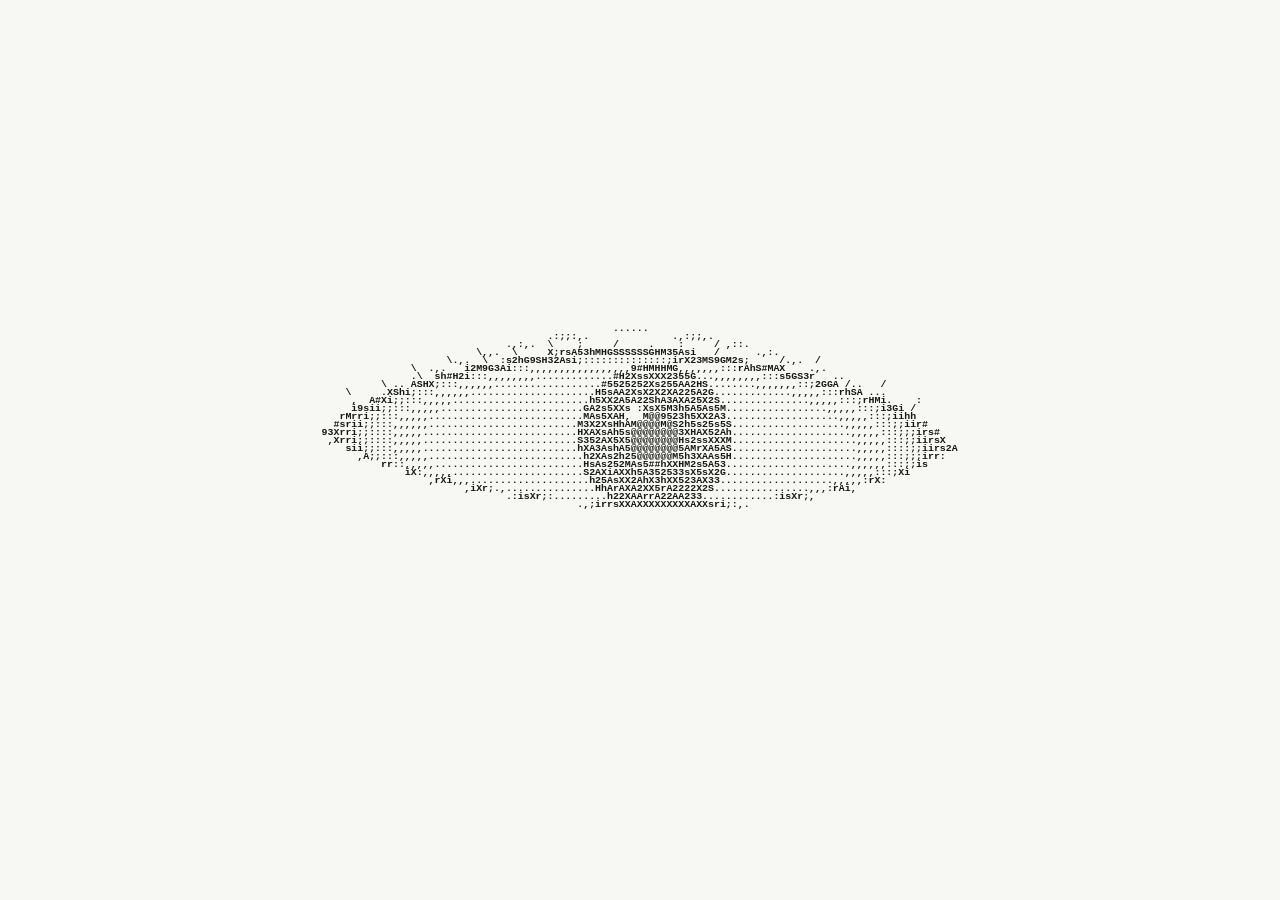
<file: index.html>
<!doctype html>
<html lang="ru">
<head>
<meta charset="utf-8">
<meta http-equiv="Content-Security-Policy" content="default-src 'self'; script-src 'self' 'sha256-8r2LQcknfjFJiH2hGMQ4raXzYP7SoX7Y+/XTGLHmIWI=' 'sha256-r+YxcXI6wA+u5BX0zSnxtPb4UcTyrXNZ92Hoyhh+SrM=' 'sha256-O0gBUE09Eym0Imp75DJxDe8TucGcW6DHsJL3Y3suzno='; script-src-attr 'none'; style-src 'self' 'unsafe-inline'; img-src 'self' data: blob:; font-src 'self'; media-src 'self'; connect-src 'self'; worker-src 'self'; object-src 'none'; frame-src 'none'; base-uri 'none'; form-action 'none'">
<meta name="referrer" content="no-referrer">
<meta name="viewport" content="width=device-width,initial-scale=1,viewport-fit=cover,interactive-widget=resizes-content"><meta name="theme-color" content="#f7f7f4">
<meta name="description" content="Портфолио Ярослава: маркетинговая стратегия, UX/UI, сайты и рекламные концепции. Кейсы РАНХиГС × OTUS, MONO TASK, BOLO и YRLMRSH AUDIO.">
<title>YRLMRSH — портфолио: продукт, маркетинг и креатив</title>
<script>
  {
    const pageUrl = new URL(location.href);
    if (/^studio-\d+(?:-[a-z0-9.-]+)?$/i.test(pageUrl.searchParams.get('v') || '')) {
      pageUrl.searchParams.delete('v');
      history.replaceState(history.state, '', pageUrl);
    }
  }
</script>
<link rel="canonical" href="https://yrlmrsh.ru/">
<meta property="og:type" content="website">
<meta property="og:locale" content="ru_RU">
<meta property="og:site_name" content="YRLMRSH">
<meta property="og:title" content="YRLMRSH — портфолио: продукт, маркетинг и креатив">
<meta property="og:description" content="Портфолио Ярослава: маркетинговая стратегия, UX/UI, сайты и рекламные концепции. Кейсы РАНХиГС × OTUS, MONO TASK, BOLO и YRLMRSH AUDIO.">
<meta property="og:url" content="https://yrlmrsh.ru/">
<meta property="og:image" content="https://yrlmrsh.ru/assets/social/yrlmrsh-social-cover-studio53.jpg">
<meta property="og:image:width" content="1200">
<meta property="og:image:height" content="630">
<meta property="og:image:type" content="image/jpeg">
<meta property="og:image:alt" content="YRLMRSH — компьютер, радио и телевизор в белой студии">
<meta name="twitter:card" content="summary_large_image">
<meta name="twitter:title" content="YRLMRSH — портфолио: продукт, маркетинг и креатив">
<meta name="twitter:description" content="Портфолио Ярослава: маркетинговая стратегия, UX/UI, сайты и рекламные концепции. Кейсы РАНХиГС × OTUS, MONO TASK, BOLO и YRLMRSH AUDIO.">
<meta name="twitter:image" content="https://yrlmrsh.ru/assets/social/yrlmrsh-social-cover-studio53.jpg">
<meta name="twitter:image:alt" content="YRLMRSH — компьютер, радио и телевизор в белой студии">
<link rel="icon" href="/assets/favicon-32.png?v=studio-44" sizes="32x32" type="image/png"><link rel="icon" href="/assets/favicon-16.png?v=studio-44" sizes="16x16" type="image/png"><link rel="icon" href="/assets/favicon.svg?v=studio-44" sizes="any" type="image/svg+xml"><link rel="apple-touch-icon" href="/assets/apple-touch-icon.png?v=studio-44"><link rel="stylesheet" href="/computer.css?v=studio-71-final"><link rel="stylesheet" href="/os-ui.css?v=studio-76-final"><link rel="stylesheet" href="/games.css?v=studio-98-final"><link rel="stylesheet" href="/television.css?v=studio-78-final"><link rel="stylesheet" href="/radio.css?v=studio-76-final"><link rel="stylesheet" href="/controls.css?v=studio-75-final"><link rel="stylesheet" href="/desktop-refinement.css?v=studio-76-final"><link rel="stylesheet" href="/skill-map.css?v=studio-21-final"><link rel="stylesheet" href="/profile.css?v=studio-37-final"><link rel="stylesheet" href="/desktop-finish.css?v=studio-76-final"><link rel="stylesheet" href="/computer-cursor.css?v=studio-21-final"><link id="typography-experiment" rel="stylesheet" href="/typography-experiment.css?v=studio-76-final"><link rel="stylesheet" href="/case-content.css?v=studio-35-final2">
<script>
  const baselineType = new URLSearchParams(location.search).get('type') === 'baseline';
  document.documentElement.dataset.typography = baselineType ? 'baseline' : 'experiment';
  if (baselineType) document.getElementById('typography-experiment').disabled = true;
</script>
<script id="startup-entry" type="module" src="/startup.js?v=studio-98-final"></script>
<link rel="stylesheet" href="/mobile.css?v=studio-98-final">
<link rel="stylesheet" href="/radio-analog.css?v=studio-80-final">
<link rel="stylesheet" href="/page-fallback.css?v=studio-76-final">
<link rel="stylesheet" href="/flat-shell.css?v=studio-98-final">
<link rel="stylesheet" href="/flat-radio.css?v=studio-99-final">
<link rel="stylesheet" href="/flat-tv.css?v=studio-98-final">
</head>
<body data-page-route="home" data-page-path="/">
<!-- SEO_FALLBACK_START -->
<section id="seo-fallback" class="seo-fallback" aria-labelledby="seo-title">
<header><a href="/">YRLMRSH</a></header>
<h1 id="seo-title">Портфолио Ярослава: продукт, маркетинг и креатив</h1>
<p>Проекты, идеи и эксперименты. Маркетинговая стратегия, UX/UI, сайты и рекламные концепции — от задачи до реализации.</p>
<h2>Кейсы</h2>
<ul><li><a href="/projects/education/">РАНХиГС × OTUS — сайт и продвижение образовательной программы</a></li><li><a href="/projects/mono-task/">MONO TASK — мобильный задачник</a></li><li><a href="/projects/bolo/">BOLO — рекламная концепция и ролик</a></li><li><a href="/projects/audio/">YRLMRSH AUDIO — библиотека шумов и звуковых сцен</a></li></ul>
<h2>Подробные разборы</h2>
<ul><li><a href="/articles/education/">Как связать предложение, сайт и продвижение</a></li><li><a href="/articles/mono-task/">От личной потребности к приложению на каждый день</a></li><li><a href="/articles/bolo/">Продукт и айдентика в рекламной истории</a></li><li><a href="/articles/audio/">Звуковой веб-инструмент: от идеи до прототипа</a></li></ul>
<p><a href="https://t.me/YRLMRSH">Связаться с Ярославом в Telegram ↗</a></p>
</section>
<!-- SEO_FALLBACK_END -->
<header class="identity"><a href="/" aria-label="YRLMRSH — начало">YRLMRSH</a></header>
<main id="experience" aria-label="Интерактивное портфолио">
<canvas id="computer-canvas" tabindex="-1" aria-label="Радио, ноутбук и телевизор в 3D. Нажмите на устройство или выберите его внизу. В режиме осмотра стрелки вращают сцену, плюс и минус меняют масштаб. В режиме радио ручки можно поворачивать перетаскиванием."></canvas>
<div id="screen-anchor" class="screen-anchor" aria-label="Экран компьютера"><div class="screen-inner"><section id="login-screen" class="login-screen" aria-label="Вход на рабочий стол"><div class="login-center"><h1>YRLMRSH</h1><button id="enter-desktop">Войти <span aria-hidden="true"><svg viewBox="0 0 24 24" fill="none" stroke="currentColor" stroke-width="1.6" stroke-linecap="square" stroke-linejoin="miter"><path d="M19 5v9H5m5-5-5 5 5 5"/></svg></span></button></div></section><div id="os-root" hidden></div></div></div>
<div id="tv-anchor" class="tv-anchor" aria-label="Экран телевизора"><div id="tv-root" style="width:100%;height:100%" inert></div></div>
</main>
<div class="loading-cover" id="loading-cover" role="status"><pre id="loading-eye" role="img" aria-label="Шкала загрузки превращается в моргающий ASCII-глаз"></pre><span class="loading-a11y">Открываем портфолио…</span></div>
<aside id="radio-panel" class="radio-anchor" hidden aria-label="Управление радио"><div id="radio-root" inert></div></aside>
<nav class="view-controls" aria-label="Устройства"><div class="view-switch"><button id="radio-view" aria-pressed="false"><svg class="dock-icon" viewBox="0 0 24 24" fill="none" stroke="currentColor" stroke-width="1.55" stroke-linecap="round" stroke-linejoin="round" aria-hidden="true"><path d="M3 8h18v12H3zM4 8l14-5M6 12h8m-8 3h8m-8 3h8"/><circle cx="17.5" cy="14" r="1.5"/></svg><span class="dock-radio-label">Радио</span></button><button id="work-view" aria-pressed="false"><svg class="dock-icon" viewBox="0 0 24 24" fill="none" stroke="currentColor" stroke-width="1.55" stroke-linecap="round" stroke-linejoin="round" aria-hidden="true"><path d="M3 4h18v13H3zM8 21h8m-4-4v4"/></svg>Компьютер</button><button id="tv-view" aria-pressed="false"><svg class="dock-icon" viewBox="0 0 24 24" fill="none" stroke="currentColor" stroke-width="1.55" stroke-linecap="round" stroke-linejoin="round" aria-hidden="true"><rect x="3" y="7" width="18" height="14" rx="2"/><path d="m7 2 5 5 5-5m0 10h1m-1 4h1M6 10h8v8H6z"/></svg>Телевизор</button><button id="object-view" aria-pressed="true"><svg class="dock-icon" viewBox="0 0 24 24" fill="none" stroke="currentColor" stroke-width="1.55" stroke-linecap="round" stroke-linejoin="round" aria-hidden="true"><path d="M8 5H3v4m13-4h5v4M3 15v4h5m13-4v4h-5"/></svg>Вся сцена</button></div><button id="expand-screen" class="expand-button" aria-label="Пользоваться без 3D" aria-pressed="false"><svg class="dock-icon" viewBox="0 0 24 24" fill="none" stroke="currentColor" stroke-width="1.55" stroke-linecap="round" stroke-linejoin="round" aria-hidden="true"><path d="M12 3.1 20 7.7v8.6L12 21l-8-4.7V7.7zM4 7.7l8 4.7 8-4.7M12 12.4V21"/></svg><span id="display-mode-label" aria-hidden="true">Без 3D</span></button></nav>
<div class="orbit-hint" id="orbit-hint" hidden>
  <span><svg viewBox="0 0 24 24" fill="none" stroke="currentColor" stroke-width="1.55" stroke-linecap="round" stroke-linejoin="round" aria-hidden="true"><ellipse cx="12" cy="12" rx="9.5" ry="5.3" transform="rotate(-35 12 12)"/><circle cx="12" cy="12" r="1.6"/></svg>Потяни, чтобы повернуть</span>
  <span><svg viewBox="0 0 24 24" fill="none" stroke="currentColor" stroke-width="1.55" stroke-linecap="round" stroke-linejoin="round" aria-hidden="true"><rect x="6" y="3" width="12" height="18" rx="6"/><path d="M12 6v4"/></svg>Колесо для масштаба</span>
  <span><svg viewBox="0 0 24 24" fill="none" stroke="currentColor" stroke-width="1.55" stroke-linecap="round" stroke-linejoin="round" aria-hidden="true"><path d="m5 3 13 10-6 .7-2.6 5.3L5 3z"/></svg>Нажми, чтобы открыть устройство</span>
</div>
<p class="device-status" id="device-status" role="status" hidden></p>
<noscript><style>#loading-cover,#experience,.identity,.view-controls,#radio-panel,.orbit-hint,.device-status{display:none!important}html,body{height:auto;overflow:auto}.seo-fallback{position:static;display:block;visibility:visible;overflow:visible;min-height:100svh}</style></noscript>
<script id="startup-guard">  (() => {
    const body = document.body;
    const entry = document.getElementById('startup-entry');
    const listeners = new Set();
    let finished = false, failed = false, timer = 0, startedAt = 0;
    let remaining = 20000;
    const stop = () => {
      clearTimeout(timer); timer = 0;
      document.removeEventListener('error', resourceError, true);
      document.removeEventListener('visibilitychange', visibility);
    };
    const runFailureListener = listener => {
      try { listener(); } catch { /* Recovery must survive cleanup errors. */ }
    };
    const fail = reason => {
      if (finished || failed) return false;
      failed = true; stop();
      for (const listener of listeners) runFailureListener(listener);
      listeners.clear();
      body.classList.remove('is-loading', 'intro-revealing');
      body.classList.add('fallback-readable');
      body.dataset.startupState = 'failed';
      for (const selector of ['#experience', '.view-controls', '.identity', '#radio-panel', '.orbit-hint', '.device-status']) {
        const element = document.querySelector(selector);
        if (element) { element.inert = true; element.hidden = true; }
      }
      const fallback = document.getElementById('seo-fallback');
      const cover = document.getElementById('loading-cover');
      if (cover) { cover.hidden = true; cover.style.display = 'none'; }
      const target = fallback || cover;
      if (!target) return true;
      target.hidden = false; target.inert = false;
      Object.assign(target.style, { display: 'block', visibility: 'visible', position: 'fixed', inset: '0', zIndex: '41', overflow: 'auto', background: '#f7f7f4', color: '#20211e', padding: '24px' });
      const notice = document.createElement('div');
      notice.id = 'startup-recovery-notice'; notice.className = 'fallback-notice';
      notice.setAttribute('role', 'status');
      notice.textContent = reason === 'timeout'
        ? 'Загрузка занимает слишком много времени. Содержание портфолио доступно ниже.'
        : fallback ? 'Интерактивная версия не загрузилась. Содержание портфолио доступно ниже.' : 'Не удалось открыть портфолио.';
      const retry = document.createElement('button');
      retry.type = 'button'; retry.textContent = 'Попробовать ещё раз';
      retry.addEventListener('click', () => location.reload());
      notice.append(document.createElement('br'), retry);
      if (fallback) fallback.prepend(notice);
      else target.replaceChildren(notice);
      if (!document.hidden) retry.focus({ preventScroll: true });
      return true;
    };
    const resourceError = event => {
      if (entry && event.target === entry) fail('entry');
    };
    const arm = () => {
      if (!finished && !failed && !document.hidden && !timer) {
        startedAt = Date.now();
        timer = setTimeout(() => { timer = 0; fail('timeout'); }, remaining);
      }
    };
    const visibility = () => {
      if (document.hidden && timer) {
        remaining = Math.max(0, remaining - (Date.now() - startedAt));
        clearTimeout(timer); timer = 0;
      } else arm();
    };
    window.__yrlmrshStartupGuard = {
      ready() {
        if (failed) return false;
        finished = true; stop(); listeners.clear();
        body.dataset.startupState = 'ready';
        return true;
      },
      fail,
      onFailure(listener) {
        if (failed) runFailureListener(listener);
        else if (!finished) listeners.add(listener);
        return () => listeners.delete(listener);
      },
      get failed() { return failed; },
      get complete() { return finished; }
    };
    document.addEventListener('error', resourceError, true);
    document.addEventListener('visibilitychange', visibility);
    arm();
  })();
</script>
</body></html>
</file>
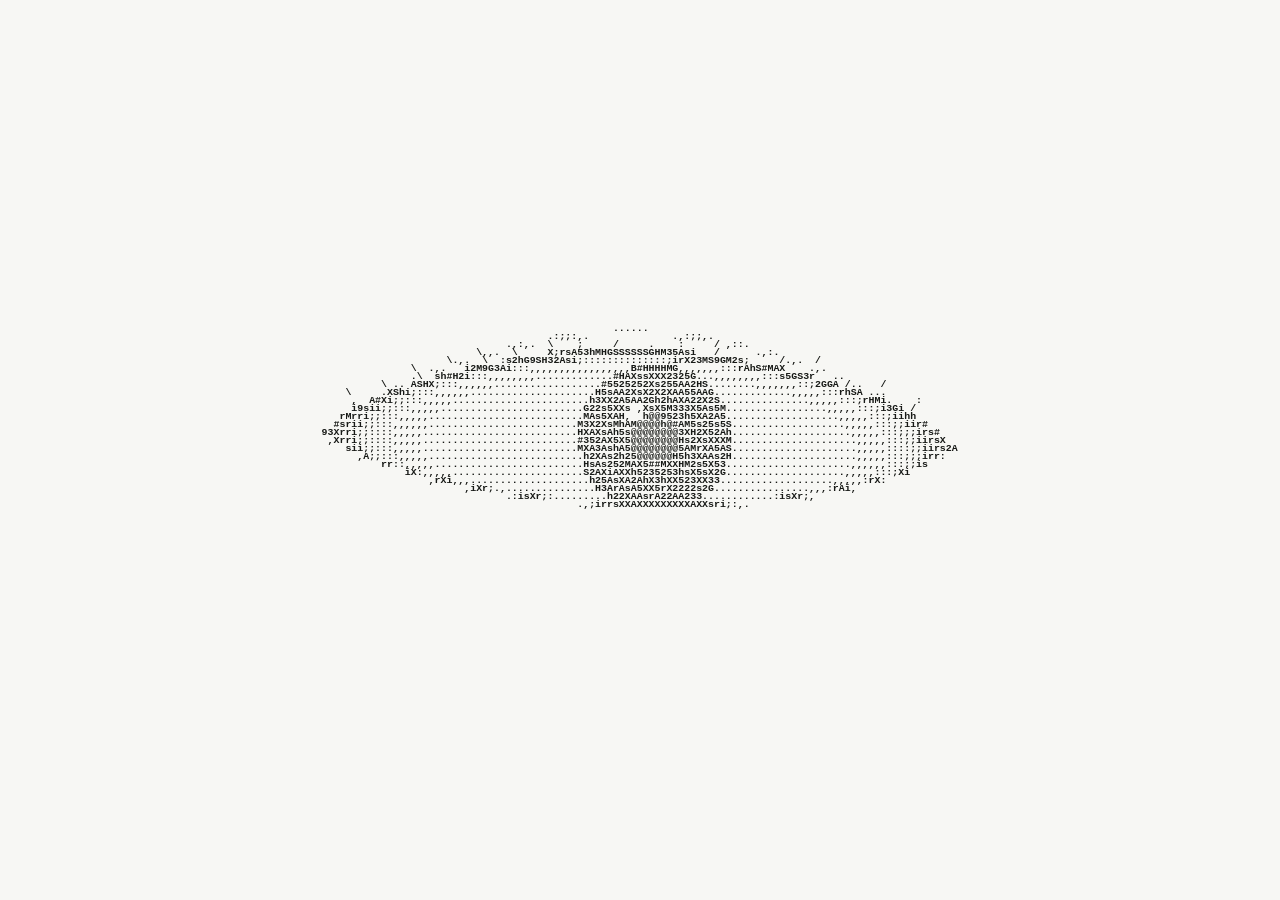
<file: articles/audio/index.html>
<!doctype html>
<html lang="ru">
<head>
<meta charset="utf-8">
<meta http-equiv="Content-Security-Policy" content="default-src 'self'; script-src 'self' 'sha256-8r2LQcknfjFJiH2hGMQ4raXzYP7SoX7Y+/XTGLHmIWI=' 'sha256-r+YxcXI6wA+u5BX0zSnxtPb4UcTyrXNZ92Hoyhh+SrM=' 'sha256-O0gBUE09Eym0Imp75DJxDe8TucGcW6DHsJL3Y3suzno='; script-src-attr 'none'; style-src 'self' 'unsafe-inline'; img-src 'self' data: blob:; font-src 'self'; media-src 'self'; connect-src 'self'; worker-src 'self'; object-src 'none'; frame-src 'none'; base-uri 'none'; form-action 'none'">
<meta name="referrer" content="no-referrer">
<meta name="viewport" content="width=device-width,initial-scale=1,viewport-fit=cover,interactive-widget=resizes-content"><meta name="theme-color" content="#f7f7f4">
<meta name="description" content="Как собрать полезный звуковой веб-инструмент: готовые сцены, библиотека слоёв, независимое управление и осознанные приоритеты функционального прототипа.">
<title>YRLMRSH AUDIO. Быстрый эксперимент с полезным результатом | YRLMRSH</title>
<script>
  {
    const pageUrl = new URL(location.href);
    if (/^studio-\d+(?:-[a-z0-9.-]+)?$/i.test(pageUrl.searchParams.get('v') || '')) {
      pageUrl.searchParams.delete('v');
      history.replaceState(history.state, '', pageUrl);
    }
  }
</script>
<link rel="canonical" href="https://yrlmrsh.ru/articles/audio/">
<meta property="og:type" content="article">
<meta property="og:locale" content="ru_RU">
<meta property="og:site_name" content="YRLMRSH">
<meta property="og:title" content="YRLMRSH AUDIO. Быстрый эксперимент с полезным результатом | YRLMRSH">
<meta property="og:description" content="Как собрать полезный звуковой веб-инструмент: готовые сцены, библиотека слоёв, независимое управление и осознанные приоритеты функционального прототипа.">
<meta property="og:url" content="https://yrlmrsh.ru/articles/audio/">
<meta property="og:image" content="https://yrlmrsh.ru/assets/cases/noise/cover.webp">
<meta property="og:image:width" content="1560">
<meta property="og:image:height" content="800">
<meta property="og:image:type" content="image/webp">
<meta property="og:image:alt" content="YRLMRSH AUDIO — библиотека шумов и настройка звуковых слоёв">
<meta name="twitter:card" content="summary_large_image">
<meta name="twitter:title" content="YRLMRSH AUDIO. Быстрый эксперимент с полезным результатом | YRLMRSH">
<meta name="twitter:description" content="Как собрать полезный звуковой веб-инструмент: готовые сцены, библиотека слоёв, независимое управление и осознанные приоритеты функционального прототипа.">
<meta name="twitter:image" content="https://yrlmrsh.ru/assets/cases/noise/cover.webp">
<meta name="twitter:image:alt" content="YRLMRSH AUDIO — библиотека шумов и настройка звуковых слоёв">
<link rel="icon" href="/assets/favicon-32.png?v=studio-44" sizes="32x32" type="image/png"><link rel="icon" href="/assets/favicon-16.png?v=studio-44" sizes="16x16" type="image/png"><link rel="icon" href="/assets/favicon.svg?v=studio-44" sizes="any" type="image/svg+xml"><link rel="apple-touch-icon" href="/assets/apple-touch-icon.png?v=studio-44"><link rel="stylesheet" href="/computer.css?v=studio-71-final"><link rel="stylesheet" href="/os-ui.css?v=studio-76-final"><link rel="stylesheet" href="/games.css?v=studio-98-final"><link rel="stylesheet" href="/television.css?v=studio-78-final"><link rel="stylesheet" href="/radio.css?v=studio-76-final"><link rel="stylesheet" href="/controls.css?v=studio-75-final"><link rel="stylesheet" href="/desktop-refinement.css?v=studio-76-final"><link rel="stylesheet" href="/skill-map.css?v=studio-21-final"><link rel="stylesheet" href="/profile.css?v=studio-37-final"><link rel="stylesheet" href="/desktop-finish.css?v=studio-76-final"><link rel="stylesheet" href="/computer-cursor.css?v=studio-21-final"><link id="typography-experiment" rel="stylesheet" href="/typography-experiment.css?v=studio-76-final"><link rel="stylesheet" href="/case-content.css?v=studio-35-final2">
<script>
  const baselineType = new URLSearchParams(location.search).get('type') === 'baseline';
  document.documentElement.dataset.typography = baselineType ? 'baseline' : 'experiment';
  if (baselineType) document.getElementById('typography-experiment').disabled = true;
</script>
<script id="startup-entry" type="module" src="/startup.js?v=studio-98-final"></script>
<link rel="stylesheet" href="/mobile.css?v=studio-98-final">
<link rel="stylesheet" href="/radio-analog.css?v=studio-80-final">
<link rel="stylesheet" href="/page-fallback.css?v=studio-76-final">
<link rel="stylesheet" href="/flat-shell.css?v=studio-98-final">
<link rel="stylesheet" href="/flat-radio.css?v=studio-99-final">
<link rel="stylesheet" href="/flat-tv.css?v=studio-98-final">
</head>
<body data-page-route="article:noise" data-page-path="/articles/audio/">
<!-- SEO_FALLBACK_START -->
<section id="seo-fallback" class="seo-fallback" aria-labelledby="seo-title">
<nav class="seo-breadcrumbs" aria-label="Навигация страницы"><a href="/">YRLMRSH</a> · <a href="/projects/audio/" data-page-view="case:noise">YRLMRSH AUDIO</a></nav>
<article class="seo-document">
<header><p class="seo-kind">Подробный разбор</p><h1 id="seo-title">YRLMRSH AUDIO. Быстрый эксперимент с полезным результатом</h1></header>
<p>Мне хотелось включать подходящий фон без долгого выбора, но сохранять возможность изменить его под себя. Из этой личной задачи выросло браузерное приложение с готовыми сценами, библиотекой звуков и управлением каждым слоем. В проекте я сосредоточился на работе продукта и удобстве настройки.</p><section id="seo-article-noise-idea"><h2>Задача: быстрый старт и свобода настройки</h2><p>Во время работы мне бывают нужны разные сочетания: ровный шум, дождь, спокойная музыка. Один фиксированный фон не решал эту задачу. При этом каждый раз настраивать всё с нуля тоже неудобно.</p>
<p>Я выделил два сценария: включить готовую сцену одним нажатием или собрать свой фон. Это определило устройство приложения. Главная цель эксперимента — получить инструмент для личного использования и проверить управление на практике, а не доказать влияние звука на продуктивность.</p></section>
<section id="seo-article-noise-mixes"><h2>Готовые сцены снимают лишний выбор</h2><p>Для старта подготовил 30 миксов с уже подобранными звуками и уровнями. Их можно включить и сразу вернуться к своей задаче.</p>
<p>Сцена остаётся отправной точкой: дождь можно сделать тише, отдельный звук убрать, а другое звучание усилить. Так быстрый запуск не ограничивает дальнейшую настройку.</p><figure><img src="/assets/cases/noise/mixing.webp" alt="Шесть фейдеров с отдельными звуковыми слоями, подпись «Свой баланс»" width="1672" height="941" loading="lazy" decoding="async"><figcaption>Баланс шума и мелодии настраивается под задачу. Иллюстрация для кейса.</figcaption></figure></section>
<section id="seo-article-noise-layers"><h2>Звуком можно управлять по слоям</h2><p>В каталоге — 72 звуковых слоя: шумы, вода, ветер, огонь, бытовые и атмосферные звуки. Каждый имеет собственный уровень. Для шумового фона и музыки предусмотрены независимые паузы.</p>
<p>Музыкальная часть включает 48 вариантов. В выбранном звучании можно менять баланс фона, солирующего инструмента и дополнительного слоя, а частотным фильтром — смягчать звук. Например, оставить только дождь для чтения, а позже добавить к нему музыку.</p>
<p>Я продумал и собрал эти возможности как единый сценарий: начать с готового решения и при необходимости уточнить звучание, не теряя остальной фон.</p></section>
<section id="seo-article-noise-priorities"><h2>Глубина работы соответствует цели эксперимента</h2><p>Я отвечал за идею, библиотеку, сцены, управление звуком и реализацию приложения. Приоритетом были функциональность, скорость и проверка в использовании.</p>
<p>Детальную визуальную систему на этом этапе не разрабатывал: оформление осталось на уровне прототипа. Это выбор масштаба под конкретную цель. Сначала нужно было понять, устраивает ли меня сам инструмент и как работает настройка звуковой среды.</p></section>
<section id="seo-article-noise-result"><h2>Результат: приложение, которым можно пользоваться</h2><p>YRLMRSH AUDIO опубликован и решает мою исходную задачу: я могу быстро включить готовый фон либо собрать его под текущую работу. Весь инструмент открывается в браузере.</p>
<p>Подходящее звучание индивидуально. Данных об изменении концентрации в кейсе нет; подходящее звучание зависит от человека и задачи. В этом кейсе подтверждённый результат — работающее приложение с библиотекой, сценами и гибким управлением.</p>
<p>Проект показывает формат, с которым ко мне можно обратиться: выделить ключевой сценарий, быстро собрать функциональный прототип и проверить идею до вложений в подробную визуальную систему.</p></section><p><a href="/projects/audio/" data-page-view="case:noise">Кратко о проекте, ходе работы и материалах</a></p><section class="seo-project-links"><h2>Ссылки проекта</h2><ul><li><a href="https://audio.yrlmrsh.ru/" target="_blank" rel="noopener noreferrer">Открыть YRLMRSH AUDIO</a><p>Готовые миксы и свой звуковой фон</p></li></ul></section>
</article>
<nav class="seo-related" aria-label="Кейсы и подробные разборы"><section><h2>Кейсы</h2><ul><li><a href="/projects/education/" data-page-view="case:education">РАНХиГС × OTUS</a></li><li><a href="/projects/mono-task/" data-page-view="case:tracker">MONO TASK</a></li><li><a href="/projects/bolo/" data-page-view="case:bolo">BOLO</a></li><li><a href="/projects/audio/" data-page-view="case:noise">YRLMRSH AUDIO</a></li></ul></section><section><h2>Подробные разборы</h2><ul><li><a href="/articles/education/" data-page-view="article:education">РАНХиГС × OTUS. Связать предложение, сайт и продвижение</a></li><li><a href="/articles/mono-task/" data-page-view="article:tracker">MONO TASK. От личной потребности к приложению на каждый день</a></li><li><a href="/articles/bolo/" data-page-view="article:bolo">BOLO. Превратить продукт и айдентику в рекламную историю</a></li><li><a href="/articles/audio/" data-page-view="article:noise" aria-current="page">YRLMRSH AUDIO. Быстрый эксперимент с полезным результатом</a></li></ul></section></nav>
<p class="seo-contact"><a href="https://t.me/YRLMRSH" target="_blank" rel="noopener noreferrer">Обсудить задачу с Ярославом</a></p>
</section>
<!-- SEO_FALLBACK_END -->
<header class="identity"><a href="/" aria-label="YRLMRSH — начало">YRLMRSH</a></header>
<main id="experience" aria-label="Интерактивное портфолио">
<canvas id="computer-canvas" tabindex="-1" aria-label="Радио, ноутбук и телевизор в 3D. Нажмите на устройство или выберите его внизу. В режиме осмотра стрелки вращают сцену, плюс и минус меняют масштаб. В режиме радио ручки можно поворачивать перетаскиванием."></canvas>
<div id="screen-anchor" class="screen-anchor" aria-label="Экран компьютера"><div class="screen-inner"><section id="login-screen" class="login-screen" aria-label="Вход на рабочий стол"><div class="login-center"><h1>YRLMRSH</h1><button id="enter-desktop">Войти <span aria-hidden="true"><svg viewBox="0 0 24 24" fill="none" stroke="currentColor" stroke-width="1.6" stroke-linecap="square" stroke-linejoin="miter"><path d="M19 5v9H5m5-5-5 5 5 5"/></svg></span></button></div></section><div id="os-root" hidden></div></div></div>
<div id="tv-anchor" class="tv-anchor" aria-label="Экран телевизора"><div id="tv-root" style="width:100%;height:100%" inert></div></div>
</main>
<div class="loading-cover" id="loading-cover" role="status"><pre id="loading-eye" role="img" aria-label="Шкала загрузки превращается в моргающий ASCII-глаз"></pre><span class="loading-a11y">Открываем портфолио…</span></div>
<aside id="radio-panel" class="radio-anchor" hidden aria-label="Управление радио"><div id="radio-root" inert></div></aside>
<nav class="view-controls" aria-label="Устройства"><div class="view-switch"><button id="radio-view" aria-pressed="false"><svg class="dock-icon" viewBox="0 0 24 24" fill="none" stroke="currentColor" stroke-width="1.55" stroke-linecap="round" stroke-linejoin="round" aria-hidden="true"><path d="M3 8h18v12H3zM4 8l14-5M6 12h8m-8 3h8m-8 3h8"/><circle cx="17.5" cy="14" r="1.5"/></svg><span class="dock-radio-label">Радио</span></button><button id="work-view" aria-pressed="false"><svg class="dock-icon" viewBox="0 0 24 24" fill="none" stroke="currentColor" stroke-width="1.55" stroke-linecap="round" stroke-linejoin="round" aria-hidden="true"><path d="M3 4h18v13H3zM8 21h8m-4-4v4"/></svg>Компьютер</button><button id="tv-view" aria-pressed="false"><svg class="dock-icon" viewBox="0 0 24 24" fill="none" stroke="currentColor" stroke-width="1.55" stroke-linecap="round" stroke-linejoin="round" aria-hidden="true"><rect x="3" y="7" width="18" height="14" rx="2"/><path d="m7 2 5 5 5-5m0 10h1m-1 4h1M6 10h8v8H6z"/></svg>Телевизор</button><button id="object-view" aria-pressed="true"><svg class="dock-icon" viewBox="0 0 24 24" fill="none" stroke="currentColor" stroke-width="1.55" stroke-linecap="round" stroke-linejoin="round" aria-hidden="true"><path d="M8 5H3v4m13-4h5v4M3 15v4h5m13-4v4h-5"/></svg>Вся сцена</button></div><button id="expand-screen" class="expand-button" aria-label="Пользоваться без 3D" aria-pressed="false"><svg class="dock-icon" viewBox="0 0 24 24" fill="none" stroke="currentColor" stroke-width="1.55" stroke-linecap="round" stroke-linejoin="round" aria-hidden="true"><path d="M12 3.1 20 7.7v8.6L12 21l-8-4.7V7.7zM4 7.7l8 4.7 8-4.7M12 12.4V21"/></svg><span id="display-mode-label" aria-hidden="true">Без 3D</span></button></nav>
<div class="orbit-hint" id="orbit-hint" hidden>
  <span><svg viewBox="0 0 24 24" fill="none" stroke="currentColor" stroke-width="1.55" stroke-linecap="round" stroke-linejoin="round" aria-hidden="true"><ellipse cx="12" cy="12" rx="9.5" ry="5.3" transform="rotate(-35 12 12)"/><circle cx="12" cy="12" r="1.6"/></svg>Потяни, чтобы повернуть</span>
  <span><svg viewBox="0 0 24 24" fill="none" stroke="currentColor" stroke-width="1.55" stroke-linecap="round" stroke-linejoin="round" aria-hidden="true"><rect x="6" y="3" width="12" height="18" rx="6"/><path d="M12 6v4"/></svg>Колесо для масштаба</span>
  <span><svg viewBox="0 0 24 24" fill="none" stroke="currentColor" stroke-width="1.55" stroke-linecap="round" stroke-linejoin="round" aria-hidden="true"><path d="m5 3 13 10-6 .7-2.6 5.3L5 3z"/></svg>Нажми, чтобы открыть устройство</span>
</div>
<p class="device-status" id="device-status" role="status" hidden></p>
<noscript><style>#loading-cover,#experience,.identity,.view-controls,#radio-panel,.orbit-hint,.device-status{display:none!important}html,body{height:auto;overflow:auto}.seo-fallback{position:static;display:block;visibility:visible;overflow:visible;min-height:100svh}</style></noscript>
<script id="startup-guard">  (() => {
    const body = document.body;
    const entry = document.getElementById('startup-entry');
    const listeners = new Set();
    let finished = false, failed = false, timer = 0, startedAt = 0;
    let remaining = 20000;
    const stop = () => {
      clearTimeout(timer); timer = 0;
      document.removeEventListener('error', resourceError, true);
      document.removeEventListener('visibilitychange', visibility);
    };
    const runFailureListener = listener => {
      try { listener(); } catch { /* Recovery must survive cleanup errors. */ }
    };
    const fail = reason => {
      if (finished || failed) return false;
      failed = true; stop();
      for (const listener of listeners) runFailureListener(listener);
      listeners.clear();
      body.classList.remove('is-loading', 'intro-revealing');
      body.classList.add('fallback-readable');
      body.dataset.startupState = 'failed';
      for (const selector of ['#experience', '.view-controls', '.identity', '#radio-panel', '.orbit-hint', '.device-status']) {
        const element = document.querySelector(selector);
        if (element) { element.inert = true; element.hidden = true; }
      }
      const fallback = document.getElementById('seo-fallback');
      const cover = document.getElementById('loading-cover');
      if (cover) { cover.hidden = true; cover.style.display = 'none'; }
      const target = fallback || cover;
      if (!target) return true;
      target.hidden = false; target.inert = false;
      Object.assign(target.style, { display: 'block', visibility: 'visible', position: 'fixed', inset: '0', zIndex: '41', overflow: 'auto', background: '#f7f7f4', color: '#20211e', padding: '24px' });
      const notice = document.createElement('div');
      notice.id = 'startup-recovery-notice'; notice.className = 'fallback-notice';
      notice.setAttribute('role', 'status');
      notice.textContent = reason === 'timeout'
        ? 'Загрузка занимает слишком много времени. Содержание портфолио доступно ниже.'
        : fallback ? 'Интерактивная версия не загрузилась. Содержание портфолио доступно ниже.' : 'Не удалось открыть портфолио.';
      const retry = document.createElement('button');
      retry.type = 'button'; retry.textContent = 'Попробовать ещё раз';
      retry.addEventListener('click', () => location.reload());
      notice.append(document.createElement('br'), retry);
      if (fallback) fallback.prepend(notice);
      else target.replaceChildren(notice);
      if (!document.hidden) retry.focus({ preventScroll: true });
      return true;
    };
    const resourceError = event => {
      if (entry && event.target === entry) fail('entry');
    };
    const arm = () => {
      if (!finished && !failed && !document.hidden && !timer) {
        startedAt = Date.now();
        timer = setTimeout(() => { timer = 0; fail('timeout'); }, remaining);
      }
    };
    const visibility = () => {
      if (document.hidden && timer) {
        remaining = Math.max(0, remaining - (Date.now() - startedAt));
        clearTimeout(timer); timer = 0;
      } else arm();
    };
    window.__yrlmrshStartupGuard = {
      ready() {
        if (failed) return false;
        finished = true; stop(); listeners.clear();
        body.dataset.startupState = 'ready';
        return true;
      },
      fail,
      onFailure(listener) {
        if (failed) runFailureListener(listener);
        else if (!finished) listeners.add(listener);
        return () => listeners.delete(listener);
      },
      get failed() { return failed; },
      get complete() { return finished; }
    };
    document.addEventListener('error', resourceError, true);
    document.addEventListener('visibilitychange', visibility);
    arm();
  })();
</script>
</body></html>
</file>
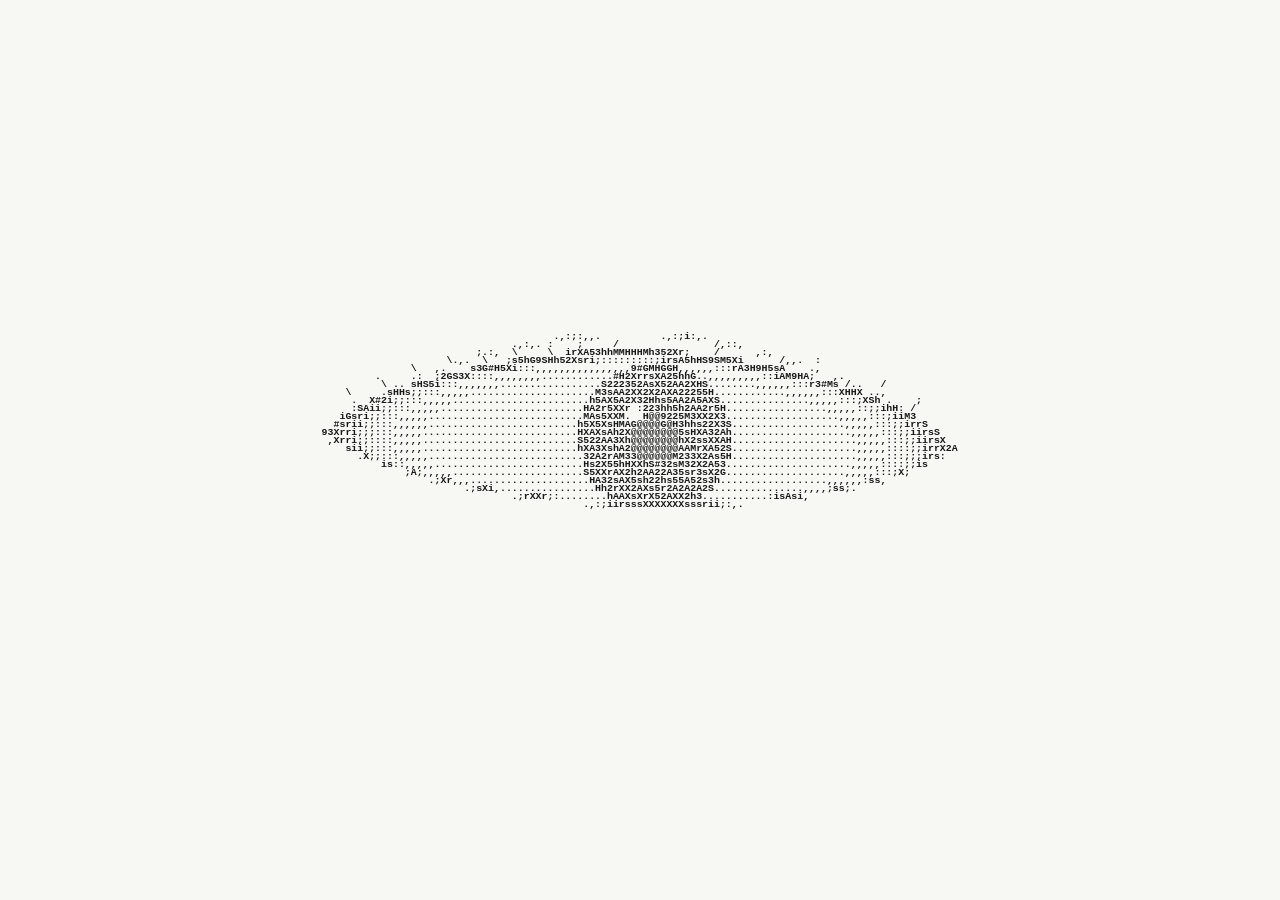
<file: articles/bolo/index.html>
<!doctype html>
<html lang="ru">
<head>
<meta charset="utf-8">
<meta http-equiv="Content-Security-Policy" content="default-src 'self'; script-src 'self' 'sha256-8r2LQcknfjFJiH2hGMQ4raXzYP7SoX7Y+/XTGLHmIWI=' 'sha256-r+YxcXI6wA+u5BX0zSnxtPb4UcTyrXNZ92Hoyhh+SrM=' 'sha256-O0gBUE09Eym0Imp75DJxDe8TucGcW6DHsJL3Y3suzno='; script-src-attr 'none'; style-src 'self' 'unsafe-inline'; img-src 'self' data: blob:; font-src 'self'; media-src 'self'; connect-src 'self'; worker-src 'self'; object-src 'none'; frame-src 'none'; base-uri 'none'; form-action 'none'">
<meta name="referrer" content="no-referrer">
<meta name="viewport" content="width=device-width,initial-scale=1,viewport-fit=cover,interactive-widget=resizes-content"><meta name="theme-color" content="#f7f7f4">
<meta name="description" content="Разбор короткого рекламного ролика BOLO: продукт и айдентика, сценарий движения, генеративное видео, публикация и границы подтверждённого результата.">
<title>BOLO. Превратить продукт и айдентику в рекламную историю | YRLMRSH</title>
<script>
  {
    const pageUrl = new URL(location.href);
    if (/^studio-\d+(?:-[a-z0-9.-]+)?$/i.test(pageUrl.searchParams.get('v') || '')) {
      pageUrl.searchParams.delete('v');
      history.replaceState(history.state, '', pageUrl);
    }
  }
</script>
<link rel="canonical" href="https://yrlmrsh.ru/articles/bolo/">
<meta property="og:type" content="article">
<meta property="og:locale" content="ru_RU">
<meta property="og:site_name" content="YRLMRSH">
<meta property="og:title" content="BOLO. Превратить продукт и айдентику в рекламную историю | YRLMRSH">
<meta property="og:description" content="Разбор короткого рекламного ролика BOLO: продукт и айдентика, сценарий движения, генеративное видео, публикация и границы подтверждённого результата.">
<meta property="og:url" content="https://yrlmrsh.ru/articles/bolo/">
<meta property="og:image" content="https://yrlmrsh.ru/assets/cases/bolo/cover.webp">
<meta property="og:image:width" content="1560">
<meta property="og:image:height" content="800">
<meta property="og:image:type" content="image/webp">
<meta property="og:image:alt" content="BOLO — рекламная концепция вокруг продукта и айдентики">
<meta name="twitter:card" content="summary_large_image">
<meta name="twitter:title" content="BOLO. Превратить продукт и айдентику в рекламную историю | YRLMRSH">
<meta name="twitter:description" content="Разбор короткого рекламного ролика BOLO: продукт и айдентика, сценарий движения, генеративное видео, публикация и границы подтверждённого результата.">
<meta name="twitter:image" content="https://yrlmrsh.ru/assets/cases/bolo/cover.webp">
<meta name="twitter:image:alt" content="BOLO — рекламная концепция вокруг продукта и айдентики">
<link rel="icon" href="/assets/favicon-32.png?v=studio-44" sizes="32x32" type="image/png"><link rel="icon" href="/assets/favicon-16.png?v=studio-44" sizes="16x16" type="image/png"><link rel="icon" href="/assets/favicon.svg?v=studio-44" sizes="any" type="image/svg+xml"><link rel="apple-touch-icon" href="/assets/apple-touch-icon.png?v=studio-44"><link rel="stylesheet" href="/computer.css?v=studio-71-final"><link rel="stylesheet" href="/os-ui.css?v=studio-76-final"><link rel="stylesheet" href="/games.css?v=studio-98-final"><link rel="stylesheet" href="/television.css?v=studio-78-final"><link rel="stylesheet" href="/radio.css?v=studio-76-final"><link rel="stylesheet" href="/controls.css?v=studio-75-final"><link rel="stylesheet" href="/desktop-refinement.css?v=studio-76-final"><link rel="stylesheet" href="/skill-map.css?v=studio-21-final"><link rel="stylesheet" href="/profile.css?v=studio-37-final"><link rel="stylesheet" href="/desktop-finish.css?v=studio-76-final"><link rel="stylesheet" href="/computer-cursor.css?v=studio-21-final"><link id="typography-experiment" rel="stylesheet" href="/typography-experiment.css?v=studio-76-final"><link rel="stylesheet" href="/case-content.css?v=studio-35-final2">
<script>
  const baselineType = new URLSearchParams(location.search).get('type') === 'baseline';
  document.documentElement.dataset.typography = baselineType ? 'baseline' : 'experiment';
  if (baselineType) document.getElementById('typography-experiment').disabled = true;
</script>
<script id="startup-entry" type="module" src="/startup.js?v=studio-98-final"></script>
<link rel="stylesheet" href="/mobile.css?v=studio-98-final">
<link rel="stylesheet" href="/radio-analog.css?v=studio-80-final">
<link rel="stylesheet" href="/page-fallback.css?v=studio-76-final">
<link rel="stylesheet" href="/flat-shell.css?v=studio-98-final">
<link rel="stylesheet" href="/flat-radio.css?v=studio-99-final">
<link rel="stylesheet" href="/flat-tv.css?v=studio-98-final">
</head>
<body data-page-route="article:bolo" data-page-path="/articles/bolo/">
<!-- SEO_FALLBACK_START -->
<section id="seo-fallback" class="seo-fallback" aria-labelledby="seo-title">
<nav class="seo-breadcrumbs" aria-label="Навигация страницы"><a href="/">YRLMRSH</a> · <a href="/projects/bolo/" data-page-view="case:bolo">BOLO</a></nav>
<article class="seo-document">
<header><p class="seo-kind">Подробный разбор</p><h1 id="seo-title">BOLO. Превратить продукт и айдентику в рекламную историю</h1></header>
<p>После визита в BOLO мне запомнились и булочка, и оформление заведения. Я увидел возможность соединить их в коротком видео: показать продукт через действие и сохранить характер бренда. Проект сделал по собственной инициативе — от разбора и сценария до реализации и публикации.</p><section id="seo-article-bolo-context"><h2>Задача: продукт должен запомниться за пятнадцать секунд</h2><p>В коротком ролике мало времени для объяснения. Нужно было сразу показать, на что смотреть, удержать внимание и связать впечатление с BOLO. Отправной точкой стали сам продукт, его подача и визуальная коммуникация заведения.</p>
<p>Я отвечал за всю работу: выбрал рекламный акцент, разработал концепцию и сценарий, задал визуальное направление, реализовал видео и опубликовал. Это самостоятельная инициатива, а не заказ с заранее заданными коммерческими показателями.</p></section>
<section id="seo-article-bolo-concept"><h2>Одна идея связывает все кадры</h2><p>Выбрал понятное действие — сборку булочки. Продукт появляется, наполняется ингредиентами и показан целиком, затем внимание переходит к начинке и фактуре. Финальный кадр с логотипом связывает увиденное с заведением.</p>
<p>У каждого фрагмента своя роль: появление привлекает внимание, сборка раскрывает продукт, крупный план подчёркивает поверхность и объём. Так сценарий удерживается вокруг одной идеи, а не набора отдельных эффектных изображений.</p></section>
<section id="seo-article-bolo-identity"><h2>Узнаваемость через цвет и графику</h2><p>За основу взял существующую айдентику BOLO: насыщенный синий, яркий оранжевый, белый и пластичную графику. Они задают характер ролика и поддерживают узнаваемость заведения.</p>
<p>При этом центром остаётся булочка. Золотистая поверхность, объём и начинка работают вместе с фирменными элементами. Задача визуального направления — сделать продукт выразительным и связать его с брендом.</p><figure><img src="/assets/cases/bolo/brand-study.webp" alt="Золотистая булочка на молочном фоне рядом с синим полем, белым логотипом BOLO и оранжевой графикой" width="1589" height="989" loading="lazy" decoding="async"><figcaption>Иллюстрация для этого кейса: продукт, синий, оранжевый и белый. Создана отдельно от исходного ролика.</figcaption></figure></section>
<section id="seo-article-bolo-production"><h2>Сначала сценарий, затем инструмент</h2><p>Видео стало проверкой только что вышедшей Seedance 2.5 в рекламной задаче. К реализации я перешёл с готовой последовательностью сцен и определённым визуальным направлением.</p>
<p>Результат оценивал по задаче: понятно ли читается сборка, убедительно ли выглядит продукт, сохраняется ли внимание к начинке и соответствует ли изображение стилю BOLO. При ограниченном бюджете удалось довести идею до короткого вертикального ролика, готового к публикации.</p></section>
<section id="seo-article-bolo-result"><h2>Результат: опубликованный ролик с узнаваемым продуктом</h2><p>Готовый ролик длится пятнадцать секунд. В нём есть последовательное действие, крупные планы продукта и графика BOLO. Я опубликовал его в Instagram; мишленовский шеф-повар и основатель BOLO Артём Естафьев принял соавторство.</p>
<p>В исходных материалах кейса зафиксировано около пятнадцати тысяч просмотров публикации. Это наблюдаемый отклик на конкретное видео; данных о влиянии на продажи у меня нет.</p>
<p>Кейс показывает, как я работаю с короткой рекламной формой: нахожу продуктовый акцент, превращаю его в сценарий и выбираю способ реализации под задачу и доступный бюджет.</p></section><p><a href="/projects/bolo/" data-page-view="case:bolo">Кратко о проекте, ходе работы и материалах</a></p><section class="seo-project-links"><h2>Ссылки проекта</h2><ul><li><a href="https://www.instagram.com/reel/DcHzwdEKt3Y/?hl=ru" target="_blank" rel="noopener noreferrer">Публикация в Instagram</a><p>Готовый рекламный ролик BOLO</p></li></ul></section>
</article>
<nav class="seo-related" aria-label="Кейсы и подробные разборы"><section><h2>Кейсы</h2><ul><li><a href="/projects/education/" data-page-view="case:education">РАНХиГС × OTUS</a></li><li><a href="/projects/mono-task/" data-page-view="case:tracker">MONO TASK</a></li><li><a href="/projects/bolo/" data-page-view="case:bolo">BOLO</a></li><li><a href="/projects/audio/" data-page-view="case:noise">YRLMRSH AUDIO</a></li></ul></section><section><h2>Подробные разборы</h2><ul><li><a href="/articles/education/" data-page-view="article:education">РАНХиГС × OTUS. Связать предложение, сайт и продвижение</a></li><li><a href="/articles/mono-task/" data-page-view="article:tracker">MONO TASK. От личной потребности к приложению на каждый день</a></li><li><a href="/articles/bolo/" data-page-view="article:bolo" aria-current="page">BOLO. Превратить продукт и айдентику в рекламную историю</a></li><li><a href="/articles/audio/" data-page-view="article:noise">YRLMRSH AUDIO. Быстрый эксперимент с полезным результатом</a></li></ul></section></nav>
<p class="seo-contact"><a href="https://t.me/YRLMRSH" target="_blank" rel="noopener noreferrer">Обсудить задачу с Ярославом</a></p>
</section>
<!-- SEO_FALLBACK_END -->
<header class="identity"><a href="/" aria-label="YRLMRSH — начало">YRLMRSH</a></header>
<main id="experience" aria-label="Интерактивное портфолио">
<canvas id="computer-canvas" tabindex="-1" aria-label="Радио, ноутбук и телевизор в 3D. Нажмите на устройство или выберите его внизу. В режиме осмотра стрелки вращают сцену, плюс и минус меняют масштаб. В режиме радио ручки можно поворачивать перетаскиванием."></canvas>
<div id="screen-anchor" class="screen-anchor" aria-label="Экран компьютера"><div class="screen-inner"><section id="login-screen" class="login-screen" aria-label="Вход на рабочий стол"><div class="login-center"><h1>YRLMRSH</h1><button id="enter-desktop">Войти <span aria-hidden="true"><svg viewBox="0 0 24 24" fill="none" stroke="currentColor" stroke-width="1.6" stroke-linecap="square" stroke-linejoin="miter"><path d="M19 5v9H5m5-5-5 5 5 5"/></svg></span></button></div></section><div id="os-root" hidden></div></div></div>
<div id="tv-anchor" class="tv-anchor" aria-label="Экран телевизора"><div id="tv-root" style="width:100%;height:100%" inert></div></div>
</main>
<div class="loading-cover" id="loading-cover" role="status"><pre id="loading-eye" role="img" aria-label="Шкала загрузки превращается в моргающий ASCII-глаз"></pre><span class="loading-a11y">Открываем портфолио…</span></div>
<aside id="radio-panel" class="radio-anchor" hidden aria-label="Управление радио"><div id="radio-root" inert></div></aside>
<nav class="view-controls" aria-label="Устройства"><div class="view-switch"><button id="radio-view" aria-pressed="false"><svg class="dock-icon" viewBox="0 0 24 24" fill="none" stroke="currentColor" stroke-width="1.55" stroke-linecap="round" stroke-linejoin="round" aria-hidden="true"><path d="M3 8h18v12H3zM4 8l14-5M6 12h8m-8 3h8m-8 3h8"/><circle cx="17.5" cy="14" r="1.5"/></svg><span class="dock-radio-label">Радио</span></button><button id="work-view" aria-pressed="false"><svg class="dock-icon" viewBox="0 0 24 24" fill="none" stroke="currentColor" stroke-width="1.55" stroke-linecap="round" stroke-linejoin="round" aria-hidden="true"><path d="M3 4h18v13H3zM8 21h8m-4-4v4"/></svg>Компьютер</button><button id="tv-view" aria-pressed="false"><svg class="dock-icon" viewBox="0 0 24 24" fill="none" stroke="currentColor" stroke-width="1.55" stroke-linecap="round" stroke-linejoin="round" aria-hidden="true"><rect x="3" y="7" width="18" height="14" rx="2"/><path d="m7 2 5 5 5-5m0 10h1m-1 4h1M6 10h8v8H6z"/></svg>Телевизор</button><button id="object-view" aria-pressed="true"><svg class="dock-icon" viewBox="0 0 24 24" fill="none" stroke="currentColor" stroke-width="1.55" stroke-linecap="round" stroke-linejoin="round" aria-hidden="true"><path d="M8 5H3v4m13-4h5v4M3 15v4h5m13-4v4h-5"/></svg>Вся сцена</button></div><button id="expand-screen" class="expand-button" aria-label="Пользоваться без 3D" aria-pressed="false"><svg class="dock-icon" viewBox="0 0 24 24" fill="none" stroke="currentColor" stroke-width="1.55" stroke-linecap="round" stroke-linejoin="round" aria-hidden="true"><path d="M12 3.1 20 7.7v8.6L12 21l-8-4.7V7.7zM4 7.7l8 4.7 8-4.7M12 12.4V21"/></svg><span id="display-mode-label" aria-hidden="true">Без 3D</span></button></nav>
<div class="orbit-hint" id="orbit-hint" hidden>
  <span><svg viewBox="0 0 24 24" fill="none" stroke="currentColor" stroke-width="1.55" stroke-linecap="round" stroke-linejoin="round" aria-hidden="true"><ellipse cx="12" cy="12" rx="9.5" ry="5.3" transform="rotate(-35 12 12)"/><circle cx="12" cy="12" r="1.6"/></svg>Потяни, чтобы повернуть</span>
  <span><svg viewBox="0 0 24 24" fill="none" stroke="currentColor" stroke-width="1.55" stroke-linecap="round" stroke-linejoin="round" aria-hidden="true"><rect x="6" y="3" width="12" height="18" rx="6"/><path d="M12 6v4"/></svg>Колесо для масштаба</span>
  <span><svg viewBox="0 0 24 24" fill="none" stroke="currentColor" stroke-width="1.55" stroke-linecap="round" stroke-linejoin="round" aria-hidden="true"><path d="m5 3 13 10-6 .7-2.6 5.3L5 3z"/></svg>Нажми, чтобы открыть устройство</span>
</div>
<p class="device-status" id="device-status" role="status" hidden></p>
<noscript><style>#loading-cover,#experience,.identity,.view-controls,#radio-panel,.orbit-hint,.device-status{display:none!important}html,body{height:auto;overflow:auto}.seo-fallback{position:static;display:block;visibility:visible;overflow:visible;min-height:100svh}</style></noscript>
<script id="startup-guard">  (() => {
    const body = document.body;
    const entry = document.getElementById('startup-entry');
    const listeners = new Set();
    let finished = false, failed = false, timer = 0, startedAt = 0;
    let remaining = 20000;
    const stop = () => {
      clearTimeout(timer); timer = 0;
      document.removeEventListener('error', resourceError, true);
      document.removeEventListener('visibilitychange', visibility);
    };
    const runFailureListener = listener => {
      try { listener(); } catch { /* Recovery must survive cleanup errors. */ }
    };
    const fail = reason => {
      if (finished || failed) return false;
      failed = true; stop();
      for (const listener of listeners) runFailureListener(listener);
      listeners.clear();
      body.classList.remove('is-loading', 'intro-revealing');
      body.classList.add('fallback-readable');
      body.dataset.startupState = 'failed';
      for (const selector of ['#experience', '.view-controls', '.identity', '#radio-panel', '.orbit-hint', '.device-status']) {
        const element = document.querySelector(selector);
        if (element) { element.inert = true; element.hidden = true; }
      }
      const fallback = document.getElementById('seo-fallback');
      const cover = document.getElementById('loading-cover');
      if (cover) { cover.hidden = true; cover.style.display = 'none'; }
      const target = fallback || cover;
      if (!target) return true;
      target.hidden = false; target.inert = false;
      Object.assign(target.style, { display: 'block', visibility: 'visible', position: 'fixed', inset: '0', zIndex: '41', overflow: 'auto', background: '#f7f7f4', color: '#20211e', padding: '24px' });
      const notice = document.createElement('div');
      notice.id = 'startup-recovery-notice'; notice.className = 'fallback-notice';
      notice.setAttribute('role', 'status');
      notice.textContent = reason === 'timeout'
        ? 'Загрузка занимает слишком много времени. Содержание портфолио доступно ниже.'
        : fallback ? 'Интерактивная версия не загрузилась. Содержание портфолио доступно ниже.' : 'Не удалось открыть портфолио.';
      const retry = document.createElement('button');
      retry.type = 'button'; retry.textContent = 'Попробовать ещё раз';
      retry.addEventListener('click', () => location.reload());
      notice.append(document.createElement('br'), retry);
      if (fallback) fallback.prepend(notice);
      else target.replaceChildren(notice);
      if (!document.hidden) retry.focus({ preventScroll: true });
      return true;
    };
    const resourceError = event => {
      if (entry && event.target === entry) fail('entry');
    };
    const arm = () => {
      if (!finished && !failed && !document.hidden && !timer) {
        startedAt = Date.now();
        timer = setTimeout(() => { timer = 0; fail('timeout'); }, remaining);
      }
    };
    const visibility = () => {
      if (document.hidden && timer) {
        remaining = Math.max(0, remaining - (Date.now() - startedAt));
        clearTimeout(timer); timer = 0;
      } else arm();
    };
    window.__yrlmrshStartupGuard = {
      ready() {
        if (failed) return false;
        finished = true; stop(); listeners.clear();
        body.dataset.startupState = 'ready';
        return true;
      },
      fail,
      onFailure(listener) {
        if (failed) runFailureListener(listener);
        else if (!finished) listeners.add(listener);
        return () => listeners.delete(listener);
      },
      get failed() { return failed; },
      get complete() { return finished; }
    };
    document.addEventListener('error', resourceError, true);
    document.addEventListener('visibilitychange', visibility);
    arm();
  })();
</script>
</body></html>
</file>
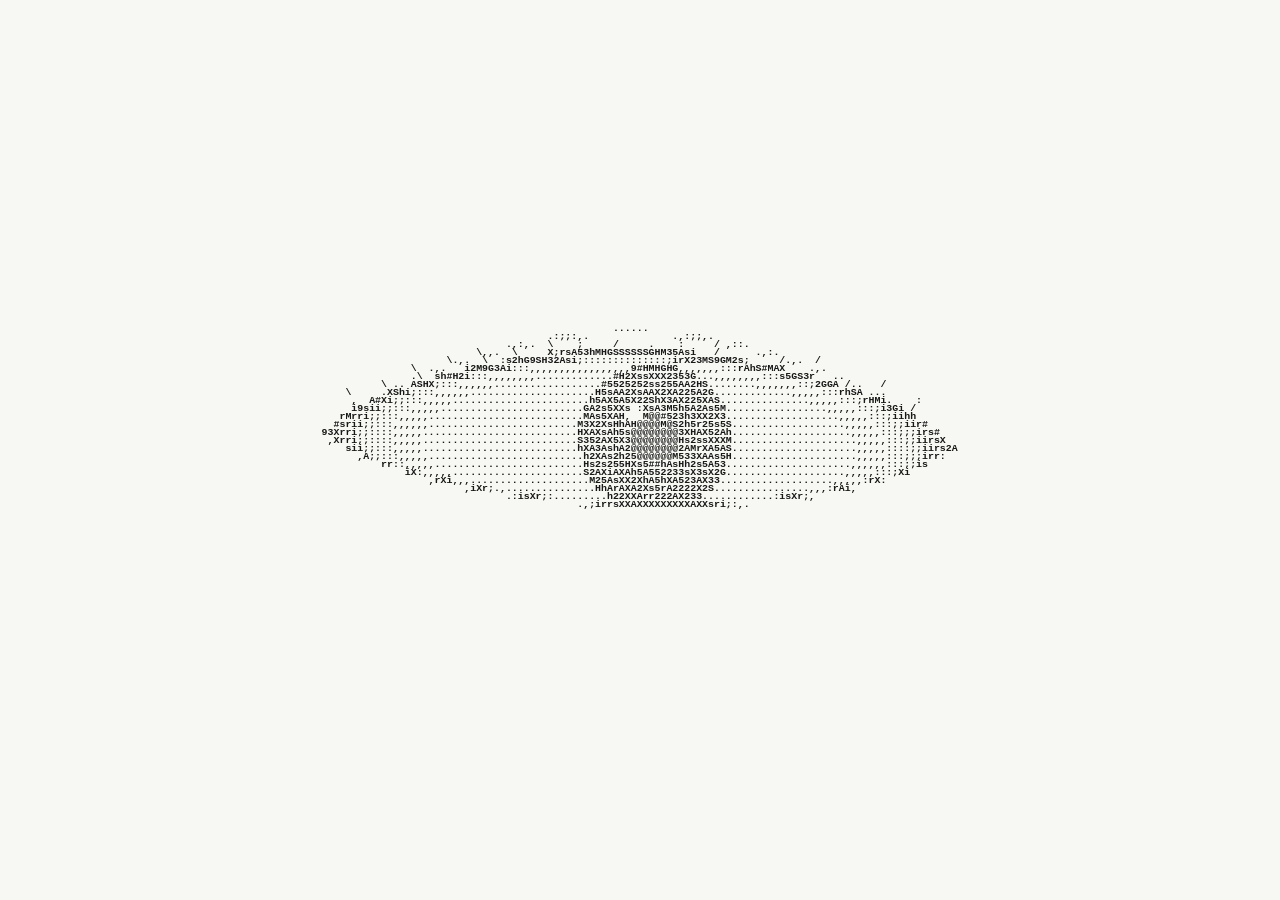
<file: articles/education/index.html>
<!doctype html>
<html lang="ru">
<head>
<meta charset="utf-8">
<meta http-equiv="Content-Security-Policy" content="default-src 'self'; script-src 'self' 'sha256-8r2LQcknfjFJiH2hGMQ4raXzYP7SoX7Y+/XTGLHmIWI=' 'sha256-r+YxcXI6wA+u5BX0zSnxtPb4UcTyrXNZ92Hoyhh+SrM=' 'sha256-O0gBUE09Eym0Imp75DJxDe8TucGcW6DHsJL3Y3suzno='; script-src-attr 'none'; style-src 'self' 'unsafe-inline'; img-src 'self' data: blob:; font-src 'self'; media-src 'self'; connect-src 'self'; worker-src 'self'; object-src 'none'; frame-src 'none'; base-uri 'none'; form-action 'none'">
<meta name="referrer" content="no-referrer">
<meta name="viewport" content="width=device-width,initial-scale=1,viewport-fit=cover,interactive-widget=resizes-content"><meta name="theme-color" content="#f7f7f4">
<meta name="description" content="Подробный разбор работы над образовательной программой: аудитория, предложение, структура сайта, редизайн и план продвижения. Решения и границы результата.">
<title>РАНХиГС × OTUS. Связать предложение, сайт и продвижение | YRLMRSH</title>
<script>
  {
    const pageUrl = new URL(location.href);
    if (/^studio-\d+(?:-[a-z0-9.-]+)?$/i.test(pageUrl.searchParams.get('v') || '')) {
      pageUrl.searchParams.delete('v');
      history.replaceState(history.state, '', pageUrl);
    }
  }
</script>
<link rel="canonical" href="https://yrlmrsh.ru/articles/education/">
<meta property="og:type" content="article">
<meta property="og:locale" content="ru_RU">
<meta property="og:site_name" content="YRLMRSH">
<meta property="og:title" content="РАНХиГС × OTUS. Связать предложение, сайт и продвижение | YRLMRSH">
<meta property="og:description" content="Подробный разбор работы над образовательной программой: аудитория, предложение, структура сайта, редизайн и план продвижения. Решения и границы результата.">
<meta property="og:url" content="https://yrlmrsh.ru/articles/education/">
<meta property="og:image" content="https://yrlmrsh.ru/assets/cases/education/cover.webp">
<meta property="og:image:width" content="1560">
<meta property="og:image:height" content="800">
<meta property="og:image:type" content="image/webp">
<meta property="og:image:alt" content="РАНХиГС × OTUS — лендинг и стратегия продвижения">
<meta name="twitter:card" content="summary_large_image">
<meta name="twitter:title" content="РАНХиГС × OTUS. Связать предложение, сайт и продвижение | YRLMRSH">
<meta name="twitter:description" content="Подробный разбор работы над образовательной программой: аудитория, предложение, структура сайта, редизайн и план продвижения. Решения и границы результата.">
<meta name="twitter:image" content="https://yrlmrsh.ru/assets/cases/education/cover.webp">
<meta name="twitter:image:alt" content="РАНХиГС × OTUS — лендинг и стратегия продвижения">
<link rel="icon" href="/assets/favicon-32.png?v=studio-44" sizes="32x32" type="image/png"><link rel="icon" href="/assets/favicon-16.png?v=studio-44" sizes="16x16" type="image/png"><link rel="icon" href="/assets/favicon.svg?v=studio-44" sizes="any" type="image/svg+xml"><link rel="apple-touch-icon" href="/assets/apple-touch-icon.png?v=studio-44"><link rel="stylesheet" href="/computer.css?v=studio-71-final"><link rel="stylesheet" href="/os-ui.css?v=studio-76-final"><link rel="stylesheet" href="/games.css?v=studio-98-final"><link rel="stylesheet" href="/television.css?v=studio-78-final"><link rel="stylesheet" href="/radio.css?v=studio-76-final"><link rel="stylesheet" href="/controls.css?v=studio-75-final"><link rel="stylesheet" href="/desktop-refinement.css?v=studio-76-final"><link rel="stylesheet" href="/skill-map.css?v=studio-21-final"><link rel="stylesheet" href="/profile.css?v=studio-37-final"><link rel="stylesheet" href="/desktop-finish.css?v=studio-76-final"><link rel="stylesheet" href="/computer-cursor.css?v=studio-21-final"><link id="typography-experiment" rel="stylesheet" href="/typography-experiment.css?v=studio-76-final"><link rel="stylesheet" href="/case-content.css?v=studio-35-final2">
<script>
  const baselineType = new URLSearchParams(location.search).get('type') === 'baseline';
  document.documentElement.dataset.typography = baselineType ? 'baseline' : 'experiment';
  if (baselineType) document.getElementById('typography-experiment').disabled = true;
</script>
<script id="startup-entry" type="module" src="/startup.js?v=studio-98-final"></script>
<link rel="stylesheet" href="/mobile.css?v=studio-98-final">
<link rel="stylesheet" href="/radio-analog.css?v=studio-80-final">
<link rel="stylesheet" href="/page-fallback.css?v=studio-76-final">
<link rel="stylesheet" href="/flat-shell.css?v=studio-98-final">
<link rel="stylesheet" href="/flat-radio.css?v=studio-99-final">
<link rel="stylesheet" href="/flat-tv.css?v=studio-98-final">
</head>
<body data-page-route="article:education" data-page-path="/articles/education/">
<!-- SEO_FALLBACK_START -->
<section id="seo-fallback" class="seo-fallback" aria-labelledby="seo-title">
<nav class="seo-breadcrumbs" aria-label="Навигация страницы"><a href="/">YRLMRSH</a> · <a href="/projects/education/" data-page-view="case:education">РАНХиГС × OTUS</a></nav>
<article class="seo-document">
<header><p class="seo-kind">Подробный разбор</p><h1 id="seo-title">РАНХиГС × OTUS. Связать предложение, сайт и продвижение</h1></header>
<p>Совместную программу «Системы искусственного интеллекта: архитектура, инженерия и управление» нужно было объяснить людям, отвечающим за решения и внедрение. Я подготовил содержание и сайт, переработал их после обратной связи, а затем собрал стратегию и материалы для продвижения. Во всех частях работы опирался на один вопрос: какую задачу будущего слушателя решает это предложение?</p><section id="seo-article-education-context"><h2>Задача: объяснить ценность сложной программы</h2><p>Программа соединяет технические дисциплины с экономикой, рисками и организацией внедрения. Перечень предметов сам по себе не помогает руководителю или менеджеру понять, подходит ли ему обучение. Требовалось связать содержание с его рабочей ситуацией, показать результат и дать понятный способ обратиться.</p>
<p>Аудитория и исходное позиционирование были заданы в брифе. Я сопоставил его с учебным планом, материалами OTUS, экспертными комментариями и сведениями о преподавателях. Отдельно разобрал три образовательных сайта как ориентиры по структуре и подаче.</p>
<p>Моя работа охватила продуктовый разбор, тексты, визуальную систему, медиаматериалы, интерактивный сайт, его редизайн и подготовку переноса в Tilda. Маркетинговую стратегию и комплект для продвижения разработал как отдельный связанный этап.</p></section>
<section id="seo-article-education-offer"><h2>От рабочих ситуаций — к предложению</h2><p>Формальные названия должностей я перевёл в четыре ситуации: человеку поручили ИИ-проект, нужно выбрать решение или подрядчика, перевести эксперимент во внедрение либо обосновать экономику и план. В каждом случае становится понятно, зачем обращаться к программе.</p>
<p>Из этого выросла последовательность страницы: кому подходит обучение → какие задачи поможет решать → как устроена программа → что станет итогом → кто преподаёт → условия и следующий шаг. Я написал содержание разделов, FAQ, форм и кнопок, сохраняя границы исходного предложения.</p>
<p>Учебный план получил два уровня: сначала смысл семестра и ожидаемый результат, затем подробные дисциплины. Так слушатель может оценить применимость обучения до погружения в перечень тем.</p><figure><img src="/assets/cases/education/learning-journey.webp" alt="Реальный интерфейс первого семестра с паспортом проекта и блок итогового рабочего проекта" width="1800" height="1120" loading="lazy" decoding="async"><figcaption>Первый семестр и итоговый проект на доработанном сайте: дисциплины связаны с паспортом ИИ-проекта и концепцией внедрения.</figcaption></figure></section>
<section id="seo-article-education-design"><h2>Сайт: ясная иерархия и собственный характер</h2><p>Первую версию прошёл от макета до интерактивного сайта и материалов для публикации. В работающем интерфейсе можно было проверить переключение семестров, просмотр преподавателей, навигацию и формы. Эта версия опубликована на официальном адресе программы.</p>
<p>После обратной связи переработал и содержание, и композицию. На первом экране выделил ключевые факты и консультацию, сократил повторы, объединил результаты обучения по смыслу. Синий, красный и светлые поверхности сохранил, а графику и пропорции сделал яснее.</p>
<p>Подготовил единый медиапакет, в том числе портреты и биографии десяти преподавателей. На узких экранах перестроил сетки и приоритеты разделов. Для внедрения редизайна подготовил материалы и связи форм с Tilda; сам редизайн пока доступен как демо.</p><figure><img src="/assets/cases/education/versions-comparison.webp" alt="Сравнение первого экрана опубликованной первой версии и последующего редизайна РАНХиГС × OTUS" width="1800" height="1120" loading="lazy" decoding="async"><figcaption>Первая опубликованная версия и последующий редизайн: объёмная графика сменяется геометрической системой, меняются пропорции и приоритеты действий.</figcaption></figure>
<figure><img src="/assets/cases/education/audience-design.webp" alt="Четыре реальные карточки аудитории доработанного сайта с асимметричной композицией и разными цветовыми акцентами" width="1800" height="1120" loading="lazy" decoding="async"><figcaption>В блоке аудитории сохранён состав ролей, изменены композиция, пропорции карточек и распределение цвета.</figcaption></figure></section>
<section id="seo-article-education-conversion"><h2>Следующий шаг зависит от интереса человека</h2><p>Не каждый посетитель готов сразу обсуждать поступление. Одному нужна консультация, другому — подробная учебная программа, третьему — практический гайд, а работодателю — условия обучения сотрудников. Я развёл эти интересы в четыре самостоятельных сценария.</p>
<p>Для гайда показал содержание и связал его с вопросом готовности проекта к внедрению. Учебную программу оставил способом подробнее оценить обучение. Корпоративное обращение учитывает контекст организации. Консультация получила основной акцент и дополнительную точку входа после FAQ.</p>
<p>Каждый сценарий получил собственное окно и согласованное оформление. Это создаёт основу и для будущего учёта: запрос материала и заявка на обучение имеют разный смысл.</p><figure><img src="/assets/cases/education/conversion-scenarios.webp" alt="Продуктовый блок AI Governance и полностью видимая реальная форма получения PDF-гайда" width="1800" height="1120" loading="lazy" decoding="async"><figcaption>Подача AI Governance и отдельная форма получения PDF на доработанном сайте.</figcaption></figure></section>
<section id="seo-article-education-promotion"><h2>Продвижение продолжает логику сайта</h2><p>После работы над сайтом я провёл отдельный кабинетный разбор предложений, каналов и доступных ресурсов. В основу сообщений положил рабочую пользу: обосновывать ИИ-проекты перед бизнесом и готовить их к внедрению.</p>
<p>В приоритет поставил существующие ресурсы РАНХиГС и OTUS: у партнёров уже есть аудитория и образовательный контекст. Внешние размещения и поисковую рекламу предусмотрел после согласования бюджета. Создание новых каналов с нуля не ставил в основу ограниченного по срокам набора.</p>
<p>Для руководителя, менеджера проекта, аналитика или архитектора и работодателя подготовил разные аргументы и действия. Собрал Telegram-сообщения, три рекламных визуала, email-концепт и четыре письма, включая письмо сотрудника руководителю для обсуждения обучения. Сообщение и переход на сайт должны продолжать одну тему.</p><figure><img src="/assets/cases/education/marketing-system.webp" alt="Реальные подготовленные рекламные визуалы РАНХиГС × OTUS и концепт email-рассылки из презентации" width="1800" height="1120" loading="lazy" decoding="async"><figcaption>Подготовленные рекламные визуалы и концепт email из материалов проекта. Объединяющая композиция создана для кейса.</figcaption></figure></section>
<section id="seo-article-education-measurement"><h2>План запуска включает проверку результата</h2><p>Материалы связал с календарём: согласование, первая волна коммуникаций, разбор обращений, уточнение сообщений и напоминания. План предусматривал пересмотр по первым данным, а не только выпуск подготовленных публикаций.</p>
<p>Для оценки предложил цепочку от размещения и посещения сайта до обращения, консультации и поступления. Источник, тип запроса и его дальнейший статус должны были сохраняться в учёте. Клик по кнопке не равен отправленной форме, а интерес к гайду — решению учиться.</p>
<p>Это подготовленный план измерения. Кампания не запущена, поэтому я не приписываю ей обращения, продажи или рост конверсии.</p></section>
<section id="seo-article-education-result"><h2>Результат: связанный комплект для сайта и продвижения</h2><p>Готовы продуктовая упаковка, тексты, дизайн, медиапакет, интерактивный сайт и редизайн, мобильная версия и материалы для переноса. Отдельно подготовлены маркетинговая стратегия, сообщения, рекламные визуалы, письма, календарь и план измерения. Работа собрана в итоговую презентацию на 36 страниц.</p>
<p>Первая версия используется на сайте OTUS. Редизайн доступен как публичное демо; его внедрение и подготовленное продвижение не запущены. Обе версии можно открыть в материалах проекта и сравнить.</p>
<p>Ценность этого кейса — в связи частей: рабочая задача аудитории становится аргументом, аргумент — содержанием страницы и сообщением, а интерес человека — конкретным сценарием обращения. Такую работу я могу вести от разбора предложения до готового сайта и коммуникаций.</p></section><p><a href="/projects/education/" data-page-view="case:education">Кратко о проекте, ходе работы и материалах</a></p><section class="seo-project-links"><h2>Ссылки проекта</h2><ul><li><a href="https://landing.otus.ru/otus_ranepa" target="_blank" rel="noopener noreferrer">Действующая версия</a><p>Сайт, используемый программой</p></li><li><a href="https://otus.yrlmrsh.ru/" target="_blank" rel="noopener noreferrer">Редизайн</a><p>Доработанная версия · публичное демо</p></li></ul></section>
</article>
<nav class="seo-related" aria-label="Кейсы и подробные разборы"><section><h2>Кейсы</h2><ul><li><a href="/projects/education/" data-page-view="case:education">РАНХиГС × OTUS</a></li><li><a href="/projects/mono-task/" data-page-view="case:tracker">MONO TASK</a></li><li><a href="/projects/bolo/" data-page-view="case:bolo">BOLO</a></li><li><a href="/projects/audio/" data-page-view="case:noise">YRLMRSH AUDIO</a></li></ul></section><section><h2>Подробные разборы</h2><ul><li><a href="/articles/education/" data-page-view="article:education" aria-current="page">РАНХиГС × OTUS. Связать предложение, сайт и продвижение</a></li><li><a href="/articles/mono-task/" data-page-view="article:tracker">MONO TASK. От личной потребности к приложению на каждый день</a></li><li><a href="/articles/bolo/" data-page-view="article:bolo">BOLO. Превратить продукт и айдентику в рекламную историю</a></li><li><a href="/articles/audio/" data-page-view="article:noise">YRLMRSH AUDIO. Быстрый эксперимент с полезным результатом</a></li></ul></section></nav>
<p class="seo-contact"><a href="https://t.me/YRLMRSH" target="_blank" rel="noopener noreferrer">Обсудить задачу с Ярославом</a></p>
</section>
<!-- SEO_FALLBACK_END -->
<header class="identity"><a href="/" aria-label="YRLMRSH — начало">YRLMRSH</a></header>
<main id="experience" aria-label="Интерактивное портфолио">
<canvas id="computer-canvas" tabindex="-1" aria-label="Радио, ноутбук и телевизор в 3D. Нажмите на устройство или выберите его внизу. В режиме осмотра стрелки вращают сцену, плюс и минус меняют масштаб. В режиме радио ручки можно поворачивать перетаскиванием."></canvas>
<div id="screen-anchor" class="screen-anchor" aria-label="Экран компьютера"><div class="screen-inner"><section id="login-screen" class="login-screen" aria-label="Вход на рабочий стол"><div class="login-center"><h1>YRLMRSH</h1><button id="enter-desktop">Войти <span aria-hidden="true"><svg viewBox="0 0 24 24" fill="none" stroke="currentColor" stroke-width="1.6" stroke-linecap="square" stroke-linejoin="miter"><path d="M19 5v9H5m5-5-5 5 5 5"/></svg></span></button></div></section><div id="os-root" hidden></div></div></div>
<div id="tv-anchor" class="tv-anchor" aria-label="Экран телевизора"><div id="tv-root" style="width:100%;height:100%" inert></div></div>
</main>
<div class="loading-cover" id="loading-cover" role="status"><pre id="loading-eye" role="img" aria-label="Шкала загрузки превращается в моргающий ASCII-глаз"></pre><span class="loading-a11y">Открываем портфолио…</span></div>
<aside id="radio-panel" class="radio-anchor" hidden aria-label="Управление радио"><div id="radio-root" inert></div></aside>
<nav class="view-controls" aria-label="Устройства"><div class="view-switch"><button id="radio-view" aria-pressed="false"><svg class="dock-icon" viewBox="0 0 24 24" fill="none" stroke="currentColor" stroke-width="1.55" stroke-linecap="round" stroke-linejoin="round" aria-hidden="true"><path d="M3 8h18v12H3zM4 8l14-5M6 12h8m-8 3h8m-8 3h8"/><circle cx="17.5" cy="14" r="1.5"/></svg><span class="dock-radio-label">Радио</span></button><button id="work-view" aria-pressed="false"><svg class="dock-icon" viewBox="0 0 24 24" fill="none" stroke="currentColor" stroke-width="1.55" stroke-linecap="round" stroke-linejoin="round" aria-hidden="true"><path d="M3 4h18v13H3zM8 21h8m-4-4v4"/></svg>Компьютер</button><button id="tv-view" aria-pressed="false"><svg class="dock-icon" viewBox="0 0 24 24" fill="none" stroke="currentColor" stroke-width="1.55" stroke-linecap="round" stroke-linejoin="round" aria-hidden="true"><rect x="3" y="7" width="18" height="14" rx="2"/><path d="m7 2 5 5 5-5m0 10h1m-1 4h1M6 10h8v8H6z"/></svg>Телевизор</button><button id="object-view" aria-pressed="true"><svg class="dock-icon" viewBox="0 0 24 24" fill="none" stroke="currentColor" stroke-width="1.55" stroke-linecap="round" stroke-linejoin="round" aria-hidden="true"><path d="M8 5H3v4m13-4h5v4M3 15v4h5m13-4v4h-5"/></svg>Вся сцена</button></div><button id="expand-screen" class="expand-button" aria-label="Пользоваться без 3D" aria-pressed="false"><svg class="dock-icon" viewBox="0 0 24 24" fill="none" stroke="currentColor" stroke-width="1.55" stroke-linecap="round" stroke-linejoin="round" aria-hidden="true"><path d="M12 3.1 20 7.7v8.6L12 21l-8-4.7V7.7zM4 7.7l8 4.7 8-4.7M12 12.4V21"/></svg><span id="display-mode-label" aria-hidden="true">Без 3D</span></button></nav>
<div class="orbit-hint" id="orbit-hint" hidden>
  <span><svg viewBox="0 0 24 24" fill="none" stroke="currentColor" stroke-width="1.55" stroke-linecap="round" stroke-linejoin="round" aria-hidden="true"><ellipse cx="12" cy="12" rx="9.5" ry="5.3" transform="rotate(-35 12 12)"/><circle cx="12" cy="12" r="1.6"/></svg>Потяни, чтобы повернуть</span>
  <span><svg viewBox="0 0 24 24" fill="none" stroke="currentColor" stroke-width="1.55" stroke-linecap="round" stroke-linejoin="round" aria-hidden="true"><rect x="6" y="3" width="12" height="18" rx="6"/><path d="M12 6v4"/></svg>Колесо для масштаба</span>
  <span><svg viewBox="0 0 24 24" fill="none" stroke="currentColor" stroke-width="1.55" stroke-linecap="round" stroke-linejoin="round" aria-hidden="true"><path d="m5 3 13 10-6 .7-2.6 5.3L5 3z"/></svg>Нажми, чтобы открыть устройство</span>
</div>
<p class="device-status" id="device-status" role="status" hidden></p>
<noscript><style>#loading-cover,#experience,.identity,.view-controls,#radio-panel,.orbit-hint,.device-status{display:none!important}html,body{height:auto;overflow:auto}.seo-fallback{position:static;display:block;visibility:visible;overflow:visible;min-height:100svh}</style></noscript>
<script id="startup-guard">  (() => {
    const body = document.body;
    const entry = document.getElementById('startup-entry');
    const listeners = new Set();
    let finished = false, failed = false, timer = 0, startedAt = 0;
    let remaining = 20000;
    const stop = () => {
      clearTimeout(timer); timer = 0;
      document.removeEventListener('error', resourceError, true);
      document.removeEventListener('visibilitychange', visibility);
    };
    const runFailureListener = listener => {
      try { listener(); } catch { /* Recovery must survive cleanup errors. */ }
    };
    const fail = reason => {
      if (finished || failed) return false;
      failed = true; stop();
      for (const listener of listeners) runFailureListener(listener);
      listeners.clear();
      body.classList.remove('is-loading', 'intro-revealing');
      body.classList.add('fallback-readable');
      body.dataset.startupState = 'failed';
      for (const selector of ['#experience', '.view-controls', '.identity', '#radio-panel', '.orbit-hint', '.device-status']) {
        const element = document.querySelector(selector);
        if (element) { element.inert = true; element.hidden = true; }
      }
      const fallback = document.getElementById('seo-fallback');
      const cover = document.getElementById('loading-cover');
      if (cover) { cover.hidden = true; cover.style.display = 'none'; }
      const target = fallback || cover;
      if (!target) return true;
      target.hidden = false; target.inert = false;
      Object.assign(target.style, { display: 'block', visibility: 'visible', position: 'fixed', inset: '0', zIndex: '41', overflow: 'auto', background: '#f7f7f4', color: '#20211e', padding: '24px' });
      const notice = document.createElement('div');
      notice.id = 'startup-recovery-notice'; notice.className = 'fallback-notice';
      notice.setAttribute('role', 'status');
      notice.textContent = reason === 'timeout'
        ? 'Загрузка занимает слишком много времени. Содержание портфолио доступно ниже.'
        : fallback ? 'Интерактивная версия не загрузилась. Содержание портфолио доступно ниже.' : 'Не удалось открыть портфолио.';
      const retry = document.createElement('button');
      retry.type = 'button'; retry.textContent = 'Попробовать ещё раз';
      retry.addEventListener('click', () => location.reload());
      notice.append(document.createElement('br'), retry);
      if (fallback) fallback.prepend(notice);
      else target.replaceChildren(notice);
      if (!document.hidden) retry.focus({ preventScroll: true });
      return true;
    };
    const resourceError = event => {
      if (entry && event.target === entry) fail('entry');
    };
    const arm = () => {
      if (!finished && !failed && !document.hidden && !timer) {
        startedAt = Date.now();
        timer = setTimeout(() => { timer = 0; fail('timeout'); }, remaining);
      }
    };
    const visibility = () => {
      if (document.hidden && timer) {
        remaining = Math.max(0, remaining - (Date.now() - startedAt));
        clearTimeout(timer); timer = 0;
      } else arm();
    };
    window.__yrlmrshStartupGuard = {
      ready() {
        if (failed) return false;
        finished = true; stop(); listeners.clear();
        body.dataset.startupState = 'ready';
        return true;
      },
      fail,
      onFailure(listener) {
        if (failed) runFailureListener(listener);
        else if (!finished) listeners.add(listener);
        return () => listeners.delete(listener);
      },
      get failed() { return failed; },
      get complete() { return finished; }
    };
    document.addEventListener('error', resourceError, true);
    document.addEventListener('visibilitychange', visibility);
    arm();
  })();
</script>
</body></html>
</file>
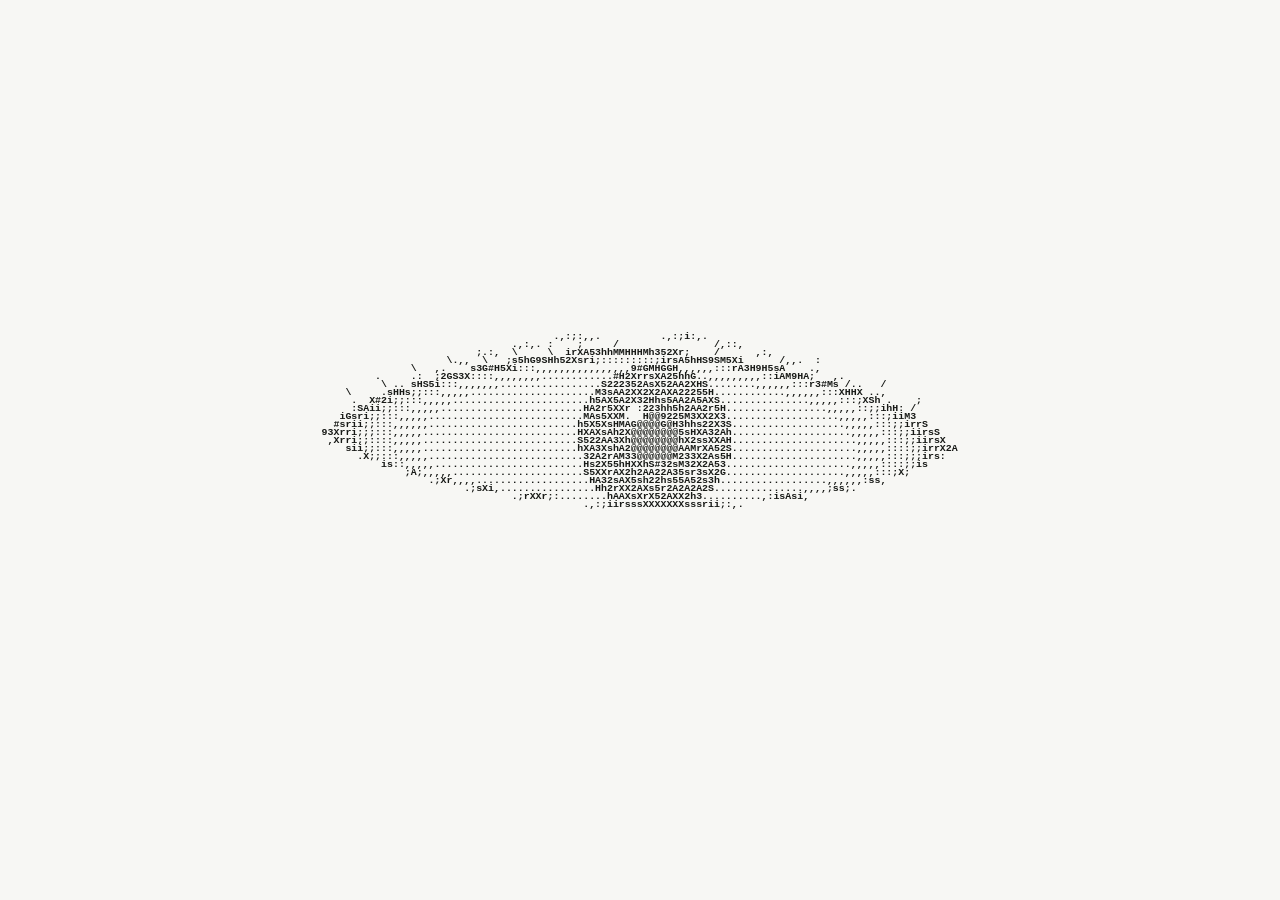
<file: articles/mono-task/index.html>
<!doctype html>
<html lang="ru">
<head>
<meta charset="utf-8">
<meta http-equiv="Content-Security-Policy" content="default-src 'self'; script-src 'self' 'sha256-8r2LQcknfjFJiH2hGMQ4raXzYP7SoX7Y+/XTGLHmIWI=' 'sha256-r+YxcXI6wA+u5BX0zSnxtPb4UcTyrXNZ92Hoyhh+SrM=' 'sha256-O0gBUE09Eym0Imp75DJxDe8TucGcW6DHsJL3Y3suzno='; script-src-attr 'none'; style-src 'self' 'unsafe-inline'; img-src 'self' data: blob:; font-src 'self'; media-src 'self'; connect-src 'self'; worker-src 'self'; object-src 'none'; frame-src 'none'; base-uri 'none'; form-action 'none'">
<meta name="referrer" content="no-referrer">
<meta name="viewport" content="width=device-width,initial-scale=1,viewport-fit=cover,interactive-widget=resizes-content"><meta name="theme-color" content="#f7f7f4">
<meta name="description" content="Как личная потребность превратилась в мобильный задачник: модель продукта, визуальный язык, сценарии, локальное сохранение и проверка на телефоне.">
<title>MONO TASK. От личной потребности к приложению на каждый день | YRLMRSH</title>
<script>
  {
    const pageUrl = new URL(location.href);
    if (/^studio-\d+(?:-[a-z0-9.-]+)?$/i.test(pageUrl.searchParams.get('v') || '')) {
      pageUrl.searchParams.delete('v');
      history.replaceState(history.state, '', pageUrl);
    }
  }
</script>
<link rel="canonical" href="https://yrlmrsh.ru/articles/mono-task/">
<meta property="og:type" content="article">
<meta property="og:locale" content="ru_RU">
<meta property="og:site_name" content="YRLMRSH">
<meta property="og:title" content="MONO TASK. От личной потребности к приложению на каждый день | YRLMRSH">
<meta property="og:description" content="Как личная потребность превратилась в мобильный задачник: модель продукта, визуальный язык, сценарии, локальное сохранение и проверка на телефоне.">
<meta property="og:url" content="https://yrlmrsh.ru/articles/mono-task/">
<meta property="og:image" content="https://yrlmrsh.ru/assets/cases/tracker/cover.webp">
<meta property="og:image:width" content="1560">
<meta property="og:image:height" content="800">
<meta property="og:image:type" content="image/webp">
<meta property="og:image:alt" content="MONO TASK — мобильный задачник на экране телефона">
<meta name="twitter:card" content="summary_large_image">
<meta name="twitter:title" content="MONO TASK. От личной потребности к приложению на каждый день | YRLMRSH">
<meta name="twitter:description" content="Как личная потребность превратилась в мобильный задачник: модель продукта, визуальный язык, сценарии, локальное сохранение и проверка на телефоне.">
<meta name="twitter:image" content="https://yrlmrsh.ru/assets/cases/tracker/cover.webp">
<meta name="twitter:image:alt" content="MONO TASK — мобильный задачник на экране телефона">
<link rel="icon" href="/assets/favicon-32.png?v=studio-44" sizes="32x32" type="image/png"><link rel="icon" href="/assets/favicon-16.png?v=studio-44" sizes="16x16" type="image/png"><link rel="icon" href="/assets/favicon.svg?v=studio-44" sizes="any" type="image/svg+xml"><link rel="apple-touch-icon" href="/assets/apple-touch-icon.png?v=studio-44"><link rel="stylesheet" href="/computer.css?v=studio-71-final"><link rel="stylesheet" href="/os-ui.css?v=studio-76-final"><link rel="stylesheet" href="/games.css?v=studio-98-final"><link rel="stylesheet" href="/television.css?v=studio-78-final"><link rel="stylesheet" href="/radio.css?v=studio-76-final"><link rel="stylesheet" href="/controls.css?v=studio-75-final"><link rel="stylesheet" href="/desktop-refinement.css?v=studio-76-final"><link rel="stylesheet" href="/skill-map.css?v=studio-21-final"><link rel="stylesheet" href="/profile.css?v=studio-37-final"><link rel="stylesheet" href="/desktop-finish.css?v=studio-76-final"><link rel="stylesheet" href="/computer-cursor.css?v=studio-21-final"><link id="typography-experiment" rel="stylesheet" href="/typography-experiment.css?v=studio-76-final"><link rel="stylesheet" href="/case-content.css?v=studio-35-final2">
<script>
  const baselineType = new URLSearchParams(location.search).get('type') === 'baseline';
  document.documentElement.dataset.typography = baselineType ? 'baseline' : 'experiment';
  if (baselineType) document.getElementById('typography-experiment').disabled = true;
</script>
<script id="startup-entry" type="module" src="/startup.js?v=studio-98-final"></script>
<link rel="stylesheet" href="/mobile.css?v=studio-98-final">
<link rel="stylesheet" href="/radio-analog.css?v=studio-80-final">
<link rel="stylesheet" href="/page-fallback.css?v=studio-76-final">
<link rel="stylesheet" href="/flat-shell.css?v=studio-98-final">
<link rel="stylesheet" href="/flat-radio.css?v=studio-99-final">
<link rel="stylesheet" href="/flat-tv.css?v=studio-98-final">
</head>
<body data-page-route="article:tracker" data-page-path="/articles/mono-task/">
<!-- SEO_FALLBACK_START -->
<section id="seo-fallback" class="seo-fallback" aria-labelledby="seo-title">
<nav class="seo-breadcrumbs" aria-label="Навигация страницы"><a href="/">YRLMRSH</a> · <a href="/projects/mono-task/" data-page-view="case:tracker">MONO TASK</a></nav>
<article class="seo-document">
<header><p class="seo-kind">Подробный разбор</p><h1 id="seo-title">MONO TASK. От личной потребности к приложению на каждый день</h1></header>
<p>В повседневной спешке мне не хватало двух вещей: места для коротких записей и понятного ощущения прошедшего времени. Я превратил эту потребность в мобильный задачник с собственным визуальным языком. Сам выбрал модель продукта, продумал сценарии, собрал рабочую версию и доводил её по реальному использованию на телефоне.</p><section id="seo-article-tracker-origin"><h2>Задача: меньше держать в голове</h2><p>Дела приходилось помнить, а время проходило без понятного ориентира: сколько уже позади и где я нахожусь внутри своего дня. Мне хотелось открыть один экран, записать мысль или дело и увидеть общую картину.</p>
<p>Проект начался с моей собственной потребности. Я не проводил большое исследование рынка и не ставил целью заменить все органайзеры. Выбрал небольшой объём работы: короткие списки и наглядная шкала времени, которыми удобно пользоваться каждый день.</p></section>
<section id="seo-article-tracker-model"><h2>Решение: список и время рядом</h2><p>В MONO TASK у списка и шкалы разные задачи. Список помогает не потерять дело, а шкала показывает прошедшую часть дня. Выполнение задачи не меняет ход времени, и каждой записи не нужно назначать место в расписании.</p>
<p>В основе шкалы — моя приблизительная модель шестнадцати часов бодрствования. В исходной настройке точка соответствует часу, а начало и длительность можно изменить. Отсчёт начинается в выбранный момент, сохраняется после закрытия приложения и не сбрасывается в полночь. Это личный ориентир, а не норма продолжительности работы.</p>
<p>Я оставил разделы и даты, чтобы менять контекст списка без сложной системы планирования. Мысль, заметка и задача сохраняются одинаково — одной текстовой строкой.</p><figure><img src="/assets/cases/tracker/day-scale.webp" alt="Редактор шкалы с началом и длительностью 16 часов и две настоящие колонки из 16 точек: две и двенадцать точек заполнены." width="1800" height="1120" loading="lazy" decoding="async"><figcaption>Один отсчёт от выбранного начала. Два состояния подготовлены через редактор в тестовой среде; это не история конкретного дня автора.</figcaption></figure></section>
<section id="seo-article-tracker-visual-language"><h2>Визуальный язык поддерживает сценарий</h2><p>Визуальной отправной точкой стала интонация чека или кассового аппарата: моноширинный текст, белое поле и прямые чёрные элементы. В приложении это превратилось в крупную дату, короткие строки и минимум постоянных элементов.</p>
<p>Основным экраном стал сам список. Дополнительные действия спрятаны в меню и компактные редакторы. Красное зачёркивание делает выполнение заметным, а вертикальная шкала остаётся на виду и не требует чтения цифр. Светлая и тёмная темы используют одну композицию.</p>
<p>Я выбирал и внешний вид, и поведение: где появится новая строка, как переносится длинный текст, что остаётся доступным на небольшом экране. Характер интерфейса связан с тем, как им пользуются, а не только с оформлением.</p><figure><img src="/assets/cases/tracker/visual-language.webp" alt="Крупные фрагменты одного списка в светлой и тёмной темах: IBM Plex Mono, дата, текстовые строки и контрастное зачёркивание." width="1800" height="1120" loading="lazy" decoding="async"><figcaption>IBM Plex Mono, свободное пространство и контрастная линия выполнения вместо карточек. Две темы используют ту же структуру интерфейса.</figcaption></figure></section>
<section id="seo-article-tracker-daily-use"><h2>Доводка через повседневное использование</h2><p>Главный сценарий короткий: открыть список, записать дело, при необходимости выбрать дату и раздел. Завершённую задачу можно зачеркнуть свайпом и позже найти в выполненных. Для случайного удаления есть корзина с восстановлением, а незаконченный ввод остаётся черновиком.</p>
<p>Я проверял приложение на iPhone. Это помогло уточнить области нажатия и свайпа, различие короткого нажатия и удержания, завершение пустого ввода и положение окон в Safari. Эти детали дорабатывал по тому, как приложение ведёт себя в руках, а не по одному статичному экрану.</p>
<p>Для реализации использовал Codex. Моя работа состояла в постановке поведения, выборе ограничений и визуального направления, оценке результата и последовательных уточнениях.</p><figure><img src="/assets/cases/tracker/tasks-and-sections.webp" alt="Открытая боковая панель с разделами «Проекты» и «Личное» и список раздела «Личное» с задачей «Прогулка» и выполненным делом." width="1800" height="1120" loading="lazy" decoding="async"><figcaption>Раздел меняет контекст списка. Выполненные записи остаются доступны, а шкала одна для всего приложения.</figcaption></figure>
<figure><img src="/assets/cases/tracker/daily-flow.webp" alt="Новая строка «Записать идею» с датой и разделом в редакторе и эта же сохранённая задача в списке «Проекты»." width="1800" height="1120" loading="lazy" decoding="async"><figcaption>Записать строку, при необходимости уточнить дату и раздел, сохранить в список. Задаче не назначается таймслот на шкале.</figcaption></figure></section>
<section id="seo-article-tracker-local-data"><h2>Надёжность без аккаунта</h2><p>Список сохраняется в браузере на устройстве. Для работы не нужен аккаунт, а общая ссылка открывает само приложение, а не чужие записи. Установленную на главный экран версию я запускаю и без подключения к сети.</p>
<p>Для переноса и восстановления предусмотрел файл резервной копии с задачами, разделами, настройками и черновиками. Его можно сохранить отдельно и загрузить обратно с подтверждением замены текущих данных.</p>
<p>Это осознанная граница небольшого продукта: автоматической облачной синхронизации нет. При очистке данных браузера или потере устройства поможет только заранее сохранённая копия; сами записи и файл не зашифрованы.</p><figure><img src="/assets/cases/tracker/data-backup.webp" alt="Настоящий диалог «Резервная копия» с кнопками сохранения и восстановления и фрагмент экспортированного JSON формата mono-task-backup, schemaVersion 4." width="1800" height="1120" loading="lazy" decoding="async"><figcaption>Сохранённая копия читается как JSON и восстанавливается в MONO TASK. Показан фрагмент реального экспорта демонстрационных записей, не сторонняя интеграция.</figcaption></figure></section>
<section id="seo-article-tracker-result"><h2>Результат: рабочий инструмент достаточного масштаба</h2><p>MONO TASK опубликован и установлен на моём телефоне. Я могу вынести дела из головы, разложить их по своим разделам, отметить сделанное и увидеть прошедшую часть дня. Исходная потребность получила работающий инструмент.</p>
<p>На этом этапе я сознательно остановился: текущие сценарии и внешний вид меня устраивают. В кейсе нет данных об изменении продуктивности или востребованности у широкой аудитории. Здесь результат — приложение в личном использовании.</p>
<p>Проект показывает мой подход к небольшим продуктам: выделить конкретное неудобство, выбрать достаточный набор функций, связать сценарий с визуальным решением и довести его до версии, которой можно пользоваться.</p></section><p><a href="/projects/mono-task/" data-page-view="case:tracker">Кратко о проекте, ходе работы и материалах</a></p><section class="seo-project-links"><h2>Ссылки проекта</h2><ul><li><a href="https://mono.yrlmrsh.ru/" target="_blank" rel="noopener noreferrer">Открыть MONO TASK</a><p>Веб-приложение, которое можно установить на телефон. Записи сохраняются локально в браузере или установленном приложении.</p></li></ul></section>
</article>
<nav class="seo-related" aria-label="Кейсы и подробные разборы"><section><h2>Кейсы</h2><ul><li><a href="/projects/education/" data-page-view="case:education">РАНХиГС × OTUS</a></li><li><a href="/projects/mono-task/" data-page-view="case:tracker">MONO TASK</a></li><li><a href="/projects/bolo/" data-page-view="case:bolo">BOLO</a></li><li><a href="/projects/audio/" data-page-view="case:noise">YRLMRSH AUDIO</a></li></ul></section><section><h2>Подробные разборы</h2><ul><li><a href="/articles/education/" data-page-view="article:education">РАНХиГС × OTUS. Связать предложение, сайт и продвижение</a></li><li><a href="/articles/mono-task/" data-page-view="article:tracker" aria-current="page">MONO TASK. От личной потребности к приложению на каждый день</a></li><li><a href="/articles/bolo/" data-page-view="article:bolo">BOLO. Превратить продукт и айдентику в рекламную историю</a></li><li><a href="/articles/audio/" data-page-view="article:noise">YRLMRSH AUDIO. Быстрый эксперимент с полезным результатом</a></li></ul></section></nav>
<p class="seo-contact"><a href="https://t.me/YRLMRSH" target="_blank" rel="noopener noreferrer">Обсудить задачу с Ярославом</a></p>
</section>
<!-- SEO_FALLBACK_END -->
<header class="identity"><a href="/" aria-label="YRLMRSH — начало">YRLMRSH</a></header>
<main id="experience" aria-label="Интерактивное портфолио">
<canvas id="computer-canvas" tabindex="-1" aria-label="Радио, ноутбук и телевизор в 3D. Нажмите на устройство или выберите его внизу. В режиме осмотра стрелки вращают сцену, плюс и минус меняют масштаб. В режиме радио ручки можно поворачивать перетаскиванием."></canvas>
<div id="screen-anchor" class="screen-anchor" aria-label="Экран компьютера"><div class="screen-inner"><section id="login-screen" class="login-screen" aria-label="Вход на рабочий стол"><div class="login-center"><h1>YRLMRSH</h1><button id="enter-desktop">Войти <span aria-hidden="true"><svg viewBox="0 0 24 24" fill="none" stroke="currentColor" stroke-width="1.6" stroke-linecap="square" stroke-linejoin="miter"><path d="M19 5v9H5m5-5-5 5 5 5"/></svg></span></button></div></section><div id="os-root" hidden></div></div></div>
<div id="tv-anchor" class="tv-anchor" aria-label="Экран телевизора"><div id="tv-root" style="width:100%;height:100%" inert></div></div>
</main>
<div class="loading-cover" id="loading-cover" role="status"><pre id="loading-eye" role="img" aria-label="Шкала загрузки превращается в моргающий ASCII-глаз"></pre><span class="loading-a11y">Открываем портфолио…</span></div>
<aside id="radio-panel" class="radio-anchor" hidden aria-label="Управление радио"><div id="radio-root" inert></div></aside>
<nav class="view-controls" aria-label="Устройства"><div class="view-switch"><button id="radio-view" aria-pressed="false"><svg class="dock-icon" viewBox="0 0 24 24" fill="none" stroke="currentColor" stroke-width="1.55" stroke-linecap="round" stroke-linejoin="round" aria-hidden="true"><path d="M3 8h18v12H3zM4 8l14-5M6 12h8m-8 3h8m-8 3h8"/><circle cx="17.5" cy="14" r="1.5"/></svg><span class="dock-radio-label">Радио</span></button><button id="work-view" aria-pressed="false"><svg class="dock-icon" viewBox="0 0 24 24" fill="none" stroke="currentColor" stroke-width="1.55" stroke-linecap="round" stroke-linejoin="round" aria-hidden="true"><path d="M3 4h18v13H3zM8 21h8m-4-4v4"/></svg>Компьютер</button><button id="tv-view" aria-pressed="false"><svg class="dock-icon" viewBox="0 0 24 24" fill="none" stroke="currentColor" stroke-width="1.55" stroke-linecap="round" stroke-linejoin="round" aria-hidden="true"><rect x="3" y="7" width="18" height="14" rx="2"/><path d="m7 2 5 5 5-5m0 10h1m-1 4h1M6 10h8v8H6z"/></svg>Телевизор</button><button id="object-view" aria-pressed="true"><svg class="dock-icon" viewBox="0 0 24 24" fill="none" stroke="currentColor" stroke-width="1.55" stroke-linecap="round" stroke-linejoin="round" aria-hidden="true"><path d="M8 5H3v4m13-4h5v4M3 15v4h5m13-4v4h-5"/></svg>Вся сцена</button></div><button id="expand-screen" class="expand-button" aria-label="Пользоваться без 3D" aria-pressed="false"><svg class="dock-icon" viewBox="0 0 24 24" fill="none" stroke="currentColor" stroke-width="1.55" stroke-linecap="round" stroke-linejoin="round" aria-hidden="true"><path d="M12 3.1 20 7.7v8.6L12 21l-8-4.7V7.7zM4 7.7l8 4.7 8-4.7M12 12.4V21"/></svg><span id="display-mode-label" aria-hidden="true">Без 3D</span></button></nav>
<div class="orbit-hint" id="orbit-hint" hidden>
  <span><svg viewBox="0 0 24 24" fill="none" stroke="currentColor" stroke-width="1.55" stroke-linecap="round" stroke-linejoin="round" aria-hidden="true"><ellipse cx="12" cy="12" rx="9.5" ry="5.3" transform="rotate(-35 12 12)"/><circle cx="12" cy="12" r="1.6"/></svg>Потяни, чтобы повернуть</span>
  <span><svg viewBox="0 0 24 24" fill="none" stroke="currentColor" stroke-width="1.55" stroke-linecap="round" stroke-linejoin="round" aria-hidden="true"><rect x="6" y="3" width="12" height="18" rx="6"/><path d="M12 6v4"/></svg>Колесо для масштаба</span>
  <span><svg viewBox="0 0 24 24" fill="none" stroke="currentColor" stroke-width="1.55" stroke-linecap="round" stroke-linejoin="round" aria-hidden="true"><path d="m5 3 13 10-6 .7-2.6 5.3L5 3z"/></svg>Нажми, чтобы открыть устройство</span>
</div>
<p class="device-status" id="device-status" role="status" hidden></p>
<noscript><style>#loading-cover,#experience,.identity,.view-controls,#radio-panel,.orbit-hint,.device-status{display:none!important}html,body{height:auto;overflow:auto}.seo-fallback{position:static;display:block;visibility:visible;overflow:visible;min-height:100svh}</style></noscript>
<script id="startup-guard">  (() => {
    const body = document.body;
    const entry = document.getElementById('startup-entry');
    const listeners = new Set();
    let finished = false, failed = false, timer = 0, startedAt = 0;
    let remaining = 20000;
    const stop = () => {
      clearTimeout(timer); timer = 0;
      document.removeEventListener('error', resourceError, true);
      document.removeEventListener('visibilitychange', visibility);
    };
    const runFailureListener = listener => {
      try { listener(); } catch { /* Recovery must survive cleanup errors. */ }
    };
    const fail = reason => {
      if (finished || failed) return false;
      failed = true; stop();
      for (const listener of listeners) runFailureListener(listener);
      listeners.clear();
      body.classList.remove('is-loading', 'intro-revealing');
      body.classList.add('fallback-readable');
      body.dataset.startupState = 'failed';
      for (const selector of ['#experience', '.view-controls', '.identity', '#radio-panel', '.orbit-hint', '.device-status']) {
        const element = document.querySelector(selector);
        if (element) { element.inert = true; element.hidden = true; }
      }
      const fallback = document.getElementById('seo-fallback');
      const cover = document.getElementById('loading-cover');
      if (cover) { cover.hidden = true; cover.style.display = 'none'; }
      const target = fallback || cover;
      if (!target) return true;
      target.hidden = false; target.inert = false;
      Object.assign(target.style, { display: 'block', visibility: 'visible', position: 'fixed', inset: '0', zIndex: '41', overflow: 'auto', background: '#f7f7f4', color: '#20211e', padding: '24px' });
      const notice = document.createElement('div');
      notice.id = 'startup-recovery-notice'; notice.className = 'fallback-notice';
      notice.setAttribute('role', 'status');
      notice.textContent = reason === 'timeout'
        ? 'Загрузка занимает слишком много времени. Содержание портфолио доступно ниже.'
        : fallback ? 'Интерактивная версия не загрузилась. Содержание портфолио доступно ниже.' : 'Не удалось открыть портфолио.';
      const retry = document.createElement('button');
      retry.type = 'button'; retry.textContent = 'Попробовать ещё раз';
      retry.addEventListener('click', () => location.reload());
      notice.append(document.createElement('br'), retry);
      if (fallback) fallback.prepend(notice);
      else target.replaceChildren(notice);
      if (!document.hidden) retry.focus({ preventScroll: true });
      return true;
    };
    const resourceError = event => {
      if (entry && event.target === entry) fail('entry');
    };
    const arm = () => {
      if (!finished && !failed && !document.hidden && !timer) {
        startedAt = Date.now();
        timer = setTimeout(() => { timer = 0; fail('timeout'); }, remaining);
      }
    };
    const visibility = () => {
      if (document.hidden && timer) {
        remaining = Math.max(0, remaining - (Date.now() - startedAt));
        clearTimeout(timer); timer = 0;
      } else arm();
    };
    window.__yrlmrshStartupGuard = {
      ready() {
        if (failed) return false;
        finished = true; stop(); listeners.clear();
        body.dataset.startupState = 'ready';
        return true;
      },
      fail,
      onFailure(listener) {
        if (failed) runFailureListener(listener);
        else if (!finished) listeners.add(listener);
        return () => listeners.delete(listener);
      },
      get failed() { return failed; },
      get complete() { return finished; }
    };
    document.addEventListener('error', resourceError, true);
    document.addEventListener('visibilitychange', visibility);
    arm();
  })();
</script>
</body></html>
</file>
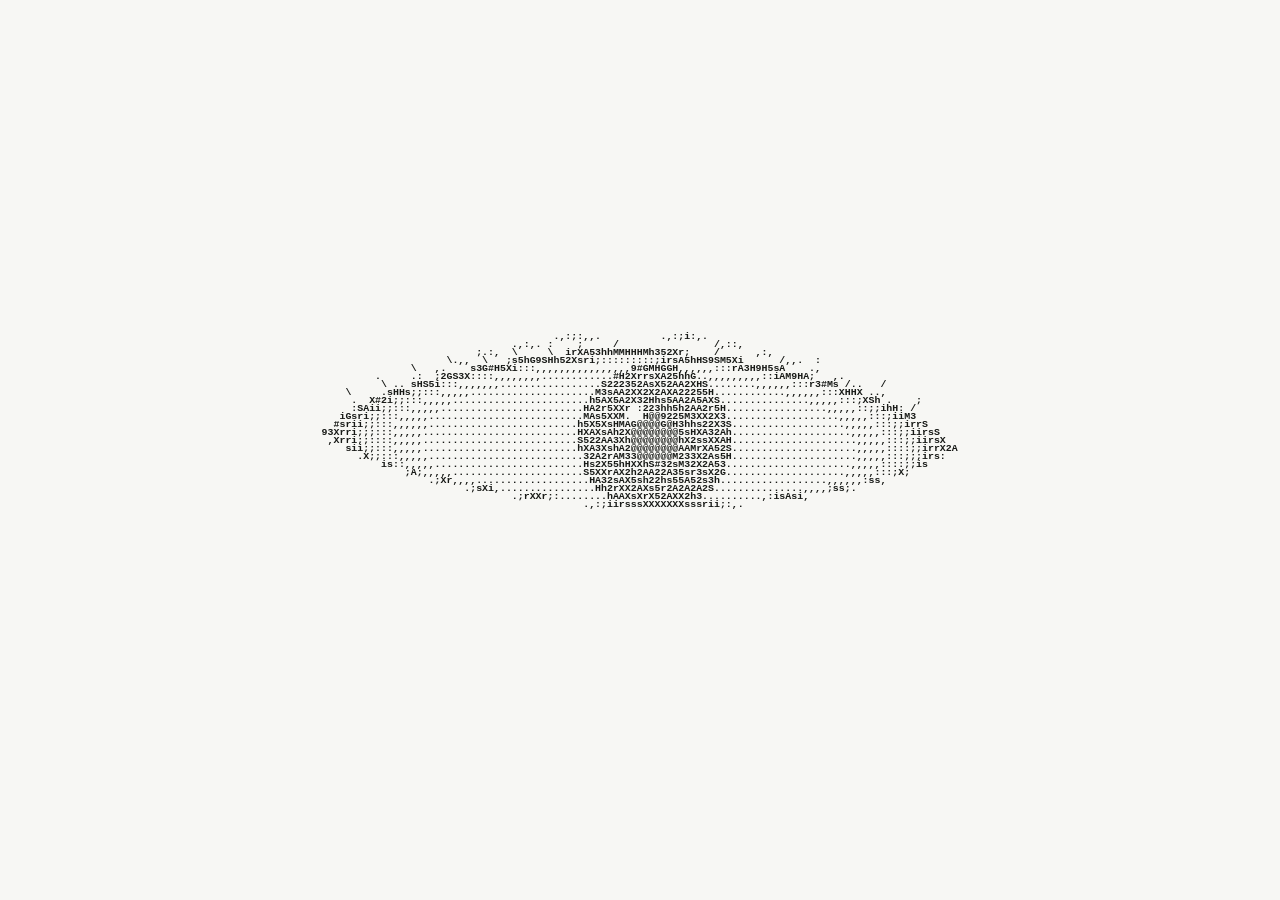
<file: projects/audio/index.html>
<!doctype html>
<html lang="ru">
<head>
<meta charset="utf-8">
<meta http-equiv="Content-Security-Policy" content="default-src 'self'; script-src 'self' 'sha256-8r2LQcknfjFJiH2hGMQ4raXzYP7SoX7Y+/XTGLHmIWI=' 'sha256-r+YxcXI6wA+u5BX0zSnxtPb4UcTyrXNZ92Hoyhh+SrM=' 'sha256-O0gBUE09Eym0Imp75DJxDe8TucGcW6DHsJL3Y3suzno='; script-src-attr 'none'; style-src 'self' 'unsafe-inline'; img-src 'self' data: blob:; font-src 'self'; media-src 'self'; connect-src 'self'; worker-src 'self'; object-src 'none'; frame-src 'none'; base-uri 'none'; form-action 'none'">
<meta name="referrer" content="no-referrer">
<meta name="viewport" content="width=device-width,initial-scale=1,viewport-fit=cover,interactive-widget=resizes-content"><meta name="theme-color" content="#f7f7f4">
<meta name="description" content="Продуктовый эксперимент Ярослава: браузерная библиотека шумов и музыки, готовые миксы и управление звуковыми слоями. Работающий прототип для личного использования.">
<title>YRLMRSH AUDIO — библиотека шумов и звуковых сцен | YRLMRSH</title>
<script>
  {
    const pageUrl = new URL(location.href);
    if (/^studio-\d+(?:-[a-z0-9.-]+)?$/i.test(pageUrl.searchParams.get('v') || '')) {
      pageUrl.searchParams.delete('v');
      history.replaceState(history.state, '', pageUrl);
    }
  }
</script>
<link rel="canonical" href="https://yrlmrsh.ru/projects/audio/">
<meta property="og:type" content="website">
<meta property="og:locale" content="ru_RU">
<meta property="og:site_name" content="YRLMRSH">
<meta property="og:title" content="YRLMRSH AUDIO — библиотека шумов и звуковых сцен | YRLMRSH">
<meta property="og:description" content="Продуктовый эксперимент Ярослава: браузерная библиотека шумов и музыки, готовые миксы и управление звуковыми слоями. Работающий прототип для личного использования.">
<meta property="og:url" content="https://yrlmrsh.ru/projects/audio/">
<meta property="og:image" content="https://yrlmrsh.ru/assets/cases/noise/cover.webp">
<meta property="og:image:width" content="1560">
<meta property="og:image:height" content="800">
<meta property="og:image:type" content="image/webp">
<meta property="og:image:alt" content="YRLMRSH AUDIO — библиотека шумов и настройка звуковых слоёв">
<meta name="twitter:card" content="summary_large_image">
<meta name="twitter:title" content="YRLMRSH AUDIO — библиотека шумов и звуковых сцен | YRLMRSH">
<meta name="twitter:description" content="Продуктовый эксперимент Ярослава: браузерная библиотека шумов и музыки, готовые миксы и управление звуковыми слоями. Работающий прототип для личного использования.">
<meta name="twitter:image" content="https://yrlmrsh.ru/assets/cases/noise/cover.webp">
<meta name="twitter:image:alt" content="YRLMRSH AUDIO — библиотека шумов и настройка звуковых слоёв">
<link rel="icon" href="/assets/favicon-32.png?v=studio-44" sizes="32x32" type="image/png"><link rel="icon" href="/assets/favicon-16.png?v=studio-44" sizes="16x16" type="image/png"><link rel="icon" href="/assets/favicon.svg?v=studio-44" sizes="any" type="image/svg+xml"><link rel="apple-touch-icon" href="/assets/apple-touch-icon.png?v=studio-44"><link rel="stylesheet" href="/computer.css?v=studio-71-final"><link rel="stylesheet" href="/os-ui.css?v=studio-76-final"><link rel="stylesheet" href="/games.css?v=studio-98-final"><link rel="stylesheet" href="/television.css?v=studio-78-final"><link rel="stylesheet" href="/radio.css?v=studio-76-final"><link rel="stylesheet" href="/controls.css?v=studio-75-final"><link rel="stylesheet" href="/desktop-refinement.css?v=studio-76-final"><link rel="stylesheet" href="/skill-map.css?v=studio-21-final"><link rel="stylesheet" href="/profile.css?v=studio-37-final"><link rel="stylesheet" href="/desktop-finish.css?v=studio-76-final"><link rel="stylesheet" href="/computer-cursor.css?v=studio-21-final"><link id="typography-experiment" rel="stylesheet" href="/typography-experiment.css?v=studio-76-final"><link rel="stylesheet" href="/case-content.css?v=studio-35-final2">
<script>
  const baselineType = new URLSearchParams(location.search).get('type') === 'baseline';
  document.documentElement.dataset.typography = baselineType ? 'baseline' : 'experiment';
  if (baselineType) document.getElementById('typography-experiment').disabled = true;
</script>
<script id="startup-entry" type="module" src="/startup.js?v=studio-98-final"></script>
<link rel="stylesheet" href="/mobile.css?v=studio-98-final">
<link rel="stylesheet" href="/radio-analog.css?v=studio-80-final">
<link rel="stylesheet" href="/page-fallback.css?v=studio-76-final">
<link rel="stylesheet" href="/flat-shell.css?v=studio-98-final">
<link rel="stylesheet" href="/flat-radio.css?v=studio-99-final">
<link rel="stylesheet" href="/flat-tv.css?v=studio-98-final">
</head>
<body data-page-route="case:noise" data-page-path="/projects/audio/">
<!-- SEO_FALLBACK_START -->
<section id="seo-fallback" class="seo-fallback" aria-labelledby="seo-title">
<nav class="seo-breadcrumbs" aria-label="Навигация страницы"><a href="/">YRLMRSH</a></nav>
<article class="seo-document">
<header><p class="seo-kind">Продуктовый эксперимент · звук</p><h1 id="seo-title">YRLMRSH AUDIO</h1><p class="seo-lead">Готовый звуковой фон и настройка под себя</p><p class="seo-status">Работающий браузерный эксперимент.</p></header>
<figure><img src="/assets/cases/noise/cover.webp" alt="Крупная светлая надпись «Библиотека Шумов» слева; справа металлический звуковой пульт на тёмно-синем ночном фоне со звёздами и тёплыми искрами костра" width="1560" height="800" loading="lazy" decoding="async"><figcaption>Библиотека шумов как настраиваемая звуковая среда. Концептуальная иллюстрация для кейса.</figcaption></figure><p>YRLMRSH AUDIO — библиотека шумов и музыки для собственного рабочего фона. Можно одним нажатием включить готовую сцену или собрать сочетание звуков под свою задачу. Я создал приложение для личного использования как быстрый продуктовый эксперимент.</p><section><h2>Задача</h2><p>Сделать звуковой фон удобным в двух сценариях: быстро включить подходящее сочетание и вернуться к работе либо подробно настроить его, когда готового варианта недостаточно.</p></section><section><h2>Моя роль</h2><p>Сформулировал сценарии, собрал библиотеку и готовые сцены, разработал управление звуковыми слоями и довёл браузерное приложение до рабочего состояния. Выбрал функциональность и скорость проверки идеи главными приоритетами.</p></section><section><h2>Что сделано</h2><ul><li>Подготовил 30 готовых миксов для запуска одним нажатием.</li><li>Собрал каталог из 72 звуковых слоёв и 48 музыкальных вариантов, которые можно сочетать под себя.</li><li>Добавил независимую громкость и паузу шумов и музыки, баланс музыкальных слоёв и настройку мягкости звука.</li></ul></section><section><h2>Результат</h2><p>Работающее браузерное приложение: можно быстро включить готовый фон или настроить свой. Визуальная система осталась на уровне прототипа — в этом эксперименте приоритетом были возможности и управление звуком. Данных об эффекте на концентрацию в кейсе нет.</p></section><p><a href="/articles/audio/" data-page-view="article:noise">Читать подробный разбор</a></p><section class="seo-project-links"><h2>Ссылки проекта</h2><ul><li><a href="https://audio.yrlmrsh.ru/" target="_blank" rel="noopener noreferrer">Открыть YRLMRSH AUDIO</a><p>Готовые миксы и свой звуковой фон</p></li></ul></section><section id="process"><h2>Ход работы</h2><p><a href="/articles/audio/" data-page-view="article:noise">Читать подробный разбор проекта</a></p></section><section id="materials"><h2>Материалы</h2><p><a href="/articles/audio/" data-page-view="article:noise">Материалы и решения — в подробном разборе</a></p></section><section><h2>Подход и инструменты</h2><ul><li>Продуктовая идея</li><li>Пользовательские сценарии</li><li>Звуковые сцены</li><li>Управление звуком</li><li>Браузерное приложение</li></ul></section>
</article>
<nav class="seo-related" aria-label="Кейсы и подробные разборы"><section><h2>Кейсы</h2><ul><li><a href="/projects/education/" data-page-view="case:education">РАНХиГС × OTUS</a></li><li><a href="/projects/mono-task/" data-page-view="case:tracker">MONO TASK</a></li><li><a href="/projects/bolo/" data-page-view="case:bolo">BOLO</a></li><li><a href="/projects/audio/" data-page-view="case:noise" aria-current="page">YRLMRSH AUDIO</a></li></ul></section><section><h2>Подробные разборы</h2><ul><li><a href="/articles/education/" data-page-view="article:education">РАНХиГС × OTUS. Связать предложение, сайт и продвижение</a></li><li><a href="/articles/mono-task/" data-page-view="article:tracker">MONO TASK. От личной потребности к приложению на каждый день</a></li><li><a href="/articles/bolo/" data-page-view="article:bolo">BOLO. Превратить продукт и айдентику в рекламную историю</a></li><li><a href="/articles/audio/" data-page-view="article:noise">YRLMRSH AUDIO. Быстрый эксперимент с полезным результатом</a></li></ul></section></nav>
<p class="seo-contact"><a href="https://t.me/YRLMRSH" target="_blank" rel="noopener noreferrer">Обсудить задачу с Ярославом</a></p>
</section>
<!-- SEO_FALLBACK_END -->
<header class="identity"><a href="/" aria-label="YRLMRSH — начало">YRLMRSH</a></header>
<main id="experience" aria-label="Интерактивное портфолио">
<canvas id="computer-canvas" tabindex="-1" aria-label="Радио, ноутбук и телевизор в 3D. Нажмите на устройство или выберите его внизу. В режиме осмотра стрелки вращают сцену, плюс и минус меняют масштаб. В режиме радио ручки можно поворачивать перетаскиванием."></canvas>
<div id="screen-anchor" class="screen-anchor" aria-label="Экран компьютера"><div class="screen-inner"><section id="login-screen" class="login-screen" aria-label="Вход на рабочий стол"><div class="login-center"><h1>YRLMRSH</h1><button id="enter-desktop">Войти <span aria-hidden="true"><svg viewBox="0 0 24 24" fill="none" stroke="currentColor" stroke-width="1.6" stroke-linecap="square" stroke-linejoin="miter"><path d="M19 5v9H5m5-5-5 5 5 5"/></svg></span></button></div></section><div id="os-root" hidden></div></div></div>
<div id="tv-anchor" class="tv-anchor" aria-label="Экран телевизора"><div id="tv-root" style="width:100%;height:100%" inert></div></div>
</main>
<div class="loading-cover" id="loading-cover" role="status"><pre id="loading-eye" role="img" aria-label="Шкала загрузки превращается в моргающий ASCII-глаз"></pre><span class="loading-a11y">Открываем портфолио…</span></div>
<aside id="radio-panel" class="radio-anchor" hidden aria-label="Управление радио"><div id="radio-root" inert></div></aside>
<nav class="view-controls" aria-label="Устройства"><div class="view-switch"><button id="radio-view" aria-pressed="false"><svg class="dock-icon" viewBox="0 0 24 24" fill="none" stroke="currentColor" stroke-width="1.55" stroke-linecap="round" stroke-linejoin="round" aria-hidden="true"><path d="M3 8h18v12H3zM4 8l14-5M6 12h8m-8 3h8m-8 3h8"/><circle cx="17.5" cy="14" r="1.5"/></svg><span class="dock-radio-label">Радио</span></button><button id="work-view" aria-pressed="false"><svg class="dock-icon" viewBox="0 0 24 24" fill="none" stroke="currentColor" stroke-width="1.55" stroke-linecap="round" stroke-linejoin="round" aria-hidden="true"><path d="M3 4h18v13H3zM8 21h8m-4-4v4"/></svg>Компьютер</button><button id="tv-view" aria-pressed="false"><svg class="dock-icon" viewBox="0 0 24 24" fill="none" stroke="currentColor" stroke-width="1.55" stroke-linecap="round" stroke-linejoin="round" aria-hidden="true"><rect x="3" y="7" width="18" height="14" rx="2"/><path d="m7 2 5 5 5-5m0 10h1m-1 4h1M6 10h8v8H6z"/></svg>Телевизор</button><button id="object-view" aria-pressed="true"><svg class="dock-icon" viewBox="0 0 24 24" fill="none" stroke="currentColor" stroke-width="1.55" stroke-linecap="round" stroke-linejoin="round" aria-hidden="true"><path d="M8 5H3v4m13-4h5v4M3 15v4h5m13-4v4h-5"/></svg>Вся сцена</button></div><button id="expand-screen" class="expand-button" aria-label="Пользоваться без 3D" aria-pressed="false"><svg class="dock-icon" viewBox="0 0 24 24" fill="none" stroke="currentColor" stroke-width="1.55" stroke-linecap="round" stroke-linejoin="round" aria-hidden="true"><path d="M12 3.1 20 7.7v8.6L12 21l-8-4.7V7.7zM4 7.7l8 4.7 8-4.7M12 12.4V21"/></svg><span id="display-mode-label" aria-hidden="true">Без 3D</span></button></nav>
<div class="orbit-hint" id="orbit-hint" hidden>
  <span><svg viewBox="0 0 24 24" fill="none" stroke="currentColor" stroke-width="1.55" stroke-linecap="round" stroke-linejoin="round" aria-hidden="true"><ellipse cx="12" cy="12" rx="9.5" ry="5.3" transform="rotate(-35 12 12)"/><circle cx="12" cy="12" r="1.6"/></svg>Потяни, чтобы повернуть</span>
  <span><svg viewBox="0 0 24 24" fill="none" stroke="currentColor" stroke-width="1.55" stroke-linecap="round" stroke-linejoin="round" aria-hidden="true"><rect x="6" y="3" width="12" height="18" rx="6"/><path d="M12 6v4"/></svg>Колесо для масштаба</span>
  <span><svg viewBox="0 0 24 24" fill="none" stroke="currentColor" stroke-width="1.55" stroke-linecap="round" stroke-linejoin="round" aria-hidden="true"><path d="m5 3 13 10-6 .7-2.6 5.3L5 3z"/></svg>Нажми, чтобы открыть устройство</span>
</div>
<p class="device-status" id="device-status" role="status" hidden></p>
<noscript><style>#loading-cover,#experience,.identity,.view-controls,#radio-panel,.orbit-hint,.device-status{display:none!important}html,body{height:auto;overflow:auto}.seo-fallback{position:static;display:block;visibility:visible;overflow:visible;min-height:100svh}</style></noscript>
<script id="startup-guard">  (() => {
    const body = document.body;
    const entry = document.getElementById('startup-entry');
    const listeners = new Set();
    let finished = false, failed = false, timer = 0, startedAt = 0;
    let remaining = 20000;
    const stop = () => {
      clearTimeout(timer); timer = 0;
      document.removeEventListener('error', resourceError, true);
      document.removeEventListener('visibilitychange', visibility);
    };
    const runFailureListener = listener => {
      try { listener(); } catch { /* Recovery must survive cleanup errors. */ }
    };
    const fail = reason => {
      if (finished || failed) return false;
      failed = true; stop();
      for (const listener of listeners) runFailureListener(listener);
      listeners.clear();
      body.classList.remove('is-loading', 'intro-revealing');
      body.classList.add('fallback-readable');
      body.dataset.startupState = 'failed';
      for (const selector of ['#experience', '.view-controls', '.identity', '#radio-panel', '.orbit-hint', '.device-status']) {
        const element = document.querySelector(selector);
        if (element) { element.inert = true; element.hidden = true; }
      }
      const fallback = document.getElementById('seo-fallback');
      const cover = document.getElementById('loading-cover');
      if (cover) { cover.hidden = true; cover.style.display = 'none'; }
      const target = fallback || cover;
      if (!target) return true;
      target.hidden = false; target.inert = false;
      Object.assign(target.style, { display: 'block', visibility: 'visible', position: 'fixed', inset: '0', zIndex: '41', overflow: 'auto', background: '#f7f7f4', color: '#20211e', padding: '24px' });
      const notice = document.createElement('div');
      notice.id = 'startup-recovery-notice'; notice.className = 'fallback-notice';
      notice.setAttribute('role', 'status');
      notice.textContent = reason === 'timeout'
        ? 'Загрузка занимает слишком много времени. Содержание портфолио доступно ниже.'
        : fallback ? 'Интерактивная версия не загрузилась. Содержание портфолио доступно ниже.' : 'Не удалось открыть портфолио.';
      const retry = document.createElement('button');
      retry.type = 'button'; retry.textContent = 'Попробовать ещё раз';
      retry.addEventListener('click', () => location.reload());
      notice.append(document.createElement('br'), retry);
      if (fallback) fallback.prepend(notice);
      else target.replaceChildren(notice);
      if (!document.hidden) retry.focus({ preventScroll: true });
      return true;
    };
    const resourceError = event => {
      if (entry && event.target === entry) fail('entry');
    };
    const arm = () => {
      if (!finished && !failed && !document.hidden && !timer) {
        startedAt = Date.now();
        timer = setTimeout(() => { timer = 0; fail('timeout'); }, remaining);
      }
    };
    const visibility = () => {
      if (document.hidden && timer) {
        remaining = Math.max(0, remaining - (Date.now() - startedAt));
        clearTimeout(timer); timer = 0;
      } else arm();
    };
    window.__yrlmrshStartupGuard = {
      ready() {
        if (failed) return false;
        finished = true; stop(); listeners.clear();
        body.dataset.startupState = 'ready';
        return true;
      },
      fail,
      onFailure(listener) {
        if (failed) runFailureListener(listener);
        else if (!finished) listeners.add(listener);
        return () => listeners.delete(listener);
      },
      get failed() { return failed; },
      get complete() { return finished; }
    };
    document.addEventListener('error', resourceError, true);
    document.addEventListener('visibilitychange', visibility);
    arm();
  })();
</script>
</body></html>
</file>
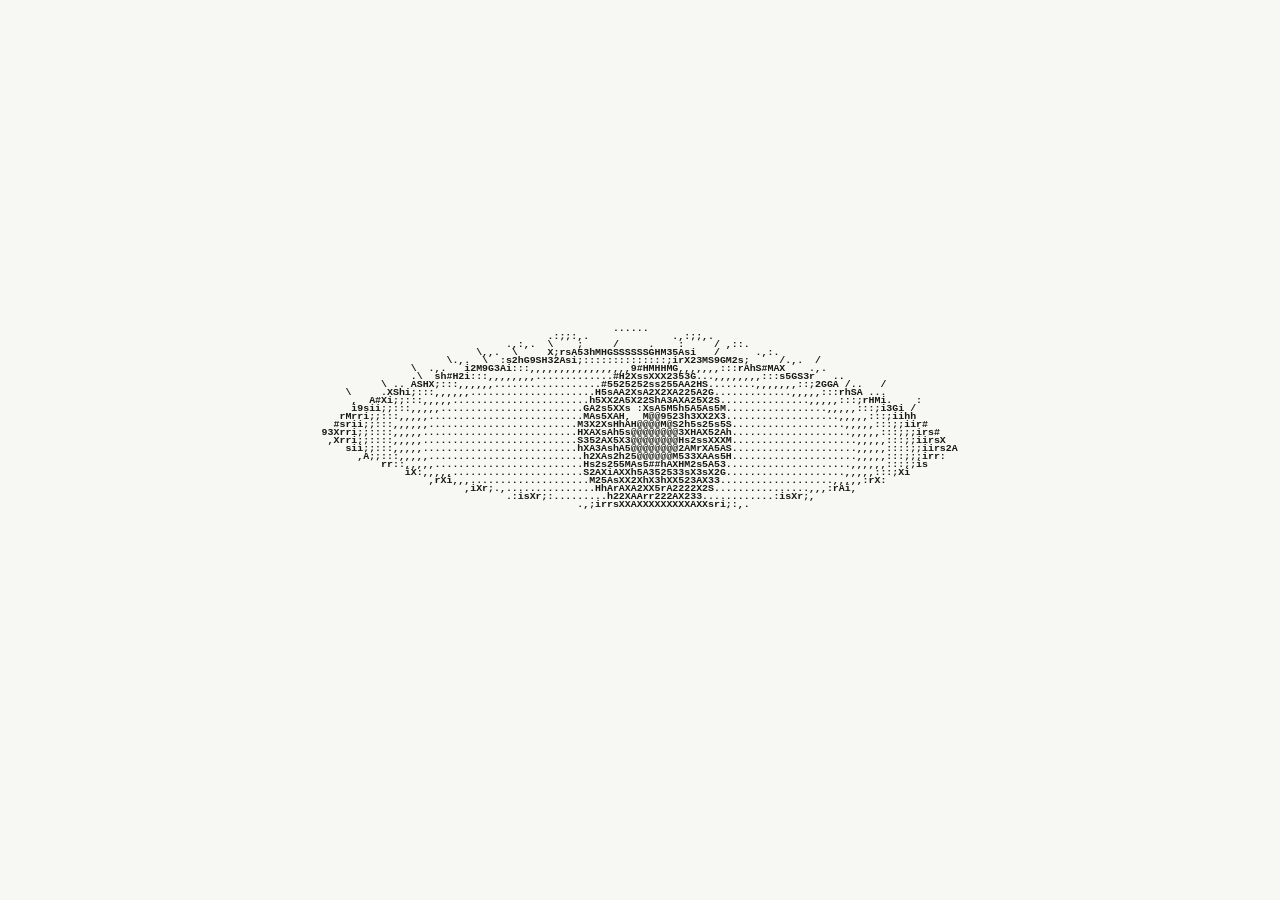
<file: projects/bolo/index.html>
<!doctype html>
<html lang="ru">
<head>
<meta charset="utf-8">
<meta http-equiv="Content-Security-Policy" content="default-src 'self'; script-src 'self' 'sha256-8r2LQcknfjFJiH2hGMQ4raXzYP7SoX7Y+/XTGLHmIWI=' 'sha256-r+YxcXI6wA+u5BX0zSnxtPb4UcTyrXNZ92Hoyhh+SrM=' 'sha256-O0gBUE09Eym0Imp75DJxDe8TucGcW6DHsJL3Y3suzno='; script-src-attr 'none'; style-src 'self' 'unsafe-inline'; img-src 'self' data: blob:; font-src 'self'; media-src 'self'; connect-src 'self'; worker-src 'self'; object-src 'none'; frame-src 'none'; base-uri 'none'; form-action 'none'">
<meta name="referrer" content="no-referrer">
<meta name="viewport" content="width=device-width,initial-scale=1,viewport-fit=cover,interactive-widget=resizes-content"><meta name="theme-color" content="#f7f7f4">
<meta name="description" content="Самостоятельный рекламный проект Ярослава для BOLO: продуктовый акцент, сценарий, фирменный стиль и пятнадцатисекундное вертикальное видео.">
<title>BOLO — рекламная концепция и короткий ролик | YRLMRSH</title>
<script>
  {
    const pageUrl = new URL(location.href);
    if (/^studio-\d+(?:-[a-z0-9.-]+)?$/i.test(pageUrl.searchParams.get('v') || '')) {
      pageUrl.searchParams.delete('v');
      history.replaceState(history.state, '', pageUrl);
    }
  }
</script>
<link rel="canonical" href="https://yrlmrsh.ru/projects/bolo/">
<meta property="og:type" content="website">
<meta property="og:locale" content="ru_RU">
<meta property="og:site_name" content="YRLMRSH">
<meta property="og:title" content="BOLO — рекламная концепция и короткий ролик | YRLMRSH">
<meta property="og:description" content="Самостоятельный рекламный проект Ярослава для BOLO: продуктовый акцент, сценарий, фирменный стиль и пятнадцатисекундное вертикальное видео.">
<meta property="og:url" content="https://yrlmrsh.ru/projects/bolo/">
<meta property="og:image" content="https://yrlmrsh.ru/assets/cases/bolo/cover.webp">
<meta property="og:image:width" content="1560">
<meta property="og:image:height" content="800">
<meta property="og:image:type" content="image/webp">
<meta property="og:image:alt" content="BOLO — рекламная концепция вокруг продукта и айдентики">
<meta name="twitter:card" content="summary_large_image">
<meta name="twitter:title" content="BOLO — рекламная концепция и короткий ролик | YRLMRSH">
<meta name="twitter:description" content="Самостоятельный рекламный проект Ярослава для BOLO: продуктовый акцент, сценарий, фирменный стиль и пятнадцатисекундное вертикальное видео.">
<meta name="twitter:image" content="https://yrlmrsh.ru/assets/cases/bolo/cover.webp">
<meta name="twitter:image:alt" content="BOLO — рекламная концепция вокруг продукта и айдентики">
<link rel="icon" href="/assets/favicon-32.png?v=studio-44" sizes="32x32" type="image/png"><link rel="icon" href="/assets/favicon-16.png?v=studio-44" sizes="16x16" type="image/png"><link rel="icon" href="/assets/favicon.svg?v=studio-44" sizes="any" type="image/svg+xml"><link rel="apple-touch-icon" href="/assets/apple-touch-icon.png?v=studio-44"><link rel="stylesheet" href="/computer.css?v=studio-71-final"><link rel="stylesheet" href="/os-ui.css?v=studio-76-final"><link rel="stylesheet" href="/games.css?v=studio-98-final"><link rel="stylesheet" href="/television.css?v=studio-78-final"><link rel="stylesheet" href="/radio.css?v=studio-76-final"><link rel="stylesheet" href="/controls.css?v=studio-75-final"><link rel="stylesheet" href="/desktop-refinement.css?v=studio-76-final"><link rel="stylesheet" href="/skill-map.css?v=studio-21-final"><link rel="stylesheet" href="/profile.css?v=studio-37-final"><link rel="stylesheet" href="/desktop-finish.css?v=studio-76-final"><link rel="stylesheet" href="/computer-cursor.css?v=studio-21-final"><link id="typography-experiment" rel="stylesheet" href="/typography-experiment.css?v=studio-76-final"><link rel="stylesheet" href="/case-content.css?v=studio-35-final2">
<script>
  const baselineType = new URLSearchParams(location.search).get('type') === 'baseline';
  document.documentElement.dataset.typography = baselineType ? 'baseline' : 'experiment';
  if (baselineType) document.getElementById('typography-experiment').disabled = true;
</script>
<script id="startup-entry" type="module" src="/startup.js?v=studio-98-final"></script>
<link rel="stylesheet" href="/mobile.css?v=studio-98-final">
<link rel="stylesheet" href="/radio-analog.css?v=studio-80-final">
<link rel="stylesheet" href="/page-fallback.css?v=studio-76-final">
<link rel="stylesheet" href="/flat-shell.css?v=studio-98-final">
<link rel="stylesheet" href="/flat-radio.css?v=studio-99-final">
<link rel="stylesheet" href="/flat-tv.css?v=studio-98-final">
</head>
<body data-page-route="case:bolo" data-page-path="/projects/bolo/">
<!-- SEO_FALLBACK_START -->
<section id="seo-fallback" class="seo-fallback" aria-labelledby="seo-title">
<nav class="seo-breadcrumbs" aria-label="Навигация страницы"><a href="/">YRLMRSH</a></nav>
<article class="seo-document">
<header><p class="seo-kind">Рекламная концепция и видео</p><h1 id="seo-title">BOLO</h1><p class="seo-lead">Короткая рекламная история вокруг продукта</p><p class="seo-status">Готовый ролик опубликован в Instagram.</p></header>
<figure><img src="/assets/cases/bolo/cover.webp" alt="Крупная золотистая булочка с начинкой и белая надпись BOLO на синем фоне с оранжевой графикой" width="1560" height="800" loading="lazy" decoding="async"><figcaption>Иллюстрация для портфолио на основе материалов BOLO; создана отдельно от ролика.</figcaption></figure><p>Пятнадцатисекундный ролик для BOLO показывает булочку через последовательную сборку, начинку и фактуру. Я сделал его по собственной инициативе: хотелось перенести характер продукта и заведения в короткую рекламную историю.</p><section><h2>Задача</h2><p>За короткое время привлечь внимание к продукту, показать его аппетитные детали и сохранить узнаваемый стиль BOLO. Одновременно проверить новый инструмент генерации видео в реальной рекламной работе.</p></section><section><h2>Моя роль</h2><p>Самостоятельно разобрал продукт и визуальную коммуникацию BOLO, придумал концепцию, написал сценарий, реализовал ролик в Seedance 2.5 и опубликовал его.</p></section><section><h2>Что сделано</h2><ul><li>Выбрал продуктовый акцент: последовательная сборка раскрывает булочку и её начинку.</li><li>Связал движение, крупные планы и финальный логотип в пятнадцатисекундный сценарий.</li><li>Сохранил фирменную палитру и графику заведения, подготовил вертикальный ролик к публикации.</li></ul></section><section><h2>Результат</h2><p>Готовый вертикальный ролик опубликован в Instagram. Основатель BOLO Артём Естафьев принял соавторство; в исходных материалах кейса зафиксировано около 15 тысяч просмотров. Данных о влиянии на продажи в кейсе нет.</p></section><p><a href="/articles/bolo/" data-page-view="article:bolo">Читать подробный разбор</a></p><section class="seo-project-links"><h2>Ссылки проекта</h2><ul><li><a href="https://www.instagram.com/reel/DcHzwdEKt3Y/?hl=ru" target="_blank" rel="noopener noreferrer">Публикация в Instagram</a><p>Готовый рекламный ролик BOLO</p></li></ul></section><section id="process"><h2>Ход работы</h2><p><a href="/articles/bolo/" data-page-view="article:bolo">Читать подробный разбор проекта</a></p></section><section id="materials"><h2>Материалы</h2><p><a href="/articles/bolo/" data-page-view="article:bolo">Материалы и решения — в подробном разборе</a></p></section><section><h2>Подход и инструменты</h2><ul><li>Продуктовый разбор</li><li>Рекламная концепция</li><li>Визуальный сценарий</li><li>Работа с айдентикой</li><li>Генеративное видео</li></ul></section>
</article>
<nav class="seo-related" aria-label="Кейсы и подробные разборы"><section><h2>Кейсы</h2><ul><li><a href="/projects/education/" data-page-view="case:education">РАНХиГС × OTUS</a></li><li><a href="/projects/mono-task/" data-page-view="case:tracker">MONO TASK</a></li><li><a href="/projects/bolo/" data-page-view="case:bolo" aria-current="page">BOLO</a></li><li><a href="/projects/audio/" data-page-view="case:noise">YRLMRSH AUDIO</a></li></ul></section><section><h2>Подробные разборы</h2><ul><li><a href="/articles/education/" data-page-view="article:education">РАНХиГС × OTUS. Связать предложение, сайт и продвижение</a></li><li><a href="/articles/mono-task/" data-page-view="article:tracker">MONO TASK. От личной потребности к приложению на каждый день</a></li><li><a href="/articles/bolo/" data-page-view="article:bolo">BOLO. Превратить продукт и айдентику в рекламную историю</a></li><li><a href="/articles/audio/" data-page-view="article:noise">YRLMRSH AUDIO. Быстрый эксперимент с полезным результатом</a></li></ul></section></nav>
<p class="seo-contact"><a href="https://t.me/YRLMRSH" target="_blank" rel="noopener noreferrer">Обсудить задачу с Ярославом</a></p>
</section>
<!-- SEO_FALLBACK_END -->
<header class="identity"><a href="/" aria-label="YRLMRSH — начало">YRLMRSH</a></header>
<main id="experience" aria-label="Интерактивное портфолио">
<canvas id="computer-canvas" tabindex="-1" aria-label="Радио, ноутбук и телевизор в 3D. Нажмите на устройство или выберите его внизу. В режиме осмотра стрелки вращают сцену, плюс и минус меняют масштаб. В режиме радио ручки можно поворачивать перетаскиванием."></canvas>
<div id="screen-anchor" class="screen-anchor" aria-label="Экран компьютера"><div class="screen-inner"><section id="login-screen" class="login-screen" aria-label="Вход на рабочий стол"><div class="login-center"><h1>YRLMRSH</h1><button id="enter-desktop">Войти <span aria-hidden="true"><svg viewBox="0 0 24 24" fill="none" stroke="currentColor" stroke-width="1.6" stroke-linecap="square" stroke-linejoin="miter"><path d="M19 5v9H5m5-5-5 5 5 5"/></svg></span></button></div></section><div id="os-root" hidden></div></div></div>
<div id="tv-anchor" class="tv-anchor" aria-label="Экран телевизора"><div id="tv-root" style="width:100%;height:100%" inert></div></div>
</main>
<div class="loading-cover" id="loading-cover" role="status"><pre id="loading-eye" role="img" aria-label="Шкала загрузки превращается в моргающий ASCII-глаз"></pre><span class="loading-a11y">Открываем портфолио…</span></div>
<aside id="radio-panel" class="radio-anchor" hidden aria-label="Управление радио"><div id="radio-root" inert></div></aside>
<nav class="view-controls" aria-label="Устройства"><div class="view-switch"><button id="radio-view" aria-pressed="false"><svg class="dock-icon" viewBox="0 0 24 24" fill="none" stroke="currentColor" stroke-width="1.55" stroke-linecap="round" stroke-linejoin="round" aria-hidden="true"><path d="M3 8h18v12H3zM4 8l14-5M6 12h8m-8 3h8m-8 3h8"/><circle cx="17.5" cy="14" r="1.5"/></svg><span class="dock-radio-label">Радио</span></button><button id="work-view" aria-pressed="false"><svg class="dock-icon" viewBox="0 0 24 24" fill="none" stroke="currentColor" stroke-width="1.55" stroke-linecap="round" stroke-linejoin="round" aria-hidden="true"><path d="M3 4h18v13H3zM8 21h8m-4-4v4"/></svg>Компьютер</button><button id="tv-view" aria-pressed="false"><svg class="dock-icon" viewBox="0 0 24 24" fill="none" stroke="currentColor" stroke-width="1.55" stroke-linecap="round" stroke-linejoin="round" aria-hidden="true"><rect x="3" y="7" width="18" height="14" rx="2"/><path d="m7 2 5 5 5-5m0 10h1m-1 4h1M6 10h8v8H6z"/></svg>Телевизор</button><button id="object-view" aria-pressed="true"><svg class="dock-icon" viewBox="0 0 24 24" fill="none" stroke="currentColor" stroke-width="1.55" stroke-linecap="round" stroke-linejoin="round" aria-hidden="true"><path d="M8 5H3v4m13-4h5v4M3 15v4h5m13-4v4h-5"/></svg>Вся сцена</button></div><button id="expand-screen" class="expand-button" aria-label="Пользоваться без 3D" aria-pressed="false"><svg class="dock-icon" viewBox="0 0 24 24" fill="none" stroke="currentColor" stroke-width="1.55" stroke-linecap="round" stroke-linejoin="round" aria-hidden="true"><path d="M12 3.1 20 7.7v8.6L12 21l-8-4.7V7.7zM4 7.7l8 4.7 8-4.7M12 12.4V21"/></svg><span id="display-mode-label" aria-hidden="true">Без 3D</span></button></nav>
<div class="orbit-hint" id="orbit-hint" hidden>
  <span><svg viewBox="0 0 24 24" fill="none" stroke="currentColor" stroke-width="1.55" stroke-linecap="round" stroke-linejoin="round" aria-hidden="true"><ellipse cx="12" cy="12" rx="9.5" ry="5.3" transform="rotate(-35 12 12)"/><circle cx="12" cy="12" r="1.6"/></svg>Потяни, чтобы повернуть</span>
  <span><svg viewBox="0 0 24 24" fill="none" stroke="currentColor" stroke-width="1.55" stroke-linecap="round" stroke-linejoin="round" aria-hidden="true"><rect x="6" y="3" width="12" height="18" rx="6"/><path d="M12 6v4"/></svg>Колесо для масштаба</span>
  <span><svg viewBox="0 0 24 24" fill="none" stroke="currentColor" stroke-width="1.55" stroke-linecap="round" stroke-linejoin="round" aria-hidden="true"><path d="m5 3 13 10-6 .7-2.6 5.3L5 3z"/></svg>Нажми, чтобы открыть устройство</span>
</div>
<p class="device-status" id="device-status" role="status" hidden></p>
<noscript><style>#loading-cover,#experience,.identity,.view-controls,#radio-panel,.orbit-hint,.device-status{display:none!important}html,body{height:auto;overflow:auto}.seo-fallback{position:static;display:block;visibility:visible;overflow:visible;min-height:100svh}</style></noscript>
<script id="startup-guard">  (() => {
    const body = document.body;
    const entry = document.getElementById('startup-entry');
    const listeners = new Set();
    let finished = false, failed = false, timer = 0, startedAt = 0;
    let remaining = 20000;
    const stop = () => {
      clearTimeout(timer); timer = 0;
      document.removeEventListener('error', resourceError, true);
      document.removeEventListener('visibilitychange', visibility);
    };
    const runFailureListener = listener => {
      try { listener(); } catch { /* Recovery must survive cleanup errors. */ }
    };
    const fail = reason => {
      if (finished || failed) return false;
      failed = true; stop();
      for (const listener of listeners) runFailureListener(listener);
      listeners.clear();
      body.classList.remove('is-loading', 'intro-revealing');
      body.classList.add('fallback-readable');
      body.dataset.startupState = 'failed';
      for (const selector of ['#experience', '.view-controls', '.identity', '#radio-panel', '.orbit-hint', '.device-status']) {
        const element = document.querySelector(selector);
        if (element) { element.inert = true; element.hidden = true; }
      }
      const fallback = document.getElementById('seo-fallback');
      const cover = document.getElementById('loading-cover');
      if (cover) { cover.hidden = true; cover.style.display = 'none'; }
      const target = fallback || cover;
      if (!target) return true;
      target.hidden = false; target.inert = false;
      Object.assign(target.style, { display: 'block', visibility: 'visible', position: 'fixed', inset: '0', zIndex: '41', overflow: 'auto', background: '#f7f7f4', color: '#20211e', padding: '24px' });
      const notice = document.createElement('div');
      notice.id = 'startup-recovery-notice'; notice.className = 'fallback-notice';
      notice.setAttribute('role', 'status');
      notice.textContent = reason === 'timeout'
        ? 'Загрузка занимает слишком много времени. Содержание портфолио доступно ниже.'
        : fallback ? 'Интерактивная версия не загрузилась. Содержание портфолио доступно ниже.' : 'Не удалось открыть портфолио.';
      const retry = document.createElement('button');
      retry.type = 'button'; retry.textContent = 'Попробовать ещё раз';
      retry.addEventListener('click', () => location.reload());
      notice.append(document.createElement('br'), retry);
      if (fallback) fallback.prepend(notice);
      else target.replaceChildren(notice);
      if (!document.hidden) retry.focus({ preventScroll: true });
      return true;
    };
    const resourceError = event => {
      if (entry && event.target === entry) fail('entry');
    };
    const arm = () => {
      if (!finished && !failed && !document.hidden && !timer) {
        startedAt = Date.now();
        timer = setTimeout(() => { timer = 0; fail('timeout'); }, remaining);
      }
    };
    const visibility = () => {
      if (document.hidden && timer) {
        remaining = Math.max(0, remaining - (Date.now() - startedAt));
        clearTimeout(timer); timer = 0;
      } else arm();
    };
    window.__yrlmrshStartupGuard = {
      ready() {
        if (failed) return false;
        finished = true; stop(); listeners.clear();
        body.dataset.startupState = 'ready';
        return true;
      },
      fail,
      onFailure(listener) {
        if (failed) runFailureListener(listener);
        else if (!finished) listeners.add(listener);
        return () => listeners.delete(listener);
      },
      get failed() { return failed; },
      get complete() { return finished; }
    };
    document.addEventListener('error', resourceError, true);
    document.addEventListener('visibilitychange', visibility);
    arm();
  })();
</script>
</body></html>
</file>
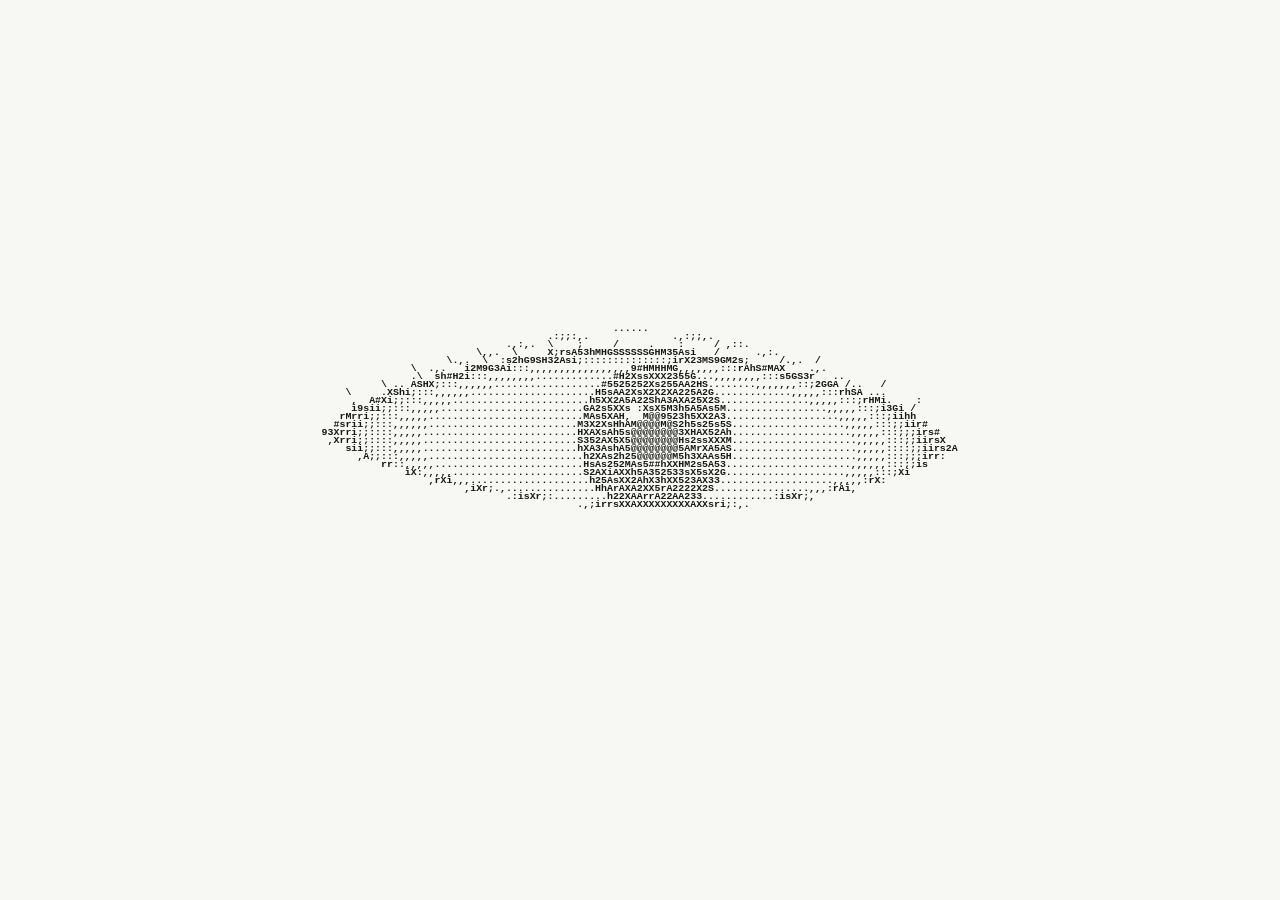
<file: projects/education/index.html>
<!doctype html>
<html lang="ru">
<head>
<meta charset="utf-8">
<meta http-equiv="Content-Security-Policy" content="default-src 'self'; script-src 'self' 'sha256-8r2LQcknfjFJiH2hGMQ4raXzYP7SoX7Y+/XTGLHmIWI=' 'sha256-r+YxcXI6wA+u5BX0zSnxtPb4UcTyrXNZ92Hoyhh+SrM=' 'sha256-O0gBUE09Eym0Imp75DJxDe8TucGcW6DHsJL3Y3suzno='; script-src-attr 'none'; style-src 'self' 'unsafe-inline'; img-src 'self' data: blob:; font-src 'self'; media-src 'self'; connect-src 'self'; worker-src 'self'; object-src 'none'; frame-src 'none'; base-uri 'none'; form-action 'none'">
<meta name="referrer" content="no-referrer">
<meta name="viewport" content="width=device-width,initial-scale=1,viewport-fit=cover,interactive-widget=resizes-content"><meta name="theme-color" content="#f7f7f4">
<meta name="description" content="Кейс Ярослава: предложение, структура, тексты, дизайн сайта и подготовка продвижения образовательной программы РАНХиГС × OTUS.">
<title>РАНХиГС × OTUS — сайт и маркетинговая стратегия | YRLMRSH</title>
<script>
  {
    const pageUrl = new URL(location.href);
    if (/^studio-\d+(?:-[a-z0-9.-]+)?$/i.test(pageUrl.searchParams.get('v') || '')) {
      pageUrl.searchParams.delete('v');
      history.replaceState(history.state, '', pageUrl);
    }
  }
</script>
<link rel="canonical" href="https://yrlmrsh.ru/projects/education/">
<meta property="og:type" content="website">
<meta property="og:locale" content="ru_RU">
<meta property="og:site_name" content="YRLMRSH">
<meta property="og:title" content="РАНХиГС × OTUS — сайт и маркетинговая стратегия | YRLMRSH">
<meta property="og:description" content="Кейс Ярослава: предложение, структура, тексты, дизайн сайта и подготовка продвижения образовательной программы РАНХиГС × OTUS.">
<meta property="og:url" content="https://yrlmrsh.ru/projects/education/">
<meta property="og:image" content="https://yrlmrsh.ru/assets/cases/education/cover.webp">
<meta property="og:image:width" content="1560">
<meta property="og:image:height" content="800">
<meta property="og:image:type" content="image/webp">
<meta property="og:image:alt" content="РАНХиГС × OTUS — лендинг и стратегия продвижения">
<meta name="twitter:card" content="summary_large_image">
<meta name="twitter:title" content="РАНХиГС × OTUS — сайт и маркетинговая стратегия | YRLMRSH">
<meta name="twitter:description" content="Кейс Ярослава: предложение, структура, тексты, дизайн сайта и подготовка продвижения образовательной программы РАНХиГС × OTUS.">
<meta name="twitter:image" content="https://yrlmrsh.ru/assets/cases/education/cover.webp">
<meta name="twitter:image:alt" content="РАНХиГС × OTUS — лендинг и стратегия продвижения">
<link rel="icon" href="/assets/favicon-32.png?v=studio-44" sizes="32x32" type="image/png"><link rel="icon" href="/assets/favicon-16.png?v=studio-44" sizes="16x16" type="image/png"><link rel="icon" href="/assets/favicon.svg?v=studio-44" sizes="any" type="image/svg+xml"><link rel="apple-touch-icon" href="/assets/apple-touch-icon.png?v=studio-44"><link rel="stylesheet" href="/computer.css?v=studio-71-final"><link rel="stylesheet" href="/os-ui.css?v=studio-76-final"><link rel="stylesheet" href="/games.css?v=studio-98-final"><link rel="stylesheet" href="/television.css?v=studio-78-final"><link rel="stylesheet" href="/radio.css?v=studio-76-final"><link rel="stylesheet" href="/controls.css?v=studio-75-final"><link rel="stylesheet" href="/desktop-refinement.css?v=studio-76-final"><link rel="stylesheet" href="/skill-map.css?v=studio-21-final"><link rel="stylesheet" href="/profile.css?v=studio-37-final"><link rel="stylesheet" href="/desktop-finish.css?v=studio-76-final"><link rel="stylesheet" href="/computer-cursor.css?v=studio-21-final"><link id="typography-experiment" rel="stylesheet" href="/typography-experiment.css?v=studio-76-final"><link rel="stylesheet" href="/case-content.css?v=studio-35-final2">
<script>
  const baselineType = new URLSearchParams(location.search).get('type') === 'baseline';
  document.documentElement.dataset.typography = baselineType ? 'baseline' : 'experiment';
  if (baselineType) document.getElementById('typography-experiment').disabled = true;
</script>
<script id="startup-entry" type="module" src="/startup.js?v=studio-98-final"></script>
<link rel="stylesheet" href="/mobile.css?v=studio-98-final">
<link rel="stylesheet" href="/radio-analog.css?v=studio-80-final">
<link rel="stylesheet" href="/page-fallback.css?v=studio-76-final">
<link rel="stylesheet" href="/flat-shell.css?v=studio-98-final">
<link rel="stylesheet" href="/flat-radio.css?v=studio-99-final">
<link rel="stylesheet" href="/flat-tv.css?v=studio-98-final">
</head>
<body data-page-route="case:education" data-page-path="/projects/education/">
<!-- SEO_FALLBACK_START -->
<section id="seo-fallback" class="seo-fallback" aria-labelledby="seo-title">
<nav class="seo-breadcrumbs" aria-label="Навигация страницы"><a href="/">YRLMRSH</a></nav>
<article class="seo-document">
<header><p class="seo-kind">Сайт и маркетинговая стратегия</p><h1 id="seo-title">РАНХиГС × OTUS</h1><p class="seo-lead">Понятное предложение, сайт и план продвижения образовательной программы</p><p class="seo-status">Первая версия опубликована. Редизайн доступен как демо; его внедрение и подготовленное продвижение не запущены.</p></header>
<figure><img src="/assets/cases/education/cover.webp" alt="РАНХиГС × OTUS и подпись «Лендинг и стратегия продвижения» слева, справа крупные синие кольца и красная диагональная фигура на светлом фоне" width="1560" height="800" loading="lazy" decoding="async"><figcaption>Лендинг и стратегия продвижения. Иллюстрация для кейса в визуальном языке проекта.</figcaption></figure><p>Для совместной программы РАНХиГС и OTUS я связал продуктовую упаковку, сайт и подготовку продвижения. Будущим слушателям — руководителям, менеджерам, аналитикам и архитекторам — нужно было понять, как обучение поможет участвовать в проектах по внедрению ИИ.</p><section><h2>Задача</h2><p>Превратить сложное содержание программы в понятное предложение: кому подходит обучение, какие рабочие задачи оно помогает решать и как сделать следующий шаг. Затем подготовить согласованные с сайтом сообщения и материалы для привлечения слушателей.</p></section><section><h2>Моя роль</h2><p>Самостоятельно разобрал материалы программы, подготовил структуру и тексты, дизайн, медиапакет и интерактивный сайт. Доработал решение после обратной связи и подготовил перенос в Tilda. Отдельно разработал стратегию продвижения и комплект коммуникаций.</p></section><section><h2>Что сделано</h2><ul><li>Перевёл содержание программы в рабочие ситуации аудитории, аргументы и последовательность разделов сайта.</li><li>Создал и доработал интерфейс: от первого экрана и учебного плана до четырёх сценариев обращения и мобильной версии.</li><li>Связал продвижение с сайтом: подготовил каналы, сообщения, рекламные визуалы, письма, календарь и план измерения.</li></ul></section><section><h2>Результат</h2><p>Первая версия опубликована на сайте OTUS и используется программой. Редизайн доступен как отдельное демо; его внедрение и подготовленное продвижение не запущены. Данных об эффективности кампании и наборе в этом кейсе нет.</p></section><p><a href="/articles/education/" data-page-view="article:education">Читать подробный разбор</a></p><section class="seo-project-links"><h2>Ссылки проекта</h2><ul><li><a href="https://landing.otus.ru/otus_ranepa" target="_blank" rel="noopener noreferrer">Действующая версия</a><p>Сайт, используемый программой</p></li><li><a href="https://otus.yrlmrsh.ru/" target="_blank" rel="noopener noreferrer">Редизайн</a><p>Доработанная версия · публичное демо</p></li></ul></section><section id="process"><h2>Ход работы</h2><section id="seo-process-education-source-review"><h3>Разбор программы</h3><p>Я разобрал бриф, учебный план и материалы программы до проектирования страницы.</p><p><strong>Задача этапа.</strong> Понять существующее предложение, его границы и рабочие задачи заданной аудитории.</p><ul><li>Сопоставил содержание и назначение программы в разных источниках.</li><li>Отделил действующее предложение от дополнительных инженерных рекомендаций и вопросов для согласования.</li><li>Перевёл заданные роли в четыре ситуации: порученный ИИ-проект, выбор решения или подрядчика, переход от PoC к внедрению, запрос экономики и плана.</li><li>Собрал рабочий контентный пакет и открытые вопросы.</li></ul><div class="seo-decisions"><div><h4>Объяснять программу через рабочие задачи, сохраняя её управленческую направленность.</h4><p>Аудитория уже задана брифом; технические дисциплины должны поддерживать понимание решений и внедрения.</p></div></div><p><strong>На выходе.</strong> Содержательная основа сайта.</p></section>
<section id="seo-process-education-reference-review"><h3>Три референса</h3><p>Я сравнил три образовательных сайта по содержанию, структуре и действиям пользователя.</p><p><strong>Задача этапа.</strong> Получить ориентиры для подачи длинной программы и её интерфейса.</p><ul><li>Разобрал первые экраны и последовательность длинных страниц.</li><li>Сопоставил способы представления программы и преподавателей.</li><li>Изучил CTA и формы обращения.</li><li>Использовал сравнение для собственной структуры и визуального решения.</li></ul><div class="seo-decisions"><div><h4>Сравнивать конкретные элементы страницы, а не копировать один сайт целиком.</h4><p>Референсы представляли разные предложения и давали материал для разбора подачи.</p></div></div><p><strong>На выходе.</strong> Разбор подачи и интерфейсных решений.</p></section>
<section id="seo-process-education-content-route"><h3>Структура и тексты</h3><p>Я подготовил содержание всей страницы и связал его с вопросами будущего слушателя.</p><p><strong>Задача этапа.</strong> Помочь человеку оценить применимость программы, содержание обучения и следующий шаг.</p><ul><li>Выстроил порядок: аудитория, результаты, обучение, итоговый проект, преподаватели, условия и обращение.</li><li>Написал тексты разделов, FAQ, форм и кнопок.</li><li>Связал технические темы с постановкой задачи, экономикой, рисками и внедрением.</li><li>Вынес содержание в единую модель отдельно от компонентов и стилей.</li></ul><div class="seo-decisions"><div><h4>Показывать сначала применимость обучения, затем его устройство и организационные условия.</h4><p>Человеку нужно соотнести программу со своей ситуацией, прежде чем изучать детали.</p></div></div><p><strong>На выходе.</strong> Полные тексты и структура страницы.</p></section>
<section id="seo-process-education-visual-search"><h3>Первая визуальная версия</h3><p>Я собрал макет и визуальный язык первой версии сайта.</p><p><strong>Задача этапа.</strong> Соединить академический характер РАНХиГС и технологическую тему OTUS в конкретном интерфейсе.</p><ul><li>Подготовил макет в Figma.</li><li>Собрал композиции с синим, красным, светлыми поверхностями и пространственной графикой.</li><li>Разместил содержание программы и ключевые действия в единой системе.</li><li>Подготовил макет и графику для реализации.</li></ul><figure><img src="/assets/cases/education/versions-comparison.webp" alt="Сравнение первого экрана опубликованной первой версии и последующего редизайна РАНХиГС × OTUS" width="1800" height="1120" loading="lazy" decoding="async"><figcaption>Первая опубликованная версия и последующий редизайн: объёмная графика сменяется геометрической системой, меняются пропорции и приоритеты действий.</figcaption></figure><p><strong>На выходе.</strong> Макет и визуальная система первой версии.</p></section>
<section id="seo-process-education-media-library"><h3>Преподаватели и графика</h3><p>Я подготовил единый медиапакет для преподавателей и разделов сайта.</p><p><strong>Задача этапа.</strong> Согласовать изображения и тексты с композицией страницы.</p><ul><li>Собрал десять портретов, включая поиск недостающих фото.</li><li>Обработал фон, масштаб, кадрирование и формат.</li><li>Отредактировал биографии для представления в интерфейсе.</li><li>Подготовил графику секций и визуалы диплома и удостоверения.</li></ul><p><strong>На выходе.</strong> Единая медиатека и отредактированные биографии.</p></section>
<section id="seo-process-education-prototype"><h3>Интерактивный сайт</h3><p>Я реализовал интерфейс и подготовил первую версию к переносу на Tilda.</p><p><strong>Задача этапа.</strong> Проверять страницу через реальные действия, а не только статичный макет.</p><ul><li>Собрал React/TypeScript-интерфейс.</li><li>Реализовал семестры, раскрытия, карусель преподавателей, навигацию, меню и формы.</li><li>Отделил контент, интерфейс и стили.</li><li>Подготовил макет, прототип, тексты и графику для сборки на Tilda.</li></ul><figure><img src="/assets/cases/education/versions-comparison.webp" alt="Сравнение первого экрана опубликованной первой версии и последующего редизайна РАНХиГС × OTUS" width="1800" height="1120" loading="lazy" decoding="async"><figcaption>Первая опубликованная версия и последующий редизайн: объёмная графика сменяется геометрической системой, меняются пропорции и приоритеты действий.</figcaption></figure><p><strong>На выходе.</strong> Работающий интерфейс и материалы первой версии.</p></section>
<section id="seo-process-education-feedback-redesign"><h3>Редизайн</h3><p>Я переработал визуальную систему и структуру после первой версии и обратной связи.</p><p><strong>Задача этапа.</strong> Устранить однотипную подачу, дублирование и неясную иерархию.</p><ul><li>Заменил сложную сцену первого экрана кольцами, капсулой и точками.</li><li>Пересобрал соотношение заголовка, графики, фактов и действий.</li><li>Выделил консультацию как главное действие, а учебный план — как отдельную ссылку.</li><li>Изменил блок аудитории: вводная над карточками, разные пропорции, без номеров.</li><li>Сгруппировал шесть карточек результатов в четыре смысла.</li></ul><div class="seo-decisions"><div><h4>Пересобирать связанные секции вместе с текстами.</h4><p>В обратной связи зафиксированы однотипность блоков, повторы и сложные формулировки.</p></div><div><h4>Сгруппировать результаты в четыре связанных направления.</h4><p>Шесть отдельных карточек содержали темы, которые можно объяснить совместно.</p></div></div><figure><img src="/assets/cases/education/versions-comparison.webp" alt="Сравнение первого экрана опубликованной первой версии и последующего редизайна РАНХиГС × OTUS" width="1800" height="1120" loading="lazy" decoding="async"><figcaption>Первая опубликованная версия и последующий редизайн: объёмная графика сменяется геометрической системой, меняются пропорции и приоритеты действий.</figcaption></figure><p><strong>На выходе.</strong> Доработанная визуальная и содержательная система.</p></section>
<section id="seo-process-education-program-results"><h3>Программа и результат</h3><p>Я связал дисциплины, семестры и итоговый проект в последовательное объяснение обучения.</p><p><strong>Задача этапа.</strong> Показать, что человек должен получить на каждом этапе программы.</p><ul><li>Разделил смысл семестра и подробное содержание дисциплин.</li><li>Реализовал переключение семестров.</li><li>Связал первый семестр с паспортом ИИ-проекта и планом проверки гипотезы, второй — с концепцией внедрения.</li><li>Сблизил программу и итоговый проект, сократив повторы.</li><li>Подготовил отдельный PDF полной программы.</li></ul><div class="seo-decisions"><div><h4>Давать сначала результат этапа, затем его состав.</h4><p>Учебные темы нужно связать с понятным рабочим итогом.</p></div><div><h4>Сблизить программу и практический результат.</h4><p>Замечания указывали на повторение смысла в соседних разделах.</p></div></div><figure><img src="/assets/cases/education/learning-journey.webp" alt="Реальный интерфейс первого семестра с паспортом проекта и блок итогового рабочего проекта" width="1800" height="1120" loading="lazy" decoding="async"><figcaption>Дисциплины связаны с результатом: от диагностики и проверки гипотезы в первом семестре — к концепции внедрения и рабочему проекту.</figcaption></figure><p><strong>На выходе.</strong> Связанная подача обучения и итогового проекта.</p></section>
<section id="seo-process-education-guide-path"><h3>Сценарии обращения</h3><p>Я развёл консультацию, учебную программу, PDF-гайд и корпоративный запрос.</p><p><strong>Задача этапа.</strong> Дать человеку действие, соответствующее его интересу к программе.</p><ul><li>Переработал подачу гайда через готовность ИИ-проекта к внедрению и показал содержание до запроса.</li><li>Подготовил отдельную форму получения гайда.</li><li>Сохранил различие гайда и PDF учебной программы.</li><li>Разработал самостоятельные действия консультации и корпоративного обращения.</li><li>Добавил консультационную форму после FAQ.</li></ul><div class="seo-decisions"><div><h4>Не смешивать гайд и учебную программу.</h4><p>Это разные материалы и разные поводы обращения.</p></div><div><h4>Предусмотреть обращение после завершения чтения.</h4><p>Форма размещена между FAQ и футером.</p></div></div><figure><img src="/assets/cases/education/conversion-scenarios.webp" alt="Продуктовый блок AI Governance и полностью видимая реальная форма получения PDF-гайда" width="1800" height="1120" loading="lazy" decoding="async"><figcaption>Содержание лид-магнита раскрыто на странице, а запрос PDF ведёт в отдельную форму. Показан интерфейс; отправка формы и работа CRM при захвате не проверялись.</figcaption></figure><p><strong>На выходе.</strong> Четыре подготовленных сценария и соответствующие окна.</p></section>
<section id="seo-process-education-responsive"><h3>Адаптив</h3><p>Я переработал композиции для мобильных и промежуточных ширин.</p><p><strong>Задача этапа.</strong> Сохранить читаемость, порядок содержания и доступность действий.</p><ul><li>Уплотнил первый экран до основных фактов.</li><li>Перестроил сетки результатов и документов.</li><li>Ограничил и переместил декор.</li><li>Проверял состояния на 375, 390, 430, 768, 1024, 1280 и 1440 пикселях, как зафиксировано в материалах проекта.</li><li>Сохранил контрольные состояния перед переносом.</li></ul><div class="seo-decisions"><div><h4>Отдельно обрабатывать промежуточные ширины.</h4><p>Десктопная сетка уже не вмещалась до перехода к мобильному состоянию.</p></div></div><p><strong>На выходе.</strong> Адаптивные композиции и историческая проверка семи ширин.</p></section>
<section id="seo-process-education-tilda-handoff"><h3>Интеграция с Tilda</h3><p>Я подготовил HTML-экспорт и оформление нативных элементов Tilda.</p><p><strong>Задача этапа.</strong> Сохранить дизайн и интерактивы при переносе на платформу.</p><ul><li>Разделил экспорт на 11 вставок: 5 CSS, 5 content и 1 JavaScript.</li><li>Ограничил действие стилей контейнером страницы и сохранил порядок установки.</li><li>Перенёс интерактивы в самостоятельный скрипт.</li><li>Подготовил связи CTA с четырьмя popup и их общую стилевую основу.</li><li>Оформил нижнюю форму, подвал, ошибки и состояния завершения.</li></ul><div class="seo-decisions"><div><h4>Разделить информационные секции и нативные формы платформы.</h4><p>Для доработанной версии подготовлен гибридный способ переноса.</p></div><div><h4>Изолировать стили страницы.</h4><p>Сборка должна соседствовать с нативными блоками без влияния на их оформление.</p></div></div><figure><img src="/assets/cases/education/conversion-scenarios.webp" alt="Продуктовый блок AI Governance и полностью видимая реальная форма получения PDF-гайда" width="1800" height="1120" loading="lazy" decoding="async"><figcaption>Содержание лид-магнита раскрыто на странице, а запрос PDF ведёт в отдельную форму. Показан интерфейс; отправка формы и работа CRM при захвате не проверялись.</figcaption></figure><p><strong>На выходе.</strong> Пакет переноса и подготовленные интерфейсные связи.</p></section>
<section id="seo-process-education-promotion-research"><h3>Разбор продвижения</h3><p>Я подготовил отдельный кабинетный разбор предложения, каналов и доступных ресурсов.</p><p><strong>Задача этапа.</strong> Определить условия привлечения интереса к программе после создания сайта.</p><ul><li>Собрал источники и сравнения предложений.</li><li>Разобрал контекст каналов и условия их использования.</li><li>Отделил доступные ресурсы от направлений, требующих бюджета и согласования.</li><li>Использовал результаты для стратегии, сообщений и плана запуска.</li></ul><div class="seo-decisions"><div><h4>Рассматривать продвижение как отдельную задачу.</h4><p>Стартовый разбор был посвящён продукту и интерфейсу; продвижение требует оценки каналов и ресурсов.</p></div></div><p><strong>На выходе.</strong> Основа стратегии продвижения.</p></section>
<section id="seo-process-education-value-proposition"><h3>Ценность предложения</h3><p>Я сформулировал предложение программы через обоснование ИИ-проектов и подготовку внедрения.</p><p><strong>Задача этапа.</strong> Объяснить, за каким результатом аудитории стоит обращаться к программе.</p><ul><li>Сформулировал ценность: обосновывать ИИ-проекты перед бизнесом и готовить внедрение с технической командой.</li><li>Связал аргументы с управленческой экспертизой РАНХиГС и технологической практикой OTUS.</li><li>Включил путь от диагностики идеи до защищённой концепции и документы после аттестации.</li><li>Сохранил одно предложение для разных коммуникационных ситуаций.</li></ul><div class="seo-decisions"><div><h4>Обосновывать предложение через состав и результат программы.</h4><p>Не требовалось заявлять недоказуемую уникальность.</p></div></div><p><strong>На выходе.</strong> Предложение и опорные аргументы.</p></section>
<section id="seo-process-education-channel-selection"><h3>Выбор каналов</h3><p>Я задал приоритет каналов и условия подключения внешних размещений.</p><p><strong>Задача этапа.</strong> Соотнести коммуникацию с аудиторией, ресурсами и сроком набора.</p><ul><li>Оценил соответствие аудитории, контекст, доверие, просмотры, доступность и измеримость.</li><li>Поставил в приоритет собственные ресурсы партнёров.</li><li>Вынес внешние Telegram-размещения и Яндекс Директ на этап после согласования бюджета.</li><li>Не включил SEO с нуля и создание новых YouTube/TG-каналов в основу короткого набора.</li></ul><div class="seo-decisions"><div><h4>Начинать с ресурсов партнёров.</h4><p>Они уже связаны с нужным образовательным контекстом.</p></div><div><h4>Не строить набор на создании аудитории с нуля.</h4><p>Развитие нового канала не соответствует короткому горизонту предложенного плана.</p></div></div><figure><img src="/assets/cases/education/marketing-system.webp" alt="Реальные подготовленные рекламные визуалы РАНХиГС × OTUS и концепт email-рассылки из презентации" width="1800" height="1120" loading="lazy" decoding="async"><figcaption>Подготовленный комплект коммуникаций: рекламные композиции для разных рабочих ситуаций и концепт email. Это материалы и план к запуску, а не отчёт о проведённой кампании.</figcaption></figure><p><strong>На выходе.</strong> Приоритеты каналов с условиями использования.</p></section>
<section id="seo-process-education-message-matrix"><h3>Матрица сообщений</h3><p>Я связал пять ситуаций аудитории с аргументами и следующим действием.</p><p><strong>Задача этапа.</strong> Согласовать сообщение площадки с содержанием страницы и интересом человека.</p><ul><li>Разделил руководителя, PM, аналитика/архитектора, работодателя и предварительный интерес через гайд.</li><li>Для каждой ситуации определил предмет разговора и подходящий аргумент.</li><li>Связал сообщение с программой, консультацией, корпоративным обращением или материалом.</li><li>Сохранил различие интереса к гайду и намерения выбрать обучение.</li></ul><div class="seo-decisions"><div><h4>Менять точку входа в предложение по ситуации человека.</h4><p>У руководителя, проектной команды, работодателя и читателя гайда разные ближайшие вопросы.</p></div></div><figure><img src="/assets/cases/education/marketing-system.webp" alt="Реальные подготовленные рекламные визуалы РАНХиГС × OTUS и концепт email-рассылки из презентации" width="1800" height="1120" loading="lazy" decoding="async"><figcaption>Подготовленный комплект коммуникаций: рекламные композиции для разных рабочих ситуаций и концепт email. Это материалы и план к запуску, а не отчёт о проведённой кампании.</figcaption></figure><p><strong>На выходе.</strong> Матрица задач, аргументов и действий.</p></section>
<section id="seo-process-education-marketing-kit"><h3>Тексты и рекламные материалы</h3><p>Я перевёл стратегию в конкретные Telegram-сообщения, рекламные визуалы и письма.</p><p><strong>Задача этапа.</strong> Подготовить материалы, которые можно согласовать и адаптировать для запуска.</p><ul><li>Подготовил сообщения для OTUS, РАНХиГС, PDF-гайда и текстового размещения GetAnalyst.</li><li>Создал три рекламных изображения.</li><li>Подготовил концепт email-макета.</li><li>Написал анонс, напоминание о дедлайне, корпоративное предложение и письмо сотрудника руководителю.</li><li>Зафиксировал, что адаптация email под сервис, отправка и дополнительные рекламные пропорции остаются следующими шагами.</li></ul><div class="seo-decisions"><div><h4>Включить письмо сотрудника руководителю.</h4><p>Для обучения за счёт работодателя потенциальному слушателю нужен материал для внутреннего обсуждения.</p></div></div><figure><img src="/assets/cases/education/marketing-system.webp" alt="Реальные подготовленные рекламные визуалы РАНХиГС × OTUS и концепт email-рассылки из презентации" width="1800" height="1120" loading="lazy" decoding="async"><figcaption>Подготовленный комплект коммуникаций: рекламные композиции для разных рабочих ситуаций и концепт email. Это материалы и план к запуску, а не отчёт о проведённой кампании.</figcaption></figure><p><strong>На выходе.</strong> Готовые тексты, три рекламных визуала и email-концепт.</p></section>
<section id="seo-process-education-measurement-plan"><h3>Воронка и измерение</h3><p>Я подготовил схему учёта от публикации до поступления с разными типами обращений.</p><p><strong>Задача этапа.</strong> Оценивать не только переходы, но и дальнейшее качество интереса к обучению.</p><ul><li>Описал этапы: публикация, лендинг, обращение, квалификация, консультация, поступление.</li><li>Предложил связать UTM-метки, Метрику и CRM.</li><li>Развёл источники, типы обращений и дальнейшие статусы.</li><li>Отделил клик от отправки формы и запрос гайда от заявки на обучение.</li><li>Не делал прогноз набора без исходного бюджета и фактических конверсий.</li></ul><div class="seo-decisions"><div><h4>Считать запрос гайда отдельно от заявки на обучение.</h4><p>Эти обращения отражают разную степень интереса и разные сценарии.</p></div><div><h4>Не заменять факт отправки формы кликом по CTA.</h4><p>Нажатие и завершённое обращение являются разными событиями.</p></div></div><figure><img src="/assets/cases/education/marketing-system.webp" alt="Реальные подготовленные рекламные визуалы РАНХиГС × OTUS и концепт email-рассылки из презентации" width="1800" height="1120" loading="lazy" decoding="async"><figcaption>Подготовленный комплект коммуникаций: рекламные композиции для разных рабочих ситуаций и концепт email. Это материалы и план к запуску, а не отчёт о проведённой кампании.</figcaption></figure><p><strong>На выходе.</strong> План воронки и учёта.</p></section>
<section id="seo-process-education-launch-plan"><h3>Календарь запуска</h3><p>Я собрал материалы, согласование и оценку в план с 12 октября по 1 ноября.</p><p><strong>Задача этапа.</strong> Определить порядок использования подготовленного комплекта и точки пересмотра.</p><ul><li>Предусмотрел этап согласования.</li><li>Запланировал первую волну коммуникаций.</li><li>Включил анализ обращений и уточнение сообщений.</li><li>Развёл основное знакомство с программой и последующие напоминания.</li><li>Предусмотрел итоговый учёт.</li></ul><div class="seo-decisions"><div><h4>Предусмотреть разбор обращений между волнами.</h4><p>Последующие действия должны учитывать поступившую информацию, а не только календарную дату.</p></div></div><p><strong>На выходе.</strong> Подготовленный план действий; запуск не состоялся.</p></section></section><section id="materials"><h2>Материалы</h2><section><h3>Две версии сайта</h3><figure><img src="/assets/cases/education/versions-comparison.webp" alt="Сравнение первого экрана опубликованной первой версии и последующего редизайна РАНХиГС × OTUS" width="1800" height="1120" loading="lazy" decoding="async"><figcaption>Первая опубликованная версия и последующий редизайн: объёмная графика сменяется геометрической системой, меняются пропорции и приоритеты действий.</figcaption></figure></section>
<section><h3>Аудитория и визуальная система</h3><figure><img src="/assets/cases/education/audience-design.webp" alt="Четыре реальные карточки аудитории доработанного сайта с асимметричной композицией и разными цветовыми акцентами" width="1800" height="1120" loading="lazy" decoding="async"><figcaption>Заданные в брифе роли представлены через рабочие задачи. В доработанном интерфейсе содержание сохранено, а карточки получили разную ширину и распределение цвета.</figcaption></figure></section>
<section><h3>Программа и итоговый проект</h3><figure><img src="/assets/cases/education/learning-journey.webp" alt="Реальный интерфейс первого семестра с паспортом проекта и блок итогового рабочего проекта" width="1800" height="1120" loading="lazy" decoding="async"><figcaption>Дисциплины связаны с результатом: от диагностики и проверки гипотезы в первом семестре — к концепции внедрения и рабочему проекту.</figcaption></figure></section>
<section><h3>Лид-магнит и форма</h3><figure><img src="/assets/cases/education/conversion-scenarios.webp" alt="Продуктовый блок AI Governance и полностью видимая реальная форма получения PDF-гайда" width="1800" height="1120" loading="lazy" decoding="async"><figcaption>Содержание лид-магнита раскрыто на странице, а запрос PDF ведёт в отдельную форму. Показан интерфейс; отправка формы и работа CRM при захвате не проверялись.</figcaption></figure></section>
<section><h3>Комплект продвижения</h3><figure><img src="/assets/cases/education/marketing-system.webp" alt="Реальные подготовленные рекламные визуалы РАНХиГС × OTUS и концепт email-рассылки из презентации" width="1800" height="1120" loading="lazy" decoding="async"><figcaption>Подготовленный комплект коммуникаций: рекламные композиции для разных рабочих ситуаций и концепт email. Это материалы и план к запуску, а не отчёт о проведённой кампании.</figcaption></figure></section></section><section><h2>Подход и инструменты</h2><ul><li>Продуктовая упаковка</li><li>Путь клиента</li><li>Копирайтинг</li><li>UX/UI</li><li>Маркетинговая стратегия</li><li>Рекламные материалы</li><li>Интерактивный сайт</li></ul></section>
</article>
<nav class="seo-related" aria-label="Кейсы и подробные разборы"><section><h2>Кейсы</h2><ul><li><a href="/projects/education/" data-page-view="case:education" aria-current="page">РАНХиГС × OTUS</a></li><li><a href="/projects/mono-task/" data-page-view="case:tracker">MONO TASK</a></li><li><a href="/projects/bolo/" data-page-view="case:bolo">BOLO</a></li><li><a href="/projects/audio/" data-page-view="case:noise">YRLMRSH AUDIO</a></li></ul></section><section><h2>Подробные разборы</h2><ul><li><a href="/articles/education/" data-page-view="article:education">РАНХиГС × OTUS. Связать предложение, сайт и продвижение</a></li><li><a href="/articles/mono-task/" data-page-view="article:tracker">MONO TASK. От личной потребности к приложению на каждый день</a></li><li><a href="/articles/bolo/" data-page-view="article:bolo">BOLO. Превратить продукт и айдентику в рекламную историю</a></li><li><a href="/articles/audio/" data-page-view="article:noise">YRLMRSH AUDIO. Быстрый эксперимент с полезным результатом</a></li></ul></section></nav>
<p class="seo-contact"><a href="https://t.me/YRLMRSH" target="_blank" rel="noopener noreferrer">Обсудить задачу с Ярославом</a></p>
</section>
<!-- SEO_FALLBACK_END -->
<header class="identity"><a href="/" aria-label="YRLMRSH — начало">YRLMRSH</a></header>
<main id="experience" aria-label="Интерактивное портфолио">
<canvas id="computer-canvas" tabindex="-1" aria-label="Радио, ноутбук и телевизор в 3D. Нажмите на устройство или выберите его внизу. В режиме осмотра стрелки вращают сцену, плюс и минус меняют масштаб. В режиме радио ручки можно поворачивать перетаскиванием."></canvas>
<div id="screen-anchor" class="screen-anchor" aria-label="Экран компьютера"><div class="screen-inner"><section id="login-screen" class="login-screen" aria-label="Вход на рабочий стол"><div class="login-center"><h1>YRLMRSH</h1><button id="enter-desktop">Войти <span aria-hidden="true"><svg viewBox="0 0 24 24" fill="none" stroke="currentColor" stroke-width="1.6" stroke-linecap="square" stroke-linejoin="miter"><path d="M19 5v9H5m5-5-5 5 5 5"/></svg></span></button></div></section><div id="os-root" hidden></div></div></div>
<div id="tv-anchor" class="tv-anchor" aria-label="Экран телевизора"><div id="tv-root" style="width:100%;height:100%" inert></div></div>
</main>
<div class="loading-cover" id="loading-cover" role="status"><pre id="loading-eye" role="img" aria-label="Шкала загрузки превращается в моргающий ASCII-глаз"></pre><span class="loading-a11y">Открываем портфолио…</span></div>
<aside id="radio-panel" class="radio-anchor" hidden aria-label="Управление радио"><div id="radio-root" inert></div></aside>
<nav class="view-controls" aria-label="Устройства"><div class="view-switch"><button id="radio-view" aria-pressed="false"><svg class="dock-icon" viewBox="0 0 24 24" fill="none" stroke="currentColor" stroke-width="1.55" stroke-linecap="round" stroke-linejoin="round" aria-hidden="true"><path d="M3 8h18v12H3zM4 8l14-5M6 12h8m-8 3h8m-8 3h8"/><circle cx="17.5" cy="14" r="1.5"/></svg><span class="dock-radio-label">Радио</span></button><button id="work-view" aria-pressed="false"><svg class="dock-icon" viewBox="0 0 24 24" fill="none" stroke="currentColor" stroke-width="1.55" stroke-linecap="round" stroke-linejoin="round" aria-hidden="true"><path d="M3 4h18v13H3zM8 21h8m-4-4v4"/></svg>Компьютер</button><button id="tv-view" aria-pressed="false"><svg class="dock-icon" viewBox="0 0 24 24" fill="none" stroke="currentColor" stroke-width="1.55" stroke-linecap="round" stroke-linejoin="round" aria-hidden="true"><rect x="3" y="7" width="18" height="14" rx="2"/><path d="m7 2 5 5 5-5m0 10h1m-1 4h1M6 10h8v8H6z"/></svg>Телевизор</button><button id="object-view" aria-pressed="true"><svg class="dock-icon" viewBox="0 0 24 24" fill="none" stroke="currentColor" stroke-width="1.55" stroke-linecap="round" stroke-linejoin="round" aria-hidden="true"><path d="M8 5H3v4m13-4h5v4M3 15v4h5m13-4v4h-5"/></svg>Вся сцена</button></div><button id="expand-screen" class="expand-button" aria-label="Пользоваться без 3D" aria-pressed="false"><svg class="dock-icon" viewBox="0 0 24 24" fill="none" stroke="currentColor" stroke-width="1.55" stroke-linecap="round" stroke-linejoin="round" aria-hidden="true"><path d="M12 3.1 20 7.7v8.6L12 21l-8-4.7V7.7zM4 7.7l8 4.7 8-4.7M12 12.4V21"/></svg><span id="display-mode-label" aria-hidden="true">Без 3D</span></button></nav>
<div class="orbit-hint" id="orbit-hint" hidden>
  <span><svg viewBox="0 0 24 24" fill="none" stroke="currentColor" stroke-width="1.55" stroke-linecap="round" stroke-linejoin="round" aria-hidden="true"><ellipse cx="12" cy="12" rx="9.5" ry="5.3" transform="rotate(-35 12 12)"/><circle cx="12" cy="12" r="1.6"/></svg>Потяни, чтобы повернуть</span>
  <span><svg viewBox="0 0 24 24" fill="none" stroke="currentColor" stroke-width="1.55" stroke-linecap="round" stroke-linejoin="round" aria-hidden="true"><rect x="6" y="3" width="12" height="18" rx="6"/><path d="M12 6v4"/></svg>Колесо для масштаба</span>
  <span><svg viewBox="0 0 24 24" fill="none" stroke="currentColor" stroke-width="1.55" stroke-linecap="round" stroke-linejoin="round" aria-hidden="true"><path d="m5 3 13 10-6 .7-2.6 5.3L5 3z"/></svg>Нажми, чтобы открыть устройство</span>
</div>
<p class="device-status" id="device-status" role="status" hidden></p>
<noscript><style>#loading-cover,#experience,.identity,.view-controls,#radio-panel,.orbit-hint,.device-status{display:none!important}html,body{height:auto;overflow:auto}.seo-fallback{position:static;display:block;visibility:visible;overflow:visible;min-height:100svh}</style></noscript>
<script id="startup-guard">  (() => {
    const body = document.body;
    const entry = document.getElementById('startup-entry');
    const listeners = new Set();
    let finished = false, failed = false, timer = 0, startedAt = 0;
    let remaining = 20000;
    const stop = () => {
      clearTimeout(timer); timer = 0;
      document.removeEventListener('error', resourceError, true);
      document.removeEventListener('visibilitychange', visibility);
    };
    const runFailureListener = listener => {
      try { listener(); } catch { /* Recovery must survive cleanup errors. */ }
    };
    const fail = reason => {
      if (finished || failed) return false;
      failed = true; stop();
      for (const listener of listeners) runFailureListener(listener);
      listeners.clear();
      body.classList.remove('is-loading', 'intro-revealing');
      body.classList.add('fallback-readable');
      body.dataset.startupState = 'failed';
      for (const selector of ['#experience', '.view-controls', '.identity', '#radio-panel', '.orbit-hint', '.device-status']) {
        const element = document.querySelector(selector);
        if (element) { element.inert = true; element.hidden = true; }
      }
      const fallback = document.getElementById('seo-fallback');
      const cover = document.getElementById('loading-cover');
      if (cover) { cover.hidden = true; cover.style.display = 'none'; }
      const target = fallback || cover;
      if (!target) return true;
      target.hidden = false; target.inert = false;
      Object.assign(target.style, { display: 'block', visibility: 'visible', position: 'fixed', inset: '0', zIndex: '41', overflow: 'auto', background: '#f7f7f4', color: '#20211e', padding: '24px' });
      const notice = document.createElement('div');
      notice.id = 'startup-recovery-notice'; notice.className = 'fallback-notice';
      notice.setAttribute('role', 'status');
      notice.textContent = reason === 'timeout'
        ? 'Загрузка занимает слишком много времени. Содержание портфолио доступно ниже.'
        : fallback ? 'Интерактивная версия не загрузилась. Содержание портфолио доступно ниже.' : 'Не удалось открыть портфолио.';
      const retry = document.createElement('button');
      retry.type = 'button'; retry.textContent = 'Попробовать ещё раз';
      retry.addEventListener('click', () => location.reload());
      notice.append(document.createElement('br'), retry);
      if (fallback) fallback.prepend(notice);
      else target.replaceChildren(notice);
      if (!document.hidden) retry.focus({ preventScroll: true });
      return true;
    };
    const resourceError = event => {
      if (entry && event.target === entry) fail('entry');
    };
    const arm = () => {
      if (!finished && !failed && !document.hidden && !timer) {
        startedAt = Date.now();
        timer = setTimeout(() => { timer = 0; fail('timeout'); }, remaining);
      }
    };
    const visibility = () => {
      if (document.hidden && timer) {
        remaining = Math.max(0, remaining - (Date.now() - startedAt));
        clearTimeout(timer); timer = 0;
      } else arm();
    };
    window.__yrlmrshStartupGuard = {
      ready() {
        if (failed) return false;
        finished = true; stop(); listeners.clear();
        body.dataset.startupState = 'ready';
        return true;
      },
      fail,
      onFailure(listener) {
        if (failed) runFailureListener(listener);
        else if (!finished) listeners.add(listener);
        return () => listeners.delete(listener);
      },
      get failed() { return failed; },
      get complete() { return finished; }
    };
    document.addEventListener('error', resourceError, true);
    document.addEventListener('visibilitychange', visibility);
    arm();
  })();
</script>
</body></html>
</file>
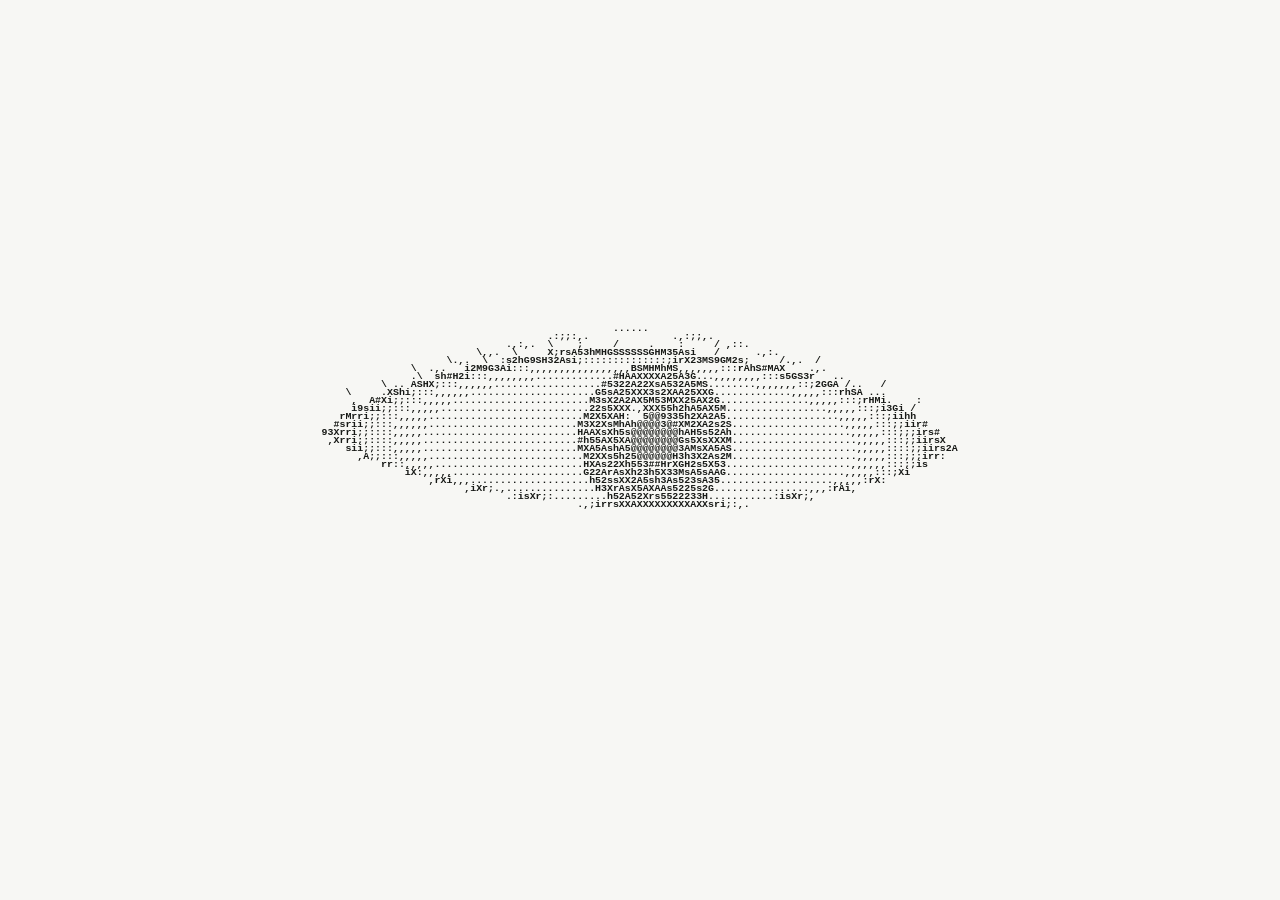
<file: projects/mono-task/index.html>
<!doctype html>
<html lang="ru">
<head>
<meta charset="utf-8">
<meta http-equiv="Content-Security-Policy" content="default-src 'self'; script-src 'self' 'sha256-8r2LQcknfjFJiH2hGMQ4raXzYP7SoX7Y+/XTGLHmIWI=' 'sha256-r+YxcXI6wA+u5BX0zSnxtPb4UcTyrXNZ92Hoyhh+SrM=' 'sha256-O0gBUE09Eym0Imp75DJxDe8TucGcW6DHsJL3Y3suzno='; script-src-attr 'none'; style-src 'self' 'unsafe-inline'; img-src 'self' data: blob:; font-src 'self'; media-src 'self'; connect-src 'self'; worker-src 'self'; object-src 'none'; frame-src 'none'; base-uri 'none'; form-action 'none'">
<meta name="referrer" content="no-referrer">
<meta name="viewport" content="width=device-width,initial-scale=1,viewport-fit=cover,interactive-widget=resizes-content"><meta name="theme-color" content="#f7f7f4">
<meta name="description" content="MONO TASK — личный продукт Ярослава: короткие списки дел, наглядная шкала дня и мобильные сценарии. От потребности до рабочего веб-приложения.">
<title>MONO TASK — мобильный задачник и шкала дня | YRLMRSH</title>
<script>
  {
    const pageUrl = new URL(location.href);
    if (/^studio-\d+(?:-[a-z0-9.-]+)?$/i.test(pageUrl.searchParams.get('v') || '')) {
      pageUrl.searchParams.delete('v');
      history.replaceState(history.state, '', pageUrl);
    }
  }
</script>
<link rel="canonical" href="https://yrlmrsh.ru/projects/mono-task/">
<meta property="og:type" content="website">
<meta property="og:locale" content="ru_RU">
<meta property="og:site_name" content="YRLMRSH">
<meta property="og:title" content="MONO TASK — мобильный задачник и шкала дня | YRLMRSH">
<meta property="og:description" content="MONO TASK — личный продукт Ярослава: короткие списки дел, наглядная шкала дня и мобильные сценарии. От потребности до рабочего веб-приложения.">
<meta property="og:url" content="https://yrlmrsh.ru/projects/mono-task/">
<meta property="og:image" content="https://yrlmrsh.ru/assets/cases/tracker/cover.webp">
<meta property="og:image:width" content="1560">
<meta property="og:image:height" content="800">
<meta property="og:image:type" content="image/webp">
<meta property="og:image:alt" content="MONO TASK — мобильный задачник на экране телефона">
<meta name="twitter:card" content="summary_large_image">
<meta name="twitter:title" content="MONO TASK — мобильный задачник и шкала дня | YRLMRSH">
<meta name="twitter:description" content="MONO TASK — личный продукт Ярослава: короткие списки дел, наглядная шкала дня и мобильные сценарии. От потребности до рабочего веб-приложения.">
<meta name="twitter:image" content="https://yrlmrsh.ru/assets/cases/tracker/cover.webp">
<meta name="twitter:image:alt" content="MONO TASK — мобильный задачник на экране телефона">
<link rel="icon" href="/assets/favicon-32.png?v=studio-44" sizes="32x32" type="image/png"><link rel="icon" href="/assets/favicon-16.png?v=studio-44" sizes="16x16" type="image/png"><link rel="icon" href="/assets/favicon.svg?v=studio-44" sizes="any" type="image/svg+xml"><link rel="apple-touch-icon" href="/assets/apple-touch-icon.png?v=studio-44"><link rel="stylesheet" href="/computer.css?v=studio-71-final"><link rel="stylesheet" href="/os-ui.css?v=studio-76-final"><link rel="stylesheet" href="/games.css?v=studio-98-final"><link rel="stylesheet" href="/television.css?v=studio-78-final"><link rel="stylesheet" href="/radio.css?v=studio-76-final"><link rel="stylesheet" href="/controls.css?v=studio-75-final"><link rel="stylesheet" href="/desktop-refinement.css?v=studio-76-final"><link rel="stylesheet" href="/skill-map.css?v=studio-21-final"><link rel="stylesheet" href="/profile.css?v=studio-37-final"><link rel="stylesheet" href="/desktop-finish.css?v=studio-76-final"><link rel="stylesheet" href="/computer-cursor.css?v=studio-21-final"><link id="typography-experiment" rel="stylesheet" href="/typography-experiment.css?v=studio-76-final"><link rel="stylesheet" href="/case-content.css?v=studio-35-final2">
<script>
  const baselineType = new URLSearchParams(location.search).get('type') === 'baseline';
  document.documentElement.dataset.typography = baselineType ? 'baseline' : 'experiment';
  if (baselineType) document.getElementById('typography-experiment').disabled = true;
</script>
<script id="startup-entry" type="module" src="/startup.js?v=studio-98-final"></script>
<link rel="stylesheet" href="/mobile.css?v=studio-98-final">
<link rel="stylesheet" href="/radio-analog.css?v=studio-80-final">
<link rel="stylesheet" href="/page-fallback.css?v=studio-76-final">
<link rel="stylesheet" href="/flat-shell.css?v=studio-98-final">
<link rel="stylesheet" href="/flat-radio.css?v=studio-99-final">
<link rel="stylesheet" href="/flat-tv.css?v=studio-98-final">
</head>
<body data-page-route="case:tracker" data-page-path="/projects/mono-task/">
<!-- SEO_FALLBACK_START -->
<section id="seo-fallback" class="seo-fallback" aria-labelledby="seo-title">
<nav class="seo-breadcrumbs" aria-label="Навигация страницы"><a href="/">YRLMRSH</a></nav>
<article class="seo-document">
<header><p class="seo-kind">Личный продукт · приложение</p><h1 id="seo-title">MONO TASK</h1><p class="seo-lead">Мобильный задачник с наглядной шкалой дня</p><p class="seo-status">Опубликованная рабочая версия для моих повседневных задач.</p></header>
<figure><img src="/assets/cases/tracker/cover.webp" alt="Крупная надпись MONO TASK слева; справа парящий телефон с приложением под выразительным углом на чистом светлом фоне." width="1560" height="800" loading="lazy" decoding="async"><figcaption>MONO TASK. Иллюстративный продуктовый мокап на основе реального интерфейса приложения.</figcaption></figure><p>MONO TASK — мобильный задачник для повседневных дел. Он помогает быстро записать задачу, отметить сделанное и одним взглядом увидеть, какая часть дня уже прошла. Я создал его для себя и пользуюсь опубликованной версией.</p><section><h2>Задача</h2><p>Вынести дела из головы и дать времени понятный зрительный ориентир. Основной сценарий — открыть приложение на телефоне, быстро записать дело и вернуться к своим занятиям.</p></section><section><h2>Моя роль</h2><p>Сформулировал потребность и модель дня, продумал сценарии и визуальный язык, собрал и довёл рабочую версию до публикации. Проверял повседневное использование на iPhone и выбирал, какие доработки нужны для удобной работы.</p></section><section><h2>Что сделано</h2><ul><li>Соединил короткие списки с независимой шкалой дня: задачи можно записывать без распределения по часам.</li><li>Продумал мобильные действия: быстрый ввод, разделы, выполнение свайпом и восстановление удалённого.</li><li>Добавил сохранение на устройстве, резервную копию и установку на главный экран с запуском без сети.</li></ul></section><section><h2>Результат</h2><p>Опубликованное приложение, которое я установил на телефон и использую для своих задач. Записи остаются на устройстве; перенос между устройствами возможен через файл резервной копии. Облачной синхронизации нет.</p></section><p><a href="/articles/mono-task/" data-page-view="article:tracker">Читать подробный разбор</a></p><section class="seo-project-links"><h2>Ссылки проекта</h2><ul><li><a href="https://mono.yrlmrsh.ru/" target="_blank" rel="noopener noreferrer">Открыть MONO TASK</a><p>Веб-приложение, которое можно установить на телефон. Записи сохраняются локально в браузере или установленном приложении.</p></li></ul></section><section id="process"><h2>Ход работы</h2><section id="seo-process-tracker-personal-need"><h3>Своя потребность</h3><p>Я захотел вынести дела из головы и вернуть ощущение положения внутри дня.</p>
<p>Сформулировать инструмент под собственный повседневный сценарий, а не универсальную систему продуктивности.</p><ul><li>Связал две потребности: видеть прошедшую часть дня и держать необходимые дела перед глазами.</li><li>Определил личный масштаб проекта и мобильный способ использования.</li><li>Отказался превращать идею в большой сервис с аккаунтами, общей базой и аналитикой.</li></ul><div class="seo-decisions"><div><h4>Сделать собственный небольшой инструмент вокруг времени дня и текстовых задач.</h4><p>Мне нужен был подходящий лично мне способ организовывать день и приятный визуальный язык.</p></div></div><figure><img src="/assets/cases/tracker/cover.webp" alt="Крупная надпись MONO TASK слева; справа парящий телефон с приложением под выразительным углом на чистом светлом фоне." width="1560" height="800" loading="lazy" decoding="async"><figcaption>MONO TASK. Иллюстративный продуктовый мокап на основе реального интерфейса приложения.</figcaption></figure><p><strong>На выходе.</strong> Личная задача и ограниченный продуктовый объём.</p></section>
<section id="seo-process-tracker-day-model"><h3>Модель дня</h3><p>Личный активный день стал шкалой из 16 делений с ручным началом.</p>
<p>Показывать, сколько времени прошло с выбранного начала, без часов и статистики на главном экране.</p><ul><li>Принял 16 часов как значение по умолчанию, а не обязательную норму работы.</li><li>Разделил календарную дату задачи и абсолютное начало шкалы.</li><li>Довёл запуск, ручную остановку и новый отсчёт; длительность и начало вынес в один редактор.</li><li>Предусмотрел пересчёт заполнения по сохранённому времени при возвращении в приложение.</li></ul><div class="seo-decisions"><div><h4>Оставить одну шкалу справа, по умолчанию 16 точек; считать прошедшее время от запуска.</h4><p>Так я могу видеть положение внутри своего активного дня, не считывая цифры.</p><p>Шкала не измеряет фактическую работу над отдельной задачей и не знает, когда я действительно проснулся.</p></div><div><h4>Не сбрасывать шкалу в полночь и не начинать следующий цикл автоматически.</h4><p>Момент начала задаю я, а не календарь. Новый запуск не должен затрагивать задачи.</p></div></div><figure><img src="/assets/cases/tracker/day-scale.webp" alt="Редактор шкалы с началом и длительностью 16 часов и две настоящие колонки из 16 точек: две и двенадцать точек заполнены." width="1800" height="1120" loading="lazy" decoding="async"><figcaption>Один отсчёт от выбранного начала. Два состояния подготовлены через редактор в тестовой среде; это не история конкретного дня автора.</figcaption></figure><p><strong>На выходе.</strong> Независимая настраиваемая шкала прошедшего дня.</p></section>
<section id="seo-process-tracker-visual-language"><h3>Визуальный язык</h3><p>Чековая интонация монотипографики превратилась в сдержанный текстовый интерфейс.</p>
<p>Сохранить привлекательный для меня характер и сделать задачи читаемыми на небольшом экране.</p><ul><li>Собрал интерфейс вокруг настоящего IBM Plex Mono, белого фона, чёрного текста и свободного пространства.</li><li>Оставил дату и текст задач главными элементами экрана.</li><li>Оставил основной экран рабочим списком: без слоганов, отдельных карточек и лишних панелей.</li><li>Добавил тёмную тему, сохранив структуру интерфейса и контрастное зачёркивание выполненных задач.</li></ul><div class="seo-decisions"><div><h4>Использовать визуальные принципы референса, но собственные содержание и взаимодействия.</h4><p>Меня привлекало настроение чеков и кассовой типографики, а не структура магазина.</p></div><div><h4>Не добавлять название, карточки, статистику и декоративные блоки на главный экран.</h4><p>Основной экран должен оставаться рабочим списком, а не презентацией самого приложения.</p></div></div><figure><img src="/assets/cases/tracker/visual-language.webp" alt="Крупные фрагменты одного списка в светлой и тёмной темах: IBM Plex Mono, дата, текстовые строки и контрастное зачёркивание." width="1800" height="1120" loading="lazy" decoding="async"><figcaption>IBM Plex Mono, свободное пространство и контрастная линия выполнения вместо карточек. Две темы используют ту же структуру интерфейса.</figcaption></figure><p><strong>На выходе.</strong> Последовательная минималистичная система светлой и тёмной тем.</p></section>
<section id="seo-process-tracker-tasks-and-sections"><h3>Дела в списке</h3><p>К шкале добавились текстовые задачи, даты и собственные разделы.</p>
<p>Быстро записывать дело, находить его в своём списке и видеть выполненное без усложнения основной композиции.</p><ul><li>Сделал добавление и редактирование прямо в списке, с датой и выбором раздела.</li><li>Собрал пользовательские разделы в отдельную боковую панель; «Все задачи» и «Без раздела» оставил системными представлениями.</li><li>Связал выполнение со свайпом вправо и заметным зачёркиванием; предусмотрел альтернативу через нажатие на маркер.</li><li>Сохранил выполненные записи и корзину с восстановлением вместо бесследного удаления.</li></ul><div class="seo-decisions"><div><h4>Использовать одну сущность «задача» и одну систему «разделы».</h4><p>Для короткой записи мне не нужна отдельная система заметок, папок и категорий поверх списка.</p><p>Запись может служить напоминанием или заметкой по содержанию, но отдельного редактора заметок и таймслотов задач нет.</p></div><div><h4>Разрешить менять дату конкретного видимого блока, не перенося соседние скрытые записи.</h4><p>Дата должна помогать организовать уже существующие дела, а не автоматически переписывать весь список.</p></div></div><figure><img src="/assets/cases/tracker/tasks-and-sections.webp" alt="Открытая боковая панель с разделами «Проекты» и «Личное» и список раздела «Личное» с задачей «Прогулка» и выполненным делом." width="1800" height="1120" loading="lazy" decoding="async"><figcaption>Раздел меняет контекст списка. Выполненные записи остаются доступны, а шкала одна для всего приложения.</figcaption></figure><p><strong>На выходе.</strong> Рабочий сценарий от текстового ввода до выполнения и восстановления.</p></section>
<section id="seo-process-tracker-mobile-interactions"><h3>Доводка на телефоне</h3><p>Реальная обратная связь изменила жесты, редактор шкалы и поведение окон.</p>
<p>Сделать основные действия простыми для касания и сохранить рабочую область при прокрутке и вводе.</p><ul><li>Уточнил короткое нажатие: запуск или остановка; удержание открывает редактор без второго случайного действия.</li><li>Расширил обработку свайпа на всю строку задачи, не смешивая его с вертикальной прокруткой.</li><li>Разделил явное сохранение и быстрый Enter: пустой новый ввод закрывается без создания задачи.</li><li>Довёл положение правой шкалы, отдельную панель меню и размеры форм под доступную область экрана.</li><li>Исправил обрезание диалогов в Safari и проверил, что окна сохраняют нормальную высоту на iPhone.</li></ul><div class="seo-decisions"><div><h4>Оставить один компактный редактор шкалы и постоянную кнопку с удобной областью нажатия.</h4><p>Мне требовалось понятное управление без набора технических команд и исчезающей кнопки.</p></div><div><h4>Использовать общую систему диалогов с естественной высотой и внутренней прокруткой длинного содержимого.</h4><p>Длинное содержимое должно помещаться на маленьком экране, а короткое окно — сохранять естественный размер.</p></div></div><figure><img src="/assets/cases/tracker/daily-flow.webp" alt="Новая строка «Записать идею» с датой и разделом в редакторе и эта же сохранённая задача в списке «Проекты»." width="1800" height="1120" loading="lazy" decoding="async"><figcaption>Записать строку, при необходимости уточнить дату и раздел, сохранить в список. Задаче не назначается таймслот на шкале.</figcaption></figure><p><strong>На выходе.</strong> Основные жесты и дополнительные формы доведены по конкретным проблемам использования.</p></section>
<section id="seo-process-tracker-local-data"><h3>Свои записи</h3><p>Локальное сохранение дополнено выгрузкой и восстановлением собственной копии.</p>
<p>Не зависеть от аккаунта и сервера задач, при этом иметь способ сохранить отдельную копию.</p><ul><li>Сохранил задачи, разделы, настройки и черновики на устройстве; сообщение об успехе появляется после завершения записи.</li><li>Добавил восстановление незавершённого ввода в его контексте, без постоянного пункта «Черновики».</li><li>Добавил выгрузку данных в читаемый JSON-файл и восстановление с предварительным просмотром и подтверждением замены.</li><li>Проверял сохранение после перезагрузки, ошибки записи и восстановление корректной резервной копии в отдельной тестовой среде.</li></ul><div class="seo-decisions"><div><h4>Хранить рабочие записи на устройстве, а отдельный файл использовать для переноса и восстановления.</h4><p>Приложение должно работать без сервера задач и давать мне контролируемый выход из одного места хранения.</p><p>Между устройствами и разными адресами нет автоматической синхронизации; копию нужно сохранять отдельно.</p></div><div><h4>Импортировать с подтверждённой заменой всей целевой базы, не смешивать списки незаметно.</h4><p>Пользователь должен понимать, какое состояние будет восстановлено.</p><p>Собственный формат копии восстанавливает данные в MONO TASK; готовая совместимость со сторонними задачниками не предусмотрена.</p></div></div><figure><img src="/assets/cases/tracker/data-backup.webp" alt="Настоящий диалог «Резервная копия» с кнопками сохранения и восстановления и фрагмент экспортированного JSON формата mono-task-backup, schemaVersion 4." width="1800" height="1120" loading="lazy" decoding="async"><figcaption>Сохранённая копия читается как JSON и восстанавливается в MONO TASK. Показан фрагмент реального экспорта демонстрационных записей, не сторонняя интеграция.</figcaption></figure><p><strong>На выходе.</strong> Локальная база и понятный путь к отдельной копии данных.</p></section>
<section id="seo-process-tracker-release-checks"><h3>Рабочая PWA</h3><p>Приложение получило постоянный адрес и возможность запуска без сети.</p>
<p>Сделать приложение доступным на телефоне и сохранить записи при обновлении.</p><ul><li>Подготовил к публикации только нужные файлы приложения.</li><li>Сохранил шрифты и ресурсы внутри приложения, отделив их обновление от пользовательских записей.</li><li>После первой публикации исправил ошибку первого открытия и повторно проверил опубликованную версию.</li><li>Проверял перезагрузку без сети и сохранность записей и черновиков при обновлении.</li><li>В разработке использовал Codex для реализации, диагностики и автоматических проверок; направление, обратную связь и решение о достаточном результате задавал я.</li></ul><div class="seo-decisions"><div><h4>Опубликовать приложение по постоянному защищённому адресу.</h4><p>Мне нужны установка на главный экран телефона и обычная ссылка на приложение без отдельного сервера задач.</p><p>Хостинг доставляет файлы приложения, а пользовательские записи остаются на устройстве.</p></div><div><h4>Не активировать обновление принудительно посреди ввода.</h4><p>Сохранность черновика важнее незаметной перезагрузки на последнюю оболочку.</p></div></div><p><strong>На выходе.</strong> Опубликованное PWA-приложение с установкой на главный экран.</p></section>
<section id="seo-process-tracker-enough-result"><h3>Достаточно для себя</h3><p>Я остановился, когда инструмент стал выполнять мою задачу и устраивать по работе и дизайну.</p>
<p>Зафиксировать полезный результат в личном масштабе, не наращивая возможности ради самого проекта.</p><ul><li>Оценил результат относительно своей исходной потребности: задачи сохраняются, шкала работает, записи можно выгрузить.</li><li>Сознательно не добавлял новые функции после удовлетворительного рабочего результата.</li></ul><div class="seo-decisions"><div><h4>Остановить развитие интерфейса и функций на достаточной рабочей версии.</h4><p>Инструмент выполняет мои задачи, его дизайн и работа меня устраивают.</p></div></div><figure><img src="/assets/cases/tracker/cover.webp" alt="Крупная надпись MONO TASK слева; справа парящий телефон с приложением под выразительным углом на чистом светлом фоне." width="1560" height="800" loading="lazy" decoding="async"><figcaption>MONO TASK. Иллюстративный продуктовый мокап на основе реального интерфейса приложения.</figcaption></figure><p><strong>На выходе.</strong> Законченный личный инструмент с осознанной границей объёма.</p></section></section><section id="materials"><h2>Материалы</h2><section><h3>Шкала личного дня</h3><figure><img src="/assets/cases/tracker/day-scale.webp" alt="Редактор шкалы с началом и длительностью 16 часов и две настоящие колонки из 16 точек: две и двенадцать точек заполнены." width="1800" height="1120" loading="lazy" decoding="async"><figcaption>Один отсчёт от выбранного начала. Два состояния подготовлены через редактор в тестовой среде; это не история конкретного дня автора.</figcaption></figure></section>
<section><h3>Задачи и разделы</h3><figure><img src="/assets/cases/tracker/tasks-and-sections.webp" alt="Открытая боковая панель с разделами «Проекты» и «Личное» и список раздела «Личное» с задачей «Прогулка» и выполненным делом." width="1800" height="1120" loading="lazy" decoding="async"><figcaption>Раздел меняет контекст списка. Выполненные записи остаются доступны, а шкала одна для всего приложения.</figcaption></figure></section>
<section><h3>От записи к списку</h3><figure><img src="/assets/cases/tracker/daily-flow.webp" alt="Новая строка «Записать идею» с датой и разделом в редакторе и эта же сохранённая задача в списке «Проекты»." width="1800" height="1120" loading="lazy" decoding="async"><figcaption>Записать строку, при необходимости уточнить дату и раздел, сохранить в список. Задаче не назначается таймслот на шкале.</figcaption></figure></section>
<section><h3>Визуальный язык</h3><figure><img src="/assets/cases/tracker/visual-language.webp" alt="Крупные фрагменты одного списка в светлой и тёмной темах: IBM Plex Mono, дата, текстовые строки и контрастное зачёркивание." width="1800" height="1120" loading="lazy" decoding="async"><figcaption>IBM Plex Mono, свободное пространство и контрастная линия выполнения вместо карточек. Две темы используют ту же структуру интерфейса.</figcaption></figure></section>
<section><h3>Сохранение и резервная копия</h3><figure><img src="/assets/cases/tracker/data-backup.webp" alt="Настоящий диалог «Резервная копия» с кнопками сохранения и восстановления и фрагмент экспортированного JSON формата mono-task-backup, schemaVersion 4." width="1800" height="1120" loading="lazy" decoding="async"><figcaption>Сохранённая копия читается как JSON и восстанавливается в MONO TASK. Показан фрагмент реального экспорта демонстрационных записей, не сторонняя интеграция.</figcaption></figure></section></section><section><h2>Подход и инструменты</h2><ul><li>Продуктовая идея</li><li>Пользовательские сценарии</li><li>Визуальный язык</li><li>Мобильный интерфейс</li><li>Браузерное приложение</li><li>Проверка на телефоне</li></ul></section>
</article>
<nav class="seo-related" aria-label="Кейсы и подробные разборы"><section><h2>Кейсы</h2><ul><li><a href="/projects/education/" data-page-view="case:education">РАНХиГС × OTUS</a></li><li><a href="/projects/mono-task/" data-page-view="case:tracker" aria-current="page">MONO TASK</a></li><li><a href="/projects/bolo/" data-page-view="case:bolo">BOLO</a></li><li><a href="/projects/audio/" data-page-view="case:noise">YRLMRSH AUDIO</a></li></ul></section><section><h2>Подробные разборы</h2><ul><li><a href="/articles/education/" data-page-view="article:education">РАНХиГС × OTUS. Связать предложение, сайт и продвижение</a></li><li><a href="/articles/mono-task/" data-page-view="article:tracker">MONO TASK. От личной потребности к приложению на каждый день</a></li><li><a href="/articles/bolo/" data-page-view="article:bolo">BOLO. Превратить продукт и айдентику в рекламную историю</a></li><li><a href="/articles/audio/" data-page-view="article:noise">YRLMRSH AUDIO. Быстрый эксперимент с полезным результатом</a></li></ul></section></nav>
<p class="seo-contact"><a href="https://t.me/YRLMRSH" target="_blank" rel="noopener noreferrer">Обсудить задачу с Ярославом</a></p>
</section>
<!-- SEO_FALLBACK_END -->
<header class="identity"><a href="/" aria-label="YRLMRSH — начало">YRLMRSH</a></header>
<main id="experience" aria-label="Интерактивное портфолио">
<canvas id="computer-canvas" tabindex="-1" aria-label="Радио, ноутбук и телевизор в 3D. Нажмите на устройство или выберите его внизу. В режиме осмотра стрелки вращают сцену, плюс и минус меняют масштаб. В режиме радио ручки можно поворачивать перетаскиванием."></canvas>
<div id="screen-anchor" class="screen-anchor" aria-label="Экран компьютера"><div class="screen-inner"><section id="login-screen" class="login-screen" aria-label="Вход на рабочий стол"><div class="login-center"><h1>YRLMRSH</h1><button id="enter-desktop">Войти <span aria-hidden="true"><svg viewBox="0 0 24 24" fill="none" stroke="currentColor" stroke-width="1.6" stroke-linecap="square" stroke-linejoin="miter"><path d="M19 5v9H5m5-5-5 5 5 5"/></svg></span></button></div></section><div id="os-root" hidden></div></div></div>
<div id="tv-anchor" class="tv-anchor" aria-label="Экран телевизора"><div id="tv-root" style="width:100%;height:100%" inert></div></div>
</main>
<div class="loading-cover" id="loading-cover" role="status"><pre id="loading-eye" role="img" aria-label="Шкала загрузки превращается в моргающий ASCII-глаз"></pre><span class="loading-a11y">Открываем портфолио…</span></div>
<aside id="radio-panel" class="radio-anchor" hidden aria-label="Управление радио"><div id="radio-root" inert></div></aside>
<nav class="view-controls" aria-label="Устройства"><div class="view-switch"><button id="radio-view" aria-pressed="false"><svg class="dock-icon" viewBox="0 0 24 24" fill="none" stroke="currentColor" stroke-width="1.55" stroke-linecap="round" stroke-linejoin="round" aria-hidden="true"><path d="M3 8h18v12H3zM4 8l14-5M6 12h8m-8 3h8m-8 3h8"/><circle cx="17.5" cy="14" r="1.5"/></svg><span class="dock-radio-label">Радио</span></button><button id="work-view" aria-pressed="false"><svg class="dock-icon" viewBox="0 0 24 24" fill="none" stroke="currentColor" stroke-width="1.55" stroke-linecap="round" stroke-linejoin="round" aria-hidden="true"><path d="M3 4h18v13H3zM8 21h8m-4-4v4"/></svg>Компьютер</button><button id="tv-view" aria-pressed="false"><svg class="dock-icon" viewBox="0 0 24 24" fill="none" stroke="currentColor" stroke-width="1.55" stroke-linecap="round" stroke-linejoin="round" aria-hidden="true"><rect x="3" y="7" width="18" height="14" rx="2"/><path d="m7 2 5 5 5-5m0 10h1m-1 4h1M6 10h8v8H6z"/></svg>Телевизор</button><button id="object-view" aria-pressed="true"><svg class="dock-icon" viewBox="0 0 24 24" fill="none" stroke="currentColor" stroke-width="1.55" stroke-linecap="round" stroke-linejoin="round" aria-hidden="true"><path d="M8 5H3v4m13-4h5v4M3 15v4h5m13-4v4h-5"/></svg>Вся сцена</button></div><button id="expand-screen" class="expand-button" aria-label="Пользоваться без 3D" aria-pressed="false"><svg class="dock-icon" viewBox="0 0 24 24" fill="none" stroke="currentColor" stroke-width="1.55" stroke-linecap="round" stroke-linejoin="round" aria-hidden="true"><path d="M12 3.1 20 7.7v8.6L12 21l-8-4.7V7.7zM4 7.7l8 4.7 8-4.7M12 12.4V21"/></svg><span id="display-mode-label" aria-hidden="true">Без 3D</span></button></nav>
<div class="orbit-hint" id="orbit-hint" hidden>
  <span><svg viewBox="0 0 24 24" fill="none" stroke="currentColor" stroke-width="1.55" stroke-linecap="round" stroke-linejoin="round" aria-hidden="true"><ellipse cx="12" cy="12" rx="9.5" ry="5.3" transform="rotate(-35 12 12)"/><circle cx="12" cy="12" r="1.6"/></svg>Потяни, чтобы повернуть</span>
  <span><svg viewBox="0 0 24 24" fill="none" stroke="currentColor" stroke-width="1.55" stroke-linecap="round" stroke-linejoin="round" aria-hidden="true"><rect x="6" y="3" width="12" height="18" rx="6"/><path d="M12 6v4"/></svg>Колесо для масштаба</span>
  <span><svg viewBox="0 0 24 24" fill="none" stroke="currentColor" stroke-width="1.55" stroke-linecap="round" stroke-linejoin="round" aria-hidden="true"><path d="m5 3 13 10-6 .7-2.6 5.3L5 3z"/></svg>Нажми, чтобы открыть устройство</span>
</div>
<p class="device-status" id="device-status" role="status" hidden></p>
<noscript><style>#loading-cover,#experience,.identity,.view-controls,#radio-panel,.orbit-hint,.device-status{display:none!important}html,body{height:auto;overflow:auto}.seo-fallback{position:static;display:block;visibility:visible;overflow:visible;min-height:100svh}</style></noscript>
<script id="startup-guard">  (() => {
    const body = document.body;
    const entry = document.getElementById('startup-entry');
    const listeners = new Set();
    let finished = false, failed = false, timer = 0, startedAt = 0;
    let remaining = 20000;
    const stop = () => {
      clearTimeout(timer); timer = 0;
      document.removeEventListener('error', resourceError, true);
      document.removeEventListener('visibilitychange', visibility);
    };
    const runFailureListener = listener => {
      try { listener(); } catch { /* Recovery must survive cleanup errors. */ }
    };
    const fail = reason => {
      if (finished || failed) return false;
      failed = true; stop();
      for (const listener of listeners) runFailureListener(listener);
      listeners.clear();
      body.classList.remove('is-loading', 'intro-revealing');
      body.classList.add('fallback-readable');
      body.dataset.startupState = 'failed';
      for (const selector of ['#experience', '.view-controls', '.identity', '#radio-panel', '.orbit-hint', '.device-status']) {
        const element = document.querySelector(selector);
        if (element) { element.inert = true; element.hidden = true; }
      }
      const fallback = document.getElementById('seo-fallback');
      const cover = document.getElementById('loading-cover');
      if (cover) { cover.hidden = true; cover.style.display = 'none'; }
      const target = fallback || cover;
      if (!target) return true;
      target.hidden = false; target.inert = false;
      Object.assign(target.style, { display: 'block', visibility: 'visible', position: 'fixed', inset: '0', zIndex: '41', overflow: 'auto', background: '#f7f7f4', color: '#20211e', padding: '24px' });
      const notice = document.createElement('div');
      notice.id = 'startup-recovery-notice'; notice.className = 'fallback-notice';
      notice.setAttribute('role', 'status');
      notice.textContent = reason === 'timeout'
        ? 'Загрузка занимает слишком много времени. Содержание портфолио доступно ниже.'
        : fallback ? 'Интерактивная версия не загрузилась. Содержание портфолио доступно ниже.' : 'Не удалось открыть портфолио.';
      const retry = document.createElement('button');
      retry.type = 'button'; retry.textContent = 'Попробовать ещё раз';
      retry.addEventListener('click', () => location.reload());
      notice.append(document.createElement('br'), retry);
      if (fallback) fallback.prepend(notice);
      else target.replaceChildren(notice);
      if (!document.hidden) retry.focus({ preventScroll: true });
      return true;
    };
    const resourceError = event => {
      if (entry && event.target === entry) fail('entry');
    };
    const arm = () => {
      if (!finished && !failed && !document.hidden && !timer) {
        startedAt = Date.now();
        timer = setTimeout(() => { timer = 0; fail('timeout'); }, remaining);
      }
    };
    const visibility = () => {
      if (document.hidden && timer) {
        remaining = Math.max(0, remaining - (Date.now() - startedAt));
        clearTimeout(timer); timer = 0;
      } else arm();
    };
    window.__yrlmrshStartupGuard = {
      ready() {
        if (failed) return false;
        finished = true; stop(); listeners.clear();
        body.dataset.startupState = 'ready';
        return true;
      },
      fail,
      onFailure(listener) {
        if (failed) runFailureListener(listener);
        else if (!finished) listeners.add(listener);
        return () => listeners.delete(listener);
      },
      get failed() { return failed; },
      get complete() { return finished; }
    };
    document.addEventListener('error', resourceError, true);
    document.addEventListener('visibilitychange', visibility);
    arm();
  })();
</script>
</body></html>
</file>
<file: computer.css>
*{box-sizing:border-box}html,body{margin:0;width:100%;height:100%;overflow:hidden;background:#f7f7f4;color:#20211e}body{font-family:"Courier New",Courier,monospace}button,a{-webkit-tap-highlight-color:transparent}button{font:inherit;color:inherit;cursor:pointer}button:focus-visible,a:focus-visible{outline:2px dashed currentColor;outline-offset:4px}[hidden]{display:none!important}
.identity{position:fixed;top:30px;left:38px;z-index:6}.identity a{text-decoration:none;color:inherit;display:flex;gap:21px;font-size:16px;letter-spacing:-.06em;font-weight:700}.identity span{font-weight:400;letter-spacing:-.04em;color:#74756e}
#experience{position:relative;width:100%;height:100%;isolation:isolate}#computer-canvas{position:absolute;inset:0;display:block;width:100%;height:100%;outline:none;touch-action:none}
.screen-anchor{position:absolute;left:0;top:0;transform-origin:0 0;width:800px;height:654px;opacity:0;z-index:2;overflow:hidden;border-radius:1.1%;background:#090a09}.screen-anchor.is-ready{opacity:1}.screen-inner{position:absolute;inset:0;overflow:hidden;border-radius:inherit;background:#090a09}.screen-inner:after{content:"";position:absolute;inset:0;pointer-events:none;z-index:6;box-shadow:inset 0 0 15px #0004;background:repeating-linear-gradient(0deg,#00000005 0 1px,transparent 1px 3px);mix-blend-mode:multiply}#os-root{position:absolute;inset:0}.screen-anchor:not(.is-ready){pointer-events:none}.is-inspecting .screen-anchor{pointer-events:none}.is-tv .screen-anchor,.is-radio .screen-anchor{visibility:hidden!important;opacity:0!important;pointer-events:none!important}
.boot-screen{position:absolute;inset:0;background:#090a09}.boot-screen canvas{width:100%;height:100%;display:block}#skip-boot{position:absolute;right:5.4%;bottom:4%;border:1px solid #73756c;background:#090a09;color:#ebeee5;font-size:15px;padding:7px 12px}#skip-boot:hover{background:#ebeee5;color:#090a09}
.loading-cover{position:absolute;inset:0;z-index:9;background:#f7f7f4;display:flex;flex-direction:column;align-items:center;justify-content:center;gap:28px}.loading-cover pre{font-size:15px;line-height:1.25;letter-spacing:-.05em;margin:0;color:#5b5d55}.loading-cover p{font-size:14px;color:#76786d}.loading-cover.is-loaded{display:none}.loading-dots{animation:blink .9s steps(2,end) infinite}@keyframes blink{50%{opacity:0}}
.view-controls{position:fixed;left:50%;bottom:28px;transform:translateX(-50%);z-index:10;display:flex;gap:8px;align-items:center;max-width:calc(100vw - 24px)}.view-switch{display:flex;border:1px solid #bcbeb4;padding:4px;background:#f7f7f4;gap:3px}.view-switch button{border:0;background:none;font-size:14px;min-height:38px;padding:8px 14px;white-space:nowrap}.view-switch button[aria-pressed=true]{background:#272923;color:#f7f7f4}.view-switch button:not([aria-pressed=true]):hover{background:#e5e6df}.view-switch button span{margin-left:7px}.view-switch #radio-view.has-sound:after{content:"";display:inline-block;width:5px;height:5px;border-radius:50%;background:#a2693a;vertical-align:middle;margin-left:6px}
.expand-button{display:flex;gap:9px;align-items:center;justify-content:center;min-width:48px;height:48px;padding:0 13px;border:1px solid #a8aba1;background:#f7f7f4;white-space:nowrap}.expand-button svg{width:20px;height:20px;flex-shrink:0}.expand-button span{font-size:12px}.expand-button:hover{background:#e5e6df}.expand-button[aria-pressed=true]{background:#272923;color:#f7f7f4}
.orbit-hint{position:fixed;left:50%;bottom:90px;transform:translateX(-50%);font-size:12px;color:#686b60;text-align:center;white-space:nowrap;z-index:4;margin:0;background:#f7f7f4;padding:5px 10px}.no-script{position:fixed;inset:0;z-index:20;background:#f7f7f4;display:grid;place-content:center;text-align:center;line-height:1.8}.no-script a{color:inherit}
.tv-anchor:not(.is-active){pointer-events:none}.is-radio .tv-anchor,.device-pending .tv-anchor{visibility:hidden!important;opacity:0!important;pointer-events:none!important}
.radio-anchor{position:fixed;top:50%;right:max(5vw,30px);transform:translateY(-50%);width:370px;max-height:calc(100svh - 170px);z-index:6}.radio-anchor #radio-root{max-height:inherit}.radio-anchor .radio-system{max-height:inherit}
/* A complete, persistent site mode. The WebGL canvas is hidden and its controller suspended. */
.flat-mode #computer-canvas{display:none}.flat-mode #object-view{display:none}.flat-mode .identity{top:24px}.flat-mode #experience{position:fixed;inset:76px max(24px,calc((100vw - 1180px)/2)) 100px;width:auto;height:auto;isolation:auto}.flat-mode .screen-anchor{position:absolute;inset:0!important;left:0!important;top:0!important;transform:none!important;width:100%!important;height:100%!important;opacity:1;visibility:visible!important;border-radius:0;box-shadow:none;border:2px solid #50574d;pointer-events:auto}.flat-mode .screen-inner{border-radius:0}.flat-mode .screen-inner:after{display:none}.flat-mode.is-tv .screen-anchor,.flat-mode.is-radio .screen-anchor{display:none}.flat-mode .tv-anchor{inset:0!important;transform:none!important;width:100%!important;height:100%!important;border-radius:0;box-shadow:4px 4px 0 #545950}.flat-mode .tv-anchor:after{display:none}.flat-mode .tv-bottom [data-tv-action=expand],.flat-mode .os-window-controls [data-expand]{display:none}.flat-mode .radio-anchor{left:50%;right:auto;top:50%;bottom:auto;transform:translate(-50%,-50%);width:min(580px,calc(100vw - 48px));max-height:calc(100svh - 180px)}.flat-mode .radio-anchor .radio-heading{padding:22px 30px 14px}.flat-mode .radio-anchor .radio-body{padding:10px 30px 28px}.flat-mode .radio-anchor .radio-heading h1{font-size:36px}.flat-mode .radio-anchor .radio-dial{padding:20px}.flat-mode .radio-anchor .radio-stations button{min-height:52px}.flat-mode .radio-anchor .radio-stations button>span{font-size:15px}.flat-mode .radio-anchor .radio-volume label{font-size:13px}.flat-mode .radio-anchor .radio-power{font-size:12px}.flat-mode .radio-anchor .radio-footer{padding:0 30px;min-height:56px}
.crt-off .screen-inner:after,.crt-off .tv-anchor:after{background:none;box-shadow:none}.motion-off *,.motion-off *:before,.motion-off *:after{animation:none!important;transition:none!important;scroll-behavior:auto!important}
@media(max-width:1000px){.radio-anchor{left:50%;right:auto;top:auto;bottom:110px;transform:translateX(-50%);width:min(410px,calc(100vw - 40px));max-height:min(440px,calc(100svh - 285px))}}
@media(max-width:680px){.identity,.flat-mode .identity{top:20px;left:22px}.identity a{gap:14px;font-size:14px}.view-controls{bottom:max(22px,env(safe-area-inset-bottom));gap:5px}.view-switch{padding:3px;gap:0}.view-switch button{font-size:11px;min-height:36px;padding:7px 7px}.view-switch button span{display:none}.expand-button{width:42px;min-width:42px;height:44px;padding:0}.expand-button span{display:none}.orbit-hint{font-size:12px;white-space:normal;width:85vw;bottom:83px;line-height:1.5}.loading-cover pre,.loading-cover p{font-size:13px}#skip-boot{font-size:14px;padding:5px 9px}.radio-anchor{bottom:max(92px,calc(env(safe-area-inset-bottom) + 80px));width:calc(100vw - 36px);max-height:calc(100svh - 330px)}body:not(.flat-mode) .radio-anchor .radio-dial{display:none}.radio-anchor .radio-heading{padding:13px 18px 9px}.radio-anchor .radio-body{padding:7px 18px 18px}.radio-anchor .radio-heading h1{font-size:26px}.radio-anchor .radio-stations button>span{font-size:12px}.radio-anchor .radio-footer{padding:0 18px}.flat-mode #experience{inset:62px 14px 86px}.flat-mode .screen-anchor{box-shadow:none}.flat-mode .tv-anchor{box-shadow:3px 3px 0 #353832}.flat-mode .radio-anchor{width:calc(100vw - 32px);max-height:calc(100svh - 165px)}.flat-mode .radio-anchor .radio-heading{padding:18px 20px 10px}.flat-mode .radio-anchor .radio-body{padding:8px 20px 22px}.flat-mode .radio-anchor .radio-heading h1{font-size:29px}.flat-mode .radio-anchor .radio-dial{padding:13px}.flat-mode .radio-anchor .radio-stations button{min-height:48px}.flat-mode .radio-anchor .radio-stations button>span{font-size:12px}.flat-mode .radio-anchor .radio-footer{padding:0 20px}.flat-mode .radio-anchor .radio-controls{gap:16px}.flat-mode .radio-anchor .radio-volume label{font-size:11px}.flat-mode .radio-anchor .radio-power{font-size:10px}}
@media(max-width:350px){.view-switch button{font-size:10px;padding-left:5px;padding-right:5px}.expand-button{width:36px;min-width:36px}.identity span{font-size:12px}.radio-anchor{width:calc(100vw - 28px)}}
@media(prefers-reduced-motion:reduce){*,*:before,*:after{animation:none!important;transition:none!important;scroll-behavior:auto!important}}
/* The intro uses ordinary text; orbiting never transforms a full HTML desktop. */
.loading-cover{position:fixed;inset:0;overflow:hidden;z-index:40;opacity:1;transition:opacity .72s cubic-bezier(.22,.61,.36,1)}
.loading-cover.is-loaded{display:flex;opacity:0;visibility:hidden;pointer-events:none}
/* Match the loader's first resize before JavaScript paints the first line. */
#loading-eye{--eye-width:min(720px,90vw,145vh);position:absolute;inset:auto;left:calc((100% - var(--eye-width))/2);top:calc(49% - var(--eye-width)*.2388888889);width:var(--eye-width);height:auto;aspect-ratio:720/344;display:block;margin:0;padding:0;border:0;overflow:hidden;background:transparent;color:#171916;font-family:"Courier New",monospace;font-weight:600;font-style:normal;line-height:0;letter-spacing:normal;font-kerning:none;font-variant-ligatures:none;text-align:left;text-indent:0;text-shadow:none;white-space:pre;direction:ltr;opacity:1;will-change:opacity;contain:layout style paint;pointer-events:none;user-select:none}
#loading-eye .loading-eye-row{position:absolute;left:0;display:block;height:0;margin:0;padding:0;border:0;font:inherit;line-height:0;white-space:pre}
.loading-a11y{position:absolute;width:1px;height:1px;overflow:hidden;clip-path:inset(50%);white-space:nowrap}
.identity{z-index:12}
.is-loading .screen-anchor,.is-loading .tv-anchor,.is-loading .radio-anchor{visibility:hidden!important;pointer-events:none!important}
.is-inspecting .screen-anchor{visibility:hidden!important;opacity:0!important;pointer-events:none!important}
/* Keep the paper clean: the LCD itself supplies the very subtle scan-line layer. */
.retro-os.os-crt:after{display:none!important}
.screen-inner:after{background:repeating-linear-gradient(0deg,#00000002 0 1px,transparent 1px 5px);box-shadow:inset 0 0 10px #00000015;mix-blend-mode:normal}
/* One opaque cover fades off the fully prepared scene. No competing fades. */
#loading-eye.is-eye-fading{opacity:0;transition:opacity .26s cubic-bezier(.333333,0,.666667,1)}
.intro-revealing .loading-cover{opacity:0;pointer-events:none}
.os-case-intro{max-width:64ch;line-height:1.65;margin:14px 0 26px}
.os-project-summary{display:block;font-size:13px;line-height:1.55;margin-top:8px;font-weight:400;letter-spacing:0}
.os-window-controls [data-expand] .os-icon{width:19px;height:19px}
.login-screen{position:absolute;inset:0;display:flex;flex-direction:column;container-type:size;background:#f6f5ef;color:#161714;font-family:"Courier New",Courier,monospace}
.login-screen>header{display:flex;align-items:center;padding:0 20px;min-height:42px;height:6.1cqh;border-bottom:2px solid;font-size:clamp(12px,2.5cqw,18px);font-weight:700;letter-spacing:-.03em}
.login-center{flex:1;display:flex;flex-direction:column;justify-content:center;align-items:center;gap:28px;padding-bottom:40px}
.login-center h1{margin:0;font-size:clamp(28px,7cqw,49px);font-weight:700;letter-spacing:-.065em;line-height:1}
#enter-desktop{display:flex;align-items:center;justify-content:space-between;gap:32px;min-width:170px;min-height:52px;padding:10px 20px;font-size:clamp(17px,3cqw,22px);font-weight:700;border:2px solid;background:#f6f5ef;box-shadow:3px 3px 0 #161714}
#enter-desktop:hover{background:#161714;color:#f6f5ef;box-shadow:3px 3px 0 #777a70}
#enter-desktop:active{transform:translate(2px,2px);box-shadow:1px 1px 0 #161714}
@container (max-width:400px){.login-screen>header{padding:0 14px;min-height:32px}.login-center{gap:24px;padding-bottom:30px}#enter-desktop{min-width:146px;min-height:48px;padding:8px 16px}}
.is-loading #computer-canvas{visibility:hidden}
</file>
<file: os-ui.css>
.retro-os{--os-paper:#f6f5ef;--os-ink:#161714;--os-muted:#676860;--os-line:#a5a69b;--os-scale:1;box-sizing:border-box;width:100%;height:100%;overflow:hidden;display:flex;flex-direction:column;position:relative;background:var(--os-paper);color:var(--os-ink);font:calc(15px * var(--os-scale))/1.4 "Courier New",Courier,monospace;text-align:left;isolation:isolate;color-scheme:light;user-select:none;container-type:size;container-name:retro-screen;-webkit-font-smoothing:initial}
.retro-os *{box-sizing:border-box}.retro-os button,.retro-os a,.retro-os input,.retro-os canvas{font:inherit;touch-action:manipulation}.retro-os button,.retro-os :where(a[data-go]){color:inherit;cursor:pointer;background:none;border:0;padding:0}.retro-os :where(a[data-go]){display:inline-block;text-align:center}.retro-os a{color:inherit;text-decoration:none}.retro-os button:disabled{opacity:.35;cursor:default}.retro-os button:focus-visible,.retro-os a:focus-visible,.retro-os input:focus-visible,.retro-os canvas:focus-visible{outline:2px dotted currentColor;outline-offset:3px}.retro-os h1,.retro-os h2,.retro-os h3,.retro-os p,.retro-os dl{margin:0}.retro-os [hidden]{display:none!important}.retro-os svg{flex-shrink:0}.retro-os img{display:block;max-width:100%}.retro-os .os-icon{width:2em;height:1.9em}.retro-os.os-crt:after{content:"";position:absolute;z-index:30;inset:0;pointer-events:none;background:repeating-linear-gradient(0deg,#00000006 0,#00000006 1px,transparent 1px,transparent 4px);opacity:.5}.retro-os.os-high-contrast{--os-paper:#fff;--os-ink:#000;--os-muted:#222;--os-line:#333}.retro-os.os-high-contrast.os-crt:after{display:none}
.retro-os .os-menubar{height:2.6em;min-height:34px;display:flex;align-items:stretch;flex-shrink:0;border-bottom:2px solid var(--os-ink);padding:0 .7em;background:var(--os-paper);position:relative;z-index:15;gap:.5em;white-space:nowrap}.retro-os .os-brand{font-size:1.18em;font-weight:700;letter-spacing:-.055em;padding:0 .2em}.retro-os .os-main-menu{display:flex;align-items:stretch;margin-left:.25em}.retro-os .os-main-menu>button{padding:0 .55em}.retro-os .os-main-menu>button:hover,.retro-os .os-brand:hover,.retro-os .os-main-menu>button.is-open,.retro-os .os-brand.is-open{background:var(--os-ink);color:var(--os-paper)}.retro-os .os-system-name{font-size:.82em;font-weight:700;margin-left:auto;align-self:center;letter-spacing:-.035em}.retro-os .os-clock{font-size:.82em;align-self:center;margin-left:.45em;font-weight:700}
.retro-os .os-menu-layer{position:absolute;z-index:25;inset:2.6em 0 auto;min-height:0}.retro-os .os-dropdown{position:absolute;top:0;width:230px;max-width:calc(100% - 8px);background:var(--os-paper);border:2px solid;box-shadow:4px 4px 0 var(--os-ink);padding:.3em 0}.retro-os .os-dropdown button{display:block;width:100%;text-align:left;padding:.45em .8em;font-size:.95em}.retro-os .os-dropdown button:hover,.retro-os .os-dropdown button:focus{background:var(--os-ink);color:var(--os-paper);outline:0}
.retro-os .os-workspace{flex:1;min-height:0;padding:12px;position:relative;outline:none;overflow:hidden;background-image:radial-gradient(#57584f35 .65px,transparent .65px);background-size:7px 7px}.retro-os .os-taskbar{height:2.65em;min-height:34px;border-top:2px solid;display:flex;align-items:stretch;flex-shrink:0;position:relative;z-index:12;background:var(--os-paper);white-space:nowrap}.retro-os .os-taskbar button{display:flex;align-items:center;gap:.55em;padding:0 .75em;font-weight:700}.retro-os .os-taskbar button:hover{background:var(--os-ink);color:var(--os-paper)}.retro-os .os-taskbar .os-icon{width:1.6em;height:1.6em}.retro-os .os-tv-button{margin-left:auto;border-left:2px solid!important}.retro-os .os-location{align-self:center;max-width:35%;overflow:hidden;text-overflow:ellipsis;font-size:.75em;color:var(--os-muted);padding:0 .5em}.retro-os .os-notice{position:absolute;z-index:50;bottom:3.4em;left:50%;transform:translateX(-50%);background:var(--os-ink);color:var(--os-paper);padding:.6em 1em;max-width:90%;font-size:.9em;text-align:center;box-shadow:3px 3px 0 #888}
.retro-os .os-desktop{display:grid;grid-template-columns:repeat(2,minmax(0,1fr));grid-template-rows:repeat(2,minmax(0,1fr));width:min(100%,560px);height:calc(100% - 2.8em);margin:auto;gap:1em 3.2em;padding:1.1em 1.8em}.retro-os .os-desktop-item{display:flex;align-items:center;justify-content:center;flex-direction:column;gap:.4em;min-height:0}.retro-os .os-desktop-item>.os-icon{width:5.2em;height:4.9em;filter:drop-shadow(3px 3px 0 var(--os-ink));background:var(--os-paper)}.retro-os .os-desktop-item>span{font-size:1.15em;font-weight:700;padding:0 .35em;line-height:1.15;background:var(--os-paper)}.retro-os .os-desktop-item>small{display:none;font-size:.8em}.retro-os .os-desktop-item:hover>span,.retro-os .os-desktop-item.is-selected>span{background:var(--os-ink);color:var(--os-paper)}.retro-os .os-desktop-signature{text-align:center;font-size:.83em;font-weight:700;padding:.3em 0}.retro-os .os-desktop-signature span{display:block;color:var(--os-muted);font-size:.9em;font-weight:400}
.retro-os[data-layout=list] .os-desktop{display:flex;flex-direction:column;padding:1em 1.5em;gap:0;max-width:520px}.retro-os[data-layout=list] .os-desktop-item{flex:1;min-height:2.7em;flex-direction:row;justify-content:flex-start;gap:1em;border-bottom:1px solid var(--os-line);padding:.35em}.retro-os[data-layout=list] .os-desktop-item:last-child{border:0}.retro-os[data-layout=list] .os-desktop-item>.os-icon{width:2.3em;height:2.2em;filter:none}.retro-os[data-layout=list] .os-desktop-item>small{display:block;margin-left:auto;color:var(--os-muted)}
.retro-os .os-window{height:100%;width:100%;background:var(--os-paper);border:2px solid;box-shadow:4px 4px 0 var(--os-ink);display:flex;flex-direction:column;overflow:hidden;position:relative;min-height:0}.retro-os .os-titlebar{height:2.25em;min-height:29px;display:flex;align-items:center;gap:.5em;padding:0 .4em;border-bottom:2px solid;flex-shrink:0;background:repeating-linear-gradient(to bottom,var(--os-paper) 0,var(--os-paper) 2px,#85877e 2px,#85877e 3px)}.retro-os .os-titlebar>.os-icon{width:1.5em;height:1.5em;background:var(--os-paper)}.retro-os .os-titlebar :is(h1, p){font-size:1.05em;font-weight:700;line-height:1.25;padding:0 .4em;background:var(--os-paper);white-space:nowrap;overflow:hidden;text-overflow:ellipsis}.retro-os .os-window-controls{display:flex;gap:4px;margin-left:auto;flex-shrink:0}.retro-os .os-window-controls button{width:1.45em;height:1.45em;min-width:22px;min-height:22px;display:flex;align-items:center;justify-content:center;background:var(--os-paper);border:2px solid;font-weight:700;font-size:1.1em;line-height:1}.retro-os .os-window-controls button:hover{background:var(--os-ink);color:var(--os-paper)}.retro-os .os-window-content{flex:1;min-height:0;overflow:auto;outline:none;padding:1em;scrollbar-color:var(--os-ink) var(--os-paper);scrollbar-width:thin;overscroll-behavior:contain;user-select:text}.retro-os .os-window-content:focus-visible{outline:2px dotted var(--os-muted);outline-offset:-5px}.retro-os .os-window-content::-webkit-scrollbar{width:12px;height:12px}.retro-os .os-window-content::-webkit-scrollbar-track{background:repeating-linear-gradient(45deg,var(--os-paper) 0,var(--os-paper) 2px,#b9bbb1 2px,#b9bbb1 3px);border-left:1px solid}.retro-os .os-window-content::-webkit-scrollbar-thumb{background:var(--os-paper);border:2px solid}.retro-os .os-window-content::-webkit-scrollbar-button{display:block;height:13px;background:var(--os-paper);border:1px solid}.retro-os .os-pathbar,.retro-os .os-browser-toolbar{display:flex;align-items:center;gap:.5em;padding:.4em .6em;border-bottom:2px solid;flex-shrink:0;min-height:2.6em}.retro-os .os-pathbar>span{font-size:.86em;overflow:hidden;text-overflow:ellipsis;white-space:nowrap;font-weight:700}.retro-os .os-small-button{display:inline-flex;align-items:center;justify-content:center;min-width:1.8em;height:1.7em;border:1.5px solid;font-size:1.05em;font-weight:700;background:var(--os-paper);flex-shrink:0}.retro-os .os-small-button:hover{background:var(--os-ink);color:var(--os-paper)}.retro-os .os-layout-switch{display:flex;gap:.35em;margin-left:auto;flex-shrink:0}.retro-os .os-layout-switch button{font-size:1.5em;border:1px solid;width:1.35em;line-height:1.1}.retro-os .os-layout-switch button[aria-pressed=true]{background:var(--os-ink);color:var(--os-paper)}.retro-os .os-window-footer{flex-shrink:0;display:flex;border-top:2px solid;min-height:2.7em}.retro-os .os-window-footer button{display:flex;align-items:center;gap:.5em;padding:.35em .8em;width:50%;font-size:.9em;font-weight:700;text-align:left}.retro-os .os-window-footer button+button{border-left:2px solid}.retro-os .os-window-footer button:hover{background:var(--os-ink);color:var(--os-paper)}.retro-os .os-window-footer .os-icon{width:1.6em;height:1.6em}.retro-os .os-window-footer button>span:last-child{margin-left:auto}.retro-os .os-window-footer strong{font-size:.8em;margin-left:.2em;border:1px solid;padding:0 .3em}
.retro-os .os-project-grid{display:grid;grid-template-columns:repeat(2,minmax(0,1fr));gap:1em 1.2em}.retro-os .os-project-card{display:block;text-align:left;min-width:0}.retro-os .os-cover-frame{display:block;border:2px solid;position:relative;overflow:hidden;aspect-ratio:1.95}.retro-os .os-case-cover{width:100%;object-fit:cover;aspect-ratio:1.95;border:1px solid var(--os-ink);background:#ddd}.retro-os .os-cover-frame .os-case-cover{height:100%;border:0;aspect-ratio:auto}.retro-os .os-cover-index{position:absolute;right:4px;bottom:4px;background:var(--os-paper);border:1px solid;padding:0 .3em;font-size:.75em;font-weight:700}.retro-os .os-project-card-label{display:flex;align-items:flex-start;gap:.4em;padding:.35em .1em}.retro-os .os-project-card-label .os-icon{width:1.8em;height:1.6em}.retro-os .os-project-card-label strong{font-size:1em;line-height:1.15;display:block}.retro-os .os-project-card-label small{font-size:.8em;line-height:1.15;display:block;margin-top:.12em;color:var(--os-muted)}.retro-os .os-project-card:hover .os-project-card-label,.retro-os .os-project-card.is-selected .os-project-card-label{background:var(--os-ink);color:var(--os-paper)}.retro-os .os-project-card:hover small,.retro-os .os-project-card.is-selected small{color:inherit}.retro-os[data-layout=list] .os-project-grid{grid-template-columns:1fr;gap:.6em}.retro-os[data-layout=list] .os-project-card{display:grid;grid-template-columns:7em 1fr;align-items:center;gap:.75em;border-bottom:1px solid var(--os-line);padding-bottom:.6em}.retro-os[data-layout=list] .os-project-card .os-project-card-label{padding:.4em}.retro-os[data-layout=list] .os-project-card .os-cover-frame{aspect-ratio:1.95}
.retro-os .os-case-window .os-window-content{padding:0}.retro-os .os-case-layout{display:grid;grid-template-columns:9em minmax(0,1fr);min-height:100%}.retro-os .os-case-tabs{border-right:2px solid;padding:.5em .25em;display:flex;flex-direction:column;gap:.2em;background:var(--os-paper)}.retro-os .os-case-tabs :is(button, a){display:flex;align-items:center;gap:.45em;text-align:left;font-size:.9em;padding:.6em .4em}.retro-os .os-case-tabs :is(button, a) .os-icon{width:1.7em;height:1.7em}.retro-os .os-case-tabs :is(button, a):hover,.retro-os .os-case-tabs :is(button, a)[aria-current=page]{background:var(--os-ink);color:var(--os-paper)}.retro-os .os-case-body{min-width:0;padding:1em}.retro-os .os-case-body>h2,.retro-os .os-demo-page>h2{font-size:1.45em;line-height:1.2;letter-spacing:-.045em;margin:.55em 0 .8em}.retro-os .os-status{display:flex;align-items:center;gap:.4em;margin:.65em 0;font-size:.8em;font-weight:700}.retro-os .os-project-facts{display:flex;flex-direction:column;gap:.7em;font-size:.91em;line-height:1.45;margin:0 0 1.2em}.retro-os .os-project-facts>div{display:grid;grid-template-columns:4.7em 1fr;gap:.7em}.retro-os .os-project-facts dt{color:var(--os-muted)}.retro-os .os-project-facts dd{margin:0;overflow-wrap:anywhere}.retro-os .os-actions{display:flex;gap:.6em;align-items:stretch;flex-wrap:wrap;margin:1em 0 .25em}.retro-os .os-button{display:inline-flex;align-items:center;justify-content:center;text-align:center;border:1.5px solid!important;background:var(--os-paper)!important;padding:.45em .7em!important;min-height:2.4em;box-shadow:2px 2px 0 var(--os-ink);font-size:.9em;font-weight:700;line-height:1.3}.retro-os .os-button:hover{background:var(--os-ink)!important;color:var(--os-paper)!important}.retro-os .os-button:active{transform:translate(1px,1px);box-shadow:1px 1px 0 var(--os-ink)}.retro-os .os-button-dark{background:var(--os-ink)!important;color:var(--os-paper)!important;box-shadow:2px 2px 0 var(--os-ink)}.retro-os .os-button-dark:hover{background:var(--os-paper)!important;color:var(--os-ink)!important}.retro-os .os-case-heading{margin:0 0 1.2em}.retro-os .os-case-heading>span{font-size:.75em;color:var(--os-muted)}.retro-os .os-case-heading h2{font-size:1.5em;line-height:1.2;letter-spacing:-.045em;margin-top:.35em}.retro-os .os-process{display:grid;grid-template-columns:repeat(2,minmax(0,1fr));gap:1em 1.3em;position:relative;padding:.2em .4em .6em}.retro-os .os-process-step{border:2px solid;text-align:center;display:flex;align-items:center;justify-content:center;flex-direction:column;padding:.6em .4em;position:relative;min-height:7em;box-shadow:3px 3px 0 var(--os-ink);background:var(--os-paper)}.retro-os .os-process-step:after{content:"";position:absolute;top:50%;right:-1.5em;width:1.3em;height:2px;background:var(--os-ink)}.retro-os .os-process-step:nth-child(even):after{top:100%;right:50%;width:2px;height:1.1em}.retro-os .os-process-step:last-child:after{display:none}.retro-os .os-process-step .os-icon{width:2em;height:2em;margin:.2em 0}.retro-os .os-step-index{font-size:.7em;position:absolute;top:.2em;left:.4em}.retro-os .os-process-step strong{font-size:.85em;line-height:1.25}.retro-os .os-process-step.is-active,.retro-os .os-process-step:hover{background:var(--os-ink);color:var(--os-paper)}.retro-os .os-step-detail{border:1px solid;margin:1em 0;padding:.8em;font-size:.88em;line-height:1.45}.retro-os .os-step-detail h3{font-size:1.1em;margin-bottom:.5em}.retro-os .os-step-output{border-top:1px solid var(--os-line);padding-top:.6em;margin-top:.6em!important}.retro-os .os-step-output strong{display:block;font-size:.85em;color:var(--os-muted);margin-bottom:.2em}.retro-os .os-tools{display:flex;flex-wrap:wrap;gap:.35em}.retro-os .os-tools span{font-size:.7em;border:1px solid;padding:.15em .4em}.retro-os .os-material-grid{display:grid;grid-template-columns:repeat(2,minmax(0,1fr));gap:.9em}.retro-os .os-material-grid>:is(button,a){border:1.5px solid;text-align:left;min-height:7em}.retro-os .os-material-grid>:is(button,a):hover{box-shadow:3px 3px 0 var(--os-ink)}.retro-os .os-material-cover{grid-column:1/-1;display:flex;align-items:center;gap:.8em;padding:.5em!important}.retro-os .os-material-cover img{width:54%;flex-shrink:0}.retro-os .os-material-cover span{font-size:.85em;text-decoration:underline}.retro-os .os-material-file{display:flex;flex-direction:column;gap:.35em;padding:.65em!important}.retro-os .os-material-file .os-icon{width:2em;height:2em}.retro-os .os-material-file strong{font-size:.9em}.retro-os .os-material-file span{font-size:.72em;color:var(--os-muted)}.retro-os .os-footnote{font-size:.75em;color:var(--os-muted);margin-top:1.1em!important;line-height:1.45}
.retro-os .os-browser-toolbar{gap:.4em;padding:.4em}.retro-os .os-address{border:1.5px solid;padding:.2em .45em;font-size:.85em;white-space:nowrap;overflow:hidden;text-overflow:ellipsis;flex:1;min-width:0;background:var(--os-paper)}.retro-os .os-journal{display:grid;grid-template-columns:minmax(0,1fr) 10em;gap:1.3em;max-width:920px;margin:0 auto}.retro-os .os-journal>article{min-width:0}.retro-os .os-journal-masthead{border-bottom:2px solid;padding-bottom:.2em;margin-bottom:.3em;font-size:1.6em;font-weight:700;letter-spacing:-.065em;white-space:nowrap}.retro-os .os-issue{font-size:.7em;color:var(--os-muted)}.retro-os .os-journal article>:is(h1,h2){font-size:1.7em;line-height:1.1;letter-spacing:-.055em;margin:.35em 0}.retro-os .os-journal .os-case-cover{margin:.6em 0 .9em}.retro-os .os-journal-lead{font-size:1em;font-weight:700;line-height:1.5}.retro-os .os-journal article>section{margin-top:1.1em}.retro-os .os-journal article>section :is(h2,h3){font-size:1.15em;line-height:1.2;margin-bottom:.4em}.retro-os .os-journal article>section p{font-size:.91em;line-height:1.6;white-space:pre-line}.retro-os .os-journal-sidebar{border-left:1px solid;padding-left:1em}.retro-os .os-print-ad{border:1.5px solid;padding:.65em;text-align:center}.retro-os .os-print-ad>span{font-size:.63em}.retro-os .os-print-ad h3{font-size:1.7em;line-height:1.05;letter-spacing:-.06em;margin:.5em 0}.retro-os .os-print-ad strong{font-size:.88em;line-height:1.1;display:block}.retro-os .os-print-ad p{font-size:.72em;line-height:1.4;margin:.8em 0}.retro-os .os-print-ad .os-button{font-size:.72em;width:100%;padding:.4em!important}.retro-os .os-sound-wave{font-size:1.1em;letter-spacing:-.18em;margin:.7em 0}.retro-os .os-folder-return{display:flex;align-items:center;gap:.5em;border-top:1px solid!important;text-align:left;width:100%;padding:.7em 0!important;margin-top:.7em;font-size:.76em;text-decoration:underline}.retro-os .os-folder-return .os-icon{width:1.8em;height:1.8em}.retro-os .os-journal-colophon{border-top:2px solid;margin:1.5em 0 .5em;padding-top:.7em;font-size:.75em;line-height:1.5;color:var(--os-muted)}.retro-os .os-demo-page{max-width:760px;margin:auto}.retro-os .os-demo-page>p{font-size:.95em;line-height:1.5}.retro-os .os-inset{border:1.5px solid;padding:.8em;margin:1em 0;font-size:.9em;line-height:1.5;min-width:0}.retro-os .os-inset h3{border-bottom:1px solid;margin:-.5em -.5em .6em;padding:.2em .5em;font-size:1.05em;background:repeating-linear-gradient(0deg,transparent 0,transparent 2px,#00000010 2px,#00000010 3px)}.retro-os .os-image-view{max-width:850px;margin:auto}.retro-os .os-image-view .os-case-cover{object-fit:contain;aspect-ratio:auto}.retro-os .os-image-view p{font-size:.85em;margin:.7em 0 1em}
.retro-os .os-skills-layout{display:grid;grid-template-columns:minmax(0,1fr) 12em;gap:1.1em;min-height:100%}.retro-os .os-skills-map{min-width:0;position:relative}.retro-os .os-skill-nodes{display:grid;grid-template-columns:repeat(2,minmax(0,1fr));gap:1.5em 1.3em;padding:.4em .3em 1em;position:relative}.retro-os .os-skill-node{border:2px solid;box-shadow:3px 3px 0 var(--os-ink);min-height:6.4em;display:flex;flex-direction:column;align-items:center;justify-content:center;padding:.45em .2em;position:relative;background:var(--os-paper)}.retro-os .os-skill-node:nth-child(odd):after{content:"";position:absolute;top:50%;left:100%;width:1.5em;height:2px;background:var(--os-ink)}.retro-os .os-skill-node:not(:nth-last-child(-n+2)):before{content:"";position:absolute;top:100%;left:50%;height:1.7em;width:2px;background:var(--os-ink)}.retro-os .os-skill-node .os-icon{width:2.6em;height:2.6em}.retro-os .os-skill-node strong{font-size:.82em;line-height:1.2;margin-top:.5em;max-width:100%;overflow-wrap:anywhere}.retro-os .os-skill-node.is-active,.retro-os .os-skill-node:hover{background:var(--os-ink);color:var(--os-paper)}.retro-os .os-skill-inspector{border-left:1px solid;padding-left:1em}.retro-os .os-skill-inspector .os-inset{margin:0 0 1em;padding:.55em;font-size:.8em}.retro-os .os-tool-list{padding:0 0 0 1.1em;margin:.2em 0;line-height:1.6}.retro-os .os-related-project{display:flex;align-items:center;gap:.4em;width:100%;text-align:left;border:1px solid!important;padding:.45em!important;font-weight:700;font-size:.9em;margin:.5em 0;line-height:1.3}.retro-os .os-related-project:hover{background:var(--os-ink);color:var(--os-paper)}.retro-os .os-related-project .os-icon{width:1.4em;height:1.4em}.retro-os .os-related-project span{margin-left:auto}
.retro-os .os-contact-window{max-width:610px;margin:auto;height:100%}.retro-os .os-contact-window .os-window-content{display:flex;flex-direction:column}.retro-os .os-contact{flex:1;display:flex;flex-direction:column;align-items:center;justify-content:center;text-align:center;position:relative;gap:.65em;padding:1em 0 2em}.retro-os .os-contact>.os-icon{width:6.5em;height:6.5em;filter:drop-shadow(3px 3px 0 var(--os-ink));margin-bottom:.5em}.retro-os .os-contact h2{font-size:2.5em;line-height:1.1;letter-spacing:-.075em}.retro-os .os-contact p{font-size:1.05em;font-weight:700;margin:0 0 .6em}.retro-os .os-contact .os-button{width:min(100%,24em);min-height:2.8em;font-size:1em}.retro-os .os-postmark{position:absolute;bottom:0;right:0;transform:rotate(-9deg);font-size:.55em;border:1px dashed;padding:.4em .6em;line-height:1.4}.retro-os .os-settings-window{max-width:610px;margin:auto}.retro-os .os-settings{display:grid;grid-template-columns:repeat(2,minmax(0,1fr));gap:1em}.retro-os .os-settings fieldset{margin:0;padding:.6em .7em .7em;border:1.5px solid;min-width:0}.retro-os .os-settings legend{font-size:.9em;font-weight:700;padding:0 .25em}.retro-os .os-settings label{display:flex;align-items:center;gap:.6em;margin:.45em 0;font-size:.9em;cursor:pointer}.retro-os .os-settings input{width:1.15em;height:1.15em;accent-color:var(--os-ink);margin:0;flex-shrink:0}.retro-os .os-settings fieldset p{font-size:.75em;color:var(--os-muted);margin-top:.7em}.retro-os .os-settings-actions{grid-column:1/-1;display:flex;justify-content:center;gap:1em;padding:.5em 0}.retro-os .os-settings-actions .os-button{min-width:9em}.retro-os .os-empty-collection{display:flex;min-height:100%;flex-direction:column;align-items:center;justify-content:center;gap:1em;text-align:center;max-width:430px;margin:auto;padding:1em 0}.retro-os .os-empty-collection>.os-icon{width:5em;height:5em}.retro-os .os-empty-collection h2{font-size:1.6em;letter-spacing:-.05em}.retro-os .os-empty-collection p{font-size:.95em;line-height:1.5}.retro-os .os-library-intro{font-size:.9em;margin-bottom:1em!important}.retro-os .os-video-mark{position:absolute;left:50%;top:50%;transform:translate(-50%,-50%);display:grid;place-items:center;width:2em;height:2em;background:var(--os-ink);color:var(--os-paper);border:1px solid var(--os-paper);font-size:1.5em}
@container retro-screen (min-width:850px){.retro-os .os-workspace{padding:20px}.retro-os .os-desktop{max-width:700px;gap:1.2em 4em;padding:2em}.retro-os .os-desktop-item>.os-icon{width:6em;height:5.7em}.retro-os .os-desktop-item>span{font-size:1.3em}.retro-os .os-project-grid{gap:1.2em 1.6em}.retro-os .os-window-content{padding:1.3em}.retro-os .os-case-window .os-window-content{padding:0}.retro-os .os-case-layout{grid-template-columns:10.5em minmax(0,1fr)}.retro-os .os-case-body{padding:1.3em}.retro-os .os-process{grid-template-columns:repeat(3,minmax(0,1fr))}.retro-os .os-process-step:nth-child(even):after{top:50%;right:-1.5em;width:1.3em;height:2px}.retro-os .os-process-step:nth-child(3n):after{top:100%;right:50%;width:2px;height:1.1em}.retro-os .os-process-step:last-child:after{display:none}.retro-os .os-skills-layout{grid-template-columns:minmax(0,1fr) 15em}.retro-os .os-skill-nodes{grid-template-columns:repeat(3,minmax(0,1fr));gap:2em 1.5em}.retro-os .os-skill-node:nth-child(odd):after{display:none}.retro-os .os-skill-node:not(:nth-child(3n)):after{display:block;content:"";position:absolute;top:50%;left:100%;width:1.6em;height:2px;background:var(--os-ink)}.retro-os .os-skill-node:not(:nth-last-child(-n+2)):before{display:none}.retro-os .os-skill-node:nth-child(-n+3):before{display:block;content:"";position:absolute;top:100%;left:50%;height:2.2em;width:2px;background:var(--os-ink)}.retro-os .os-skill-node{min-height:8.5em}.retro-os .os-journal{grid-template-columns:minmax(0,1fr) 12em}}
@container retro-screen (max-width:570px){.retro-os .os-system-name{display:none}.retro-os .os-clock{margin-left:auto}.retro-os .os-desktop{padding:.7em 1em;gap:.7em 1em}.retro-os .os-desktop-item>.os-icon{width:4.3em;height:4.1em}.retro-os .os-desktop-item>span{font-size:1.03em}.retro-os .os-case-layout{grid-template-columns:1fr}.retro-os .os-case-tabs{flex-direction:row;position:sticky;top:0;border-right:0;border-bottom:1.5px solid;z-index:1;padding:.25em;gap:.2em}.retro-os .os-case-tabs :is(button, a){justify-content:center;flex:1;font-size:.75em;padding:.4em .2em;white-space:nowrap;gap:.3em}.retro-os .os-case-tabs :is(button, a) .os-icon{width:1.35em;height:1.35em}.retro-os .os-case-body{padding:.8em}.retro-os .os-case-body>h2{font-size:1.4em}.retro-os .os-journal{grid-template-columns:minmax(0,1fr) 8em;gap:.8em}.retro-os .os-journal-sidebar{padding-left:.7em}.retro-os .os-journal-masthead{font-size:1.35em}.retro-os .os-journal article>:is(h1,h2){font-size:1.5em}.retro-os .os-print-ad h3{font-size:1.3em}.retro-os .os-skills-layout{grid-template-columns:minmax(0,1fr) 10em;gap:.8em}.retro-os .os-skill-inspector{padding-left:.7em}.retro-os .os-skill-node{min-height:5.8em}.retro-os .os-skill-node strong{font-size:.75em}.retro-os .os-contact>.os-icon{width:5em;height:5em}.retro-os .os-contact h2{font-size:2.2em}.retro-os .os-window-footer button{padding:.4em;font-size:.8em}.retro-os .os-location{display:none}}
@container retro-screen (max-width:400px){.retro-os .os-menubar{padding:0 .35em;gap:.25em}.retro-os .os-brand{font-size:1.05em}.retro-os .os-main-menu{margin-left:0}.retro-os .os-main-menu>button{font-size:.86em;padding:0 .35em}.retro-os .os-clock{font-size:.7em}.retro-os .os-workspace{padding:7px}.retro-os .os-taskbar button{font-size:.88em;padding:0 .5em}.retro-os .os-window-controls{gap:3px}.retro-os .os-window-controls button{min-width:20px;min-height:20px;width:1.3em;height:1.3em}.retro-os .os-titlebar :is(h1, p){font-size:.9em}.retro-os .os-desktop{padding:.6em .2em;gap:.5em}.retro-os .os-desktop-item>span{font-size:.9em}.retro-os .os-desktop-item>.os-icon{width:3.5em;height:3.4em}.retro-os .os-desktop-signature{font-size:.72em}.retro-os .os-project-grid{grid-template-columns:1fr;gap:1em}.retro-os .os-project-card-label strong{font-size:.95em}.retro-os .os-cover-frame{aspect-ratio:1.95}.retro-os .os-window-content{padding:.7em}.retro-os .os-pathbar{padding:.3em}.retro-os .os-pathbar>span{font-size:.72em}.retro-os .os-window-footer button{font-size:.7em;gap:.3em}.retro-os .os-window-footer .os-icon{width:1.4em;height:1.4em}.retro-os .os-project-facts>div{grid-template-columns:1fr;gap:.15em}.retro-os .os-project-facts dt{font-size:.85em}.retro-os .os-case-body>h2{font-size:1.25em}.retro-os .os-actions{gap:.5em}.retro-os .os-actions .os-button{font-size:.78em;padding:.45em .6em!important}.retro-os .os-journal{grid-template-columns:1fr}.retro-os .os-journal-sidebar{border-left:0;border-top:2px solid;padding:.8em 0 0;display:grid;grid-template-columns:1fr;gap:.5em}.retro-os .os-print-ad{display:flex;align-items:center;flex-wrap:wrap;gap:.7em;text-align:left;padding:.7em}.retro-os .os-print-ad>span,.retro-os .os-print-ad p,.retro-os .os-sound-wave{display:none}.retro-os .os-print-ad h3{margin:0;font-size:1.1em}.retro-os .os-print-ad strong{font-size:.72em}.retro-os .os-print-ad .os-button{width:auto;margin-left:auto}.retro-os .os-folder-return{margin:0}.retro-os .os-skills-layout{grid-template-columns:1fr}.retro-os .os-skill-inspector{border:0;padding:0;display:grid;gap:.7em}.retro-os .os-skill-inspector .os-inset{margin:0}.retro-os .os-skill-nodes{gap:1.2em}.retro-os .os-skill-node{min-height:6.5em}.retro-os .os-skill-node:not(:nth-last-child(-n+2)):before{height:1.4em}.retro-os .os-settings{gap:.7em;grid-template-columns:1fr}.retro-os .os-settings fieldset{padding:.3em .7em}.retro-os .os-settings label{font-size:.85em}.retro-os .os-settings-actions{gap:.65em}.retro-os .os-settings-actions .os-button{min-width:0;flex:1;font-size:.8em}.retro-os .os-contact h2{font-size:1.95em}.retro-os .os-contact .os-button{font-size:.85em}.retro-os .os-contact>.os-icon{width:4em;height:4em}.retro-os .os-postmark{font-size:.48em}.retro-os .os-material-grid{grid-template-columns:1fr}.retro-os .os-material-cover{flex-direction:column;align-items:flex-start}.retro-os .os-material-cover img{width:100%}.retro-os[data-layout=list] .os-desktop{padding:.6em}.retro-os[data-layout=list] .os-desktop-item>small{display:none}.retro-os[data-layout=list] .os-project-card{grid-template-columns:5.5em minmax(0,1fr);gap:.4em}.retro-os[data-layout=list] .os-project-card-label>.os-icon{display:none}}
@container retro-screen (max-height:360px){.retro-os .os-menubar{height:2.15em;min-height:28px}.retro-os .os-menu-layer{top:2.15em}.retro-os .os-taskbar{height:2.1em;min-height:27px}.retro-os .os-desktop{padding:.25em 1em;height:calc(100% - 1.6em);gap:.2em 1em}.retro-os .os-desktop-item>.os-icon{width:2.8em;height:2.5em;filter:drop-shadow(2px 2px 0 var(--os-ink))}.retro-os .os-desktop-item>span{font-size:.85em}.retro-os .os-desktop-signature{font-size:.7em;padding:0}.retro-os .os-desktop-signature span{display:none}.retro-os .os-workspace{padding:6px}.retro-os .os-titlebar{min-height:25px;height:1.8em}.retro-os .os-titlebar>.os-icon{width:1.25em;height:1.25em}.retro-os .os-window-controls button{min-height:19px;min-width:19px;height:1.2em;width:1.2em}.retro-os .os-pathbar{min-height:2em;padding:.2em .4em}.retro-os .os-contact{padding:.3em 0 1.5em;gap:.4em}.retro-os .os-contact>.os-icon{width:2.9em;height:2.9em;margin:0}.retro-os .os-contact h2{font-size:1.8em}.retro-os .os-contact p{margin:0}.retro-os .os-contact .os-button{min-height:2.2em}.retro-os .os-postmark{display:none}}
@media(prefers-reduced-motion:no-preference){.retro-os:not(.os-reduce-motion) .os-desktop-item:hover>.os-icon{transform:translateY(-2px)}.retro-os:not(.os-reduce-motion) .os-window{animation:os-window-arrive .12s steps(3)}}
@keyframes os-window-arrive{from{opacity:.5;transform:translateY(3px)}to{opacity:1;transform:none}}
/* System navigation stays reachable when content is enlarged to 150%. */
.retro-os .os-menubar{font-size:clamp(12px,2.5cqw,18px);height:clamp(32px,6.5cqw,44px);min-height:0}
.retro-os .os-menu-layer{inset:clamp(32px,6.5cqw,44px) 0 auto}
.retro-os .os-taskbar{font-size:clamp(12px,2.5cqw,18px)}
.retro-os .os-dropdown{font-size:clamp(13px,2.6cqw,18px);max-height:calc(100cqh - 90px);overflow:auto;overscroll-behavior:contain}
/* Icons cast shadows from their strokes, never from the rectangular SVG box. */
.retro-os .os-desktop-item>.os-icon{background:transparent;filter:drop-shadow(2px 2px 0 #a4a59a)}
.retro-os .os-taskbar{font-size:clamp(11px,2.2cqw,16px);min-width:0}
.retro-os .os-taskbar button{min-width:0;flex-shrink:1;padding-left:.55em;padding-right:.55em;gap:.4em}
.retro-os .os-taskbar button>span{min-width:0}
.retro-os .os-tv-button{flex:0 1 auto}
@container retro-screen (max-width:400px){.retro-os .os-taskbar button{font-size:1em;padding-left:.4em;padding-right:.4em;gap:.35em}.retro-os .os-taskbar .os-icon{width:1.4em;height:1.4em}.retro-os .os-desktop-button{flex:1}.retro-os .os-tv-button{flex:0 0 auto}}
/* Reading size and a compact lead image leave room for the case itself. */
.retro-os{font-size:calc(17px * var(--os-scale))}
.retro-os .os-case-body>.os-case-cover{height:clamp(140px,25cqh,220px);aspect-ratio:auto;object-fit:cover}
/* Row order is explicit: 1 → 2, then 4 ← 3. DOM/tab order stays chronological. */
.retro-os .os-process{grid-template-columns:repeat(2,minmax(0,1fr));gap:1.5em 1.8em;padding:.2em .4em .6em}
.retro-os .os-process-step:after{display:none;background:none;width:1.1em;height:1.1em;line-height:1;font-size:1.5em;color:var(--os-ink);border:0;transform:none}
.retro-os .os-process-step[data-flow=right]:after{content:"→";display:block;top:calc(50% - .55em);right:-1.25em;left:auto;width:1.1em;height:1.1em}
.retro-os .os-process-step[data-flow=left]:after{content:"←";display:block;top:calc(50% - .55em);left:-1.25em;right:auto;width:1.1em;height:1.1em}
.retro-os .os-process-step[data-flow=down]:after{content:"↓";display:block;top:100%;left:calc(50% - .55em);right:auto;width:1.1em;height:1.1em}
.retro-os .os-process-step[data-flow=none]:after{display:none}
@container retro-screen (max-width:400px){.retro-os .os-process{grid-template-columns:1fr;gap:1.6em}.retro-os .os-process-step{grid-row:auto!important;grid-column:1!important;min-height:5.8em}.retro-os .os-process-step[data-flow]:after{content:"↓";top:100%;left:calc(50% - .55em);right:auto}.retro-os .os-process-step[data-flow=none]:after{display:none}}
.retro-os .os-window-content{position:relative}
.retro-os .os-map-return{display:none}
@container retro-screen (max-width:570px){.retro-os .os-map-return{display:inline-flex;align-items:center;justify-self:start;border:1px solid;padding:.25em .5em;margin-bottom:.7em;font-size:.8em;background:var(--os-paper);color:var(--os-ink);line-height:1.3}.retro-os .os-map-return:hover{background:var(--os-ink);color:var(--os-paper)}}
@container retro-screen (max-width:570px){
  .retro-os .os-case-layout{grid-template-columns:minmax(0,1fr);min-width:0;max-width:100%}
  .retro-os .os-case-tabs{width:100%;max-width:100%;min-width:0;gap:2px}
  .retro-os .os-case-tabs :is(button, a){flex:1 1 0;min-width:0;min-height:36px;font-size:clamp(12px,3.4cqw,15px);white-space:normal;overflow-wrap:anywhere;line-height:1.2;padding:4px 3px}
  .retro-os .os-case-tabs :is(button, a) span{min-width:0}
  .retro-os .os-case-body{max-width:100%;min-width:0;overflow-wrap:anywhere}
  .retro-os .os-case-body>.os-case-cover{max-width:100%}
  .retro-os .os-desktop-item>span{font-size:clamp(14px,4.6cqw,18px);max-width:100%;overflow-wrap:anywhere}
  .retro-os .os-skill-node strong{max-width:100%;min-width:0;overflow-wrap:anywhere}
}
@container retro-screen (max-width:400px){.retro-os .os-case-tabs :is(button, a)>.os-icon{display:none}}

/* Three destinations share the same compact system navigation at every text scale. */
.retro-os .os-taskbar .os-desktop-button{flex:0 1 auto}
.retro-os .os-taskbar .os-tv-button{margin-left:auto;flex:0 1 auto}
.retro-os .os-taskbar .os-radio-button{flex:0 1 auto;border-left:2px solid!important}
.retro-os .os-taskbar button{justify-content:center;min-width:0}
.retro-os .os-taskbar button>span{min-width:0;white-space:nowrap}
@container retro-screen (max-width:570px){
  .retro-os .os-taskbar .os-desktop-button{flex:0 0 auto;padding-inline:.8em}
  .retro-os .os-taskbar .os-desktop-button>span{display:none}
  .retro-os .os-taskbar .os-tv-button,.retro-os .os-taskbar .os-radio-button{flex:1 1 0;margin-left:0;padding-inline:.45em;gap:.35em}
  .retro-os .os-taskbar .os-icon{width:1.4em;height:1.4em}
}

/* Fine desktop outlines carry a small ink edge, without raster aliasing or blur. */
.retro-os .os-icon-pixel{height:auto;aspect-ratio:1;overflow:visible;shape-rendering:geometricPrecision}
.retro-os .os-icon-pixel .os-icon-face{fill:var(--os-icon-face,var(--os-paper))}
.retro-os .os-desktop-item>.os-icon-pixel{width:5.8em;height:5.8em;max-height:19cqh;max-width:19cqh;filter:none;background:transparent}
.retro-os .os-contact>.os-icon-pixel{filter:none}
.retro-os .os-taskbar button:hover,
.retro-os .os-window-footer button:hover,
.retro-os .os-project-card:hover .os-project-card-label,
.retro-os .os-project-card.is-selected .os-project-card-label,
.retro-os .os-case-tabs :is(button, a):hover,
.retro-os .os-case-tabs :is(button, a)[aria-current=page],
.retro-os .os-related-project:hover{--os-icon-face:var(--os-ink)}
.retro-os[data-layout=list] .os-desktop-item>.os-icon-pixel{width:2.3em;height:2.3em;max-width:none;max-height:none}
@container retro-screen (min-width:850px){.retro-os .os-desktop-item>.os-icon-pixel{width:6.8em;height:6.8em}}
@container retro-screen (max-width:570px){.retro-os .os-desktop-item>.os-icon-pixel{width:4.8em;height:4.8em}}
@container retro-screen (max-width:400px){.retro-os .os-desktop-item>.os-icon-pixel{width:4.1em;height:4.1em}}
@container retro-screen (max-height:360px){.retro-os .os-desktop-item>.os-icon-pixel{width:2.9em;height:2.9em}}
/* Keep the four desktop objects composed as one group, like the reference. */
@container retro-screen (min-width:571px){.retro-os:not([data-layout=list]) .os-desktop{width:56%;max-width:760px;padding-left:0;padding-right:0;column-gap:0}}
.retro-os:not([data-layout=list]) .os-desktop-item[data-go=games]>.os-icon-pixel{transform:scaleX(1.12)}
@media(prefers-reduced-motion:no-preference){.retro-os:not(.os-reduce-motion):not([data-layout=list]) .os-desktop-item[data-go=games]:hover>.os-icon-pixel{transform:translateY(-2px) scaleX(1.12)}}
/* System destinations follow the physical desk: radio, computer, television. */
.retro-os .os-taskbar{display:grid;grid-template-columns:1fr 1.45fr 1fr}
.retro-os .os-taskbar>button{width:100%;margin:0;min-width:0;justify-content:center;border-left:0!important;border-right:2px solid!important}
.retro-os .os-taskbar>.os-tv-button{border-right:0!important;margin:0}
.retro-os .os-taskbar>.os-radio-button{border-left:0!important}
.retro-os .os-taskbar .os-location{display:none}
.retro-os .os-desktop-signature{font-weight:400;font-size:.88em;letter-spacing:-.015em;padding:.5em 0}
</file>
<file: games.css>
.retro-games {
  --rg-paper: #f7f7f4;
  --rg-ink: #232422;
  --rg-muted: #e4e5df;
  color: var(--rg-ink);
  background: var(--rg-paper);
  font: 14px/1.35 "Courier New", Courier, monospace;
  width: 100%;
  min-width: 0;
  text-align: left;
  container-name: retro-games;
  container-type: inline-size;
}
.retro-games, .retro-games * { box-sizing: border-box; }
.retro-games button {
  appearance: none;
  border: 1px solid var(--rg-ink);
  border-radius: 0;
  box-shadow: none;
  padding: 5px 10px;
  min-height: 30px;
  background: var(--rg-paper);
  color: var(--rg-ink);
  font: inherit;
  line-height: 1.2;
  cursor: pointer;
  touch-action: manipulation;
}
.retro-games button:hover { background: var(--rg-muted); }
.retro-games button:active { transform: translate(1px, 1px); box-shadow: none; }
.retro-games button:focus-visible, .retro-games canvas:focus-visible {
  outline: 2px solid var(--rg-ink);
  outline-offset: 3px;
}
.retro-games button[aria-pressed="true"] { background: var(--rg-ink); color: var(--rg-paper); }
.retro-games .rg-tabs { display: flex; align-items: center; gap: 10px; border-bottom: 1px solid #c8cac4; padding: 0 0 12px; margin-bottom: 18px; }
.retro-games .rg-stage { min-width: 0; }
.retro-games .rg-toolbar { display: flex; justify-content: space-between; align-items: flex-start; gap: 12px; margin-bottom: 14px; flex-wrap: wrap; }
.retro-games .rg-counters { display: flex; align-items: baseline; flex-wrap: wrap; gap: 8px 22px; padding-top: 5px; }
.retro-games .rg-counters strong { font-weight: bold; }
.retro-games .rg-actions { display: flex; gap: 10px; }
.retro-games .rg-snake-field { width: min(100%, 480px); position: relative; border: 1px solid #858780; margin: 0 auto; }
.retro-games canvas { display: block; width: 100%; height: auto; image-rendering: pixelated; background: var(--rg-paper); }
.retro-games .rg-snake-message { position: absolute; left: 8%; top: 50%; transform: translateY(-50%); width: 84%; padding: 16px 12px; text-align: center; background: var(--rg-paper); border: 1px solid #b9bcb3; pointer-events: none; }
.retro-games .rg-snake-message[hidden] { display: none; }
.retro-games .rg-snake-message strong { display: block; font-size: 20px; line-height: 1.2; margin-bottom: 4px; }
.retro-games .rg-snake-message span { display: block; font-size: 12px; }
.retro-games .rg-snake-controls { display: flex; align-items: center; justify-content: space-between; gap: 18px; width: min(100%, 480px); margin: 14px auto 0; }
.retro-games .rg-snake-controls p { font-size: 12px; line-height: 1.5; margin: 0; }
.retro-games .rg-dpad { display: grid; grid-template-columns: repeat(3, 32px); grid-template-rows: repeat(2, 28px); gap: 3px; }
.retro-games .rg-dpad button { padding: 0; min-height: 28px; font-size: 20px; line-height: 1; touch-action: none; user-select: none; -webkit-user-select: none; -webkit-touch-callout: none; }
.retro-games .rg-dpad [data-rg-direction="up"] { grid-column: 2; }
.retro-games .rg-dpad [data-rg-direction="left"] { grid-column: 1; grid-row: 2; }
.retro-games .rg-dpad [data-rg-direction="down"] { grid-column: 2; grid-row: 2; }
.retro-games .rg-dpad [data-rg-direction="right"] { grid-column: 3; grid-row: 2; }
.retro-games .rg-mines .rg-toolbar { align-items: center; }
.retro-games .rg-mines .rg-counters { display: block; flex: 1; min-width: 160px; }
.retro-games [data-rg-mines-left] { display: inline-block; min-width: 25px; text-align: center; padding: 0; font-size: 17px; }
.retro-games [data-rg-mines-status] { display: block; font-size: 12px; margin-top: 3px; }
.retro-games .rg-mines-layout { display: flex; align-items: flex-start; gap: 22px; justify-content: center; }
.retro-games .rg-mine-grid { flex: 0 0 auto; border: 1px solid #989b92; padding: 4px; background: #d5d7ce; user-select: none; }
.retro-games .rg-mine-row { display: flex; }
.retro-games .rg-mine-grid button { width: 26px; height: 26px; padding: 0; min-height: 0; border-width: 1px; border-color: #babdb3; background: #e8eae2; box-shadow: none; font-size: 17px; line-height: 1; font-weight: bold; text-align: center; }
.retro-games .rg-mine-grid button:hover { background: #f5f6f1; }
.retro-games .rg-mine-grid button:active { transform: none; }
.retro-games .rg-mine-grid button.is-open { background: var(--rg-paper); border: 1px solid #d7d9d2; }
.retro-games .rg-mine-grid button.is-flag { background: #dce0d3; }
.retro-games .rg-mine-grid button.is-exploded { color: var(--rg-paper); background: var(--rg-ink); }
.retro-games .rg-mine-grid button.is-wrong { text-decoration: line-through; }
.retro-games .rg-mine-grid button[data-number="1"] { font-weight: normal; }
.retro-games .rg-mine-grid button[data-number="3"], .retro-games .rg-mine-grid button[data-number="4"] { text-decoration: underline; }
.retro-games .rg-mine-grid button:focus-visible { position: relative; z-index: 1; outline-offset: -3px; }
.retro-games .rg-mines-guide { max-width: 210px; min-width: 0; }
.retro-games .rg-mines-guide p { margin: 10px 0 0; font-size: 12px; line-height: 1.4; }
.retro-games .rg-mine-mode { display: flex; gap: 6px; flex-wrap: wrap; }
.retro-games .rg-mine-mode button { padding: 5px 7px; font-size: 12px; }
.retro-games .rg-sr-only { position: absolute; width: 1px; height: 1px; padding: 0; margin: -1px; overflow: hidden; clip: rect(0, 0, 0, 0); white-space: nowrap; border: 0; }
.retro-games .rg-bounce { width: 100%; max-width: 900px; margin: 0 auto; }
.retro-games .rg-bounce .rg-toolbar { align-items: center; }
.retro-games .rg-bounce .rg-counters { padding: 0; gap: 4px 16px; }
.retro-games .rg-bounce .rg-counters > strong { font-size: 15px; }
.retro-games .rg-bounce-field { position: relative; width: 100%; border: 2px solid #3b403b; background: #eeeadd; overflow: hidden; }
.retro-games .rg-bounce-field canvas { width: 100%; background: #eeeadd; touch-action: none; }
.retro-games .rg-bounce-message { position: absolute; inset: 0; display: flex; flex-direction: column; justify-content: center; align-items: center; gap: 12px; padding: 18px; background: #eeeadddc; text-align: center; }
.retro-games .rg-bounce-message[hidden] { display: none; }
.retro-games .rg-bounce-message > strong { font-size: clamp(20px, 4cqw, 30px); line-height: 1.1; }
.retro-games .rg-bounce-message > p { margin: 0; max-width: 36ch; font-size: 13px; line-height: 1.5; }
.retro-games .rg-bounce-message > button { min-height: 36px; padding: 8px 22px; background: #303b35; color: #f7f4e9; border: 2px solid #303b35; box-shadow: inset 0 1px 0 #738074; }
.retro-games .rg-bounce-controls { display: flex; align-items: center; justify-content: space-between; gap: 16px; margin-top: 15px; }
.retro-games .rg-bounce-controls p { margin: 0; font-size: 12px; line-height: 1.6; }
.retro-games .rg-bounce-controls p span { color: #545a53; }
.retro-games .rg-bounce-pad { display: flex; gap: 7px; flex: 0 0 auto; }
.retro-games .rg-bounce-pad > button { width: 43px; height: 39px; min-height: 39px; padding: 0; border: 2px solid #404a41; box-shadow: inset 1px 1px 0 #fffdf5, inset -1px -2px 0 #aaaF9f; background: #e7e7dc; font-size: 23px; touch-action: none; user-select: none; -webkit-user-select: none; -webkit-touch-callout: none; }
.retro-games .rg-bounce-pad > button[data-bounce-hold="jump"] { margin-left: 9px; background: #d9e0cd; }
.retro-games .rg-bounce-pad > button.is-held { background: #344038; color: #fffdf5; box-shadow: inset 1px 2px 0 #1c281f; }
.retro-games .rg-bounce button:disabled { opacity: .45; cursor: default; }
@container retro-games (max-width: 570px) {
  .retro-games .rg-bounce-pad > button { width: 48px; height: 44px; min-height: 44px; }
}
@container retro-games (max-width: 520px) {
  .retro-games .rg-bounce-controls { align-items: flex-start; flex-wrap: wrap; gap: 10px; }
  .retro-games .rg-bounce-pad { margin-left: auto; }
  .retro-games .rg-bounce-message { gap: 7px; padding: 10px; }
  .retro-games .rg-bounce-message > p { font-size: 11px; max-width: 34ch; line-height: 1.3; }
  .retro-games .rg-bounce-message > button { min-height: 30px; padding: 5px 13px; font-size: 12px; }
  .retro-games .rg-bounce .rg-toolbar { gap: 10px; }
  .retro-games .rg-bounce .rg-counters > strong { font-size: 13px; }
  .retro-games .rg-bounce .rg-actions { gap: 6px; }
}
@container retro-games (max-width: 430px) {
  .retro-games .rg-mines-layout { flex-direction: column; align-items: center; gap: 12px; }
  .retro-games .rg-mines-guide { max-width: 100%; width: 100%; display: flex; flex-wrap: wrap; align-items: flex-start; gap: 9px 15px; }
  .retro-games .rg-mines-guide p { margin: 0; }
  .retro-games .rg-mine-mode { width: 100%; justify-content: center; }
  .retro-games .rg-mines-key-hint { display: none; }
  .retro-games .rg-snake-message strong { font-size: 18px; }
}
@media (max-width: 430px) {
  .retro-games { font-size: 13px; }
  .retro-games .rg-counters { gap: 5px 12px; }
  .retro-games .rg-mines-layout { flex-direction: column; align-items: center; gap: 12px; }
  .retro-games .rg-mines-guide { max-width: 100%; }
}

@container retro-games (max-width: 310px) {
  body.mobile-mode .retro-games .rg-snake-controls { grid-template-columns: minmax(0, 1fr); gap: 10px; }
  body.mobile-mode .retro-games .rg-snake-controls > p { grid-column: 1; grid-row: 2; }
}

/* A message can need more height than the scaled canvas on a narrow screen. */
body.mobile-mode .retro-games .rg-bounce-field {
  display: grid;
  grid-template-columns: minmax(0, 1fr);
}
body.mobile-mode .retro-games .rg-bounce-field > canvas { grid-area: 1 / 1; align-self: center; }
body.mobile-mode .retro-games .rg-bounce-message { position: relative; inset: auto; grid-area: 1 / 1; }

@media (orientation: landscape) and (max-height: 500px) {
  @container retro-games (min-width: 440px) {
    body.mobile-mode .retro-games :is(.rg-snake, .rg-bounce) {
      --rg-board-height: max(96px, calc(var(--app-height, 100dvh) - var(--flat-nav-height, 74px) - 120px - env(safe-area-inset-top, 0px)));
      display: grid;
      align-items: center;
      gap: 12px 8px;
    }
    body.mobile-mode .retro-games .rg-snake { grid-template-columns: auto minmax(0, 1fr); }
    body.mobile-mode .retro-games .rg-bounce { grid-template-columns: 64px 64px minmax(0, 1fr) 72px; }
    body.mobile-mode .retro-games :is(.rg-snake, .rg-bounce) > .rg-toolbar { grid-column: 1 / -1; margin-bottom: 0; }
    body.mobile-mode .retro-games .rg-snake-field { grid-area: 2 / 2; width: min(100%, 480px, calc(2 * var(--rg-board-height))); }
    body.mobile-mode .retro-games .rg-snake-controls { grid-area: 2 / 1; grid-template-columns: auto; width: auto; margin: 0; }
    body.mobile-mode .retro-games .rg-dpad { gap: 4px 8px; }
    body.mobile-mode .retro-games :is(.rg-snake-controls, .rg-bounce-controls) > p { display: none; }
    body.mobile-mode .retro-games .rg-bounce-field {
      grid-area: 2 / 3;
      width: min(100%, calc(var(--rg-board-height) * 720 / 336));
      margin-inline: auto;
    }
    body.mobile-mode .retro-games :is(.rg-bounce-controls, .rg-bounce-pad) { display: contents; }
    body.mobile-mode .retro-games .rg-bounce-pad > [data-bounce-hold] { grid-row: 2; align-self: end; }
  }
}
</file>
<file: television.css>
/* Curved, monochrome television glass. The carousel is DOM/CSS, not a second WebGL scene. */
.tv-anchor{position:absolute;left:0;top:0;transform-origin:0 0;width:760px;height:574px;z-index:3;overflow:hidden;border-radius:7% / 9%;background:#040404;visibility:hidden;opacity:0;transition:opacity .25s;will-change:transform}
.tv-anchor.is-active{opacity:1;visibility:visible}.tv-anchor:after{display:none}
body:not(.flat-mode) .tv-anchor{clip-path:inset(0 round 7% / 9%)}
#tv-root{border-radius:inherit;overflow:hidden}
.tv-system{--tv-black:#040404;--tv-white:#ededed;--tv-muted:#8c8c8c;position:relative;isolation:isolate;height:100%;width:100%;overflow:hidden;border-radius:inherit;background:var(--tv-black);color:var(--tv-white);font-family:Arial,Helvetica,sans-serif;font-size:18px;line-height:1.3;container-type:size;container-name:tv-screen;text-shadow:0 0 1px #ffffff60,0 0 8px #ffffff12}
.tv-system *{box-sizing:border-box}
.tv-system::before,.tv-system::after{content:"";position:absolute;pointer-events:none;border-radius:inherit}
.tv-system::before{inset:-10%;z-index:5;opacity:.13;background-image:url("data:image/svg+xml,%3Csvg viewBox='0 0 160 160' xmlns='http://www.w3.org/2000/svg'%3E%3Cfilter id='n'%3E%3CfeTurbulence type='fractalNoise' baseFrequency='.95' numOctaves='2' stitchTiles='stitch'/%3E%3CfeColorMatrix type='saturate' values='0'/%3E%3C/filter%3E%3Cpath fill='%23fff' filter='url(%23n)' d='M0 0h160v160H0z'/%3E%3C/svg%3E");background-size:160px 160px;mix-blend-mode:screen;animation:tv-grain .48s steps(1,end) infinite paused}
.tv-system.is-tv-active::before{animation-play-state:running}
@keyframes tv-grain{0%{transform:translate(0,0)}16%{transform:translate(-3%,2%)}32%{transform:translate(4%,-2%)}48%{transform:translate(-2%,-4%)}64%{transform:translate(3%,3%)}80%{transform:translate(-4%,1%)}}
.tv-system::after{inset:0;z-index:6;background:radial-gradient(ellipse 68% 65% at 50% 45%,transparent 48%,#0000000d 71%,#000000b8 100%),radial-gradient(ellipse 73% 24% at 48% -3%,#ffffff0c,transparent 80%),repeating-linear-gradient(0deg,#0000000c 0 1px,transparent 1px 3px);box-shadow:inset 0 0 15px 5px #00000065,inset 0 2px 2px #ffffff08}
.tv-system button,.tv-system input{font:inherit;touch-action:manipulation}
.tv-system button{appearance:none;color:inherit;cursor:pointer;border:0;background:transparent;padding:0;text-shadow:inherit;border-radius:0;box-shadow:none}
.tv-system button::before,.tv-system button::after{display:none}
.tv-system button:focus-visible,.tv-system input:focus-visible{outline:1px solid #eeeeee;outline-offset:5px}
.tv-system h1,.tv-system p{margin:0}
.tv-picture{position:absolute;inset:0;overflow:hidden;background:#040404}
.tv-picture canvas{display:block;width:100%;height:100%;object-fit:contain}
.tv-media-source{position:absolute;width:1px;height:1px;left:0;top:0;opacity:0;pointer-events:none}
.tv-library-picture canvas{visibility:hidden}
.tv-library-screen{background:radial-gradient(ellipse 58% 28% at 50% 60%,#17171733,transparent 90%),#040404}
.tv-library-heading{position:absolute;z-index:2;top:7%;left:8%;font-size:clamp(14px,2.7cqw,25px);font-weight:400;letter-spacing:-.025em;color:#929292}
.tv-carousel{position:absolute;inset:18% 0 29%;z-index:2;perspective:850px;perspective-origin:50% 47%;transform-style:preserve-3d;touch-action:pan-y}
.tv-carousel:after{content:"";position:absolute;left:16%;right:16%;bottom:-13%;height:16%;background:radial-gradient(ellipse,#ffffff0d,transparent 70%);pointer-events:none;transform:rotateX(30deg)}
.tv-system .tv-flow-card{position:absolute;left:50%;top:50%;width:43%;aspect-ratio:4/3;display:block;overflow:visible;transform-style:preserve-3d;transform:translate(-50%,-50%) translateX(var(--flow-x,0%)) translateZ(var(--flow-z,0px)) rotateY(var(--flow-turn,0deg)) scale(var(--flow-scale,1));opacity:var(--flow-opacity,1);transition:none;background:#090909;border:1px solid #575757;box-shadow:0 6px 28px #000c,inset 0 0 1px #fff3;touch-action:pan-y;backface-visibility:hidden;-webkit-box-reflect:below 8px linear-gradient(transparent 45%,#00000022)}
.tv-system .tv-flow-card.is-current{border-color:#a0a0a0;box-shadow:0 0 1px #fff5,0 12px 35px #000,0 0 36px #ffffff05}
.tv-flow-media{position:absolute;inset:0;display:flex;align-items:center;justify-content:center;overflow:hidden;background:#040404}
.tv-flow-media canvas{display:block;max-width:100%;max-height:100%;width:100%;height:100%;object-fit:contain}
.tv-flow-play{position:absolute;z-index:2;left:50%;top:50%;transform:translate3d(-50%,-50%,2px) scale(.88);width:clamp(42px,7.3cqw,64px);height:clamp(42px,7.3cqw,64px);display:flex;align-items:center;justify-content:center;border:1px solid #dedede;border-radius:50%;background:#050505;box-shadow:0 1px 14px #0009,0 0 14px #ffffff08;opacity:0;transition:opacity .25s,transform .25s;pointer-events:none}
.tv-flow-play svg{width:52%;height:52%;margin-left:3%}
.tv-flow-card.is-current .tv-flow-play{opacity:1;transform:translate3d(-50%,-50%,2px) scale(1)}
.tv-flow-card.is-current:hover .tv-flow-play,.tv-flow-card.is-current:focus-visible .tv-flow-play{background:#ededed;color:#050505;box-shadow:0 0 19px #ffffff24}
.tv-flow-caption{position:absolute;z-index:3;left:18%;right:18%;bottom:16.5%;display:grid;grid-template-columns:44px minmax(0,1fr) 44px;align-items:center;gap:12px}
.tv-flow-caption p{font-size:clamp(13px,2.75cqw,24px);font-weight:400;letter-spacing:-.025em;text-align:center;line-height:1.2}
.tv-bottom{position:absolute;bottom:4.5%;left:8%;right:7%;z-index:3;display:flex;align-items:center;justify-content:space-between;gap:16px}

.tv-system .tv-back{display:inline-flex;align-items:center;min-height:44px;text-align:left;font-size:clamp(12px,2.05cqw,18px);font-weight:400;letter-spacing:-.015em;opacity:.65;transition:opacity .15s}
.tv-system .tv-back:hover,.tv-system .tv-back:focus-visible{opacity:1}
.tv-system .tv-icon-button{display:inline-flex;align-items:center;justify-content:center;flex-shrink:0;width:44px;height:44px;opacity:.65;transition:opacity .15s}
.tv-icon-button svg{display:block;width:23px;height:23px}
.tv-system .tv-icon-button:hover,.tv-system .tv-icon-button:focus-visible{opacity:1}
.tv-player-heading{position:absolute;z-index:3;left:8%;right:7%;top:5%;display:flex;align-items:center;gap:14px;min-height:44px;transition:opacity .3s}
.tv-player-heading>span{margin-left:auto;overflow:hidden;text-overflow:ellipsis;white-space:nowrap;font-size:clamp(11px,1.8cqw,16px);font-weight:400;opacity:.55;letter-spacing:.01em}
.tv-player-controls{position:absolute;z-index:3;left:7%;right:8%;bottom:6%;display:flex;align-items:center;gap:16px;min-height:44px;transition:opacity .3s}
.tv-player-controls:before{display:none}
.tv-player-shade{position:absolute;left:0;right:0;bottom:0;height:30%;z-index:2;pointer-events:none;background:linear-gradient(transparent,#040404dc)}
.tv-system .tv-toggle{opacity:.9}
.tv-player-controls input{appearance:none;-webkit-appearance:none;display:block;flex:1;min-width:20px;height:44px;margin:0;background:transparent;cursor:pointer;color:#e8e8e8}
.tv-player-controls input::-webkit-slider-runnable-track{height:2px;background:#77777780;border:0}.tv-player-controls input::-moz-range-track{height:2px;background:#77777780;border:0}
.tv-player-controls input::-webkit-slider-thumb{appearance:none;-webkit-appearance:none;width:8px;height:8px;margin-top:-3px;border:0;border-radius:50%;background:#eeeeee;box-shadow:0 0 6px #ffffff30}.tv-player-controls input::-moz-range-thumb{width:8px;height:8px;border:0;border-radius:50%;background:#eeeeee}
.tv-player-controls>span{font-family:"Courier New",monospace;font-size:clamp(10px,1.6cqw,14px);white-space:nowrap;color:#a3a3a3;letter-spacing:-.03em}
.tv-player-message{position:absolute;z-index:3;left:12%;right:12%;bottom:17%;font-size:clamp(11px,1.8cqw,16px);line-height:1.4;text-align:center;color:#dedede;text-shadow:0 1px 5px #000}
.tv-player-message:empty{display:none}
.tv-film-screen .tv-player-controls{gap:10px}
.tv-film-screen .tv-restart,.tv-film-screen .tv-mute{width:34px}
.tv-player-screen.is-playing:not(.is-controls-visible):not(:focus-within) .tv-player-heading,.tv-player-screen.is-playing:not(.is-controls-visible):not(:focus-within) .tv-player-controls{opacity:.17}.tv-player-screen:focus{outline:none}
.crt-off .tv-system::before{opacity:.035;animation:none}.crt-off .tv-system::after{background:radial-gradient(ellipse at center,transparent 58%,#0008 100%);box-shadow:none}
.motion-off .tv-system::before{animation:none}
.is-tv .screen-anchor{pointer-events:none}.is-expanded.is-tv .screen-anchor{opacity:0;visibility:hidden!important}
.is-expanded.is-tv .tv-anchor,.fallback-mode.is-tv .tv-anchor{visibility:visible!important;left:50%;top:50%;transform:translate(-50%,-50%)!important;width:min(920px,calc(100vw - 90px))!important;height:min(700px,calc(100svh - 160px))!important;border-radius:6% / 8%;box-shadow:0 0 0 9px #171717,0 0 0 15px #bfbfbb,0 20px 70px #0003;opacity:1}
.fallback-mode.is-tv .screen-anchor{display:none}.fallback-mode.is-tv .tv-anchor{display:block}
.device-status{position:fixed;right:30px;bottom:90px;z-index:5;font-size:12px;color:#74786d;max-width:250px;text-align:right}.device-status button{font:inherit;border:0;border-bottom:1px solid;background:none;color:inherit;padding:2px;cursor:pointer}.view-switch button:disabled{opacity:.45;cursor:wait}
.flat-mode .tv-anchor{left:50%!important;top:50%!important;right:auto!important;bottom:auto!important;width:min(100%,calc((100svh - 200px)*4/3))!important;height:auto!important;aspect-ratio:4/3;transform:translate(-50%,-50%)!important;border-radius:7% / 9%;box-shadow:0 0 0 2px #111,0 0 0 6px #bfbfbb,0 12px 32px #0002}
.flat-mode .tv-system{border-radius:inherit}
@container tv-screen (max-width:550px){.tv-carousel{perspective:650px}.tv-flow-caption{left:14%;right:14%;gap:6px}.tv-system .tv-back{font-size:13px}.tv-player-controls{gap:10px}.tv-player-controls>span{font-size:10px}.tv-player-heading>span{font-size:11px}}
@container tv-screen (max-height:360px){.tv-library-heading{top:7%;font-size:14px}.tv-carousel{inset:17% 0 31%;perspective:500px}.tv-system .tv-flow-card{width:43%}.tv-flow-caption{bottom:15%;left:12%;right:12%;gap:2px}.tv-flow-caption p{font-size:13px}.tv-bottom{bottom:1.5%;left:8%;right:8%;gap:8px}.tv-system .tv-back{font-size:11px}.tv-player-heading{top:2%;left:8%;right:8%}.tv-player-heading>span{max-width:43%;font-size:10px}.tv-player-controls{bottom:2%;gap:8px}.tv-player-controls>span{font-size:9px}.tv-icon-button svg{width:20px;height:20px}.tv-flow-play{width:42px;height:42px}}
@media(max-width:680px){.is-expanded.is-tv .tv-anchor,.fallback-mode.is-tv .tv-anchor{width:calc(100vw - 36px)!important;height:calc(100svh - 175px)!important;box-shadow:0 0 0 7px #171717,0 0 0 12px #bfbfbb,0 20px 70px #0002}.device-status{right:18px;bottom:92px;font-size:11px}.view-switch button{padding-left:9px;padding-right:9px}}
@media(hover:none){.tv-player-screen.is-playing .tv-player-heading,.tv-player-screen.is-playing .tv-player-controls{opacity:1!important}}
@media(prefers-reduced-motion:reduce){.tv-system *{transition:none!important}.tv-system::before{animation:none!important}}

/* The carousel controller interpolates the position of each cover. */
.tv-library-screen:focus{outline:none}
.tv-carousel{cursor:grab;user-select:none;-webkit-user-select:none}
.tv-carousel .tv-flow-card{cursor:grab}
.tv-carousel.is-dragging,.tv-carousel.is-dragging .tv-flow-card{cursor:grabbing}
.tv-carousel:is(.is-dragging,.is-spinning) .tv-flow-play{opacity:0}
.tv-flow-media canvas{transition:transform .22s cubic-bezier(.22,.75,.25,1)}
@media (hover:hover) and (pointer:fine){
  .tv-carousel:not(.is-dragging,.is-spinning) .tv-flow-card:hover .tv-flow-media canvas{transform:scale(1.045)}
}
@media (prefers-reduced-motion:reduce){
  .tv-carousel .tv-flow-card:hover .tv-flow-media canvas{transform:none!important}
}
.motion-off .tv-carousel .tv-flow-card:hover .tv-flow-media canvas{transform:none!important}

/* The only coloured OSD accent is the fictional streaming service wordmark. */
.tv-library-heading{line-height:0;color:#e50914;text-shadow:none}
.tv-service-mark{display:block;width:clamp(76px,12cqw,108px);height:auto;overflow:visible;filter:drop-shadow(0 0 4px #e5091418)}

/* Playback stays inside the television screen. */
.tv-system .tv-player-controls{display:flex;flex-direction:column;align-items:stretch;gap:0;bottom:4%}
.tv-player-timeline{display:flex;align-items:center;gap:12px;min-height:44px;width:100%}
.tv-player-timeline>span{font-family:"Courier New",monospace;font-size:clamp(11px,1.7cqw,15px);white-space:nowrap;color:#c2c2c2;letter-spacing:-.03em}
.tv-player-actions{display:flex;align-items:center;gap:8px;width:100%;min-height:44px}
.tv-system.tv-film-screen .tv-icon-button{width:44px;min-width:44px;height:44px;opacity:.9}
.tv-player-audio{display:flex;align-items:center;gap:4px;margin-left:auto;flex:1 1 auto;max-width:190px;min-width:90px}
.tv-player-audio>.media-range-hit-target{min-width:40px!important}
.tv-player-controls .tv-volume-range::-webkit-slider-thumb{width:12px;height:12px;margin-top:-5px}
.tv-player-controls .tv-volume-range::-moz-range-thumb{width:12px;height:12px}
.tv-player-message{bottom:25%}
@container tv-screen (max-width:550px){.tv-player-timeline{gap:8px}.tv-player-timeline>span{font-size:11px}.tv-player-actions{gap:4px}.tv-player-audio{max-width:180px;min-width:90px}.tv-player-heading>span{font-size:13px}}
@container tv-screen (max-height:360px){.tv-system .tv-player-controls{bottom:1%;gap:0}.tv-player-timeline,.tv-player-actions{min-height:40px}.tv-player-message{bottom:28%}}

/* Actual downloaded intervals and played time share the native thumb's bounds. */
.tv-seek-shell{position:relative;flex:1 1 0%;min-width:0;height:44px}
.tv-seek-shell>.media-range-hit-target{height:44px;z-index:1}
.tv-seek-track{position:absolute;left:4px;right:4px;top:50%;height:3px;transform:translateY(-50%);overflow:hidden;border-radius:2px;background:#ffffff2e;pointer-events:none}
.tv-buffered{position:absolute;inset:0}
.tv-buffered>span{position:absolute;top:0;bottom:0;background:#ffffff7a}
.tv-played{position:absolute;left:0;top:0;bottom:0;width:0;background:#eeeeee}
.tv-player-controls [data-tv-seek]::-webkit-slider-runnable-track{background:transparent}
.tv-player-controls [data-tv-seek]::-moz-range-track{background:transparent}
.tv-buffer-summary{position:absolute;width:1px;height:1px;overflow:hidden;clip-path:inset(50%);white-space:nowrap}

/* A quiet custom loading ring, anchored to the actual picture on every layout. */
.tv-video-loading{position:absolute;inset:0;z-index:4;display:flex;flex-direction:column;align-items:center;justify-content:center;gap:12px;pointer-events:none;text-shadow:0 1px 6px #000}
.tv-video-loading[hidden]{display:none}
.tv-loading-ring{display:block;width:40px;height:40px;border:3px solid #eeeeee40;border-top-color:#eeeeee;border-right-color:#eeeeee;border-radius:50%;box-shadow:0 0 0 7px #04040455;animation:tv-loading-turn .8s linear infinite}
.tv-video-loading [data-tv-loading-text]{padding:6px 10px;border-radius:3px;background:#040404b8;color:#eeeeee;font-size:13px;line-height:1.3}
@keyframes tv-loading-turn{to{transform:rotate(360deg)}}
@media(prefers-reduced-motion:reduce){.tv-loading-ring{animation:none}}
.motion-off .tv-loading-ring{animation:none}
</file>
<file: radio.css>
.radio-system{--radio-paper:#e8e8e6;--radio-ink:#272827;display:flex;flex-direction:column;width:100%;max-height:100%;position:relative;border:1px solid #a2a3a0;border-radius:14px;background:linear-gradient(145deg,#fafafa 0,#e6e6e4 38%,#d6d7d4 100%);color:var(--radio-ink);box-shadow:inset 0 0 0 3px #f7f7f5,inset 0 0 0 4px #c1c2be,0 3px 0 #b3b4af,0 16px 36px #25272412;font:14px/1.4 "Courier New",Courier,monospace;container-type:inline-size;container-name:radio-panel;overflow:auto;scrollbar-width:thin;scrollbar-color:#a6a8a3 #e7e7e5}.radio-system *{box-sizing:border-box}.radio-system [hidden]{display:none!important}.radio-system button,.radio-system input{font:inherit;touch-action:manipulation}.radio-system button{color:inherit;cursor:pointer;min-height:44px}.radio-system button:focus-visible,.radio-system input:focus-visible{outline:2px dashed #30322e;outline-offset:4px}.radio-system h1,.radio-system p{margin:0}.radio-heading{display:flex;justify-content:space-between;align-items:center;gap:16px;padding:22px 24px 19px;min-height:66px;flex-shrink:0}.radio-heading h1{font-size:27px;font-weight:400;letter-spacing:-.07em;line-height:1.1}.radio-signal{display:flex;align-items:center;gap:7px;font-size:9px;letter-spacing:.06em;color:#70746d}.radio-signal i{height:6px;width:6px;border:1px solid #8c8f86;background:#8b8e86;border-radius:50%;box-shadow:inset 0 1px 2px #30352c33,0 1px 0 #fff}.radio-system[data-state=playing] .radio-signal i{background:#cf6438;border-color:#a74923;box-shadow:0 0 5px #c35c3233,inset 0 1px 1px #ffb48b}.radio-system[data-state=playing] .radio-signal{color:#774b33}.radio-body{padding:7px 24px 21px}.radio-dial{color:#b9bdb8;background:linear-gradient(#262a28,#1c201e);border:1px solid #121614;border-radius:4px;padding:11px 13px 9px;box-shadow:inset 0 2px 8px #000a,0 1px 0 #fff,0 0 0 3px #b7bab5}.radio-dial-top{display:flex;justify-content:space-between;align-items:baseline;color:#a7aea5;font-size:8px;letter-spacing:.08em}.radio-dial-top>span:nth-child(2){font-size:26px;letter-spacing:.03em;color:#e0e6dc;line-height:1.1;font-variant-numeric:tabular-nums}.radio-scale{position:relative;padding-top:7px;margin-top:8px;height:44px;border-top:1px solid #626c62}.radio-ticks{height:14px;background:repeating-linear-gradient(90deg,#a4afa0 0 1px,transparent 1px 7.2%);position:relative}.radio-ticks:after{content:"";display:block;position:absolute;inset:7px 0 0;background:repeating-linear-gradient(90deg,#768372 0 1px,transparent 1px 1.8%)}.radio-needle{position:absolute;left:17%;top:-5px;height:31px;width:2px;background:#e18554;transition:left .45s cubic-bezier(.2,.65,.3,1);z-index:1}.radio-needle:before{content:"";position:absolute;left:-2px;top:0;border-top:4px solid #e18554;border-left:3px solid transparent;border-right:3px solid transparent}.radio-frequencies{display:flex;justify-content:space-between;margin-top:5px;font-size:8px;letter-spacing:.04em}.radio-stations{display:grid;grid-template-columns:repeat(3,minmax(0,1fr));gap:7px;margin-top:17px;padding:3px;border:1px solid #b5b8b1;border-radius:4px;background:#bdc0b9;box-shadow:inset 0 1px 3px #30352c22}.radio-stations button{text-align:center;padding:8px 3px;display:flex;align-items:center;justify-content:center;line-height:1.1;min-height:43px;border:1px solid #adafa9;border-top-color:#fff;border-left-color:#f5f5f3;border-radius:2px;background:linear-gradient(#fbfbf9,#e5e6e1);box-shadow:0 2px 0 #8e9389,inset 0 0 0 1px #f5f6f1;transition:background .1s,transform .1s}.radio-stations button>span{font-size:12px;letter-spacing:-.04em;white-space:nowrap}.radio-stations button:hover{background:linear-gradient(#fff,#eff0eb)}.radio-stations button[aria-pressed=true]{background:linear-gradient(#545c53,#3a423a);color:#fff;border-color:#343d34;box-shadow:inset 0 2px 4px #0005,0 1px 0 #d5d8d0;transform:translateY(1px)}.radio-controls{display:flex;gap:20px;align-items:center;margin-top:20px}.radio-system .radio-power{display:flex;gap:8px;align-items:center;padding:0;border:0;background:none;font-size:10px;flex-shrink:0;min-width:101px}.radio-power svg{box-sizing:content-box;width:18px;height:18px;padding:11px;border:1px solid #b5b7b2;border-radius:50%;background:linear-gradient(135deg,#fafafa,#ccceca);box-shadow:0 2px 0 #9da29b,inset 0 0 0 3px #f1f2ef;flex-shrink:0;color:#535a50}.radio-system .radio-power:hover svg{background:#f7f8f5}.radio-system .radio-power[aria-pressed=true] svg{background:linear-gradient(135deg,#d5d8d2,#f4f5f2);box-shadow:inset 0 1px 3px #747b6f55,0 1px 0 #f5f7f2;color:#2e3729}.radio-power>span{white-space:nowrap;line-height:1.2}.radio-volume{flex:1;min-width:0}.radio-volume label{display:flex;justify-content:space-between;align-items:center;gap:8px;font-size:10px;color:#62675e}.radio-volume output{font-size:12px;font-variant-numeric:tabular-nums;color:#31372d}.radio-volume input{display:block;appearance:none;-webkit-appearance:none;width:100%;height:31px;margin:0;cursor:pointer;background:transparent;accent-color:#404a37}.radio-volume input::-webkit-slider-runnable-track{height:4px;background:#9aa093;border:1px solid #858b7e;box-shadow:0 1px 0 #fafcf8;border-radius:1px}.radio-volume input::-moz-range-track{height:3px;background:#8f9787;box-shadow:0 1px 0 #fafcf8}.radio-volume input::-webkit-slider-thumb{appearance:none;-webkit-appearance:none;width:12px;height:20px;border-radius:2px;background:linear-gradient(90deg,#b7bdb0,#f1f4ed 43%,#d2d7ca 55%,#a2aa97);border:1px solid #747d69;box-shadow:0 2px 2px #51594133,inset 0 1px 0 #fff;margin-top:-9px}.radio-volume input::-moz-range-thumb{width:11px;height:19px;border-radius:2px;border:1px solid #747d69;background:#d5dacc;box-shadow:0 2px 2px #51594133}.radio-reception{position:absolute;width:1px;height:1px;padding:0;margin:-1px;overflow:hidden;clip:rect(0,0,0,0);white-space:nowrap;border:0}.radio-system.has-notice .radio-reception{position:static;width:auto;height:auto;clip:auto;white-space:normal;display:flex;align-items:center;justify-content:space-between;gap:10px;margin:13px 0 0;overflow:visible}.radio-reception>p{font-size:10px;color:#62685e;line-height:1.35}.radio-system[data-state=error] .radio-reception>p{color:#8b462e}.radio-system .radio-resume{font-size:10px;padding:5px 0 5px 5px;border:0;background:none;white-space:nowrap;min-height:44px;text-decoration:underline;text-underline-offset:3px}.radio-footer{display:flex;justify-content:space-between;align-items:center;gap:18px;padding:0 24px;flex-shrink:0;min-height:49px;border-top:1px solid #b4b8b0;box-shadow:inset 0 1px 0 #f8faf6}.radio-system .radio-footer button{border:0;padding:0;font-size:11px;min-height:44px;background:none}.radio-footer-grille{display:block;width:56px;height:15px;flex-shrink:0;background:repeating-linear-gradient(90deg,#7b8273 0 2px,#c6ccc333 2px 3px,transparent 3px 5px);opacity:.65;border-radius:1px}.radio-system .radio-footer button:hover,.radio-system .radio-resume:hover{text-decoration:underline;text-underline-offset:4px}
@container radio-panel (max-width:340px){.radio-heading{padding:20px 18px 17px}.radio-body{padding:6px 18px 18px}.radio-heading h1{font-size:25px}.radio-footer{padding:0 18px}.radio-stations{gap:5px}.radio-stations button>span{font-size:11px}.radio-controls{gap:15px}.radio-system .radio-power{min-width:95px;font-size:9px}.radio-power svg{padding:10px}.radio-volume label{font-size:9px}}
@media(pointer:coarse){.radio-volume input{height:44px}}
@media(prefers-reduced-motion:reduce){.radio-needle{transition:none}.radio-stations button{transition:none}}
.motion-off .radio-needle,.motion-off .radio-stations button{transition:none}

/* The recording keeps a separate transport beneath the latched noise keys. */
.radio-system .radio-body { flex-shrink: 0; }
.radio-player {
  margin-top: 20px;
  padding-top: 15px;
  border-top: 1px solid #b7bab3;
  box-shadow: inset 0 1px 0 #fafbf8;
}
.radio-player-heading { display: flex; align-items: baseline; justify-content: space-between; gap: 12px; }
.radio-player-title { font-size: 12px; color: #4e544c; }
.radio-time { display: flex; align-items: baseline; gap: 7px; white-space: nowrap; color: #595f56; font-size: 11px; font-variant-numeric: tabular-nums; }
.radio-time output:first-child { color: #31372e; }
.radio-system .radio-player input {
  display: block;
  appearance: none;
  -webkit-appearance: none;
  width: 100%;
  min-width: 0;
  height: 44px;
  margin: 0;
  background: transparent;
  cursor: pointer;
  accent-color: #ac673e;
}
.radio-player input::-webkit-slider-runnable-track {
  height: 5px;
  border: 0;
  border-radius: 1px;
  background: transparent;
  box-shadow: none;
}
.radio-player input::-moz-range-track { height: 5px; border: 0; border-radius: 1px; background: transparent; box-shadow: none; }
.radio-player input::-moz-range-progress { height: 5px; background: transparent; }
.radio-player input::-webkit-slider-thumb {
  appearance: none;
  -webkit-appearance: none;
  width: 14px;
  height: 22px;
  margin-top: -9px;
  border: 1px solid #7d8175;
  border-radius: 2px;
  background: linear-gradient(90deg, #aeb4a6, #f2f4ec 38%, #d8dccf 56%, #a7ae9b);
  box-shadow: inset 0 1px #fff, 0 2px 2px #444b3633;
}
.radio-player input::-moz-range-thumb { width: 13px; height: 21px; border: 1px solid #7d8175; border-radius: 2px; background: #d8dccf; box-shadow: inset 0 1px #fff, 0 2px 2px #444b3633; }
.radio-system .radio-player input:disabled { opacity: .45; cursor: wait; }
.radio-player .radio-controls { margin-top: 6px; }
.radio-seek { position: relative; flex: 1; min-width: 0; }
.radio-seek-track { position: absolute; left: 7px; right: 7px; top: 50%; height: 5px; transform: translateY(-50%); border: 1px solid #8e9488; border-radius: 1px; background: #969c8e; box-shadow: inset 0 1px 1px #4c53452b, 0 1px 0 #fafcf8; pointer-events: none; overflow: hidden; }
.radio-buffered { position: absolute; inset: 0; }
.radio-buffered > span { position: absolute; top: 0; height: 100%; background: #d3d8ca; }
.radio-played { position: absolute; inset: 0 auto 0 0; width: var(--radio-progress, 0%); background: #a66843; }
.radio-seek.is-unavailable .radio-seek-track { opacity: .45; }
.radio-levels { display: grid; grid-template-columns: repeat(2, minmax(0, 1fr)); gap: 14px; margin-top: 8px; }
.radio-levels .radio-volume label { line-height: 1.3; }
.radio-system .radio-library {
  display: flex;
  align-items: center;
  justify-content: space-between;
  gap: 16px;
  min-width: 0;
  min-height: 46px;
  margin-top: 20px;
  padding: 11px 13px;
  border: 1px solid #858a80;
  border-radius: 2px;
  background: linear-gradient(#f5f6f1, #e1e3da);
  box-shadow: inset 1px 1px #fff, inset -1px -1px #aeb4a5, inset 0 0 0 3px #e9ece3, 0 1px #959d8a;
  color: #30362b;
  font: inherit;
  font-size: 12px;
  line-height: 1.35;
  letter-spacing: -.02em;
  text-decoration: none;
  touch-action: manipulation;
  -webkit-tap-highlight-color: transparent;
}
.radio-library > span:last-child { flex: 0 0 auto; font-size: 17px; }
.radio-system .radio-library:hover { background: linear-gradient(#fff, #edf0e7); }
.radio-system .radio-library:active { box-shadow: inset 1px 1px 2px #737e6440, inset 0 0 0 3px #e5e9dc; }
.radio-system .radio-library:focus-visible { outline: 2px dashed #30322e; outline-offset: 4px; }
.radio-recording { display: none; }
.radio-visually-hidden { position: absolute; width: 1px; height: 1px; padding: 0; margin: -1px; overflow: hidden; clip: rect(0,0,0,0); white-space: nowrap; border: 0; }
.radio-system[data-source="recording"] .radio-needle { visibility: hidden; }
.radio-system[data-source="recording"] .radio-ticks,
.radio-system[data-source="recording"] .radio-frequencies { opacity: .45; }
@container radio-panel (min-width: 450px) {
  .radio-player-title, .radio-system .radio-library { font-size: 13px; }
  .radio-time { font-size: 12px; }
}
/* Use the space above the desktop selector before introducing panel scrolling. */
@media (min-width: 761px) {
  .flat-mode:not(.mobile-mode) .radio-anchor { max-height: calc(100svh - 152px); }
  .flat-mode:not(.mobile-mode) .radio-anchor .radio-body { padding-bottom: 20px; }
  .flat-mode:not(.mobile-mode) .radio-player { margin-top: 10px; padding-top: 8px; }
  .flat-mode:not(.mobile-mode) .radio-system .radio-library { margin-top: 14px; }
}
</file>
<file: controls.css>
/* ARCHIVE controls — machined frames, recessed faces and short key travel.
   This layer changes controls only. Menus, desktop artwork, cards and game
   cells keep their own treatments. Corner cuts live on the frame layers so
   keyboard focus rings remain whole. */

:is(.login-screen, .retro-os, .retro-games, .view-controls, .radio-system) {
  --key-ink: #242424;
  --key-edge: #525252;
  --key-face: #f0f0ed;
  --key-highlight: #fff;
  --key-inset: #c5c5bf;
  --key-depth: #92928c;
  --key-cut: 3px;
}

:is(
  :where(#enter-desktop),
  .retro-os .os-button,
  .retro-os .os-small-button,
  .retro-os .os-window-controls button,
  .retro-os .os-map-return,
  .retro-os .os-layout-switch button,
  .retro-os .os-case-tabs :is(button, a),
  .retro-os .os-folder-return,
  .retro-os .os-window-footer button,
  .retro-games .rg-tabs > button,
  .retro-games .rg-actions > button,
  .retro-games .rg-toolbar > button,
  .retro-games .rg-dpad > button,
  .retro-games .rg-mine-mode > button,
  .view-switch > button,
  .expand-button,
  .radio-system .radio-stations > button,
  .radio-system .radio-resume
) {
  appearance: none;
  position: relative;
  isolation: isolate;
  border: 0 !important;
  border-radius: 0;
  background: transparent !important;
  color: var(--key-ink) !important;
  box-shadow: none !important;
  filter: drop-shadow(0 1px 0 var(--key-depth));
  text-decoration: none;
  text-shadow: none;
  -webkit-tap-highlight-color: transparent;
  transition: transform 85ms ease-out, filter 85ms ease-out;
}

:is(
  :where(#enter-desktop),
  .retro-os .os-button,
  .retro-os .os-small-button,
  .retro-os .os-window-controls button,
  .retro-os .os-map-return,
  .retro-os .os-layout-switch button,
  .retro-os .os-case-tabs :is(button, a),
  .retro-os .os-folder-return,
  .retro-os .os-window-footer button,
  .retro-games .rg-tabs > button,
  .retro-games .rg-actions > button,
  .retro-games .rg-toolbar > button,
  .retro-games .rg-dpad > button,
  .retro-games .rg-mine-mode > button,
  .view-switch > button,
  .expand-button,
  .radio-system .radio-stations > button,
  .radio-system .radio-resume
)::before,
:is(
  :where(#enter-desktop),
  .retro-os .os-button,
  .retro-os .os-small-button,
  .retro-os .os-window-controls button,
  .retro-os .os-map-return,
  .retro-os .os-layout-switch button,
  .retro-os .os-case-tabs :is(button, a),
  .retro-os .os-folder-return,
  .retro-os .os-window-footer button,
  .retro-games .rg-tabs > button,
  .retro-games .rg-actions > button,
  .retro-games .rg-toolbar > button,
  .retro-games .rg-dpad > button,
  .retro-games .rg-mine-mode > button,
  .view-switch > button,
  .expand-button,
  .radio-system .radio-stations > button,
  .radio-system .radio-resume
)::after {
  content: "";
  display: block;
  position: absolute;
  inset: 0;
  pointer-events: none;
  z-index: -2;
  background: var(--key-edge);
  clip-path: polygon(
    var(--key-cut) 0, calc(100% - var(--key-cut)) 0,
    100% var(--key-cut), 100% calc(100% - var(--key-cut)),
    calc(100% - var(--key-cut)) 100%, var(--key-cut) 100%,
    0 calc(100% - var(--key-cut)), 0 var(--key-cut)
  );
}
:is(
  :where(#enter-desktop),
  .retro-os .os-button,
  .retro-os .os-small-button,
  .retro-os .os-window-controls button,
  .retro-os .os-map-return,
  .retro-os .os-layout-switch button,
  .retro-os .os-case-tabs :is(button, a),
  .retro-os .os-folder-return,
  .retro-os .os-window-footer button,
  .retro-games .rg-tabs > button,
  .retro-games .rg-actions > button,
  .retro-games .rg-toolbar > button,
  .retro-games .rg-dpad > button,
  .retro-games .rg-mine-mode > button,
  .view-switch > button,
  .expand-button,
  .radio-system .radio-stations > button,
  .radio-system .radio-resume
)::after {
  inset: 1px;
  z-index: -1;
  background: var(--key-face);
  box-shadow:
    inset 0 1px 0 var(--key-highlight),
    inset 0 0 0 2px var(--key-face),
    inset 0 0 0 3px var(--key-inset);
}

/* Replace legacy important hover fills without letting a square fill leak
   around the cut corners. The face is painted by the control's inner layer. */
.retro-os .os-button:hover,
.retro-os .os-button:active,
.retro-os .os-button-dark,
.retro-os .os-button-dark:hover {
  background: transparent !important;
  color: var(--key-ink) !important;
  box-shadow: none !important;
}
.retro-os .os-window-footer button + button { border: 0 !important; }

:is(
  .retro-os .os-button,
  .retro-os .os-small-button,
  .retro-os .os-window-controls button,
  .retro-os .os-map-return,
  .retro-os .os-layout-switch button,
  .retro-os .os-case-tabs :is(button, a),
  .retro-os .os-folder-return,
  .retro-os .os-window-footer button,
  .retro-games .rg-tabs > button,
  .retro-games .rg-actions > button,
  .retro-games .rg-toolbar > button,
  .retro-games .rg-dpad > button,
  .retro-games .rg-mine-mode > button,
  .view-switch > button,
  .expand-button,
  .radio-system .radio-stations > button,
  .radio-system .radio-resume
):where(:hover:not(:disabled):not([aria-disabled="true"])) {
  --key-face: #e3e3de;
  --key-inset: #aaaaa3;
}

:is(
  :where(#enter-desktop),
  .retro-os .os-button,
  .retro-os .os-small-button,
  .retro-os .os-window-controls button,
  .retro-os .os-map-return,
  .retro-os .os-layout-switch button,
  .retro-os .os-case-tabs :is(button, a),
  .retro-os .os-folder-return,
  .retro-os .os-window-footer button,
  .retro-games .rg-tabs > button,
  .retro-games .rg-actions > button,
  .retro-games .rg-toolbar > button,
  .retro-games .rg-dpad > button,
  .retro-games .rg-mine-mode > button,
  .view-switch > button,
  .expand-button,
  .radio-system .radio-stations > button,
  .radio-system .radio-resume
):active:not(:disabled):not([aria-disabled="true"]) {
  transform: translateY(1px);
  filter: none;
}

:is(
  :where(#enter-desktop),
  .retro-os .os-button,
  .retro-os .os-small-button,
  .retro-os .os-window-controls button,
  .retro-os .os-map-return,
  .retro-os .os-layout-switch button,
  .retro-os .os-case-tabs :is(button, a),
  .retro-os .os-folder-return,
  .retro-os .os-window-footer button,
  .retro-games .rg-tabs > button,
  .retro-games .rg-actions > button,
  .retro-games .rg-toolbar > button,
  .retro-games .rg-dpad > button,
  .retro-games .rg-mine-mode > button,
  .view-switch > button,
  .expand-button,
  .radio-system .radio-stations > button,
  .radio-system .radio-resume
):focus-visible {
  outline: 1px dotted var(--key-ink);
  outline-offset: 4px;
}

/* Latched keys keep their contrast while hovered. */
.retro-os .os-button-dark,
.retro-os .os-button-dark:hover,
.retro-os .os-layout-switch button[aria-pressed="true"],
.retro-os .os-case-tabs :is(button, a)[aria-current="page"],
.retro-games :is(.rg-tabs, .rg-mine-mode) > button[aria-pressed="true"],
.view-switch > button[aria-pressed="true"],
.view-controls .expand-button[aria-pressed="true"],
.radio-system .radio-stations > button[aria-pressed="true"] {
  --key-ink: #f4f4ef;
  --key-face: #303030;
  --key-edge: #191919;
  --key-highlight: #656560;
  --key-inset: #73736b;
  --key-depth: #7b7b74;
}

/* Clear disabled states retain their frame and never move on activation. */
.retro-os :is(.os-button, .os-small-button):disabled,
.view-switch > button:disabled {
  opacity: .5;
  cursor: default;
  transform: none;
  filter: none;
}

/* Login is a single return key: label on the left, dedicated symbol well. */
#enter-desktop {
  --key-ink: #272727;
  --key-edge: #393939;
  --key-face: #f2f2ef;
  --key-highlight: #fff;
  --key-inset: #acaca4;
  --key-depth: #90908b;
  --key-cut: 4px;
  display: flex;
  align-items: center;
  justify-content: space-between;
  gap: 22px;
  width: clamp(186px, 30cqw, 210px);
  min-width: 0;
  max-width: calc(100% - 36px);
  min-height: 58px;
  padding: 6px 6px 6px 20px;
  border: 0;
  color: var(--key-ink);
  font-size: clamp(17px, 3cqw, 20px);
  font-weight: 400;
  line-height: 1;
  letter-spacing: -.025em;
  box-shadow: none;
}
#enter-desktop::after {
  inset: 1px;
  box-shadow: inset 0 1px 0 #fff, inset 0 0 0 3px var(--key-face), inset 0 0 0 4px var(--key-inset);
}
#enter-desktop > span {
  display: flex;
  align-items: center;
  justify-content: center;
  flex: 0 0 44px;
  width: 44px;
  height: 44px;
  margin: 0;
  border: 1px solid #171717;
  border-radius: 1px;
  background: #343434;
  color: #f7f7f2;
  box-shadow: inset 0 1px 0 #74746f, inset 0 0 0 3px #343434, inset 0 0 0 4px #64645e;
  font-size: 24px;
  font-weight: 400;
}
#enter-desktop > span svg { display: block; width: 1.1em; height: 1.1em; }
#enter-desktop:hover { --key-face: #e8e8e1; --key-inset: #92928a; }
#enter-desktop:hover > span { background: #292929; }
#enter-desktop:active { transform: translateY(1px); filter: none; }
#enter-desktop:active > span { box-shadow: inset 0 2px 3px #14141477, inset 0 0 0 3px #292929, inset 0 0 0 4px #66665f; }
#enter-desktop:focus-visible { outline: 1px solid #343434; outline-offset: 4px; }

/* Action sizes inherit the current interface scale; compact system keys do not
   enlarge their titlebar or force an extra row at 125/150 percent. */
.retro-os .os-button { padding: .58em .95em !important; min-height: 2.6em; font-weight: 400; letter-spacing: -.025em; line-height: 1.25; }
.retro-os .os-button.os-button-dark { font-weight: 700; }
.retro-os .os-map-return { padding: .4em .7em; }
.retro-os .os-window-controls button,
.retro-os .os-small-button { --key-cut: 2px; }
.retro-os .os-window-controls button::after,
.retro-os .os-small-button::after { box-shadow: inset 0 1px 0 var(--key-highlight), inset 0 0 0 1px var(--key-face), inset 0 0 0 2px var(--key-inset); }
.retro-os .os-layout-switch button { --key-cut: 2px; }
.retro-os .os-case-tabs :is(button, a) { padding: .65em .5em; }
.retro-os .os-folder-return { padding: .65em .7em !important; }
.retro-os .os-window-footer button { padding: .55em .75em; }
.retro-os .os-window-footer button > span:last-child { opacity: .65; }
.retro-os .os-case-tabs :is(button, a)[aria-current="page"] { --os-icon-face: #303030; }
.retro-os :is(.os-case-tabs :is(button, a), .os-window-footer button, .os-folder-return) .os-icon { --os-icon-face: var(--key-face); }

.retro-games :is(.rg-tabs, .rg-actions, .rg-toolbar, .rg-mine-mode) > button { padding: 6px 11px; min-height: 31px; font-weight: 400; }
.retro-games .rg-dpad > button { --key-cut: 2px; padding: 0; min-height: 28px; }
.retro-games .rg-dpad > button::after { box-shadow: inset 0 1px 0 var(--key-highlight), inset 0 0 0 1px var(--key-face), inset 0 0 0 2px var(--key-inset); }


/* The bottom selector reads as a row of latched instrument keys. */
.view-switch { padding: 4px; gap: 3px; border-color: #adada4; background: #ebebe4; box-shadow: inset 0 1px 0 #fff; }
.view-switch > button { --key-face: #f5f5ef; --key-inset: #d1d1c7; }
.view-switch > button[aria-pressed="true"] { --key-face: #303030; --key-inset: #73736b; }
.expand-button { --key-cut: 3px; }
.view-switch #radio-view.has-sound::after {
  inset: 1px;
  width: auto;
  height: auto;
  margin: 0;
  border-radius: 0;
  vertical-align: initial;
  background: radial-gradient(circle at calc(100% - 8px) 8px, var(--key-ink) 0 1.5px, transparent 2px), var(--key-face);
}

/* Radio's latched station keys share the linework but keep the housing's own
   physical switches and volume dial. Those circular controls stay untouched. */
.radio-system .radio-stations > button { --key-cut: 2px; transform: none; }
.radio-system .radio-stations > button[aria-pressed="true"] { transform: translateY(1px); }
.radio-system .radio-resume { padding: 7px 10px; min-height: 36px; }

@container retro-screen (max-width: 400px) {
  .retro-os .os-case-tabs :is(button, a) { padding: .5em .25em; }
  .retro-os .os-window-footer button { padding: .45em .4em; }
  .retro-os .os-settings-actions .os-button { padding: .55em .65em !important; }
  .retro-os .os-print-ad .os-button { padding: .45em .65em !important; }
}

@container (max-width: 400px) {
  #enter-desktop { width: 186px; min-height: 54px; padding: 5px 5px 5px 18px; }
  #enter-desktop > span { flex-basis: 42px; width: 42px; height: 42px; }
}
@media (max-width: 680px) {
  .view-switch { padding: 3px; gap: 2px; }
}
@media (prefers-reduced-motion: reduce) {
  #enter-desktop,
  .retro-os .os-button,
  .retro-os .os-window-controls button,
  .retro-games button,
  .view-switch > button,
  .expand-button,
  .radio-system button { transition: none; }
}
.motion-off :is(button, .os-button) { transition: none; }
</file>
<file: desktop-refinement.css>
/* Graphite frames and softly lit paper faces keep the computer tactile.
   Every rule stays inside this computer interface. */
.retro-os {
  --os-paper: #f5f5ef;
  --os-ink: #242823;
  --os-muted: #52594f;
  --os-line: #777e73;
  --os-frame: #50574d;
  --os-soft: #dfe6d7;
  --os-surface: #e7eae1;
  --os-surface-low: #d9ded2;
  --os-highlight: #fffffa;
  --os-chrome-height: clamp(34px, 6.8cqw, 42px);
  background-image: none;
  font-weight: 400;
  line-height: 1.5;
}
.retro-os :is(button, a, input, canvas):focus-visible {
  outline-width: 1px;
  outline-offset: 3px;
}
.retro-os .os-workspace {
  background: var(--os-paper);
  background-image: none !important;
  padding: clamp(10px, 1.6cqw, 18px);
}
.retro-os .os-menubar {
  height: var(--os-chrome-height);
  min-height: var(--os-chrome-height);
  font-size: clamp(12px, 2.35cqw, 17px);
  border-bottom: 1px solid var(--os-line);
  background: linear-gradient(180deg, var(--os-highlight), var(--os-surface));
  box-shadow: inset 0 1px 0 var(--os-highlight);
  gap: .3em;
  padding-inline: .7em;
}
.retro-os .os-brand { font-size: 1.08em; letter-spacing: -.055em; font-weight: 700; }
.retro-os .os-main-menu { margin-left: .35em; }
.retro-os .os-main-menu > button { padding-inline: .55em; font-weight: 600; }
.retro-os .os-clock { margin-left: auto; padding-left: .6em; font-size: .85em; font-weight: 400; }
.retro-os .os-menu-layer { inset: var(--os-chrome-height) 0 auto; }
.retro-os .os-dropdown {
  border: 1px solid var(--os-frame);
  box-shadow: inset 0 1px 0 var(--os-highlight), inset 0 -1px 0 var(--os-surface-low);
  background: var(--os-paper);
  padding-block: .4em;
}
.retro-os .os-dropdown button { padding: .5em .85em; font-weight: 400; }
.retro-os .os-taskbar {
  min-height: 38px;
  height: clamp(38px, 6cqw, 44px);
  font-size: clamp(11px, 2.1cqw, 15px);
  border-top: 1px solid var(--os-line);
  background: linear-gradient(180deg, var(--os-highlight), var(--os-surface));
}
.retro-os .os-taskbar > button {
  border-right: 1px solid var(--os-line) !important;
  padding-inline: .6em;
  font-weight: 600;
}
.retro-os .os-taskbar > .os-tv-button { border-right: 0 !important; }
.retro-os .os-taskbar > button:hover {
  background: var(--os-soft);
  color: var(--os-ink);
  --os-icon-face: var(--os-soft);
}
.retro-os .os-taskbar .os-icon { width: 1.45em; height: 1.45em; }
.retro-os .os-notice { font-weight: 600; box-shadow: none; }

/* A graphite outline and a low relief face, with no offset silhouette. */
.retro-os :is(.os-button, .os-small-button, .os-window-controls button,
  .os-map-return, .os-layout-switch button, .os-case-tabs :is(button, a),
  .os-folder-return, .os-window-footer button) {
  --key-ink: var(--os-ink);
  --key-face: var(--os-surface);
  --key-edge: var(--os-frame);
  --key-highlight: var(--os-highlight);
  --key-inset: var(--os-surface-low);
  --key-depth: transparent;
  filter: none;
  font-weight: 600;
}
.retro-os :is(.os-button, .os-small-button, .os-window-controls button,
  .os-map-return, .os-layout-switch button, .os-case-tabs :is(button, a),
  .os-folder-return, .os-window-footer button)::before {
  clip-path: none;
}
.retro-os :is(.os-button, .os-small-button, .os-window-controls button,
  .os-map-return, .os-layout-switch button, .os-case-tabs :is(button, a),
  .os-folder-return, .os-window-footer button)::after {
  inset: 1px;
  clip-path: none;
  background: linear-gradient(180deg, var(--key-highlight), var(--key-face) 22%, var(--key-face) 78%, var(--key-inset));
  box-shadow: inset 0 1px 0 var(--key-highlight), inset 0 -1px 0 var(--key-inset);
}
.retro-os :is(.os-button, .os-small-button, .os-window-controls button,
  .os-map-return, .os-layout-switch button, .os-case-tabs :is(button, a),
  .os-folder-return, .os-window-footer button):where(:hover:not(:disabled)) {
  --key-face: var(--os-soft);
  --key-edge: var(--os-ink);
}
.retro-os .os-button.os-button-dark,
.retro-os .os-button.os-button-dark:hover {
  --key-ink: var(--os-paper);
  --key-face: #30372d;
  --key-edge: #20261d;
  --key-highlight: #535e4e;
  --key-inset: #232a1f;
  font-weight: 700;
}
.retro-os :is(.os-button, .os-small-button):disabled {
  --key-ink: var(--os-muted);
  --key-face: var(--os-paper);
  --key-edge: var(--os-line);
  opacity: .5;
}
.retro-os .os-button {
  min-height: 2.5em;
  max-width: 100%;
  padding: .55em .9em !important;
  letter-spacing: -.015em;
  line-height: 1.35;
  white-space: normal;
}
.retro-os .os-window {
  min-width: 0;
  border: 2px solid var(--os-frame);
  box-shadow: none;
}
.retro-os .os-titlebar {
  height: 36px;
  min-height: 36px;
  padding: 4px 7px;
  gap: 7px;
  border-bottom: 1px solid var(--os-frame);
  background: linear-gradient(180deg, var(--os-highlight), var(--os-surface) 48%, var(--os-surface-low));
  box-shadow: inset 0 1px 0 var(--os-highlight);
  font-size: clamp(12px, 2cqw, 15px);
}
.retro-os .os-titlebar :is(h1, p) { min-width: 0; font-size: 1em; font-weight: 700; padding-inline: .45em; line-height: 1.4; background: transparent; }
.retro-os .os-titlebar > .os-icon { width: 21px; height: 21px; padding: 1px; background: transparent; }
.retro-os .os-window-controls { gap: 5px; }
.retro-os .os-window-controls > button {
  flex: 0 0 25px;
  width: 25px;
  height: 25px;
  min-width: 25px;
  min-height: 25px;
  padding: 0;
  font-size: 18px;
  font-weight: 400;
  line-height: 1;
}
.retro-os .os-window-content {
  min-width: 0;
  padding: clamp(12px, 1.7cqw, 22px);
  scrollbar-color: var(--os-line) var(--os-paper);
}
.retro-os .os-window-content::-webkit-scrollbar { width: 10px; height: 10px; }
.retro-os .os-window-content::-webkit-scrollbar-track { background: var(--os-paper); border-left: 1px solid var(--os-line); }
.retro-os .os-window-content::-webkit-scrollbar-thumb { background: var(--os-surface-low); border: 1px solid var(--os-frame); box-shadow: inset 1px 0 0 var(--os-highlight); }
.retro-os .os-window-content::-webkit-scrollbar-button { height: 10px; border-color: var(--os-line); }
.retro-os .os-pathbar { min-width: 0; min-height: 43px; border-bottom: 1px solid var(--os-line); padding: 6px 9px; gap: 9px; background: var(--os-surface); box-shadow: inset 0 1px 0 var(--os-highlight); }
.retro-os .os-pathbar > span { min-width: 0; font-size: .8em; font-weight: 400; }
.retro-os .os-small-button { min-width: 29px; height: 29px; font-size: 17px; font-weight: 600; }
.retro-os .os-layout-switch { gap: 5px; }
.retro-os .os-layout-switch > button { width: 29px; height: 29px; font-size: 20px; line-height: 1; }
.retro-os .os-layout-switch > button[aria-pressed=true],
.retro-os .os-case-tabs > :is(button, a)[aria-current=page] {
  --key-ink: var(--os-ink);
  --key-face: var(--os-soft);
  --key-edge: var(--os-frame);
  --key-highlight: #f4f8ed;
  --key-inset: #c1ccb6;
  --os-icon-face: var(--os-soft);
  font-weight: 700;
}
.retro-os .os-window-footer { border-top: 1px solid var(--os-line); min-height: 42px; gap: 1px; background: var(--os-line); }
.retro-os .os-window-footer > button { min-width: 0; gap: .55em; padding: .55em .7em; font-size: .78em; line-height: 1.4; }
.retro-os .os-window-footer strong { border: 0; font-weight: 400; }

/* Desktop objects remain recognisable objects, rather than oversized keys. */
.retro-os .os-desktop-item > span { font-weight: 600; letter-spacing: -.02em; }
.retro-os .os-desktop-item:hover > span,
.retro-os .os-desktop-item.is-selected > span { color: var(--os-ink); background: transparent; text-decoration: underline; text-underline-offset: 4px; }
.retro-os .os-desktop-item.is-selected { outline: 1px dotted var(--os-line); outline-offset: 4px; }
.retro-os .os-desktop-signature { color: var(--os-muted); font-size: .8em; font-weight: 400; }
.retro-os .os-project-grid { gap: clamp(18px, 3cqw, 28px) clamp(18px, 2.6cqw, 26px); max-width: 1040px; margin-inline: auto; padding: 5px 4px 18px; }
.retro-os .os-project-card { background: transparent; outline-offset: 5px; }
.retro-os .os-cover-frame { border: 1px solid var(--os-frame); box-shadow: inset 0 1px 0 var(--os-highlight); }
.retro-os .os-project-card-label { gap: 8px; padding: 10px 1px 0; }
.retro-os .os-project-card-label .os-icon { width: 24px; height: 24px; margin-top: 1px; }
.retro-os .os-project-card-label strong { font-size: .94em; line-height: 1.4; font-weight: 700; overflow-wrap: anywhere; }
.retro-os .os-project-card-label small { margin-top: 4px; font-size: .76em; line-height: 1.5; color: var(--os-muted); }
.retro-os .os-project-card:hover,
.retro-os .os-project-card.is-selected { outline: 1px solid var(--os-line); }
.retro-os .os-project-card:hover .os-project-card-label,
.retro-os .os-project-card.is-selected .os-project-card-label {
  color: var(--os-ink);
  background: transparent;
  --os-icon-face: var(--os-paper);
}
.retro-os .os-project-card:hover small,
.retro-os .os-project-card.is-selected small { color: var(--os-muted); }
.retro-os[data-layout=list] .os-project-grid { gap: 16px; }
.retro-os[data-layout=list] .os-project-card { grid-template-columns: 7em minmax(0, 1fr); gap: 18px; padding-bottom: 16px; }
.retro-os[data-layout=list] .os-project-card-label { padding: 3px; }
.retro-os .os-case-layout { grid-template-columns: clamp(118px, 19cqw, 155px) minmax(0, 1fr); }
.retro-os .os-case-tabs { border-right: 1px solid var(--os-line); padding: 9px 6px; gap: 6px; background: var(--os-surface); box-shadow: inset 0 1px 0 var(--os-highlight); }
.retro-os .os-case-tabs > :is(button, a) { padding: .7em .55em; font-weight: 600; font-size: .78em; line-height: 1.4; }
.retro-os .os-case-body { padding: clamp(16px, 2.8cqw, 28px); }
.retro-os .os-case-body > h2,
.retro-os .os-demo-page > h2 { margin: .65em 0 .9em; font-size: clamp(22px, 1.5em, 29px); line-height: 1.3; font-weight: 700; letter-spacing: -.035em; }
.retro-os .os-case-heading { margin-bottom: 22px; }
.retro-os .os-case-heading h2 { font-size: 1.35em; font-weight: 700; line-height: 1.35; letter-spacing: -.025em; }
.retro-os .os-status { font-size: .78em; line-height: 1.5; font-weight: 400; color: var(--os-muted); margin: 14px 0; }
.retro-os .os-project-facts { gap: 16px; font-size: .9em; line-height: 1.6; }
.retro-os .os-project-facts > div { grid-template-columns: 5.3em minmax(0, 1fr); gap: 14px; }
.retro-os .os-project-facts dd { min-width: 0; }
.retro-os .os-project-facts dt { font-weight: 700; color: var(--os-ink); }
.retro-os .os-done-list { margin: 0; padding-left: 1.1em; }
.retro-os .os-done-list li + li { margin-top: .5em; }
.retro-os .os-actions { gap: 10px; margin: 24px 0 4px; }
.retro-os .os-process { gap: 24px 28px; padding: 0 0 8px; }
.retro-os .os-process-step { min-height: 68px; flex-direction: row; justify-content: flex-start; gap: 12px; padding: 13px 15px; border: 1px solid var(--os-frame); background: linear-gradient(180deg, var(--os-highlight), var(--os-surface)); box-shadow: inset 0 1px 0 var(--os-highlight), inset 0 -1px 0 var(--os-surface-low); text-align: left; }
.retro-os .os-process-step .os-icon { width: 24px; height: 24px; margin: 0; }
.retro-os .os-process-step strong { min-width: 0; overflow-wrap: anywhere; font-weight: 700; font-size: .85em; line-height: 1.4; }
.retro-os .os-process-step.is-active,
.retro-os .os-process-step:hover { background: linear-gradient(180deg, #edf3e5, var(--os-soft)); color: var(--os-ink); border-color: var(--os-frame); box-shadow: inset 0 1px 0 var(--os-highlight), inset 0 -2px 0 #b9c5ad; --os-icon-face: var(--os-soft); }
.retro-os .os-process-step[data-flow]::after { font-size: 18px; color: var(--os-muted); }
.retro-os .os-step-detail { border-color: var(--os-line); background: var(--os-paper); box-shadow: inset 0 1px 0 var(--os-highlight); margin: 22px 0; padding: 18px; font-size: .9em; line-height: 1.6; }
.retro-os .os-step-detail h3 { font-weight: 700; margin: 16px 0 10px; }
.retro-os .os-tools { gap: 7px 12px; }
.retro-os .os-tools span { border: 0; padding: 0; font-size: .72em; color: var(--os-muted); }
.retro-os .os-tools span + span::before { content: "·"; margin-right: 12px; }
.retro-os .os-material-grid { gap: 14px; }
.retro-os .os-material-grid > :is(button, a) { border: 1px solid var(--os-frame); min-height: 110px; background: linear-gradient(180deg, var(--os-highlight), var(--os-surface)); box-shadow: inset 0 1px 0 var(--os-highlight), inset 0 -1px 0 var(--os-surface-low); }
.retro-os .os-material-grid > :is(button, a):hover { background: var(--os-soft); box-shadow: inset 0 1px 0 var(--os-highlight), inset 0 -2px 0 #b9c5ad; }
.retro-os .os-material-cover { padding: 12px !important; gap: 16px; }
.retro-os .os-material-file { padding: 14px !important; gap: 8px; }
.retro-os .os-material-file strong { font-weight: 700; line-height: 1.4; }
.retro-os .os-material-file span { font-size: .77em; line-height: 1.5; }
.retro-os .os-footnote { margin-top: 20px !important; line-height: 1.6; }
.retro-os .os-inset { border: 1px solid var(--os-line); padding: 16px; }
.retro-os .os-inset h3 { font-size: 1em; font-weight: 700; background-image: none; border-bottom-color: var(--os-line); }
.retro-os .os-skills-window .os-window-content { padding: 0; display: flex; min-height: 0; overflow: hidden; }
.retro-os .os-skill-map-mount { display: flex; flex: 1 1 auto; width: 100%; min-width: 0; min-height: 0; overflow: hidden; }

/* Every browser navigation key has a fixed square footprint at every OS scale. */
.retro-os .os-browser-toolbar { min-width: 0; min-height: 50px; padding: 7px 10px; gap: 6px; border-bottom: 1px solid var(--os-line); flex-wrap: nowrap; background: var(--os-surface); box-shadow: inset 0 1px 0 var(--os-highlight); }
.retro-os .os-browser-toolbar > button {
  flex: 0 0 34px;
  width: 34px;
  height: 34px;
  min-width: 34px;
  max-width: 34px;
  min-height: 34px;
  max-height: 34px;
  padding: 0 !important;
  margin: 0;
  font: 18px/1 "Courier New", Courier, monospace;
}
.retro-os .os-browser-toolbar .os-address { display: flex; align-items: center; flex: 1 1 0; min-width: 0; height: 34px; border: 1px solid var(--os-frame); background: var(--os-paper); box-shadow: inset 0 1px 2px #3d493018; padding: 5px 9px; font-size: clamp(11px, 1.9cqw, 14px); font-weight: 600; line-height: 1.4; }

/* The journal reads as a page: serif text, a restrained system frame around it. */
.retro-os .os-browser-window .os-window-content { padding: clamp(18px, 3cqw, 36px); }
.retro-os .os-journal { display: block; width: 100%; max-width: 1040px; margin: 0 auto; }
.retro-os .os-journal > article { width: 100%; max-width: 58ch; min-width: 0; margin-inline: auto; font-family: Georgia, "Times New Roman", serif; font-size: 1em; line-height: 1.7; }
.retro-os .os-article-eyebrow { margin-bottom: 16px; color: var(--os-muted); font: .74em/1.5 "Courier New", Courier, monospace; letter-spacing: 0; }
.retro-os .os-journal article > :is(h1, h2),
.retro-os .os-article-heading :is(h1, h2) { font-family: Georgia, "Times New Roman", serif; font-size: clamp(24px, 1.65em, 32px); font-weight: 600; line-height: 1.25; letter-spacing: -.025em; margin: .5em 0 .7em; overflow-wrap: break-word; }
.retro-os .os-article-meta { display: flex; flex-wrap: wrap; gap: 7px 18px; padding: 0; margin: 0 0 14px; border: 0; color: var(--os-muted); font: .72em/1.6 "Courier New", Courier, monospace; }
.retro-os .os-article-meta .os-status { font: inherit; margin: 0; }
.retro-os .os-journal .os-case-cover { height: auto; width: 100%; max-width: 100%; aspect-ratio: 16 / 9; object-fit: contain; border: 1px solid var(--os-line); margin: 24px 0 28px; }
.retro-os .os-article-image { width: 100%; margin: 24px 0 28px; }
.retro-os .os-article-image .os-case-cover { margin: 0; }
.retro-os .os-journal-lead { font-size: 1.06em; font-weight: 400; line-height: 1.7; margin-bottom: 1.5em; }
.retro-os .os-journal-reading { width: 100%; max-width: 58ch; font: inherit; line-height: 1.7; }
.retro-os .os-journal article > section,
.retro-os .os-journal-reading > section { margin-top: 1.9em; }
.retro-os .os-journal article > section :is(h2, h3),
.retro-os .os-journal-reading :is(h2, h3) { font-family: Georgia, "Times New Roman", serif; font-size: 1.17em; font-weight: 600; line-height: 1.4; margin: 0 0 .7em; letter-spacing: -.015em; }
.retro-os .os-journal article > section p,
.retro-os .os-journal-reading > section p { font-size: 1em; font-weight: 400; line-height: 1.7; white-space: pre-line; }
.retro-os .os-journal-reading > section p + p { margin-top: 1.1em; }
.retro-os .os-journal-colophon { display: flex; flex-wrap: wrap; justify-content: space-between; gap: 12px; border-top: 1px solid var(--os-line); margin: 32px 0 8px; padding-top: 16px; color: var(--os-muted); font: .74em/1.6 "Courier New", Courier, monospace; }
.retro-os .os-journal-colophon :is(button, a) { padding: 2px 0; color: var(--os-ink); font: inherit; text-decoration: underline; text-underline-offset: 4px; }
.retro-os .os-journal-sidebar { display: grid; grid-template-columns: repeat(2, minmax(0, 1fr)); gap: 12px; width: 100%; max-width: 58ch; margin: 30px auto 0; border: 0; border-top: 1px solid var(--os-line); padding: 20px 0 0; font-family: Georgia, "Times New Roman", serif; }
.retro-os .os-journal-sidebar .os-print-ad { grid-column: 1 / -1; display: grid; grid-template-columns: 30px minmax(0, 1fr) auto; align-items: center; gap: 4px 12px; padding: 16px; text-align: left; border: 1px solid var(--os-line); background: linear-gradient(180deg, var(--os-highlight), var(--os-surface)); box-shadow: inset 0 1px 0 var(--os-highlight); }
.retro-os .os-journal-sidebar .os-print-ad > .os-icon { grid-column: 1; grid-row: 1 / 3; width: 30px; height: 30px; }
.retro-os .os-journal-sidebar .os-print-ad :is(h3, strong) { display: block; grid-column: 2; font: 700 16px/1.4 "Courier New", Courier, monospace; letter-spacing: -.025em; margin: 0; }
.retro-os .os-journal-sidebar .os-print-ad p { display: block; grid-column: 2; font-size: 12px; line-height: 1.5; color: var(--os-muted); margin: 0; }
.retro-os .os-journal-sidebar .os-print-ad .os-button { grid-column: 3; grid-row: 1 / 3; width: auto; font-size: 13px; min-height: 36px; padding: 8px 12px !important; }
.retro-os .os-journal-sidebar .os-folder-return { min-width: 0; border: 0 !important; filter: none; margin: 0; padding: 7px 0 !important; font: 12px/1.5 "Courier New", Courier, monospace; text-decoration: underline; text-underline-offset: 4px; }
.retro-os .os-journal-sidebar .os-folder-return::before,
.retro-os .os-journal-sidebar .os-folder-return::after { display: none; }
.retro-os .os-journal-sidebar .os-folder-return .os-icon { width: 20px; height: 20px; }

.retro-os .os-contact-window { max-width: 650px; }
.retro-os .os-contact { gap: 17px; padding: 28px 12px 36px; }
.retro-os .os-contact > .os-icon { width: 62px; height: 62px; max-width: 16cqh; max-height: 16cqh; margin: 0 0 5px; }
.retro-os .os-contact h2 { max-width: 100%; font-size: clamp(26px, 5cqw, 34px); font-weight: 400; line-height: 1.2; letter-spacing: -.045em; overflow-wrap: anywhere; }
.retro-os .os-contact p { font-size: .88em; font-weight: 400; line-height: 1.6; }
.retro-os .os-contact .os-button { min-width: 0; max-width: 100%; font-size: .82em; }
.retro-os .os-empty-collection { gap: 20px; padding: 24px 14px; max-width: 390px; }
.retro-os .os-empty-collection > .os-icon { width: 48px; height: 48px; }
.retro-os .os-empty-collection h2 { font-size: 1.35em; font-weight: 700; line-height: 1.3; }
.retro-os .os-empty-collection p { font-size: .85em; line-height: 1.65; }
.retro-os .os-settings { gap: 18px; }
.retro-os .os-settings fieldset { border: 1px solid var(--os-frame); background: linear-gradient(180deg, var(--os-paper), var(--os-surface)); box-shadow: inset 0 1px 0 var(--os-highlight); padding: 12px 14px; }
.retro-os .os-settings legend { font-weight: 700; padding-inline: 5px; }
.retro-os .os-settings label { gap: 9px; margin-block: 10px; line-height: 1.4; }
.retro-os .os-settings-actions { gap: 12px; padding-top: 10px; }
.retro-os .os-settings-actions .os-button { min-width: 0; }

@container retro-screen (min-width: 1000px) {
  .retro-os .os-journal { display: grid; grid-template-columns: minmax(0, 1fr) 180px; align-items: start; gap: 32px; }
  .retro-os .os-journal-sidebar { display: flex; flex-direction: column; max-width: none; margin: 0; border-top: 0; border-left: 1px solid var(--os-line); padding: 0 0 0 18px; }
  .retro-os .os-journal-sidebar .os-print-ad { display: flex; flex-direction: column; align-items: stretch; gap: 9px; padding: 13px; }
  .retro-os .os-journal-sidebar .os-print-ad .os-button { width: 100%; }
}
@container retro-screen (max-width: 570px) {
  .retro-os .os-menubar { padding-inline: .45em; gap: .2em; }
  .retro-os .os-main-menu { margin-left: .1em; }
  .retro-os .os-main-menu > button { padding-inline: .4em; }
  .retro-os .os-workspace { padding: 9px; }
  .retro-os .os-window-content { padding: 14px; }
  .retro-os .os-case-layout { grid-template-columns: minmax(0, 1fr); }
  .retro-os .os-case-tabs { border-right: 0; border-bottom: 1px solid var(--os-line); padding: 6px; gap: 5px; }
  .retro-os .os-case-tabs > :is(button, a) { min-width: 0; font-size: clamp(12px, 3cqw, 15px); padding: .55em .35em; }
  .retro-os .os-case-body { padding: 18px 14px; }
  .retro-os .os-process { grid-template-columns: minmax(0, 1fr); gap: 24px; }
  .retro-os .os-process-step { grid-row: auto !important; grid-column: 1 !important; min-height: 52px; padding: 11px 13px; }
  .retro-os .os-process-step[data-flow]::after { content: "↓"; top: 100%; left: calc(50% - .55em); right: auto; }
  .retro-os .os-process-step[data-flow=none]::after { display: none; }
  .retro-os .os-material-grid { grid-template-columns: minmax(0, 1fr); }
  .retro-os .os-material-cover { flex-direction: column; align-items: stretch; }
  .retro-os .os-material-cover img { width: 100%; }
  .retro-os .os-project-grid { gap: 22px 16px; }
  .retro-os .os-project-card-label { gap: 6px; }
  .retro-os .os-project-card-label .os-icon { width: 19px; height: 19px; }
  .retro-os .os-project-card-label strong { font-size: .89em; }
  .retro-os .os-browser-window .os-window-content { padding: 22px 16px; }
  .retro-os .os-browser-toolbar { padding-inline: 7px; }
  .retro-os .os-journal article > :is(h1, h2),
  .retro-os .os-article-heading :is(h1, h2) { font-size: clamp(22px, 1.35em, 28px); line-height: 1.3; }
  .retro-os .os-journal-sidebar { grid-template-columns: minmax(0, 1fr); }
  .retro-os .os-journal-sidebar .os-print-ad { grid-template-columns: 28px minmax(0, 1fr); gap: 5px 12px; }
  .retro-os .os-journal-sidebar .os-print-ad > .os-icon { width: 28px; height: 28px; }
  .retro-os .os-journal-sidebar .os-print-ad .os-button { grid-column: 2; grid-row: 3; justify-self: start; margin-top: 5px; }
  .retro-os .os-settings { grid-template-columns: minmax(0, 1fr); }
}
@container retro-screen (max-width: 400px) {
  .retro-os .os-project-grid { grid-template-columns: minmax(0, 1fr); }
  .retro-os[data-layout=list] .os-project-card { grid-template-columns: 5.8em minmax(0, 1fr); gap: 12px; }
  .retro-os .os-project-facts > div { grid-template-columns: minmax(0, 1fr); gap: 4px; }
  .retro-os .os-contact { padding-inline: 0; }
}
@container retro-screen (max-height: 360px) {
  .retro-os .os-titlebar { height: 31px; min-height: 31px; }
  .retro-os .os-window-controls > button { width: 23px; height: 23px; min-width: 23px; min-height: 23px; flex-basis: 23px; }
  .retro-os .os-window-content { padding: 12px; }
  .retro-os .os-contact { gap: 10px; padding-block: 10px 20px; }
  .retro-os .os-contact > .os-icon { width: 42px; height: 42px; }
}
</file>
<file: skill-map.css>
/* Product cycle: scoped, light linework, without a background grid or an idle animation. */
.pm-map{--pm-paper:var(--os-paper,#f6f5ef);--pm-ink:var(--os-ink,#161714);--pm-line:#9ca294;--pm-muted:#73756d;position:relative;display:flex;flex-direction:column;width:100%;height:100%;min-height:0;overflow:hidden;background:var(--pm-paper);color:var(--pm-ink);font:13px/1.35 Arial,Helvetica,sans-serif;user-select:none;isolation:isolate;container:pm-map / inline-size}
.pm-map *{box-sizing:border-box}.pm-map [hidden]{display:none!important}
.pm-map button{appearance:none;font:inherit;color:inherit;background:var(--pm-paper);border:0;border-radius:0;box-shadow:none;filter:none;padding:0;cursor:pointer;text-align:left;touch-action:manipulation;text-shadow:none}
.pm-map button:before,.pm-map button:after{display:none}.pm-map button:focus-visible,.pm-map .pm-viewport:focus-visible{outline:2px solid var(--pm-ink);outline-offset:3px}
.pm-topbar{position:relative;z-index:3;display:flex;align-items:center;gap:12px;flex-wrap:wrap;min-height:47px;border-bottom:1px solid var(--pm-line);padding:7px 10px;background:var(--pm-paper);flex-shrink:0}
.pm-lenses,.pm-display,.pm-zoom{display:flex;align-items:center;gap:2px}.pm-lenses{margin-right:auto}.pm-map .pm-lenses button{font-size:12px;padding:6px 9px;min-height:30px;border:1px solid transparent;white-space:nowrap}.pm-map .pm-lenses button[aria-pressed=true]{background:var(--pm-ink);color:var(--pm-paper)}.pm-map .pm-lenses button:hover:not([aria-pressed=true]){border-color:var(--pm-line)}
.pm-display{border:1px solid var(--pm-line)}.pm-map .pm-display button{min-height:28px;padding:5px 8px;font-size:12px}.pm-map .pm-display button[aria-pressed=true]{box-shadow:inset 0 -2px var(--pm-ink);font-weight:700}
.pm-zoom{gap:1px}.pm-map .pm-zoom button{min-width:29px;min-height:30px;padding:3px 5px;text-align:center;font-size:19px}.pm-map .pm-zoom button[data-pm-action=fit]{font-size:11px;padding:6px}.pm-zoom button:hover{background:#e9e9e2}.pm-scale{font:11px/1.2 "Courier New",monospace;min-width:37px;text-align:center;color:var(--pm-muted)}.pm-map[data-view=list] .pm-zoom{display:none}
.pm-content{position:relative;flex:1;min-height:0;overflow:hidden}.pm-viewport{position:absolute;inset:0;overflow:hidden;cursor:grab;touch-action:none;outline-offset:-3px!important}.pm-viewport.is-panning{cursor:grabbing}.pm-world{position:absolute;left:0;top:0;transform-origin:0 0;will-change:transform}
.pm-wires{position:absolute;inset:0;overflow:visible;pointer-events:none}.pm-connection,.pm-overview-connection{fill:none;stroke:#8c9384;stroke-width:1;vector-effect:non-scaling-stroke;stroke-linecap:square;stroke-linejoin:miter}.pm-overview-connection{display:none}.pm-connection.is-muted,.pm-overview-connection.is-muted{opacity:.2}.pm-connection.is-near{stroke:var(--pm-ink);stroke-width:1.5;opacity:1}
.pm-stage{position:absolute}.pm-map .pm-stage-label{position:absolute;inset:0 0 auto;min-height:25px;padding:0 12px 7px;border-bottom:1px solid #d4d5cb;font-size:calc(14px / var(--pm-scale,1));font-weight:700;line-height:1.1;white-space:nowrap;background:var(--pm-paper)}.pm-map .pm-stage-label:hover{text-decoration:underline;text-underline-offset:3px}.pm-stage.is-muted{opacity:.3}
.pm-map .pm-node{display:flex;align-items:center;justify-content:center;position:absolute;left:12px;width:196px;height:30px;border:1px solid var(--pm-line);padding:0 7px;font-size:calc(12.5px / var(--pm-scale,1));line-height:1.1;white-space:nowrap;text-align:center;background:var(--pm-paper)}.pm-node:nth-of-type(2){top:38px}.pm-node:nth-of-type(3){top:76px}.pm-node:nth-of-type(4){top:114px}.pm-node:nth-of-type(5){top:152px}.pm-map .pm-node:hover{border-color:var(--pm-ink)}.pm-map .pm-node[aria-pressed=true]{background:var(--pm-ink);color:var(--pm-paper);border-color:var(--pm-ink)}
.pm-node>span{min-width:0;max-width:100%;overflow:hidden;text-overflow:ellipsis}.pm-map[data-overview=true] .pm-node{visibility:hidden}.pm-map[data-overview=true] .pm-stage-label{inset:0;display:flex;align-items:center;justify-content:center;padding:14px;border:1px solid var(--pm-line);font-size:calc(11.5px / var(--pm-scale,1));line-height:1.2;white-space:normal;overflow-wrap:anywhere;text-align:center}.pm-map[data-overview=true] .pm-connection{display:none}.pm-map[data-overview=true] .pm-overview-connection{display:block}
.pm-list{position:absolute;inset:0;overflow:auto;overscroll-behavior:contain;padding:10px 14px 20px;scrollbar-width:thin;scrollbar-color:#9c9e93 transparent}.pm-list-stage{border-bottom:1px solid var(--pm-line)}.pm-map .pm-list-heading{display:flex;align-items:center;justify-content:space-between;width:100%;min-height:47px;font-size:15px;font-weight:700;padding:9px 2px;gap:10px}.pm-list-heading span{font-size:21px;font-weight:400;color:var(--pm-muted)}.pm-list-nodes{padding:0 0 10px 13px}.pm-map .pm-list-node{display:flex;align-items:center;justify-content:space-between;width:100%;min-height:42px;font-size:14px;padding:7px 8px;border-left:1px solid var(--pm-line);gap:10px}.pm-list-node>span{opacity:.4}.pm-map .pm-list-node:hover{background:#eaeae3}.pm-map .pm-list-node[aria-pressed=true]{background:var(--pm-ink);color:var(--pm-paper)}
.pm-detail{position:absolute;z-index:5;top:10px;bottom:10px;right:10px;width:310px;max-width:calc(100% - 20px);display:flex;flex-direction:column;min-height:0;background:var(--pm-paper);border:1px solid var(--pm-ink);box-shadow:3px 3px 0 #b4b6aa;user-select:text}
.pm-detail-heading{display:flex;align-items:flex-start;justify-content:space-between;gap:10px;padding:13px 12px 11px;border-bottom:1px solid var(--pm-line);flex-shrink:0}.pm-detail-heading p{font-size:11px;color:var(--pm-muted);margin:0 0 5px}.pm-detail-heading h2{font-size:19px;font-weight:700;letter-spacing:-.035em;line-height:1.15;margin:0;outline:none}.pm-map .pm-detail-heading>button{width:29px;height:29px;flex-shrink:0;border:1px solid var(--pm-line);font:22px/1 Arial;text-align:center;margin:-3px -3px 0 0}.pm-detail-heading>button:hover{background:var(--pm-ink);color:var(--pm-paper)}
.pm-detail-body{overflow:auto;overscroll-behavior:contain;min-height:0;padding:13px 14px 14px;scrollbar-width:thin}.pm-detail-action{font-size:14px;line-height:1.5;margin:0 0 17px}.pm-detail dl{margin:0}.pm-detail dt,.pm-related h3{font-size:11px;font-weight:700;color:var(--pm-muted);margin:15px 0 5px;letter-spacing:.01em}.pm-detail dd{font-size:13px;line-height:1.45;margin:0}.pm-related{margin-top:16px}.pm-map .pm-related button{display:flex;align-items:center;justify-content:space-between;width:100%;gap:10px;border-top:1px solid var(--pm-line);min-height:37px;padding:8px 0;font-size:13px}.pm-related button:hover{text-decoration:underline;text-underline-offset:3px}.pm-map .pm-contact{display:flex;align-items:center;justify-content:space-between;gap:12px;width:100%;padding:9px 10px;min-height:40px;margin-top:19px;border:1px solid var(--pm-ink);font-size:13px;font-weight:700}.pm-map .pm-contact:hover{background:var(--pm-ink);color:var(--pm-paper)}
@container pm-map (max-width:650px){.pm-topbar{gap:7px;padding:7px 8px}.pm-lenses{width:100%;justify-content:space-between;margin:0}.pm-map .pm-lenses button{min-height:32px;padding:5px 9px}.pm-display{margin-right:auto}.pm-map .pm-zoom button{min-width:27px}.pm-map .pm-zoom button[data-pm-action=fit]{font-size:11px;padding-left:4px;padding-right:4px}}
@container pm-map (max-width:420px){.pm-map{min-height:0}.pm-topbar{gap:7px;padding:6px}.pm-map .pm-lenses button{padding:5px 7px;font-size:12px}.pm-map .pm-display button{padding:5px 7px;font-size:11px}.pm-scale{min-width:32px;font-size:10px}.pm-list{padding:5px 11px 16px}.pm-map .pm-list-node{min-height:44px}.pm-detail{top:auto;left:7px;right:7px;bottom:7px;width:auto;max-width:none;max-height:88%;box-shadow:2px 2px 0 #b4b6aa}.pm-detail-heading{padding:12px}.pm-detail-body{padding:12px}.pm-map .pm-detail-heading>button{width:34px;height:34px}.pm-detail-heading h2{font-size:19px}}
@media(prefers-reduced-motion:reduce){.pm-map *{scroll-behavior:auto!important}}
/* Darker ink and compact key faces carry the controls through the projected LCD. */
.pm-map{--pm-line:#777d71;--pm-muted:#555a50}
.pm-map .pm-lenses button{border-color:#92988a;background:#eeeee7;font-weight:600;box-shadow:inset 0 1px #fff8;min-height:31px}
.pm-map .pm-lenses button[aria-pressed=true]{border-color:var(--pm-ink);box-shadow:inset 0 1px #ffffff22}
.pm-display{border-color:#70776a;background:#e6e7de;gap:0}.pm-map .pm-display button{min-height:30px;border-right:1px solid #a2a698;background:#eeeee7;box-shadow:inset 0 1px #fff9;font-weight:600}.pm-map .pm-display button:last-child{border-right:0}.pm-map .pm-display button[aria-pressed=true]{background:var(--pm-ink);color:var(--pm-paper);box-shadow:inset 0 1px #ffffff22}
.pm-map .pm-zoom button{border:1px solid #9b9f93;background:#eeeee7;box-shadow:inset 0 1px #fff9}.pm-map .pm-zoom button:hover{border-color:var(--pm-ink);background:#e0e2d7}.pm-zoom{gap:3px}.pm-scale{color:#444a3e}
.pm-connection,.pm-overview-connection{stroke:#737b68;stroke-width:1.15}.pm-map .pm-node{border-color:#858d7b;color:#33392c}.pm-map .pm-node[aria-pressed=true]{color:var(--pm-paper);border-color:var(--pm-ink)}
.pm-detail{box-shadow:inset 0 1px #fff9}.pm-map .pm-detail-heading>button{border-color:#6c7460;background:#eeeee7;box-shadow:inset 0 1px #fff9}.pm-map .pm-detail-heading>button:hover{background:var(--pm-ink);color:var(--pm-paper)}
.pm-map .pm-contact{box-shadow:inset 0 1px #fff9;background:#eeeee7}.pm-map .pm-contact:hover{background:var(--pm-ink)}
/* The web's 76 links and all 32 labels are static once the finite layout pass ends. */
.pm-web-link{fill:none;stroke:#878e7b;stroke-width:1;opacity:.72;vector-effect:non-scaling-stroke}.pm-web-link.is-muted{opacity:.2}.pm-web-link.is-away{opacity:.10}.pm-web-link.is-near{stroke:#242b1b;stroke-width:1.6;opacity:1}
.pm-map .pm-web-node{position:absolute;background:none;border:0;padding:0;font-size:calc(12px / var(--pm-scale,1));line-height:1.12;text-align:center;color:#30372a;overflow:visible;box-shadow:none}
.pm-web-dot{display:block;position:absolute;top:0;left:50%;width:8px;height:8px;margin-left:-4px;border-radius:50%;background:#535e46;box-shadow:0 0 0 2px var(--pm-paper)}
.pm-web-node>span{position:absolute;top:14px;left:0;right:0;padding:1px 3px;background:var(--pm-paper);font-weight:500;overflow:hidden;display:-webkit-box;-webkit-box-orient:vertical;-webkit-line-clamp:2;white-space:normal}
.pm-map .pm-web-node:hover>span{font-weight:700;text-decoration:underline;text-underline-offset:3px}.pm-map .pm-web-node[aria-pressed=true]{opacity:1!important;z-index:2}.pm-map .pm-web-node[aria-pressed=true]>span{background:var(--pm-ink);color:var(--pm-paper);font-weight:700;padding:3px}.pm-web-node[aria-pressed=true] .pm-web-dot{background:var(--pm-ink);box-shadow:0 0 0 3px var(--pm-paper)}
.pm-web-node.is-neighbor{opacity:1!important;z-index:1}.pm-web-node.is-neighbor>span{font-weight:700}.pm-web-node.is-neighbor .pm-web-dot{background:#202719}.pm-web-node.is-away{opacity:.23}.pm-web-node.is-muted:not(.is-neighbor):not([aria-pressed=true]){opacity:.3}
.pm-related-skills{border-top:1px solid var(--pm-line);padding-top:2px}.pm-map .pm-related-skills button{min-height:34px;font-size:12px}
@container pm-map (max-width:420px){.pm-detail{box-shadow:inset 0 1px #fff9}.pm-map .pm-display button{padding-left:6px;padding-right:6px}.pm-zoom{gap:2px}.pm-map .pm-zoom button[data-pm-action=fit]{padding-left:3px;padding-right:3px}}
/* At overview scale the graph is a readable constellation, not 32 clipped captions. */
.pm-map[data-web-overview=true] .pm-web-dot{width:calc(6px / var(--pm-scale));height:calc(6px / var(--pm-scale));margin-left:calc(-3px / var(--pm-scale));top:calc(4px - 3px / var(--pm-scale));box-shadow:0 0 0 calc(1px / var(--pm-scale)) var(--pm-paper)}
.pm-map[data-web-overview=true] .pm-web-node>span{display:none}
.pm-map[data-web-overview=true] .pm-web-node:hover,.pm-map[data-web-overview=true] .pm-web-node:focus-visible{z-index:3}
.pm-map[data-web-overview=true] .pm-web-node:hover>span,.pm-map[data-web-overview=true] .pm-web-node:focus-visible>span,.pm-map[data-web-overview=true] .pm-web-node[aria-pressed=true]>span{display:block;left:calc(50% - 75px / var(--pm-scale));right:auto;top:calc(4px + 8px / var(--pm-scale));width:calc(150px / var(--pm-scale));padding:calc(4px / var(--pm-scale));font-size:calc(12px / var(--pm-scale));line-height:1.2;-webkit-line-clamp:unset;white-space:normal;border:1px solid var(--pm-line);pointer-events:none}
</file>
<file: profile.css>
.retro-os .os-profile-window { max-width: 1000px; margin-inline: auto; }
.retro-os .os-profile { max-width: 850px; margin: 0 auto; }
.retro-os .os-profile-card { display: grid; grid-template-columns: 175px minmax(0, 1fr); gap: clamp(20px, 4cqw, 42px); padding: clamp(18px, 3cqw, 30px); border: 1px solid var(--os-frame); background: linear-gradient(145deg, var(--os-highlight), var(--os-surface)); box-shadow: inset 0 1px var(--os-highlight); }
.retro-os .os-profile-photo { margin: 0; align-self: start; }
.retro-os .os-profile-photo img { display: block; width: 100%; height: auto; aspect-ratio: 1; object-fit: contain; background: #fff; border: 1px solid var(--os-frame); }
.retro-os .os-profile-identity h2 { font-size: clamp(25px, 4cqw, 36px); line-height: 1.14; letter-spacing: -.05em; }
.retro-os .os-profile-intro { max-width: 43ch; font: 18px/1.55 Georgia, "Times New Roman", serif; margin: 18px 0 22px; }
.retro-os .os-profile .os-button { font-size: 13px; gap: 20px; }
.retro-os .os-profile-approach { padding: 30px 8px; border-bottom: 1px solid var(--os-line); }
.retro-os .os-profile h3 { font-size: 17px; line-height: 1.4; margin-bottom: 16px; }
.retro-os .os-profile section > p { font: 17px/1.65 Georgia, "Times New Roman", serif; max-width: 68ch; }
.retro-os .os-profile section > p + p { margin-top: 12px; }
.retro-os .os-profile-notes { display: grid; grid-template-columns: repeat(2, minmax(0, 1fr)); gap: 32px; padding: 30px 8px; }
.retro-os .os-profile-links { display: flex; flex-wrap: wrap; gap: 14px 28px; padding: 20px 8px 10px; border-top: 1px solid var(--os-line); }
.retro-os .os-profile-links button { display: flex; align-items: center; gap: 10px; font-size: 12px; text-align: left; }
.retro-os .os-profile-links button .os-icon { width: 23px; height: 23px; }
.retro-os .os-profile-links button:hover { text-decoration: underline; text-underline-offset: 4px; }

.retro-os .os-contact-window { max-width: 740px; }
.retro-os .os-contact-window .os-window-content { display: block; }
.retro-os .os-contact-panel { width: 100%; max-width: 540px; min-height: 100%; margin-inline: auto; display: flex; flex-direction: column; justify-content: center; padding: 20px 0; }
.retro-os .os-contact-view { width: 100%; }
.retro-os .os-contact-identity { display: flex; align-items: center; justify-content: flex-start; gap: 20px; padding: 16px 0 28px; }
.retro-os .os-contact-identity > .os-icon { width: 60px; height: 60px; }
.retro-os .os-contact-identity h2 { font-size: clamp(25px, 4cqw, 34px); line-height: 1.15; letter-spacing: -.04em; }
.retro-os .os-contact-identity p { font-size: 12px; color: var(--os-muted); margin-top: 9px; line-height: 1.5; }
.retro-os .os-write-author { width: 100%; display: flex; justify-content: space-between; font-size: 15px; min-height: 52px; }
.retro-os .os-contact-mail { display: grid; grid-template-columns: minmax(0, 1fr) auto; gap: 8px 12px; border: 1px solid var(--os-frame); background: linear-gradient(var(--os-highlight), var(--os-surface)); padding: 18px; margin-top: 20px; }
.retro-os .os-contact-mail > span { grid-column: 1 / -1; font-size: 11px; color: var(--os-muted); }
.retro-os .os-contact-mail > a { font-size: 14px; font-weight: 700; overflow-wrap: anywhere; line-height: 1.6; }
.retro-os .os-contact-mail > a:hover { text-decoration: underline; text-underline-offset: 4px; }
.retro-os .os-contact-mail > button { align-self: center; font-size: 11px; text-decoration: underline; text-underline-offset: 4px; }
.retro-os .os-contact-options { display: flex; justify-content: space-between; gap: 12px; padding: 20px 0 10px; }
.retro-os .os-contact-options button { font-size: 12px; padding-block: 5px; }
.retro-os .os-contact-options button:hover { text-decoration: underline; text-underline-offset: 4px; }
.retro-os .os-contact-status { min-height: 1.6em; font-size: 11px; color: var(--os-muted); }
.retro-os .os-contact-write { width: 100%; }
.retro-os .os-draft-back { padding: 4px 0; font-size: 12px; margin-bottom: 22px; }
.retro-os .os-contact-write h2 { font-size: 24px; line-height: 1.3; letter-spacing: -.04em; outline: none; }
.retro-os .os-contact-presets { display: grid; grid-template-columns: repeat(2, minmax(0, 1fr)); gap: 9px; margin: 22px 0; }
.retro-os .os-contact-presets button { font-size: 12px; line-height: 1.4; padding: 11px 12px; min-height: 44px; text-align: left; border: 1px solid var(--os-frame); background: linear-gradient(var(--os-highlight), var(--os-surface)); box-shadow: inset 0 1px var(--os-highlight); }
.retro-os .os-contact-presets button[aria-pressed=true] { background: var(--os-ink); color: var(--os-paper); box-shadow: inset 0 1px #ffffff22; }
.retro-os .os-contact-presets button:hover:not([aria-pressed=true]) { background: var(--os-soft); }
.retro-os .os-draft-label { display: block; font-size: 12px; font-weight: 700; margin-bottom: 9px; }
.retro-os .os-contact-write textarea { display: block; width: 100%; min-height: 155px; resize: vertical; border: 1px solid var(--os-frame); background: var(--os-highlight); color: var(--os-ink); padding: 13px; font: 16px/1.5 Georgia, "Times New Roman", serif; border-radius: 0; box-shadow: inset 0 2px 3px #2428230b; }
.retro-os .os-contact-write textarea:focus { outline: 2px solid var(--os-frame); outline-offset: 2px; }
.retro-os .os-draft-hint { margin: 12px 0 20px; font-size: 11px; line-height: 1.6; color: var(--os-muted); }
.retro-os .os-draft-actions { display: flex; align-items: center; flex-wrap: wrap; gap: 16px 22px; }
.retro-os .os-draft-actions > a { font-size: 12px; }
.retro-os .os-draft-actions > a:not(.os-button) { text-decoration: underline; text-underline-offset: 4px; }
@container retro-screen (max-width: 570px) {
  .retro-os .os-profile-card { grid-template-columns: 105px minmax(0, 1fr); gap: 17px; padding: 17px; }
  .retro-os .os-profile-identity { display: contents; }
  .retro-os .os-profile-identity h2 { grid-column: 2; grid-row: 1; align-self: center; font-size: 23px; overflow-wrap: anywhere; }
  .retro-os .os-profile-intro { grid-column: 1 / -1; font-size: 17px; margin: 0; }
  .retro-os .os-profile-identity > .os-button { grid-column: 1 / -1; justify-self: start; }
  .retro-os .os-profile-notes { grid-template-columns: minmax(0, 1fr); gap: 30px; }
  .retro-os .os-profile-links button { min-height: 44px; }
  .retro-os .os-contact-panel { padding: 10px 0; }
  .retro-os .os-contact-identity { gap: 14px; }
  .retro-os .os-contact-identity > .os-icon { width: 45px; height: 45px; }
  .retro-os .os-contact-mail { grid-template-columns: minmax(0, 1fr); padding: 14px; }
  .retro-os .os-contact-mail > button { justify-self: start; }
}
@container retro-screen (max-width: 400px) {
  .retro-os .os-profile-approach, .retro-os .os-profile-notes { padding-inline: 2px; }
  .retro-os .os-contact-presets { gap: 8px; }
  .retro-os .os-contact-presets button { padding: 10px; font-size: 11px; }
}
</file>
<file: desktop-finish.css>
/* A readable workstation: neutral paper, machined inner edges and real type.
   This finish leaves the desktop's arrangement and device navigation alone. */
@font-face {
  font-family: "IBM Plex Mono";
  src: url("./assets/fonts/IBMPlexMono-Regular.woff2") format("woff2");
  font-style: normal;
  font-weight: 400;
  font-display: swap;
}
@font-face {
  font-family: "IBM Plex Mono";
  src: url("./assets/fonts/IBMPlexMono-Medium.woff2") format("woff2");
  font-style: normal;
  font-weight: 500;
  font-display: swap;
}
@font-face {
  font-family: "IBM Plex Mono";
  src: url("./assets/fonts/IBMPlexMono-SemiBold.woff2") format("woff2");
  font-style: normal;
  font-weight: 600;
  font-display: swap;
}

#screen-anchor .login-screen,
.retro-os {
  --desktop-font: "IBM Plex Mono", "Courier New", Courier, monospace;
  --os-paper: #f6f5ef;
  --os-ink: #242421;
  --os-muted: #5b5b53;
  --os-line: #77776d;
  --os-frame: #474740;
  --os-soft: #e1e0d9;
  --os-surface: #efeee8;
  --os-surface-low: #b8b7ae;
  --os-highlight: #fffffb;
  color: var(--os-ink);
  background: var(--os-paper);
  font-weight: 400;
  font-synthesis: none;
  text-shadow: none;
}
/* A single family also covers local article/profile/map font shorthands. */
.retro-os,
.retro-os *,
#screen-anchor .login-screen,
#screen-anchor .login-screen * { font-family: var(--desktop-font) !important; }
.retro-os.os-high-contrast {
  --os-paper: #fff;
  --os-ink: #111;
  --os-muted: #333;
  --os-line: #555;
  --os-frame: #222;
}
.flat-mode #screen-anchor { border-color: var(--os-frame, #474740); box-shadow: none; }
#screen-anchor .screen-inner::after { background: none; box-shadow: inset 0 0 10px #0000000a; }
.retro-os ::selection,
#screen-anchor .login-screen ::selection { color: #f6f5ef; background: #33332d; }
.retro-os :is(button, a, input, textarea, select, canvas):focus-visible { outline: 1px solid var(--os-ink); outline-offset: 3px; }
.retro-os .os-workspace { background: var(--os-paper); background-image: none !important; }
.retro-os :is(.os-brand, .os-titlebar :is(h1, p), .os-project-card-label strong,
  .os-case-heading h2, .os-case-body > h2, .os-demo-page > h2,
  .os-profile-identity h2, .os-profile h3, .os-contact-identity h2,
  .os-contact-write h2, .os-empty-collection h2, .os-settings legend,
  .os-step-detail h3, .os-process-step strong, .os-material-file strong,
  .os-project-facts dt) { font-weight: 600; }
.retro-os :is(.os-brand, .os-titlebar :is(h1, p), .os-desktop-item > span,
  .os-project-card-label strong, .os-profile-identity h2,
  .os-contact-identity h2) { letter-spacing: -.025em; }
.retro-os :is(.os-main-menu > button, .os-taskbar > button,
  .os-case-tabs > :is(button, a), .os-desktop-item > span) { font-weight: 500; }

/* A window has an outside contour, a bevel and a second inside contour.
   The rings sit over its existing edge; they add no padding or layout shift. */
.retro-os .os-window {
  border-color: #353531;
  background: var(--os-paper);
  box-shadow: none;
}
.retro-os .os-window::before,
.retro-os .os-window::after {
  content: "";
  position: absolute;
  pointer-events: none;
  border-radius: 0;
}
.retro-os .os-window::before {
  inset: 0;
  z-index: 18;
  border: 2px solid;
  border-color: #fffffb #a8a79e #a8a79e #fffffb;
}
.retro-os .os-window::after {
  inset: 3px;
  z-index: 19;
  border: 1px solid #777771;
  box-shadow: inset 1px 1px 0 #fffffb, inset -1px -1px 0 #d0cfc7;
}
.retro-os :is(.os-menubar, .os-taskbar, .os-titlebar, .os-pathbar,
  .os-browser-toolbar, .os-case-tabs, .os-dropdown) {
  background: var(--os-surface);
  background-image: none;
  border-color: var(--os-frame);
  box-shadow: inset 1px 1px 0 var(--os-highlight), inset -1px -1px 0 #cbc9c0;
}
.retro-os .os-titlebar :is(h1, p),
.retro-os .os-titlebar > .os-icon { background: transparent; }
.retro-os .os-dropdown { box-shadow: inset 1px 1px 0 var(--os-highlight), inset -1px -1px 0 #aaa99b, inset 0 0 0 3px var(--os-surface); }
.retro-os .os-notice { box-shadow: none; font-weight: 500; }
.retro-os .os-taskbar > button { border-color: var(--os-frame) !important; }
.retro-os .os-taskbar > button:hover { color: var(--os-ink); background: #deddd1; --os-icon-face: #deddd1; }

/* Three internal lines form a short, solid bevel. No cast side shadow. */
.retro-os :is(.os-button, .os-small-button, .os-window-controls button,
  .os-map-return, .os-layout-switch button, .os-case-tabs :is(button, a),
  .os-folder-return, .os-window-footer button),
.retro-os .retro-games :is(.rg-tabs, .rg-actions, .rg-toolbar,
  .rg-dpad, .rg-mine-mode) > button {
  --key-ink: #242421;
  --key-face: #efeee8;
  --key-edge: #3b3b34;
  --key-highlight: #fffffb;
  --key-inset: #a7a69d;
  --key-inner: #c8c7be;
  --key-depth: transparent;
  filter: none;
  font-weight: 500;
  text-shadow: none;
}
.retro-os :is(.os-button, .os-small-button, .os-window-controls button,
  .os-map-return, .os-layout-switch button, .os-case-tabs :is(button, a),
  .os-folder-return, .os-window-footer button)::before,
.retro-os .retro-games :is(.rg-tabs, .rg-actions, .rg-toolbar,
  .rg-dpad, .rg-mine-mode) > button::before {
  clip-path: polygon(2px 0, calc(100% - 2px) 0, 100% 2px,
    100% calc(100% - 2px), calc(100% - 2px) 100%, 2px 100%,
    0 calc(100% - 2px), 0 2px);
}
.retro-os :is(.os-button, .os-small-button, .os-window-controls button,
  .os-map-return, .os-layout-switch button, .os-case-tabs :is(button, a),
  .os-folder-return, .os-window-footer button)::after,
.retro-os .retro-games :is(.rg-tabs, .rg-actions, .rg-toolbar,
  .rg-dpad, .rg-mine-mode) > button::after {
  inset: 1px;
  clip-path: polygon(1px 0, calc(100% - 1px) 0, 100% 1px,
    100% calc(100% - 1px), calc(100% - 1px) 100%, 1px 100%,
    0 calc(100% - 1px), 0 1px);
  background: var(--key-face);
  box-shadow: inset 1px 1px 0 var(--key-highlight),
    inset -1px -1px 0 var(--key-inset),
    inset 0 0 0 2px var(--key-face),
    inset 0 0 0 3px var(--key-inner);
}
.retro-os :is(.os-button, .os-small-button, .os-window-controls button,
  .os-map-return, .os-layout-switch button, .os-case-tabs :is(button, a),
  .os-window-footer button):where(:hover:not(:disabled)) {
  --key-face: #f9f8f0;
  --key-edge: #242421;
  --key-inset: #959487;
  --key-inner: #c2c1b4;
}
.retro-os .os-button.os-button-dark,
.retro-os .os-button.os-button-dark:hover,
.retro-os .retro-games :is(.rg-tabs, .rg-mine-mode) > button[aria-pressed=true] {
  --key-ink: #fffff8;
  --key-face: #363630;
  --key-edge: #25251f;
  --key-highlight: #6d6d62;
  --key-inset: #20201b;
  --key-inner: #55554a;
  font-weight: 600;
}
.retro-os .os-layout-switch > button[aria-pressed=true],
.retro-os .os-case-tabs > :is(button, a)[aria-current=page] {
  --key-ink: #fcfbf6;
  --key-face: #363633;
  --key-edge: #292926;
  --key-highlight: #72726c;
  --key-inset: #1e1e1b;
  --key-inner: #565650;
  --os-icon-face: #363633;
  font-weight: 600;
}
.retro-os :is(.os-button, .os-small-button):disabled {
  --key-ink: #68685f;
  --key-face: #eeede5;
  --key-edge: #77776d;
  --key-highlight: #fffffa;
  --key-inset: #b5b4a8;
  --key-inner: #d0cfc3;
  opacity: .55;
}
.retro-os .os-window-footer { background: var(--os-frame); }
.retro-os .os-window-footer button > span:last-child { opacity: .85; }
.retro-os :is(.os-titlebar, .os-taskbar, .os-project-card-label,
  .os-case-tabs, .os-window-footer, .os-profile-links,
  .os-journal-sidebar .os-folder-return) .os-icon
  :is(path, rect, circle, ellipse, line, polyline, polygon) {
  vector-effect: non-scaling-stroke;
  stroke-width: 1px;
}
.retro-os .os-window-content { scrollbar-color: #9a998c var(--os-paper); }
.retro-os .os-window-content::-webkit-scrollbar-track { background: #e8e7dc; border-color: var(--os-frame); }
.retro-os .os-window-content::-webkit-scrollbar-thumb { background: var(--os-surface); border-color: var(--os-frame); box-shadow: inset 1px 1px 0 #fffffb, inset -1px -1px 0 #9b9a8c; }
.retro-os .os-window-content::-webkit-scrollbar-button { background: var(--os-surface); border-color: var(--os-frame); }
.retro-os .os-browser-toolbar .os-address { color: var(--os-ink); background: var(--os-paper); border-color: #646458; box-shadow: inset 1px 1px 0 #c1c0b3, inset -1px -1px 0 #fffffb; font-weight: 400; }

.retro-os :is(.os-profile-card, .os-contact-mail, .os-settings fieldset,
  .os-material-grid > :is(button, a), .os-process-step, .os-journal-sidebar .os-print-ad) {
  background: var(--os-paper);
  background-image: none;
  border-color: #555;
  border-width: 1.5px;
  box-shadow: inset 1px 1px 0 #fffffb, inset -1px -1px 0 #cccbbe;
}
.retro-os :is(.os-cover-frame, .os-case-cover, .os-profile-photo img) { border-color: #555; border-width: 1.5px; box-shadow: none; }
.retro-os .os-project-card:hover,
.retro-os .os-project-card.is-selected { outline: 1.5px solid #555; }
.retro-os .os-profile-photo img { image-rendering: pixelated; }
.retro-os .os-profile-card { box-shadow: inset 1px 1px 0 #fffffb, inset -1px -1px 0 #c6c5b8, inset 0 0 0 3px #ebeade; }
.retro-os .os-profile-intro,
.retro-os .os-profile section > p { font-weight: 400; }
.retro-os .os-project-facts { font-size: max(16px, .9em); }
.retro-os .os-step-detail,
.retro-os .os-empty-collection p { font-size: max(16px, .9em); }
.retro-os .os-step-detail { background: var(--os-paper); border-color: #555; border-width: 1.5px; box-shadow: inset 1px 1px 0 #fffffb; }
.retro-os .os-process-step strong { font-weight: 500; }
.retro-os .os-process-step:hover,
.retro-os .os-process-step.is-active { color: var(--os-ink); background: #e2e1db; border-color: #555; box-shadow: inset 1px 1px 0 #faf9f2, inset -1px -1px 0 #aaa9a0; --os-icon-face: #e2e1db; }
.retro-os .os-material-grid > :is(button, a):hover { background: #f0efe9; box-shadow: inset 1px 1px 0 #fffffb, inset -1px -1px 0 #aaa99f; }
.retro-os .os-inset { border-color: #555; border-width: 1.5px; }
.retro-os .os-inset h3 { background: var(--os-paper); background-image: none; }
.retro-os .os-settings legend { color: var(--os-ink); }
.retro-os .os-contact-presets button { background: #eeede3; border-color: #68685b; box-shadow: inset 1px 1px 0 #fffffb, inset -1px -1px 0 #a9a796, inset 0 0 0 3px #e0dfd1; font-weight: 500; }
.retro-os .os-contact-presets button:hover:not([aria-pressed=true]) { background: #f7f6eb; }
.retro-os .os-contact-presets button[aria-pressed=true] { background: #38382f; color: #fbfaf2; box-shadow: inset 1px 1px 0 #737367, inset -1px -1px 0 #22221a, inset 0 0 0 3px #4b4b3e; }
.retro-os .os-contact-write textarea { color: var(--os-ink); background: #faf9f3; border-color: #68685a; box-shadow: inset 1px 1px 0 #c2c0b2, inset -1px -1px 0 #fffffc; font-weight: 400; }
.retro-os .os-contact-mail > a { font-weight: 500; }
.retro-os .os-journal :is(.os-article-heading :is(h1, h2), article > section :is(h2, h3)) { font-weight: 600; }
.retro-os .os-journal :is(.os-journal-lead, article > section p) { font-weight: 400; }
.retro-os .os-journal-sidebar .os-print-ad :is(h3, strong) { font-weight: 500; }

/* The skill map keeps its measured coordinates and running spring transforms. */
.retro-os .pm-map {
  --pm-paper: #f6f5ef;
  --pm-ink: #242421;
  --pm-line: #828276;
  --pm-muted: #626258;
  color: var(--pm-ink);
  background: var(--pm-paper);
}
.retro-os .pm-map :is(.pm-topbar, .pm-display, .pm-detail-heading) { background: #efeee8; border-color: #777771; }
.retro-os .pm-map :is(.pm-lenses button, .pm-display button,
  .pm-zoom button, .pm-detail-heading > button, .pm-contact) {
  color: var(--pm-ink);
  background: #eeede3;
  border-color: #757569;
  box-shadow: inset 1px 1px 0 #fffffb, inset -1px -1px 0 #b3b1a0;
  font-weight: 500;
}
.retro-os .pm-map :is(.pm-lenses button, .pm-display button,
  .pm-node, .pm-list-node)[aria-pressed=true],
.retro-os .pm-map .pm-contact:hover,
.retro-os .pm-map .pm-detail-heading > button:hover {
  background: #36362e;
  color: #faf9f1;
  border-color: #35352c;
  box-shadow: inset 1px 1px 0 #6f6f60, inset -1px -1px 0 #22221a;
}
.retro-os .pm-map :is(.pm-zoom button:hover, .pm-list-node:hover:not([aria-pressed=true])) { background: #e1e0d3; color: #242421; }
.retro-os .pm-map .pm-node { color: #30302b; background: var(--pm-paper); border-color: #858578; box-shadow: inset 1px 1px 0 #fffffb, inset -1px -1px 0 #d5d3c5; }
.retro-os .pm-map .pm-node[aria-pressed=true] { color: #faf9f1; background: #36362e; }
.retro-os .pm-map .pm-detail { border-color: #4d4d42; background: var(--pm-paper); box-shadow: inset 1px 1px 0 #fffffb, inset -1px -1px 0 #aeac9a; }
.retro-os .pm-map .pm-detail-heading h2 { font-weight: 600; }
.retro-os .pm-map .pm-detail-action { font-size: 16px; line-height: 1.55; font-weight: 400; }
.retro-os .pm-map .pm-detail dd { font-size: 15px; line-height: 1.55; font-weight: 400; }
.retro-os .pm-map :is(.pm-scale, .pm-detail-heading p, .pm-detail dt, .pm-related h3, .pm-list-heading > span) { color: #626258; }
.retro-os .pm-map :is(.pm-connection, .pm-overview-connection, .pm-web-link) { stroke: #7d7d70; }
.retro-os .pm-map :is(.pm-connection.is-near, .pm-web-link.is-near) { stroke: #34342a; }
.retro-os .pm-map .pm-web-node { color: #303029; background: none; box-shadow: none; }
.retro-os .pm-map .pm-web-node > span { color: #303029; background: var(--pm-paper); font-weight: 400; }
.retro-os .pm-map .pm-web-node[aria-pressed=true] > span { color: #faf9f1; background: #36362e; font-weight: 500; }
.retro-os .pm-map .pm-web-node.is-neighbor > span { font-weight: 500; }
.retro-os .pm-map .pm-web-dot { background: #555547; }
.retro-os .pm-map .pm-web-node.is-neighbor .pm-web-dot { background: #333328; }

.retro-os .retro-games { --rg-paper: #f6f5ef; --rg-ink: #242421; --rg-muted: #e4e3d8; background: #f6f5ef; color: #242421; }
.retro-os .retro-games :is(.rg-bounce-message, .rg-bounce-pad > button) { border-color: #646456; background: #eeede2; }
.retro-os .retro-games .rg-bounce-pad > button { box-shadow: inset 1px 1px 0 #fffffb, inset -1px -2px 0 #aba894; }
.retro-os .retro-games .rg-bounce-pad > button.is-held { color: #fffef5; background: #3d3d32; box-shadow: inset 1px 2px 0 #25251c; }

#screen-anchor #enter-desktop {
  --key-ink: #242421;
  --key-face: #efeee8;
  --key-edge: #3b3b32;
  --key-highlight: #fffffb;
  --key-inset: #a4a294;
  --key-depth: transparent;
  font-weight: 500;
  filter: none;
  box-shadow: none;
}
#screen-anchor #enter-desktop::before { clip-path: polygon(2px 0, calc(100% - 2px) 0, 100% 2px, 100% calc(100% - 2px), calc(100% - 2px) 100%, 2px 100%, 0 calc(100% - 2px), 0 2px); }
#screen-anchor #enter-desktop::after { clip-path: polygon(1px 0, calc(100% - 1px) 0, 100% 1px, 100% calc(100% - 1px), calc(100% - 1px) 100%, 1px 100%, 0 calc(100% - 1px), 0 1px); background: var(--key-face); box-shadow: inset 1px 1px 0 #fffffb, inset -1px -1px 0 #a7a69d, inset 0 0 0 2px #efeee8, inset 0 0 0 3px #c8c7be; }
#screen-anchor #enter-desktop > span { color: #faf9f1; background: #37372e; border-color: #24241c; border-radius: 0; box-shadow: inset 1px 1px 0 #747465, inset -1px -1px 0 #212119, inset 0 0 0 3px #444437; }
#screen-anchor #enter-desktop:hover { --key-face: #f7f6ed; --key-inset: #949181; }
#screen-anchor #enter-desktop:hover > span { background: #303027; }
</file>
<file: computer-cursor.css>
/* One black system arrow throughout the computer screen. Native cursors have
   no following DOM layer, transformed coordinate calculations or render loop. */
#screen-anchor,
#screen-anchor * {
  cursor: url("./assets/cursors/computer-arrow.png") 2 2, url("./assets/cursors/computer-arrow.svg") 2 2, default !important;
}
</file>
<file: typography-experiment.css>
/* Approved workstation type roles: Departure for system controls,
   IBM Plex Mono for interface content, Oranienbaum for opened articles. */
@font-face {
  font-family: "Departure Mono";
  src: url("./assets/fonts/DepartureMono-Regular.woff2") format("woff2");
  font-style: normal;
  font-weight: 400;
  font-display: swap;
}
@font-face {
  font-family: "Oranienbaum";
  src: url("./assets/fonts/Oranienbaum-Regular.ttf") format("truetype");
  font-style: normal;
  font-weight: 400;
  font-display: swap;
}

.retro-os {
  --reading-type: "IBM Plex Mono", "Courier New", Courier, monospace;
  --system-type: "Departure Mono", "IBM Plex Mono", monospace;
  --article-type: "Oranienbaum", Georgia, "Times New Roman", serif;
}
#screen-anchor .login-screen {
  --system-type: "Departure Mono", "IBM Plex Mono", monospace;
}

/* These explicit roles override the finish's single-family important rule. */
.retro-os :is(.os-menubar, .os-titlebar, .os-pathbar,
  .os-browser-toolbar, .os-taskbar, .os-dropdown,
  .os-case-tabs, .os-window-footer),
.retro-os :is(.os-menubar, .os-titlebar, .os-pathbar,
  .os-browser-toolbar, .os-taskbar, .os-dropdown,
  .os-case-tabs, .os-window-footer) *,
.retro-os :is(.os-button, .os-small-button, .os-map-return,
  .os-folder-return, .os-layout-switch button, .os-draft-back,
  .os-desktop-item > span),
.retro-os :is(.os-button, .os-small-button, .os-map-return,
  .os-folder-return, .os-layout-switch button, .os-draft-back) *,
.retro-os :is(.os-contact-presets button, .os-contact-options button,
  .os-contact-mail > button, .os-profile-links button,
  .os-journal-colophon :is(button, a), .os-settings legend,
  .os-material-cover > span),
.retro-os :is(.os-contact-presets button, .os-contact-options button,
  .os-contact-mail > button, .os-profile-links button,
  .os-journal-colophon :is(button, a)) *,
.retro-os .pm-map :is(.pm-topbar button, .pm-detail-heading > button,
  .pm-contact, .pm-related button, .pm-scale),
.retro-os .pm-map :is(.pm-topbar button, .pm-detail-heading > button,
  .pm-contact, .pm-related button) *,
.retro-os .retro-games :is(.rg-tabs, .rg-actions, .rg-dpad,
  .rg-mine-mode, .rg-bounce-pad) > button,
.retro-os .retro-games :is(.rg-tabs, .rg-actions, .rg-dpad,
  .rg-mine-mode, .rg-bounce-pad) > button *,
.retro-os .retro-games .rg-bounce-message > button,
.retro-os .retro-games .rg-toolbar > button,
.retro-os .retro-games .rg-toolbar > button *,
#screen-anchor #enter-desktop,
#screen-anchor #enter-desktop * {
  font-family: var(--system-type) !important;
  font-weight: 400 !important;
  letter-spacing: 0;
}

/* The article is the only editorial surface. Explicit descendants override
   the base finish's important IBM family on every element. */
.retro-os .os-journal-reading,
.retro-os .os-journal-reading * {
  font-family: var(--article-type) !important;
  letter-spacing: normal;
}
.retro-os .os-journal > .os-journal-reading {
  font-size: 20px;
  line-height: 1.65;
}
.retro-os .os-journal-reading :is(h1, h2, h3) {
  font-weight: 400 !important;
}
.retro-os .os-journal-reading .os-article-meta,
.retro-os .os-journal-reading .os-article-meta *,
.retro-os .os-journal-reading .os-journal-colophon,
.retro-os .os-journal-reading .os-journal-colophon > span {
  font-family: var(--reading-type) !important;
}
.retro-os .os-journal-reading .os-journal-colophon :is(button, a),
.retro-os .os-journal-reading .os-journal-colophon :is(button, a) * {
  font-family: var(--system-type) !important;
  font-weight: 400 !important;
  letter-spacing: 0;
}
</file>
<file: case-content.css>
/* Optional editorial content; the existing system chrome and short cases keep
   their established layout. All images show their complete native composition. */
.retro-os .os-case-body > .os-case-cover,
.retro-os .os-journal .os-article-image .os-case-cover { height: auto; aspect-ratio: auto; object-fit: contain; }
.retro-os .os-content-figure { display: block; min-width: 0; width: 100%; margin: 26px 0; }
.retro-os .os-content-figure > img,
.retro-os .os-content-image-button > img { display: block; width: 100%; max-width: 100%; height: auto; object-fit: contain; border: 1px solid var(--os-line); background: var(--os-paper); }
.retro-os .os-content-image-button { display: block; width: 100%; min-width: 0; padding: 0; border: 0; background: none; box-shadow: none; filter: none; }
.retro-os .os-content-image-button:focus-visible { outline: 2px solid var(--os-ink); outline-offset: 4px; }
.retro-os .os-content-image-button:hover > img { border-color: var(--os-ink); }
.retro-os .os-content-figure > figcaption { max-width: 72ch; margin-top: 9px; color: var(--os-muted); font-size: .8em; line-height: 1.5; }
.retro-os .os-journal-reading .os-article-list { margin: 18px 0 24px; padding-left: 1.2em; line-height: 1.7; }
.retro-os .os-journal-reading .os-article-list li + li { margin-top: .45em; }
.retro-os .os-journal-reading > section:focus { outline: none; }
.retro-os .os-journal-with-toc { display: grid; grid-template-columns: minmax(0, 1fr) 190px; gap: clamp(24px, 3cqw, 42px); align-items: start; }
.retro-os .os-journal-with-toc > .os-journal-reading { margin: 0; }
.retro-os .os-journal-with-toc > .os-journal-sidebar { position: sticky; top: 0; display: flex; flex-direction: column; gap: 12px; align-self: start; width: 100%; min-width: 0; max-height: calc(100cqh - 190px); margin: 0; padding: 0 0 0 18px; border-top: 0; border-left: 1px solid var(--os-line); overflow: auto; }
.retro-os .os-article-toc { min-width: 0; width: 100%; }
.retro-os .os-article-toc > summary { font-family: var(--system-type, "IBM Plex Mono", monospace) !important; font-size: 13px; line-height: 1.5; margin: 0; padding: 6px 0; font-weight: 400; cursor: pointer; }
.retro-os .os-article-toc > summary:focus-visible { outline: 1px solid var(--os-ink); outline-offset: 4px; }
.retro-os .os-article-toc[open] > summary { margin-bottom: 8px; }
.retro-os .os-article-toc:not([open]) > nav { display: none; }
.retro-os .os-article-toc ol { list-style: none; margin: 0; padding: 0; }
.retro-os .os-article-toc li + li { margin-top: 3px; }
.retro-os .os-article-toc .os-button { display: block; width: 100%; min-height: 34px; padding: 6px 0 !important; border: 0 !important; background: none; box-shadow: none; filter: none; text-align: left; font-size: 11px; line-height: 1.55; white-space: normal; overflow-wrap: anywhere; }
.retro-os .os-article-toc .os-button::before,
.retro-os .os-article-toc .os-button::after { display: none; }
.retro-os .os-article-toc .os-button:hover { background: var(--os-surface); text-decoration: underline; text-underline-offset: 3px; }
.retro-os .os-case-links { display: grid; grid-template-columns: repeat(2, minmax(0, 1fr)); gap: 12px; margin: 0 0 24px; }
.retro-os .os-case-links > .os-button { display: flex; flex-direction: column; align-items: flex-start; justify-content: center; gap: 6px; min-width: 0; min-height: 86px; text-align: left; white-space: normal; }
.retro-os .os-case-links strong { font-size: 13px; line-height: 1.45; font-weight: 400; }
.retro-os .os-case-links span { color: var(--os-muted); font-size: 11px; line-height: 1.5; }
.retro-os .os-case-media-gallery { display: grid; grid-template-columns: repeat(2, minmax(0, 1fr)); gap: 22px 18px; margin: 28px 0 8px; }
.retro-os .os-case-media-card { display: block; min-width: 0; width: 100%; padding: 0; border: 1px solid var(--os-line); background: var(--os-paper); text-align: left; }
.retro-os .os-case-media-card > img { display: block; width: 100%; height: auto; object-fit: contain; border-bottom: 1px solid var(--os-line); }
.retro-os .os-case-media-card > span { display: block; padding: 12px; }
.retro-os .os-case-media-card strong { display: block; font-size: 13px; line-height: 1.45; font-weight: 500; }
.retro-os .os-case-media-card small { display: block; margin-top: 6px; color: var(--os-muted); font-size: 11px; line-height: 1.55; }
.retro-os .os-case-media-card:hover { border-color: var(--os-ink); background: var(--os-surface); }
.retro-os .os-case-media-card:focus-visible { outline: 2px solid var(--os-ink); outline-offset: 4px; }
.retro-os .os-step-actions,
.retro-os .os-step-decisions { margin-top: 24px; }
.retro-os .os-step-detail h4 { margin: 0 0 10px; font-size: 1em; line-height: 1.5; font-weight: 500; }
.retro-os .os-step-actions ul { margin: 0; padding-left: 1.2em; }
.retro-os .os-step-actions li + li { margin-top: 8px; }
.retro-os .os-step-decision { margin-top: 16px; padding-left: 12px; border-left: 2px solid var(--os-line); }
.retro-os .os-step-decision > strong { display: block; line-height: 1.5; font-size: 1em; font-weight: 500; }
.retro-os .os-step-decision > p { margin: 7px 0 0; }
.retro-os .os-step-tradeoff { color: var(--os-muted); }
.retro-os .os-step-figure { margin: 24px 0; }
.retro-os .os-process-long + .os-step-detail .os-map-return { display: inline-flex; align-items: center; min-height: 36px; margin-bottom: 12px; padding: 6px 10px; font-size: .85em; line-height: 1.4; }
.retro-os .os-image-view .os-content-figure { margin-top: 0; }
.retro-os .os-case-body-article-entry { display: grid; place-items: center; }
.retro-os .os-case-article-entry { display: flex; justify-content: center; width: 100%; padding: 32px 0; }
.retro-os .os-case-article-button { display: inline-flex; align-items: center; justify-content: center; gap: 24px; width: min(100%, 330px); min-height: 110px; padding: 22px 28px !important; font-size: 16px; line-height: 1.4; white-space: normal; --os-icon-face: var(--key-face); }
.retro-os .os-case-article-button .os-case-article-icon { width: 58px; height: 58px; margin: 0; }
.retro-os .os-case-article-button:focus-visible { outline: 2px solid var(--os-ink); outline-offset: 5px; }
@container retro-screen (max-width: 780px) {
  .retro-os .os-journal-with-toc { display: flex; flex-direction: column; gap: 24px; }
  .retro-os .os-journal-with-toc > .os-journal-sidebar { position: static; order: -1; display: grid; grid-template-columns: repeat(3, minmax(0, 1fr)); gap: 10px; max-width: 58ch; max-height: none; margin: 0 auto; padding: 0 0 16px; border-left: 0; border-bottom: 1px solid var(--os-line); overflow: visible; }
  .retro-os .os-journal-with-toc > .os-journal-reading { margin-inline: auto; }
  .retro-os .os-article-toc { grid-column: 1 / -1; }
  .retro-os .os-article-toc ol { display: grid; grid-template-columns: repeat(2, minmax(0, 1fr)); gap: 0 18px; max-height: 165px; overflow: auto; padding-right: 8px; scrollbar-width: thin; }
  .retro-os .os-article-toc li + li { margin: 0; }
  .retro-os .os-article-toc > summary { min-height: 40px; }
  .retro-os .os-article-toc .os-button { min-height: 38px; }
}
@container retro-screen (max-width: 480px) {
  .retro-os .os-case-article-entry { padding: 22px 0; }
  .retro-os .os-case-article-button { gap: 18px; min-height: 100px; padding: 18px 20px !important; font-size: 14px; }
  .retro-os .os-case-article-button .os-case-article-icon { width: 52px; height: 52px; }
  .retro-os .os-case-links,
  .retro-os .os-case-media-gallery { grid-template-columns: 1fr; }
  .retro-os .os-case-links { gap: 10px; }
  .retro-os .os-case-links > .os-button { min-height: 76px; }
  .retro-os .os-case-media-gallery { gap: 18px; }
  .retro-os .os-content-figure { margin: 22px 0; }
  .retro-os .os-article-toc ol { grid-template-columns: 1fr; max-height: 145px; }
  .retro-os .os-article-toc .os-button { min-height: 40px; font-size: 11px; }
  .retro-os .os-journal-with-toc > .os-journal-sidebar .os-folder-return { font-size: 10px; line-height: 1.4; }
  .retro-os .os-step-detail { padding: 14px; }
}

@container retro-screen (max-width: 570px) {
  .retro-os .os-case-layout-article-entry { grid-template-rows: auto minmax(0, 1fr); }
}

/* Scientific references stay close to the claim without competing with the article. */
.retro-os .os-journal-reading .os-article-sources,
.retro-os .os-journal-reading .os-article-sources * { font-family: var(--reading-type, "IBM Plex Mono", monospace) !important; }
.retro-os .os-journal-reading .os-article-sources { margin: 22px 0 30px; padding-top: 12px; border-top: 1px solid var(--os-line); font-size: 12px; line-height: 1.65; color: var(--os-muted); }
.retro-os .os-article-sources > p { margin: 0 0 7px; font-size: inherit; }
.retro-os .os-article-sources > ul { margin: 0; padding: 0; list-style: none; }
.retro-os .os-article-sources li + li { margin-top: 8px; }
.retro-os .os-article-sources a { color: var(--os-ink); text-decoration: underline; text-underline-offset: 3px; overflow-wrap: anywhere; }
.retro-os .os-article-sources a:focus-visible { outline: 2px solid var(--os-ink); outline-offset: 4px; }
.retro-os .os-article-sources li > span { display: block; margin-top: 3px; }
</file>
<file: mobile.css>
/* Phone/tablet layout is an application-sized surface, not a projected LCD.
   The class is also what prevents the 3D module from loading on entry. */
.retro-os .os-mobile-back,
.os-mobile-home,
.os-mobile-about { display: none; }
.os-desktop-icons { display: contents; }
body.mobile-mode {
  --mobile-nav-height: calc(58px + env(safe-area-inset-bottom, 0px));
  height: var(--app-height, 100dvh);
  overflow: hidden;
}
.mobile-mode .identity,
.mobile-mode #computer-canvas,
.mobile-mode #orbit-hint,
.mobile-mode #object-view,
.mobile-mode #expand-screen,
.mobile-mode .os-taskbar { display: none !important; }
.mobile-mode #experience {
  position: fixed;
  inset: 0 0 auto !important;
  width: auto;
  height: calc(var(--app-height, 100dvh) - var(--mobile-nav-height));
  isolation: auto;
}
.mobile-mode .screen-anchor {
  inset: 0 !important;
  transform: none !important;
  width: 100% !important;
  height: 100% !important;
  border: 0;
  border-radius: 0;
  box-shadow: none;
}
.mobile-mode .screen-inner { border-radius: 0; }
.mobile-mode .screen-inner::after { display: none; }
.mobile-mode .view-controls {
  position: fixed;
  left: 0;
  right: 0;
  bottom: 0;
  transform: none;
  width: 100%;
  max-width: none;
  height: var(--mobile-nav-height);
  padding: 6px max(8px, env(safe-area-inset-right)) calc(6px + env(safe-area-inset-bottom)) max(8px, env(safe-area-inset-left));
  border-top: 1.5px solid #55554f;
  background: #eeede6;
  gap: 0;
}
.mobile-mode .view-switch {
  display: grid;
  grid-template-columns: repeat(3, minmax(0, 1fr));
  width: 100%;
  height: 100%;
  padding: 0;
  border: 0;
  gap: 6px;
  background: transparent;
}
.mobile-mode .view-switch > button {
  min-width: 0;
  min-height: 44px;
  padding: 5px 4px;
  font-size: 12px;
}
.mobile-mode .retro-os { font-size: calc(14px * var(--os-scale)); }
.mobile-mode .retro-os .os-menubar {
  height: calc(44px + env(safe-area-inset-top));
  min-height: calc(44px + env(safe-area-inset-top));
  padding: env(safe-area-inset-top) max(8px, env(safe-area-inset-right)) 0 max(8px, env(safe-area-inset-left));
  gap: 3px;
  border-bottom-width: 1.5px;
}
.mobile-mode .retro-os .os-brand { font-size: 13px; padding: 0 3px; }
.mobile-mode .retro-os .os-main-menu,
.mobile-mode .retro-os .os-clock,
.mobile-mode .retro-os .os-system-name,
.mobile-mode .retro-os .os-pathbar,
.mobile-mode .retro-os .os-browser-toolbar,
.mobile-mode .retro-os .os-titlebar > .os-icon,
.mobile-mode .retro-os [data-minimize],
.mobile-mode .retro-os [data-expand],
.mobile-mode .retro-os .os-desktop-close { display: none; }
.mobile-mode .retro-os .os-mobile-about { display: inline-flex; align-items: center; margin-left: auto; min-height: 44px; padding: 0 10px; font-size: 12px; }
.mobile-mode .retro-os .os-menu-layer { top: calc(44px + env(safe-area-inset-top)); }
.mobile-mode .retro-os .os-dropdown button { min-height: 44px; }
.mobile-mode .retro-os [data-menu-action="expand"] { display: none; }
.mobile-mode .retro-os .os-workspace { padding: 0; min-height: 0; }
.mobile-mode .retro-os .os-window { border: 0; box-shadow: none; }
.mobile-mode .retro-os .os-window::before,
.mobile-mode .retro-os .os-window::after { display: none; }
.mobile-mode .retro-os .os-titlebar { height: 52px; min-height: 52px; padding: 0 max(6px, env(safe-area-inset-right)) 0 max(6px, env(safe-area-inset-left)); border-bottom-width: 1.5px; gap: 8px; }
.mobile-mode .retro-os .os-titlebar :is(h1, p) { font-size: 13px; min-width: 0; padding: 0; }
.mobile-mode .retro-os .os-mobile-back { display: inline-flex; align-items: center; justify-content: center; }
.mobile-mode .retro-os .os-mobile-home { display: inline-flex; width: 22px; height: 22px; }
.mobile-mode .retro-os .os-mobile-home > .os-icon { width: 22px; height: 22px; }
.mobile-mode .retro-os .os-window-controls { gap: 5px; }
.mobile-mode .retro-os .os-window-controls button { flex: 0 0 44px; width: 44px; height: 44px; min-width: 44px; min-height: 44px; }
.mobile-mode .retro-os .os-pathbar,
.mobile-mode .retro-os .os-browser-toolbar { min-height: 56px; padding: 4px 8px; gap: 7px; border-bottom-width: 1.5px; }
.mobile-mode .retro-os .os-pathbar > span { font-size: 11px; }
.mobile-mode .retro-os .os-small-button,
.mobile-mode .retro-os .os-layout-switch button,
.mobile-mode .retro-os .os-browser-toolbar button {
  flex: 0 0 44px;
  width: 44px;
  height: 44px;
  min-width: 44px;
  max-width: 44px;
  min-height: 44px;
  max-height: 44px;
}
.mobile-mode .retro-os .os-window-content {
  position: relative;
  padding: 20px max(16px, env(safe-area-inset-right)) 28px max(16px, env(safe-area-inset-left));
  overflow-x: hidden;
  overflow-y: auto;
  overscroll-behavior-y: contain;
  touch-action: pan-y pinch-zoom;
  -webkit-overflow-scrolling: touch;
  scrollbar-width: thin;
  scroll-padding-block: 12px 24px;
}
.mobile-mode .retro-os .os-window-content::-webkit-scrollbar { width: 5px; height: 5px; }
.mobile-mode .retro-os .os-window-content::-webkit-scrollbar-button { display: none; }
.mobile-mode .retro-os img { -webkit-user-drag: none; user-select: none; }
.mobile-mode .retro-os .os-desktop {
  display: flex;
  align-items: center;
  justify-content: center;
  width: 100%;
  height: 100%;
  min-height: 0;
  padding: 16px max(20px, env(safe-area-inset-right)) 16px max(20px, env(safe-area-inset-left));
  overflow-y: auto;
  overscroll-behavior-y: contain;
  touch-action: pan-y pinch-zoom;
  -webkit-overflow-scrolling: touch;
}
.mobile-mode .retro-os .os-desktop-icons {
  display: grid;
  grid-template-columns: repeat(2, minmax(0, 1fr));
  grid-template-rows: repeat(2, 140px);
  gap: 32px 24px;
  flex: 0 0 auto;
  width: 100%;
  max-width: 440px;
  margin: 0 auto;
}
.mobile-mode .retro-os .os-desktop-item { flex-direction: column; justify-content: center; min-height: 140px; gap: 14px; padding: 8px 0; border: 0; }
.mobile-mode .retro-os .os-desktop-item > .os-icon-pixel { width: 74px; height: 74px; max-width: none; max-height: none; }
.mobile-mode .retro-os .os-desktop-item > span { font-size: 14px; line-height: 1.4; padding: 0 2px; overflow-wrap: normal; }
.mobile-mode .retro-os .os-desktop-item > small { display: none; }
.mobile-mode .retro-os .os-desktop-signature { height: 30px; padding: 5px 12px; font-size: 10px; line-height: 1.4; }
.mobile-mode .retro-os .os-desktop-signature > span { display: none; }
.mobile-mode .retro-os .os-project-grid { grid-template-columns: minmax(0, 1fr); gap: 22px; }
.mobile-mode .retro-os[data-layout=list] .os-project-grid { grid-template-columns: minmax(0, 1fr); }
.mobile-mode .retro-os .os-project-card { padding: 0; }
.mobile-mode .retro-os .os-project-card-label { padding: 10px 2px 0; gap: 9px; }
.mobile-mode .retro-os .os-project-card-label strong { font-size: 15px; }
.mobile-mode .retro-os .os-project-card-label small { font-size: 12px; line-height: 1.5; margin-top: 4px; }
.mobile-mode .retro-os .os-project-summary { font-size: 13px; line-height: 1.65; margin-top: 8px; }
.mobile-mode .retro-os .os-window-content > .os-window-footer { margin-top: 24px; border: 1px solid var(--os-line); }
.mobile-mode .retro-os .os-window-footer button { min-height: 52px; padding: 8px; font-size: 11px; }
.mobile-mode .retro-os .os-case-window .os-window-content { padding: 0; }
.mobile-mode .retro-os .os-case-layout { display: block; min-height: 100%; }
.mobile-mode .retro-os .os-case-tabs { position: sticky; top: 0; z-index: 3; flex-direction: row; align-items: stretch; border-right: 0; border-bottom: 1.5px solid var(--os-line); gap: 5px; padding: 6px; }
.mobile-mode .retro-os .os-case-tabs,
.mobile-mode .pm-map .pm-topbar {
  transform: translate3d(0, 0, 0);
  opacity: 1;
  transition: transform 360ms cubic-bezier(.25, .1, .25, 1), opacity 280ms ease;
  will-change: transform, opacity;
}
.mobile-mode .retro-os .os-case-tabs.is-scroll-hidden,
.mobile-mode .pm-map[data-view="list"] .pm-topbar.is-scroll-hidden {
  transform: translate3d(0, calc(-100% - 1px), 0);
  opacity: 0;
  pointer-events: none;
}
.mobile-mode .retro-os.os-reduce-motion .os-case-tabs,
.mobile-mode .retro-os.os-reduce-motion .pm-topbar { transition: none; }
.mobile-mode .retro-os .os-case-tabs :is(button, a) { flex: 1; justify-content: center; gap: 5px; min-height: 44px; padding: 5px; font-size: 11px; }
.mobile-mode .retro-os .os-case-tabs :is(button, a) .os-icon { display: none; }
.mobile-mode .retro-os .os-case-body { padding: 16px 14px 24px; }
.mobile-mode .retro-os .os-case-body > h2 { font-size: 24px; line-height: 1.3; margin-bottom: 16px; }
.mobile-mode .retro-os .os-case-intro { font-size: 15px; line-height: 1.7; margin: 0 0 24px; }
.mobile-mode .retro-os .os-project-facts > div { grid-template-columns: 1fr; gap: 5px; }
.mobile-mode .retro-os .os-project-facts { font-size: 14px; line-height: 1.65; gap: 20px; }
.mobile-mode .retro-os .os-actions { align-items: stretch; }
.mobile-mode .retro-os .os-actions > * { flex: 1 1 140px; min-height: 44px; }
.mobile-mode .retro-os .os-button,
.mobile-mode .retro-os .os-journal-sidebar .os-folder-return { min-height: 44px; }
.mobile-mode .retro-os textarea,
.mobile-mode .retro-os input:not([type="range"]),
.mobile-mode .retro-os select { font-size: 16px !important; }
.mobile-mode .retro-os .os-journal { display: flex; flex-direction: column; gap: 24px; }
.mobile-mode .retro-os .os-journal > .os-journal-reading { font-size: 20px; line-height: 1.65; max-width: 42ch; margin-inline: auto; }
.mobile-mode .retro-os .os-journal-reading .os-article-heading :is(h1, h2) { font-size: clamp(28px, 7vw, 36px); line-height: 1.2; margin: 14px 0 20px; overflow-wrap: break-word; }
.mobile-mode .retro-os .os-journal-reading .os-journal-lead,
.mobile-mode .retro-os .os-journal-reading > section p { font-size: 1em; line-height: 1.65; }
.mobile-mode .retro-os .os-journal-reading > section { margin-top: 32px; }
.mobile-mode .retro-os .os-journal-reading > section :is(h2, h3) { font-size: 25px; line-height: 1.3; margin-bottom: 14px; }
.mobile-mode .retro-os .os-journal-reading .os-article-meta { font-size: 11px; line-height: 1.6; }
.mobile-mode .retro-os .os-journal-reading .os-content-figure > figcaption { font-size: 15px; line-height: 1.5; }
.mobile-mode .retro-os .os-journal > .os-journal-sidebar { position: static; width: 100%; max-width: none; max-height: none; padding: 16px 0 0; border: 0; border-top: 1px solid var(--os-line); overflow: visible; }
.mobile-mode .retro-os .os-journal-with-toc > .os-journal-sidebar { order: -1; display: grid; grid-template-columns: repeat(2, minmax(0, 1fr)); gap: 7px 14px; padding: 0 0 14px; border-top: 0; border-bottom: 1px solid var(--os-line); }
.mobile-mode .retro-os .os-article-toc ol { max-height: none; overflow: visible; padding-right: 0; }
.mobile-mode .retro-os .os-article-toc > summary { min-height: 44px; }
.mobile-mode .retro-os .os-article-toc .os-button { min-height: 44px; font-size: 12px; }
.mobile-mode .retro-os .os-journal-with-toc > .os-journal-sidebar .os-folder-return { min-height: 44px; font-size: 12px; margin: 0; padding: 6px 0 !important; }
.mobile-mode .retro-os .os-journal-colophon { display: flex; flex-wrap: wrap; gap: 16px; }
.mobile-mode .retro-os .os-journal-colophon :is(button, a) { min-height: 44px; text-align: left; font-size: 12px; }
.mobile-mode .retro-os .os-contact-options button,
.mobile-mode .retro-os .os-contact-mail > button,
.mobile-mode .retro-os .os-draft-back { min-height: 44px; }
.mobile-mode .retro-os .os-contact-presets button { font-size: 12px; }
.mobile-mode .retro-os .os-contact-write textarea { min-height: 160px; scroll-margin-block: 18px; }
.mobile-mode .retro-os .os-notice { bottom: 10px; }
/* The skill diagram deliberately retains its own pan/zoom surface. */
.mobile-mode .pm-map .pm-topbar {
  display: grid;
  grid-template-columns: minmax(0, 1fr);
  align-items: stretch;
  gap: 8px;
  padding: 10px max(10px, env(safe-area-inset-right)) 10px max(10px, env(safe-area-inset-left));
}
/* The list scrolls behind its navigation. Matching padding preserves both the
   initial row position and the scroll range when the overlay slides away. */
.mobile-mode .pm-map[data-view="list"] > .pm-topbar { position: absolute; inset: 0 0 auto; }
.mobile-mode .pm-map[data-view="list"] .pm-list { padding-top: calc(var(--pm-mobile-toolbar-height, 122px) + 5px); }
.mobile-mode .pm-map {
  --pm-detail-top: 8px;
  --pm-detail-bottom: calc(8px + var(--flat-nav-height, 0px));
}
.mobile-mode .pm-map[data-view="list"] {
  --pm-detail-top: calc(8px + var(--pm-mobile-toolbar-height, 122px));
}
.mobile-mode .pm-map .pm-detail {
  top: var(--pm-detail-top);
  right: max(8px, env(safe-area-inset-right));
  bottom: var(--pm-detail-bottom);
  max-height: none;
}
@container pm-map (max-width: 519px) {
  .mobile-mode .pm-map .pm-detail {
    top: auto;
    left: max(8px, env(safe-area-inset-left));
    width: auto;
    max-width: none;
    max-height: calc(100% - var(--pm-detail-top) - var(--pm-detail-bottom));
  }
}
.mobile-mode .pm-map :is(.pm-lenses, .pm-display, .pm-zoom) {
  display: grid;
  width: 100%;
  min-width: 0;
  margin: 0;
  gap: 0;
  border: 1px solid var(--pm-line);
  background: var(--pm-paper);
}
.mobile-mode .pm-map .pm-lenses { grid-template-columns: repeat(4, minmax(0, 1fr)); }
.mobile-mode .pm-map .pm-display { grid-template-columns: repeat(3, minmax(0, 1fr)); }
.mobile-mode .pm-map .pm-zoom { grid-template-columns: 44px 56px 44px minmax(0, 1fr); }
.mobile-mode .pm-map .pm-topbar button {
  display: flex;
  align-items: center;
  justify-content: center;
  width: 100%;
  min-width: 0;
  min-height: 44px;
  padding: 5px 4px;
  border: 0;
  border-right: 1px solid var(--pm-line);
  box-shadow: inset 0 1px #fff8;
  font-size: 12px;
  line-height: 1.25;
  text-align: center;
  white-space: normal;
}
.mobile-mode .pm-map .pm-lenses button { font-size: 11px; }
.mobile-mode .pm-map .pm-topbar button:last-child { border-right: 0; }
.mobile-mode .pm-map .pm-topbar button[aria-pressed="true"] { box-shadow: inset 0 1px #ffffff25; }
.mobile-mode .pm-map .pm-zoom button:not([data-pm-action="fit"]) { font-size: 22px; }
.mobile-mode .pm-map .pm-zoom button[data-pm-action="fit"] { padding: 5px 4px; font-size: 11px; }
.mobile-mode .pm-map .pm-scale {
  display: flex;
  align-items: center;
  justify-content: center;
  min-width: 0;
  min-height: 44px;
  padding: 0 2px;
  border-right: 1px solid var(--pm-line);
  color: var(--pm-ink);
  font-size: 12px;
  font-variant-numeric: tabular-nums;
}
.mobile-mode .pm-map[data-view="list"] .pm-zoom { display: none; }
.mobile-mode .retro-os .os-skills-window .os-window-content { padding: 0; overflow: hidden; touch-action: auto; }
.mobile-mode .pm-list,
.mobile-mode .pm-detail-body { -webkit-overflow-scrolling: touch; touch-action: pan-y pinch-zoom; }
.mobile-mode .pm-map button { min-height: 36px; }
.mobile-mode .pm-map .pm-topbar button { min-height: 44px; }
.mobile-mode .pm-map .pm-detail-heading > button { width: 44px; height: 44px; min-height: 44px; }
.mobile-mode .pm-map .pm-detail-heading > div { min-width: 0; overflow-wrap: anywhere; }
.mobile-mode .pm-map .pm-related button,
.mobile-mode .pm-map .pm-contact { min-height: 44px; }
.mobile-mode .pm-map .pm-list-node,
.mobile-mode .pm-map .pm-list-heading { min-height: 46px; }
.mobile-mode .retro-games :is(.rg-tabs, .rg-actions, .rg-dpad, .rg-bounce-pad) > button { min-width: 44px; min-height: 44px; }
.mobile-mode .retro-games .rg-snake-controls {
  display: grid;
  grid-template-columns: max-content minmax(0, 1fr);
  align-items: center;
  gap: 16px;
}
.mobile-mode .retro-games .rg-snake-controls > p { grid-column: 2; grid-row: 1; min-width: 0; }
.mobile-mode .retro-games .rg-dpad {
  grid-column: 1;
  grid-row: 1;
  grid-template-columns: repeat(3, 64px);
  grid-template-rows: repeat(2, 64px);
  gap: 8px;
  margin: 0;
}
.mobile-mode .retro-games .rg-dpad > button { min-width: 64px; min-height: 64px; font-size: 28px; }
.mobile-mode .retro-games .rg-bounce-controls { flex-direction: column; align-items: stretch; gap: 14px; }
.mobile-mode .retro-games .rg-bounce-pad {
  display: grid;
  grid-template-columns: 64px 64px minmax(12px, 1fr) 72px;
  gap: 10px;
  width: 100%;
  margin: 0;
}
.mobile-mode .retro-games .rg-bounce-pad > button { width: 64px; height: 64px; min-width: 64px; min-height: 64px; font-size: 28px; }
.mobile-mode .retro-games .rg-bounce-pad > [data-bounce-hold="left"] { grid-column: 1; }
.mobile-mode .retro-games .rg-bounce-pad > [data-bounce-hold="right"] { grid-column: 2; }
.mobile-mode .retro-games .rg-bounce-pad > [data-bounce-hold="jump"] { grid-column: 4; width: 72px; margin-left: 0; }
.mobile-mode .retro-games .rg-mine-mode > button { min-height: 44px; }
.mobile-mode .retro-games .rg-bounce-message > button { min-height: 44px; }
/* Device controls share the same persistent bottom navigation. */
.mobile-mode .radio-anchor {
  position: fixed;
  inset: 0 0 auto;
  width: 100%;
  height: calc(var(--app-height, 100dvh) - var(--mobile-nav-height));
  max-height: none;
  transform: none;
}
.mobile-mode .radio-anchor #radio-root { width: 100%; height: 100%; max-height: none; }
.mobile-mode .radio-anchor .radio-system { height: 100%; max-height: none; border: 0; border-radius: 0; box-shadow: none; overflow-y: auto; overscroll-behavior-y: contain; touch-action: pan-y pinch-zoom; -webkit-overflow-scrolling: touch; }
.mobile-mode .radio-anchor .radio-heading { min-height: calc(68px + env(safe-area-inset-top)); padding: calc(16px + env(safe-area-inset-top)) max(20px, env(safe-area-inset-right)) 12px max(20px, env(safe-area-inset-left)); }
.mobile-mode .radio-anchor .radio-heading h1 { font-size: 28px; }
.mobile-mode .radio-anchor .radio-body { flex: 0 0 auto; display: flex; flex-direction: column; padding: 10px max(20px, env(safe-area-inset-right)) 28px max(20px, env(safe-area-inset-left)); }
.mobile-mode .radio-anchor .radio-dial { padding: 12px 14px; }
.mobile-mode .radio-anchor .radio-scale { height: 36px; }
.mobile-mode .radio-anchor .radio-stations button { min-height: 52px; }
.mobile-mode .radio-anchor .radio-stations button > span { font-size: 13px; }
.mobile-mode .radio-anchor .radio-controls { margin-top: 18px; }
.mobile-mode .radio-anchor .radio-player .radio-controls { margin-top: 6px; }
.mobile-mode .radio-anchor .radio-player-title,
.mobile-mode .radio-anchor .radio-time { font-size: 13px; }
.mobile-mode .radio-anchor .radio-library { min-height: 48px; font-size: 13px; }
.mobile-mode .radio-anchor .radio-player input { touch-action: pan-y; }
.mobile-mode .radio-anchor .radio-system .radio-power { min-width: 116px; font-size: 12px; }
.mobile-mode .radio-anchor .radio-volume label { font-size: 12px; }
.mobile-mode .radio-volume input { height: 44px; touch-action: pan-y; }
@container radio-panel (max-width: 340px) {
  .mobile-mode .radio-anchor .radio-levels { gap: 12px; }
  .mobile-mode .radio-anchor .radio-levels .radio-volume label { gap: 4px; font-size: 11px; }
}
.mobile-mode .radio-anchor .radio-footer { display: none; }
.mobile-mode .tv-anchor {
  inset: 0 !important;
  transform: none !important;
  width: 100% !important;
  height: 100% !important;
  aspect-ratio: auto;
  border: 0;
  border-radius: 0;
  box-shadow: none;
}
.mobile-mode .tv-system { border-radius: 0; }
.mobile-mode .tv-film-screen .tv-picture > canvas { visibility: hidden; }
.mobile-mode .tv-film-screen .tv-media-source { position: absolute; inset: 0; width: 100%; height: 100%; opacity: 1; object-fit: contain; }
.mobile-mode .tv-system .tv-back { opacity: .9; font-size: 14px; }
.mobile-mode .tv-library-heading { left: 22px; top: calc(28px + env(safe-area-inset-top)); }
.mobile-mode .tv-carousel { inset: 21% 0 29%; }
.mobile-mode .tv-system .tv-flow-card { width: 74%; }
.mobile-mode .tv-flow-caption { left: 16px; right: 16px; bottom: 18%; gap: 8px; }
.mobile-mode .tv-flow-caption p { font-size: 20px; }
.mobile-mode .tv-bottom { left: 20px; right: 20px; bottom: 22px; }
.mobile-mode .tv-library-screen .tv-bottom { display: none; }
.mobile-mode .tv-player-heading { left: max(16px, env(safe-area-inset-left)); right: max(16px, env(safe-area-inset-right)); top: env(safe-area-inset-top); min-height: 64px; gap: 12px; }
.mobile-mode .tv-player-heading > span { font-size: 13px; opacity: .85; }
.mobile-mode .tv-film-screen .tv-picture { inset: calc(72px + env(safe-area-inset-top)) 0 122px; }
.mobile-mode .tv-system .tv-player-controls { left: max(16px, env(safe-area-inset-left)); right: max(16px, env(safe-area-inset-right)); bottom: 16px; gap: 2px; }
.mobile-mode .tv-system .tv-icon-button { width: 44px; min-width: 44px; min-height: 44px; }
.mobile-mode .tv-player-timeline > span { font-size: 11px; }
.mobile-mode .tv-player-actions { gap: 4px; }
.mobile-mode .tv-player-message { bottom: 132px; font-size: 13px; }
.mobile-mode .tv-player-controls input { touch-action: pan-y; }
.mobile-mode .device-status { right: 14px; bottom: calc(var(--mobile-nav-height) + 10px); }
.mobile-mode.keyboard-open .view-controls { display: none; }
.mobile-mode.keyboard-open #experience,
.mobile-mode.keyboard-open .radio-anchor { bottom: 0 !important; height: var(--app-height, 100dvh); }
@media (min-width: 600px) {
  .mobile-mode .retro-os .os-project-grid { grid-template-columns: repeat(2, minmax(0, 1fr)); }
  .mobile-mode .retro-os .os-window-content { padding-inline: max(24px, env(safe-area-inset-left)) max(24px, env(safe-area-inset-right)); }
  .mobile-mode .retro-os .os-case-body { padding: 24px; }
  .mobile-mode .pm-map .pm-topbar { grid-template-columns: repeat(2, minmax(0, 1fr)); }
  .mobile-mode .pm-map .pm-lenses,
  .mobile-mode .pm-map[data-view="list"] .pm-display { grid-column: 1 / -1; }
}
@media (max-height: 500px) {
  .mobile-mode .retro-os .os-menubar { height: calc(44px + env(safe-area-inset-top)); min-height: calc(44px + env(safe-area-inset-top)); }
  .mobile-mode .retro-os .os-menu-layer { top: calc(44px + env(safe-area-inset-top)); }
  .mobile-mode .retro-os .os-titlebar { height: 48px; min-height: 48px; }
  .mobile-mode .retro-os .os-desktop { gap: 12px; padding: 12px max(18px, env(safe-area-inset-right)) 12px max(18px, env(safe-area-inset-left)); }
  .mobile-mode .retro-os .os-desktop-icons { grid-template-rows: repeat(2, 94px); gap: 16px 24px; }
  .mobile-mode .retro-os .os-desktop-item { min-height: 94px; gap: 6px; padding: 6px 0; }
  .mobile-mode .retro-os .os-desktop-item > .os-icon-pixel { width: 52px; height: 52px; }
  .mobile-mode .retro-os .os-desktop-item > span { font-size: 12px; }
  /* Let the description occupy the toolbar's space without resizing the map
     behind it. Closing the description returns to the same diagram or list. */
  .mobile-mode .pm-map.has-detail > .pm-topbar,
  .mobile-mode .pm-map.has-detail :is(.pm-viewport, .pm-list) { visibility: hidden; }
  .mobile-mode .pm-map.has-detail .pm-content { overflow: visible; }
  .mobile-mode .pm-map.has-detail .pm-detail {
    top: calc(8px - var(--pm-mobile-toolbar-height, 122px));
    left: max(8px, env(safe-area-inset-left));
    width: auto;
    max-width: none;
    max-height: none;
  }
  .mobile-mode .pm-map[data-view="list"].has-detail .pm-detail { top: 8px; }
  .mobile-mode .pm-map.has-detail .pm-detail-heading { padding: 7px 10px; }
  .mobile-mode .pm-map.has-detail .pm-detail-heading p { margin-bottom: 2px; }
  .mobile-mode .radio-anchor .radio-heading { min-height: calc(56px + env(safe-area-inset-top)); padding-top: calc(10px + env(safe-area-inset-top)); padding-bottom: 10px; }
  .mobile-mode .radio-anchor .radio-heading h1 { font-size: 25px; }
  .mobile-mode .radio-anchor .radio-dial { display: none; }
  .mobile-mode .radio-anchor .radio-body { padding-top: 0; padding-bottom: 20px; }
  .mobile-mode .radio-anchor .radio-stations { margin-top: 4px; }
  .mobile-mode .tv-player-heading { min-height: 48px; }
  .mobile-mode .tv-film-screen .tv-picture { inset: calc(50px + env(safe-area-inset-top)) 0 96px; }
  .mobile-mode .tv-system .tv-player-controls { bottom: 4px; gap: 0; }
  .mobile-mode .tv-player-message { bottom: 98px; }
  .mobile-mode .tv-system .tv-flow-card { width: 38%; }
  .mobile-mode .tv-carousel { inset: 17% 0 25%; }
  .mobile-mode .tv-flow-caption { bottom: 8%; left: 22%; right: 22%; }
  .mobile-mode .tv-flow-caption p { font-size: 16px; }
  .mobile-mode .tv-bottom { bottom: 6px; }
}
@media (min-width: 520px) and (max-height: 500px) {
  .mobile-mode .pm-map .pm-topbar { grid-template-columns: minmax(0, 1.1fr) minmax(0, .9fr) minmax(0, 1fr); }
  .mobile-mode .pm-map[data-view="list"] .pm-topbar { grid-template-columns: repeat(2, minmax(0, 1fr)); }
  .mobile-mode .pm-map .pm-lenses,
  .mobile-mode .pm-map[data-view="list"] .pm-display { grid-column: auto; }
  .mobile-mode .pm-map .pm-viewport { bottom: var(--flat-nav-height, 0px); }
  .mobile-mode .pm-map .pm-zoom { grid-template-columns: 44px minmax(32px, .65fr) 44px minmax(44px, 1fr); }
}
@media (max-width: 350px) {
  .mobile-mode .retro-os .os-window-content { padding-inline: 14px; }
  .mobile-mode .retro-os .os-desktop { gap: 12px; padding-inline: 16px; }
  .mobile-mode .retro-os .os-desktop-icons { gap: 12px 8px; }
  .mobile-mode .retro-os .os-journal > .os-journal-reading { font-size: 19px; }
  .mobile-mode .radio-anchor .radio-body { padding-inline: 16px; }
  .mobile-mode .tv-system .tv-player-controls { left: 12px; right: 12px; }
}
</file>
<file: radio-analog.css>
/* Analog faceplate for the existing radio controls. */
#radio-root .radio-system {
  --tuner-inset: clamp(19px, 5.3cqw, 28px);
  --tuner-grain: url("data:image/svg+xml,%3Csvg xmlns='http://www.w3.org/2000/svg' width='144' height='144' viewBox='0 0 144 144'%3E%3Cfilter id='grain'%3E%3CfeTurbulence type='fractalNoise' baseFrequency='.92' numOctaves='3' seed='27' stitchTiles='stitch'/%3E%3CfeColorMatrix type='saturate' values='0'/%3E%3C/filter%3E%3Cpath fill='%23fff' d='M0 0h144v144H0z' filter='url(%23grain)' opacity='.23'/%3E%3C/svg%3E");
  --tuner-key: linear-gradient(160deg, #f6f2e7, #ded9ca);
  --tuner-key-edge: #8b8575;
  --tuner-amber: #de792b;
  color: #262b23;
  border: 1px solid #afa897;
  border-radius: 15px;
  background: var(--tuner-grain), linear-gradient(150deg, #f1eee4 0%, #e8e4d8 49%, #ded9cb 100%);
  background-blend-mode: soft-light, normal;
  box-shadow: inset 0 0 0 2px #fffaf0, inset 0 0 0 3px #aaa391, 0 3px 0 #aca694, 0 10px 25px #49433120;
  scrollbar-color: #aaa18d #e8e4d8;
}
#radio-root .radio-system:focus { outline: none; }

#radio-root .radio-heading {
  min-height: 0;
  padding: clamp(17px, 5.6cqw, 26px) var(--tuner-inset) clamp(18px, 5.9cqw, 27px);
}
#radio-root .radio-heading h1 {
  color: #242b22;
  font-size: clamp(29px, 8.1cqw, 39px);
  letter-spacing: -.065em;
  font-weight: 400;
}
#radio-root .radio-signal { gap: 9px; font-size: 10px; color: #555748; white-space: nowrap; }
#radio-root .radio-signal i {
  width: 10px;
  height: 10px;
  border-color: #757261;
  background: radial-gradient(circle at 40% 34%, #a9aa96, #7d7e6c 70%);
  box-shadow: inset 0 1px 2px #26292366, 0 0 0 2px #fff6;
}
#radio-root .radio-system[data-state="playing"] .radio-signal { color: #303c24; }
#radio-root .radio-system[data-state="playing"] .radio-signal i {
  border-color: #4f6429;
  background: radial-gradient(circle at 39% 36%, #d4ee86, #8eaf44 55%, #46682d);
  box-shadow: inset 0 1px 2px #28411188, 0 0 0 2px #f0f4d3, 0 0 7px #9db84d99;
}

#radio-root .radio-body { padding: 3px var(--tuner-inset) clamp(17px, 5.2cqw, 24px); }
#radio-root .radio-dial {
  padding: clamp(12px, 3.7cqw, 18px) clamp(13px, 4.2cqw, 20px) 12px;
  color: #353b35;
  border: 1px solid #a1a39a;
  border-radius: 7px;
  background: var(--tuner-grain), radial-gradient(ellipse at 52% 0%, #fff 0%, #f7f7f4 61%, #edede9 100%);
  background-blend-mode: soft-light, normal;
  box-shadow: inset 0 2px 7px #40443a38, inset 0 0 0 1px #fff9, 0 0 0 2px #9f9885, 0 0 0 3px #c6bfad, 0 3px 0 2px #fcf8eb;
}
#radio-root .radio-dial-top {
  display: grid;
  grid-template-columns: 1fr auto 1fr;
  align-items: baseline;
  gap: 6px;
  color: #414740;
  font-size: clamp(9px, 2.6cqw, 11px);
  letter-spacing: .07em;
  white-space: nowrap;
}
#radio-root .radio-dial-top > :last-child { text-align: right; }
#radio-root .radio-dial-top > [data-radio-frequency] {
  color: #252b26;
  font-size: clamp(29px, 8.9cqw, 44px);
  letter-spacing: .065em;
}
#radio-root .radio-system[data-source="recording"] [data-radio-frequency] { font-size: clamp(21px, 6.4cqw, 32px); }
#radio-root .radio-scale { height: 36px; padding-top: 7px; margin-top: 10px; border-color: #83887e; }
#radio-root .radio-ticks { height: 15px; background: repeating-linear-gradient(90deg, #4d544b 0 1px, transparent 1px 7.14%); }
#radio-root .radio-ticks::after { background: repeating-linear-gradient(90deg, #6c7368 0 1px, transparent 1px 1.785%); }
#radio-root .radio-frequencies { color: #414740; font-size: 9px; margin-top: 4px; }
#radio-root .radio-needle { height: 29px; background: var(--tuner-amber); box-shadow: inset -1px 0 #9d481e; }
#radio-root .radio-needle::before { border-top-color: #f08c3c; }

#radio-root .radio-stations {
  margin-top: 16px;
  padding: 5px;
  gap: 7px;
  border-color: #aaa38f;
  border-radius: 7px;
  background: #c4beac;
  box-shadow: inset 0 1px 3px #4b422b42, 0 1px #fff8;
}
/* The station bank uses recessed physical keys. Override the shared pixel keys here. */
#radio-root .radio-stations > button {
  min-height: 45px;
  padding: 6px 4px;
  color: #2b2d22 !important;
  border: 1px solid var(--tuner-key-edge) !important;
  border-radius: 5px;
  background: var(--tuner-key) !important;
  box-shadow: inset 0 1px #fffdfa, inset 0 -1px #aca38e, 0 1px 1px #39322280 !important;
  filter: none;
}
#radio-root .radio-stations > button > span { font-size: clamp(11px, 3.25cqw, 15px); letter-spacing: -.045em; }
#radio-root .radio-stations > button::before,
#radio-root .radio-stations > button::after { display: none; }
#radio-root .radio-stations > button:hover { background: linear-gradient(#fffbf0, #e8e3d4) !important; }
#radio-root .radio-stations > button[aria-pressed="true"] {
  border-color: #6c6655 !important;
  padding-bottom: 12px;
  background: linear-gradient(#cfc8b5, #e8e2d2) !important;
  box-shadow: inset 0 2px 5px #50463070, inset 0 0 0 1px #e9e1cb, 0 1px #f3edde !important;
  transform: none;
}
#radio-root .radio-stations > button[aria-pressed="true"]::after {
  display: block;
  inset: auto auto 5px 50%;
  width: 12px;
  height: 3px;
  border-radius: 2px;
  transform: translateX(-50%);
  z-index: 0;
  clip-path: none;
  background: #d48132;
  box-shadow: inset 0 1px #985019, 0 0 4px #f5a74f88;
}
#radio-root .radio-stations > button:focus-visible { outline: 2px dashed #464c36; outline-offset: 3px; }

#radio-root .radio-player { margin-top: 19px; padding-top: 13px; border-color: #aaa28f; box-shadow: inset 0 1px #fff8; }
#radio-root .radio-player-title { color: #34372b; font-size: clamp(13px, 3.7cqw, 17px); }
#radio-root .radio-time { color: #555648; font-size: clamp(11px, 3cqw, 14px); gap: 6px; }
#radio-root .radio-player .radio-controls { gap: clamp(12px, 4.3cqw, 22px); margin-top: 5px; }
#radio-root .radio-system .radio-power { min-width: 0; gap: 10px; font-size: clamp(11px, 3.2cqw, 14px); }
#radio-root .radio-power svg {
  width: 18px;
  height: 18px;
  padding: 11px;
  color: #384034;
  border-color: #9b9380;
  background: linear-gradient(135deg, #faf5e6, #d9d3c1);
  box-shadow: inset 0 0 0 2px #f5eed9, inset 0 1px #fff, 0 2px 0 #817969, 0 3px 4px #40342130;
}
#radio-root .radio-power:hover svg { background: linear-gradient(135deg, #fff9eb, #e2dccb); }
#radio-root .radio-power[aria-pressed="true"] svg { background: linear-gradient(135deg, #ddd6c3, #f2ebd8); box-shadow: inset 0 2px 5px #79715d66, 0 1px #f8f4e9; }
#radio-root .radio-pause-symbol,
#radio-root .radio-power[aria-pressed="true"] .radio-play-symbol { display: none; }
#radio-root .radio-power[aria-pressed="true"] .radio-pause-symbol { display: inline; }
#radio-root .radio-seek-track { background: #999982; border-color: #777a64; }
#radio-root .radio-buffered > span { background: #ddd9c4; }
#radio-root .radio-played { background: linear-gradient(#d58b46, #b3652c); }

#radio-root .radio-levels { gap: clamp(10px, 4.3cqw, 20px); margin-top: 10px; }
#radio-root .radio-volume label { color: #454839; font-size: clamp(10px, 2.85cqw, 13px); gap: 4px; }
#radio-root .radio-volume output { color: #252d22; }
#radio-root .radio-volume input::-webkit-slider-runnable-track { background: #8b9179; border-color: #737962; }
#radio-root .radio-volume input::-moz-range-track { background: #858c73; }
#radio-root input[type="range"]::-webkit-slider-thumb {
  border-color: #777963;
  border-radius: 3px;
  background: linear-gradient(90deg, #b6b6a0, #f6f3e2 34%, #e2ddc8 57%, #a8a990);
  box-shadow: inset 0 1px #fffdf3, 0 2px 3px #49442a40;
}
#radio-root input[type="range"]::-moz-range-thumb {
  border-color: #777963;
  border-radius: 3px;
  background: linear-gradient(90deg, #b6b6a0, #f3f0df 36%, #aaa990);
  box-shadow: inset 0 1px #fffdf3, 0 2px 3px #49442a40;
}

#radio-root .radio-library {
  min-height: 47px;
  margin-top: 18px;
  padding: 10px clamp(12px, 3.55cqw, 18px);
  color: #33382a;
  font-size: clamp(12px, 3.4cqw, 15px);
  border-color: #8d8773;
  border-radius: 5px;
  background: var(--tuner-key);
  box-shadow: inset 0 1px #fffdf6, inset 0 0 0 2px #faf4e580, 0 2px 0 #8f8875;
}
#radio-root .radio-library:hover { background: linear-gradient(#fffaf0, #e7e2d3); }
#radio-root .radio-library:active { box-shadow: inset 0 2px 4px #5c54394d; }
#radio-root .radio-footer { padding: 0 var(--tuner-inset); min-height: 47px; border-color: #b2aa97; box-shadow: inset 0 1px #fbf6e9; }
#radio-root .radio-footer button { font-size: clamp(11px, 3cqw, 13px); }
#radio-root .radio-footer-grille {
  width: 61px;
  height: 16px;
  opacity: 1;
  background: repeating-linear-gradient(90deg, #827e6c 0 2px, #a6a18c 2px 3px, #f1edde 3px 4px, transparent 4px 6px);
  border-radius: 2px;
}

@media (min-width: 761px) {
  .flat-mode:not(.mobile-mode) .radio-anchor { width: min(474px, calc(100vw - 48px)); }
}
@media (max-height: 760px) and (min-width: 761px) {
  #radio-root .radio-heading { padding-block: 16px; }
  #radio-root .radio-dial { padding-block: 11px; }
  #radio-root .radio-player { margin-top: 15px; padding-top: 10px; }
  #radio-root .radio-library { margin-top: 13px; }
}
.mobile-mode .radio-anchor #radio-root {
  box-sizing: border-box;
  display: flex;
  align-items: center;
  justify-content: center;
  padding: max(12px, env(safe-area-inset-top)) max(10px, env(safe-area-inset-right))
    12px max(10px, env(safe-area-inset-left));
  background: #f5f3ed;
}
.mobile-mode #radio-root .radio-system { height: auto; max-height: 100%; width: min(100%, 474px); }
.mobile-mode #radio-root .radio-stations > button { min-height: 50px; }
.mobile-mode #radio-root .radio-library { min-height: 48px; }
.mobile-mode #radio-root .radio-footer { display: flex; justify-content: flex-end; min-height: 34px; }
.mobile-mode #radio-root .radio-footer button { display: none; }
@media (max-height: 500px) {
  .mobile-mode #radio-root .radio-heading { padding-block: 12px; }
  .mobile-mode #radio-root .radio-stations { margin-top: 4px; }
}
</file>
<file: page-fallback.css>
/* Readable content when the interactive portfolio cannot start. */
.seo-fallback{position:fixed;inset:0;z-index:8;overflow:auto;background:#f7f7f4;color:#20211e;padding:clamp(24px,5vw,72px) max(24px,calc((100vw - 900px)/2));font:16px/1.7 "Courier New",Courier,monospace;overflow-wrap:anywhere}
.seo-fallback header{margin-bottom:40px}.seo-fallback header a{font-weight:bold;text-decoration:none}.seo-fallback a{color:inherit;text-underline-offset:4px}.seo-fallback h1{font-size:clamp(25px,4vw,40px);line-height:1.25}.seo-fallback h2{margin-top:2em;line-height:1.35}.seo-fallback h3{line-height:1.4}.seo-fallback p{white-space:pre-line}.seo-fallback li{margin:.6em 0}.seo-fallback img{max-width:100%;height:auto}.seo-fallback figure{margin:24px 0}.seo-fallback figcaption{font-size:.85em}.seo-fallback nav{margin:32px 0}.seo-fallback dl dt{font-weight:bold}.seo-fallback dl dd{margin:0 0 1em}.seo-fallback .fallback-notice{border:1px solid;padding:16px;margin-bottom:32px}.seo-fallback button{padding:8px 16px;margin-top:12px}
.is-loading .seo-fallback{visibility:hidden}
.fallback-readable #experience,.fallback-readable .identity,.fallback-readable .view-controls,.fallback-readable #radio-panel,.fallback-readable .orbit-hint,.fallback-readable .device-status,.fallback-readable #loading-cover{display:none!important}
.fallback-readable .seo-fallback{display:block;visibility:visible;z-index:41}

/* The complete document remains available through the existing text-version menu. */
.text-mode #experience,.text-mode .identity,.text-mode .view-controls,.text-mode #radio-panel,.text-mode .orbit-hint,.text-mode .device-status{display:none!important}
.text-mode .seo-fallback{display:block;visibility:visible}
.text-version-return{display:inline-block;margin-bottom:24px}
.expand-button:disabled{cursor:wait;opacity:.65}
</file>
<file: flat-shell.css>
/* The floating dock uses the same glass and geometry over each device. */
.dock-icon { display: none; }

body {
  --glass-bottom: 12px;
  --glass-height: 64px;
  --glass-ink: #242424;
  --glass-selected-ink: #151515;
  --glass-fill: #ffffff06;
  --glass-opaque: #eeede8;
  --glass-rim: #4a4a4a42;
  --glass-edge-light: #ffffffbd;
  --glass-edge-low: #4b4b4b6b;
  --glass-bevel-light: #ffffff60;
  --glass-bevel-shadow: #27272723;
  --glass-shadow: #00000018;
  --glass-hover: #2929291b;
  --glass-hover-rim: #29292915;
  --glass-lens-fill: #cecece;
  --glass-specular: #fffffff2;
  --glass-reflection-shade: .31;
  --glass-reflection-strength: .56;
}

body.flat-mode {
  --flat-nav-gap: 8px;
  --flat-nav-height: calc(var(--glass-height) + var(--glass-bottom) + var(--flat-nav-gap) + env(safe-area-inset-bottom, 0px));
  --flat-surface: #f4f3ed;
  background: var(--flat-surface);
}

body.flat-mode.is-radio {
  --flat-surface: #e9e3d5;
  --glass-lens-fill: #cecac2;
}
body.flat-mode.is-tv {
  --flat-surface: #0a0a0c;
  --glass-ink: #efefef;
  --glass-selected-ink: #fff;
  --glass-fill: #ffffff0c;
  --glass-opaque: #1d1d1d;
  --glass-rim: #ffffff3b;
  --glass-edge-light: #ffffff84;
  --glass-edge-low: #ffffff38;
  --glass-bevel-light: #ffffff30;
  --glass-bevel-shadow: #00000045;
  --glass-shadow: #0000006e;
  --glass-hover: #ffffff16;
  --glass-hover-rim: #ffffff12;
  --glass-lens-fill: #3a3a3a;
  --glass-specular: #ffffffde;
  --glass-reflection-shade: .75;
  --glass-reflection-strength: .44;
}

/* Keep the selected segment distinct on both the housing and the studio floor. */
body[data-display-mode="3d"].is-tv {
  --glass-fill: #ffffff8c;
  --glass-blur: 7px;
  --glass-ink: #1c1c1c;
  --glass-lens-fill: #5050503d;
  --glass-hover: #ffffff28;
  --glass-hover-rim: #ffffff3d;
}

/* Soften the keyboard behind the dock while the laptop is in close-up. */
body[data-display-mode="3d"]:has(#work-view[aria-pressed="true"]) {
  --glass-fill: #ffffff60;
  --glass-blur: 11px;
  --glass-shadow: #0000002e;
}

body.flat-mode #experience {
  inset: 0 0 auto !important;
  height: calc(var(--app-height, 100dvh) - var(--flat-nav-height));
  width: auto;
}
body.flat-mode .identity { display: none; }
body.flat-mode #screen-anchor { border: 0; }
body.flat-mode .retro-os .os-taskbar { display: none; }

body[data-display-mode] .view-controls {
  inset: auto 0 calc(var(--glass-bottom) + env(safe-area-inset-bottom, 0px));
  transform: none;
  width: auto;
  max-width: none;
  height: auto;
  justify-content: center;
  gap: 18px;
  padding: 0 max(10px, env(safe-area-inset-right)) 0 max(10px, env(safe-area-inset-left));
  border: 0;
  background: none;
  font-family: -apple-system, BlinkMacSystemFont, "Segoe UI", sans-serif;
  user-select: none;
  pointer-events: none;
}

body[data-display-mode] .view-controls :is(.view-switch, .expand-button) {
  height: var(--glass-height);
  border: 1px solid var(--glass-rim) !important;
  border-radius: 999px;
  background: var(--glass-opaque) !important;
  box-shadow:
    inset 0 1px 1px var(--glass-edge-light),
    inset 0 -1px 1px var(--glass-bevel-light),
    inset 0 0 3px 1px var(--glass-bevel-shadow),
    var(--glass-outer-shadow, 0 2px 5px var(--glass-shadow), 0 11px 26px var(--glass-shadow)) !important;
  pointer-events: auto;
}

@supports (backdrop-filter: blur(1px)) or (-webkit-backdrop-filter: blur(1px)) {
  body[data-display-mode] .view-controls :is(.view-switch, .expand-button) {
    background: var(--glass-fill) !important;
    -webkit-backdrop-filter: blur(var(--glass-blur, 4px));
    backdrop-filter: blur(var(--glass-blur, 4px));
  }
  body.flat-mode.mobile-mode .view-controls .view-switch {
    -webkit-backdrop-filter: blur(13px) saturate(1.18);
    backdrop-filter: blur(13px) saturate(1.18);
  }
}

body[data-display-mode] .view-switch {
  --glass-tracks: 3;
  --glass-inset: 5px;
  --glass-selection: 100%;
  position: relative;
  isolation: isolate;
  display: grid;
  grid-template-columns: repeat(var(--glass-tracks), minmax(0, 1fr));
  width: clamp(470px, 40vw, 520px);
  padding: var(--glass-inset);
  gap: 0;
}
body[data-display-mode="3d"] .view-switch {
  --glass-tracks: 4;
  width: clamp(596px, 53vw, 700px);
}
body[data-display-mode] .view-switch:has(#radio-view[aria-pressed="true"]) { --glass-selection: 0%; }
body[data-display-mode] .view-switch:has(#tv-view[aria-pressed="true"]) { --glass-selection: 200%; }
body[data-display-mode="3d"] .view-switch:has(#object-view[aria-pressed="true"]) { --glass-selection: 300%; }

body[data-display-mode] .view-switch::before {
  content: "";
  position: absolute;
  box-sizing: border-box;
  inset: var(--glass-inset) auto var(--glass-inset) var(--glass-inset);
  width: calc((100% - 2 * var(--glass-inset)) / var(--glass-tracks));
  border-radius: 999px;
  background: var(--glass-lens-fill);
  transform: translateX(var(--glass-selection)) scaleX(.978);
  transition: transform 310ms cubic-bezier(.2, .82, .26, 1);
  pointer-events: none;
}
body[data-display-mode] .view-switch[data-glass-dragging]::before {
  transform: translateX(var(--glass-spring-position)) scaleX(.978);
  transition: none;
}
@media (prefers-reduced-motion: no-preference) {
  body[data-display-mode]:not(.motion-off) .view-switch[data-glass-spring]::before {
    transform: translateX(var(--glass-spring-position, var(--glass-selection))) scaleX(.978);
    transition: none;
  }
}

body[data-display-mode] .view-controls :is(.view-switch > button, .expand-button) {
  --key-ink: var(--glass-ink);
  display: flex;
  align-items: center;
  justify-content: center;
  gap: 8px;
  min-width: 0;
  min-height: 44px;
  border-radius: 999px;
  font-size: 14px;
  font-weight: 560;
  letter-spacing: -.015em;
  line-height: 1;
  white-space: nowrap;
  filter: none;
  transition: background-color 150ms ease, transform 130ms ease;
}
body[data-display-mode] .view-switch > button { padding: 4px 16px; }
body[data-display-mode] .view-switch > button[aria-pressed="true"] { --key-ink: var(--glass-selected-ink); }
@media (hover: hover) {
  body[data-display-mode] .view-switch:not([data-glass-dragging]) > button:not([aria-pressed="true"]):hover {
    background: var(--glass-hover) !important;
    box-shadow: inset 0 0 0 1px var(--glass-hover-rim) !important;
  }
}
@media (any-pointer: fine) {
  body[data-display-mode] .view-switch > button[aria-pressed="true"] { cursor: grab; }
  body[data-display-mode] .view-switch[data-glass-dragging] > button { cursor: grabbing; }
}
body[data-display-mode] .view-controls :is(.view-switch > button, .expand-button)::before,
body[data-display-mode] .view-controls :is(.view-switch > button, .expand-button)::after,
body[data-display-mode] .view-switch #radio-view.has-sound::after { display: none; }

body[data-display-mode] .view-controls .expand-button {
  gap: 7px;
  padding: 0 18px;
  font-size: 13px;
}
body[data-display-mode] .view-controls .expand-button > span { font: inherit; }
body[data-display-mode] .view-controls .expand-button:hover:not(:disabled) { box-shadow: inset 0 1px 1px var(--glass-edge-light), inset 0 -1px 1px var(--glass-bevel-light), inset 0 0 4px 2px var(--glass-bevel-shadow), 0 7px 20px var(--glass-shadow) !important; }
body[data-display-mode] .view-controls .dock-icon {
  display: block;
  width: 19px;
  height: 19px;
  flex: 0 0 auto;
}
body[data-display-mode] .view-controls :is(.view-switch > button, .expand-button):focus-visible {
  outline: 2px solid var(--key-ink);
  outline-offset: -3px;
}
body[data-display-mode] .view-switch #radio-view > .dock-radio-label {
  position: relative;
  display: block;
  margin: 0;
}
body[data-display-mode] #radio-view.has-sound .dock-radio-label::after {
  content: "";
  position: absolute;
  inset-inline-start: calc(100% + 6px);
  top: 50%;
  transform: translateY(-50%);
  width: 6px;
  height: 6px;
  border-radius: 50%;
  background: #607836;
  pointer-events: none;
}

/* Keep the same surface at rest, during deformation, and on release. */
.glass-material { display: none; }
@media (hover: hover) and (prefers-reduced-motion: no-preference),
       (max-width: 1366px) and (pointer: coarse) and (prefers-reduced-motion: no-preference) {
  body[data-display-mode]:not(.motion-off) .view-controls :is(.view-switch, .expand-button)[data-glass-ready] {
    border-color: transparent !important;
    background: none !important;
    box-shadow:
      inset 0 4px 10px -6px var(--glass-shadow),
      var(--glass-outer-shadow, 0 2px 8px -2px var(--glass-shadow), 0 7px 18px -4px var(--glass-shadow)) !important;
    -webkit-backdrop-filter: none;
    backdrop-filter: none;
  }
  body[data-display-mode]:not(.motion-off) [data-glass-ready] > .glass-material {
    display: block;
    position: absolute;
    inset: 50% auto auto 50%;
    z-index: -1;
    transform: translate(-50%, -50%);
    pointer-events: none;
  }
  .glass-material :is(.glass-face, .glass-outline) { position: absolute; inset: 0; width: 100%; height: 100%; }
  .glass-face {
    background: var(--glass-fill);
    -webkit-backdrop-filter: blur(4px);
    backdrop-filter: var(--glass-backdrop, blur(4px));
  }
  body[data-display-mode="3d"] .glass-face {
    -webkit-backdrop-filter: blur(var(--glass-blur, 2px));
    backdrop-filter: blur(var(--glass-blur, 2px));
  }
  .glass-bevel { stroke-width: 4.5px; filter: blur(.7px); }
  .glass-edge { stroke-width: 1.15px; }
  .glass-reflection {
    stroke-width: 5.5px;
    transform: translateY(1px);
    filter: brightness(var(--glass-reflection-shade)) blur(.7px);
    opacity: calc(var(--glass-energy, 0) * var(--glass-reflection-strength));
  }
  .glass-glint { stroke-width: 2.6px; filter: blur(.3px); opacity: var(--glass-energy, 0); }
  body.flat-mode.mobile-mode .glass-face {
    background-image: linear-gradient(178deg, #ffffff21, transparent 35%, transparent 74%, #ffffff12);
    -webkit-backdrop-filter: blur(13px) saturate(1.18);
    backdrop-filter: blur(13px) saturate(1.18);
  }
}

body[data-display-mode="3d"] .orbit-hint {
  bottom: calc(var(--glass-bottom) + var(--glass-height) + 13px + env(safe-area-inset-bottom, 0px));
  display: flex;
  align-items: center;
  justify-content: center;
  width: max-content;
  max-width: calc(100vw - 32px);
  padding: 8px 13px;
  border: 1px solid var(--glass-rim);
  border-radius: 18px;
  background: #f6f6f1c4;
  -webkit-backdrop-filter: blur(8px);
  backdrop-filter: blur(8px);
  box-shadow: inset 0 1px 1px var(--glass-edge-light), 0 3px 12px var(--glass-shadow);
  color: #4a4c50;
  font: 500 12px/1.35 -apple-system, BlinkMacSystemFont, "Segoe UI", sans-serif;
  pointer-events: none;
}
body[data-display-mode="3d"] .orbit-hint > span { display: inline-flex; align-items: center; gap: 6px; }
body[data-display-mode="3d"] .orbit-hint > span + span { margin-left: 10px; padding-left: 10px; border-left: 1px solid var(--glass-rim); }
.orbit-hint svg { width: 14px; height: 14px; flex: 0 0 auto; }

body.flat-mode.mobile-mode {
  --flat-nav-gap: 6px;
  --glass-height: 60px;
  --glass-bottom: 8px;
  --glass-left-gutter: max(10px, env(safe-area-inset-left));
  --glass-right-gutter: max(10px, env(safe-area-inset-right));
  --glass-fill: #fdfcf8a6;
  --glass-lens-fill: #28282226;
  --glass-edge-light: #ffffffdf;
  --glass-edge-low: #4b4b4b79;
  --glass-bevel-light: #ffffff90;
  --glass-bevel-shadow: #22222235;
  --glass-reflection-strength: .72;
  background-color: var(--mobile-surface, var(--flat-surface));
}
/* The browser extends the root surface into its toolbar area. */
html:has(> body.flat-mode.mobile-mode:not(.text-mode, .fallback-readable)) {
  --mobile-surface: #f6f5ef;
  background-color: var(--mobile-surface);
}
html:has(> body.flat-mode.mobile-mode:not(.is-radio, .is-tv) .os-high-contrast) { --mobile-surface: #fff; }
html:has(> body.flat-mode.mobile-mode.is-radio) { --mobile-surface: #e9e3d5; }
html:has(> body.flat-mode.mobile-mode.is-tv) { --mobile-surface: #0a0a0c; }
body.flat-mode.mobile-mode:not(.is-radio, .is-tv) .retro-os:not(.os-high-contrast) {
  --os-paper: var(--mobile-surface, #f6f5ef);
}
body.flat-mode.mobile-mode .retro-os .os-menubar {
  background-color: var(--os-paper);
  background-image: linear-gradient(to bottom,
    transparent env(safe-area-inset-top, 0px),
    var(--os-surface) calc(env(safe-area-inset-top, 0px) + 16px));
  box-shadow: inset 0 -1px 0 #cbc9c0;
}
body.flat-mode.mobile-mode:not(.is-tv) {
  /* Let the shadow settle before reaching the browser's content edge. */
  --glass-outer-shadow: 0 1px 4px -1px var(--glass-shadow);
}
body.flat-mode.mobile-mode.is-radio {
  --glass-fill: #f7efdc8c;
  --glass-lens-fill: #40352226;
}
body.flat-mode.mobile-mode.is-tv {
  --glass-fill: #ffffff13;
  --glass-lens-fill: #ffffff30;
  --glass-edge-light: #ffffff91;
  --glass-edge-low: #ffffff52;
  --glass-bevel-light: #ffffff48;
  --glass-bevel-shadow: #00000066;
  --glass-reflection-strength: .66;
}

/* Reserve space at the end of the scroll, leaving the dock over live content. */
body.flat-mode.mobile-mode #experience,
body.flat-mode.mobile-mode.is-radio #radio-panel {
  position: relative;
}
body.flat-mode.mobile-mode.is-radio #experience { position: absolute; }
body.flat-mode.mobile-mode:not(.is-tv) #experience,
body.flat-mode.mobile-mode.is-radio #radio-panel {
  height: var(--app-height, 100dvh);
}
body.flat-mode.mobile-mode .retro-os .os-desktop {
  align-items: safe center;
  padding-block-end: calc(16px + var(--flat-nav-height));
}
body.flat-mode.mobile-mode .retro-os .os-window-content {
  padding-block-end: calc(28px + var(--flat-nav-height));
  scroll-padding-block-end: calc(24px + var(--flat-nav-height));
}
body.flat-mode.mobile-mode .retro-os .os-case-window .os-window-content {
  padding-block-end: var(--flat-nav-height);
}
body.flat-mode.mobile-mode .retro-os .os-skills-window .os-window-content { padding-block-end: 0; }
body.flat-mode.mobile-mode .pm-map .pm-list {
  padding-block-end: calc(20px + var(--flat-nav-height));
}
body.flat-mode.mobile-mode.is-radio #radio-root .radio-system {
  padding-block-end: calc(clamp(14px, 2.5vh, 24px) + var(--flat-nav-height));
}
/* Keep the fixed anchor narrow so Safari leaves the scroll edge transparent,
   even when it samples the glass effect outside the visible capsule. */
body.flat-mode.mobile-mode .view-controls {
  left: calc((100% + var(--glass-left-gutter) - var(--glass-right-gutter) - 1px) / 2);
  right: auto;
  width: 1px;
  padding: 0;
}
body.flat-mode.mobile-mode:not(.is-radio, .is-tv):has(#login-screen:not([hidden])) .view-controls {
  visibility: hidden;
}
body.flat-mode.mobile-mode .view-switch {
  --glass-inset: 4px;
  flex: none;
  width: min(calc(100vw - var(--glass-left-gutter) - var(--glass-right-gutter)), 460px);
  touch-action: pan-y;
  touch-action: pan-y pinch-zoom;
}
body.flat-mode.mobile-mode .view-switch > button {
  gap: 5px;
  padding-inline: 3px;
  font-size: clamp(11px, 3.2vw, 13px);
}
body.flat-mode.mobile-mode .view-controls .dock-icon { width: 16px; height: 16px; }
@media (max-width: 415px) {
  body.flat-mode.mobile-mode .view-switch > button { flex-direction: column; gap: 3px; padding: 3px 6px; }
  body.flat-mode.mobile-mode .view-controls .dock-icon { width: 15px; height: 15px; }
}
@media (orientation: landscape) and (min-width: 520px) and (max-height: 500px) {
  body.flat-mode.mobile-mode {
    --glass-height: 52px;
    --glass-bottom: 6px;
  }
  body.flat-mode.mobile-mode .retro-os .os-desktop-icons {
    grid-template-columns: repeat(4, minmax(0, 1fr));
    grid-template-rows: auto;
    max-width: 680px;
    column-gap: 12px;
  }
}
body.flat-mode.mobile-mode.keyboard-open { --flat-nav-height: 0px; }
body.flat-mode.mobile-mode.keyboard-open .view-controls { display: none; }

/* Reading views scroll the document so the browser can collapse its toolbar. */
:root { --os-mobile-titlebar-height: 52px; }
@media (max-height: 500px) {
  :root { --os-mobile-titlebar-height: 48px; }
}
html:has(> body.flat-mode.mobile-mode:not(.is-tv, .is-radio, .is-loading, .text-mode, .fallback-readable) #os-root[data-document-scroll]:not([hidden])) {
  --os-mobile-menubar-height: calc(44px + env(safe-area-inset-top));
  height: auto;
  overflow: visible;
  scroll-padding-top: calc(var(--os-mobile-menubar-height) + var(--os-mobile-titlebar-height));
}
body.flat-mode.mobile-mode:not(.is-tv, .is-radio, .is-loading, .text-mode, .fallback-readable):has(#os-root[data-document-scroll]:not([hidden])) {
  height: auto;
  overflow: visible;

  & #experience,
  & .screen-inner,
  & #os-root {
    position: relative;
    inset: auto !important;
    height: auto;
    overflow: visible;
  }
  & #screen-anchor {
    position: relative;
    height: auto !important;
    overflow: visible;
  }
  & .retro-os {
    height: auto;
    min-height: 100svh;
    overflow: visible;
    container-type: inline-size;
  }
  & .retro-os :is(.os-workspace, .os-window) {
    height: auto;
    overflow: visible;
  }
  & .retro-os .os-window-content { overflow: clip; }
  & .retro-os .os-menubar { position: sticky; top: 0; }
  & .retro-os .os-titlebar { position: sticky; top: var(--os-mobile-menubar-height); z-index: 5; }
  & .retro-os .os-case-tabs { top: calc(var(--os-mobile-menubar-height) + var(--os-mobile-titlebar-height)); }
  & .retro-os .os-menu-layer { position: fixed; }
  & .retro-os .os-notice { position: fixed; bottom: calc(var(--flat-nav-height) + 8px); }
}

body[data-display-mode].motion-off .view-switch::before,
body[data-display-mode].motion-off .view-controls button { transition: none; }
@media (prefers-reduced-motion: reduce) {
  body[data-display-mode] .view-switch::before,
  body[data-display-mode] .view-controls button { transition: none; }
}
</file>
<file: flat-radio.css>
/* Full-screen receiver. The existing radio controller owns every interaction. */
body.flat-mode.is-radio #radio-panel {
  --flat-radio-gutter: clamp(18px, 5.6vw, 96px);
  --flat-radio-width: 1300px;
  --flat-radio-pad: clamp(18px, 3vw, 40px);
  --flat-radio-gap: clamp(13px, 1.65vw, 24px);
  --flat-radio-edge: #a79c86;
  inset: 0 0 auto;
  width: 100%;
  height: calc(var(--app-height, 100dvh) - var(--flat-nav-height, 64px));
  max-height: none;
  transform: none;
}

body.flat-mode.is-radio #radio-root {
  display: block;
  width: 100%;
  height: 100%;
  max-height: none;
  padding: 0;
  background: none;
}

body.flat-mode.is-radio #radio-root .radio-system {
  --radio-room: var(--tuner-grain), radial-gradient(ellipse at 42% 0%, #faf8ef 0%, #eeeadd 59%, #e4dece 100%);
  display: grid;
  grid-template-columns: minmax(0, 1fr);
  grid-template-rows: minmax(0, 1fr) max-content max-content minmax(0, 1fr);
  grid-template-areas: '.' 'console-heading' 'console-body' '.';
  width: 100%;
  height: 100%;
  max-height: none;
  border: 0;
  border-radius: 0;
  background: var(--radio-room);
  background-blend-mode: soft-light, normal;
  box-shadow: none;
  padding: max(clamp(14px, 2.5vh, 24px), env(safe-area-inset-top))
    env(safe-area-inset-right) clamp(14px, 2.5vh, 24px) env(safe-area-inset-left);
  overflow-x: hidden;
  overflow-y: auto;
  overscroll-behavior-y: contain;
}

body.flat-mode.mobile-mode.is-radio #radio-root .radio-system {
  background-image: linear-gradient(to bottom,
    var(--mobile-surface, var(--flat-surface)),
    transparent 64px,
    transparent calc(100% - 120px),
    var(--mobile-surface, var(--flat-surface)) calc(100% - 12px)), var(--radio-room);
  background-blend-mode: normal, soft-light, normal;
  scroll-padding-block-end: var(--flat-nav-height);
}

body.flat-mode.is-radio #radio-root :is(.radio-heading, .radio-body),
body.flat-mode.is-radio #radio-root .radio-system::before {
  width: min(calc(100% - 2 * var(--flat-radio-gutter)), var(--flat-radio-width));
  margin-inline: auto;
}

/* One faceplate spans the small label row and the controls below it. */
body.flat-mode.is-radio #radio-root .radio-system::before {
  content: '';
  grid-area: 2 / 1 / 4 / 2;
  box-sizing: border-box;
  border: 1px solid var(--flat-radio-edge);
  border-radius: 10px;
  background: var(--tuner-grain), linear-gradient(145deg, #f0eadb, #e4dbc6);
  background-blend-mode: soft-light, normal;
  box-shadow: inset 0 0 0 2px #faf5e7, inset 0 0 0 3px #d4c9b0, 0 3px #bcaf95, 0 12px 30px #4d443018;
  pointer-events: none;
}

body.flat-mode.is-radio #radio-root .radio-heading {
  grid-area: console-heading;
  z-index: 1;
  min-height: 0;
  padding: clamp(14px, 2.3vh, 24px) var(--flat-radio-pad) clamp(11px, 1.7vh, 18px);
}

body.flat-mode.is-radio #radio-root .radio-heading h1 {
  color: #4a4437;
  font-family: 'IBM Plex Mono', 'Courier New', monospace;
  font-size: clamp(13px, 1.3vw, 17px);
  font-weight: 600;
  line-height: 1.2;
  letter-spacing: .14em;
  text-transform: uppercase;
  text-shadow: 0 1px #fff8e8;
}

body.flat-mode.is-radio #radio-root .radio-signal {
  gap: 10px;
  padding: 7px 10px;
  border: 1px solid #b0a58c;
  border-radius: 3px;
  background: #ece6d6;
  box-shadow: inset 0 1px 2px #50463119, 0 1px #fffcf1;
  font-size: 11px;
  letter-spacing: .12em;
}

body.flat-mode.is-radio #radio-root .radio-body {
  grid-area: console-body;
  z-index: 1;
  display: grid;
  grid-template-columns: minmax(0, 1fr);
  grid-template-areas: 'dial' 'stations' 'player' 'levels' 'notice' 'library';
  column-gap: var(--flat-radio-gap);
  padding: 0 var(--flat-radio-pad) var(--flat-radio-pad);
}

body.flat-mode.is-radio #radio-root .radio-dial {
  grid-area: dial;
  display: grid;
  align-content: center;
  min-width: 0;
  min-height: clamp(102px, 15vh, 145px);
  padding: clamp(12px, 1.7vw, 23px) clamp(16px, 2.3vw, 32px);
}

body.flat-mode.is-radio #radio-root .radio-dial-top {
  font-size: clamp(10px, 1.15vw, 14px);
}

body.flat-mode.is-radio #radio-root .radio-dial-top > [data-radio-frequency] {
  font-size: clamp(34px, 4.4vw, 64px);
  letter-spacing: .04em;
}

body.flat-mode.is-radio #radio-root .radio-system[data-source="recording"] [data-radio-frequency] {
  font-size: clamp(23px, 3vw, 46px);
}

body.flat-mode.is-radio #radio-root .radio-scale { height: 38px; }
body.flat-mode.is-radio #radio-root .radio-frequencies { font-size: clamp(9px, .96vw, 12px); }

body.flat-mode.is-radio #radio-root .radio-stations {
  grid-area: stations;
  margin-top: var(--flat-radio-gap);
  padding: 6px;
  gap: 8px;
}

body.flat-mode.is-radio #radio-root .radio-stations > button {
  min-height: clamp(50px, 6.7vh, 66px);
}

body.flat-mode.is-radio #radio-root .radio-stations > button > span {
  font-size: clamp(12px, 1.45vw, 19px);
}

body.flat-mode.is-radio #radio-root :is(.radio-player, .radio-levels) {
  min-width: 0;
  margin-top: var(--flat-radio-gap);
  padding: clamp(12px, 1.35vw, 19px);
  border: 1px solid #b2a58b;
  border-radius: 5px;
  background: linear-gradient(145deg, #eee7d6, #e1d7c0);
  box-shadow: inset 0 1px 3px #564a3222, 0 1px #fbf6e9;
}

body.flat-mode.is-radio #radio-root .radio-player {
  grid-area: player;
  display: flex;
  flex-direction: column;
  justify-content: center;
}

body.flat-mode.is-radio #radio-root .radio-player-title { font-size: clamp(14px, 1.3vw, 18px); }
body.flat-mode.is-radio #radio-root .radio-time { font-size: clamp(12px, 1.1vw, 15px); }
body.flat-mode.is-radio #radio-root .radio-player .radio-controls { margin-top: 9px; }

body.flat-mode.is-radio #radio-root .radio-levels {
  grid-area: levels;
  grid-template-columns: minmax(0, 1fr) minmax(0, 1fr);
  gap: var(--flat-radio-gap);
}

body.flat-mode.is-radio #radio-root .radio-volume label { font-size: clamp(11px, 1.05vw, 14px); }
body.flat-mode.is-radio #radio-root .radio-volume input { height: 44px; }

body.flat-mode.is-radio #radio-root .radio-reception { grid-area: notice; }
body.flat-mode.is-radio #radio-root .radio-system.has-notice .radio-reception {
  margin-top: var(--flat-radio-gap);
}
body.flat-mode.is-radio #radio-root .radio-reception > p { font-size: 12px; }

body.flat-mode.is-radio #radio-root .radio-library {
  grid-area: library;
  margin-top: var(--flat-radio-gap);
  min-height: 48px;
  font-size: clamp(13px, 1.16vw, 16px);
}

body.flat-mode.is-radio #radio-root .radio-footer { display: none; }

@media (min-width: 700px) {
  body.flat-mode.is-radio #radio-root .radio-body {
    grid-template-columns: minmax(0, 1.35fr) minmax(0, 1fr);
    grid-template-areas: 'dial dial' 'stations stations' 'player levels' 'notice notice' 'library library';
  }
  body.flat-mode.is-radio #radio-root .radio-levels {
    grid-template-columns: minmax(0, 1fr);
    gap: 2px;
  }
}

@media (min-width: 960px) {
  body.flat-mode.is-radio:not(.mobile-mode) #radio-root .radio-body {
    grid-template-columns: minmax(190px, .82fr) minmax(0, 1.35fr) minmax(0, 1fr);
    grid-template-areas: 'speaker dial dial' 'speaker stations stations' 'speaker player levels' 'speaker notice notice' 'speaker library library';
  }

  /* Slotted speaker grille, generated as a decorative grid item. */
  body.flat-mode.is-radio:not(.mobile-mode) #radio-root .radio-body::before {
    content: '';
    grid-area: speaker;
    align-self: stretch;
    border: 1px solid #716754;
    border-radius: 6px;
    background:
      linear-gradient(105deg, #4b3d282e, transparent 32%, #fff4d92b 60%, #4b3d281a),
      repeating-linear-gradient(0deg, #4d473a 0 2px, #776d58 2px 3px, #b3a586 3px 4px, #e0d3b6 4px 8px, #f4ead3 8px 9px);
    box-shadow: inset 0 0 12px #322a2580, 0 0 0 2px #b8ab91, 0 0 0 3px #e5dbc5, 0 2px 0 3px #f8f2e3;
  }
}

@media (max-width: 699px) {
  body.flat-mode.is-radio #radio-panel {
    --flat-radio-gutter: 16px;
    --flat-radio-pad: 15px;
    --flat-radio-gap: 12px;
  }
  body.flat-mode.is-radio #radio-root .radio-heading {
    padding-block: 13px 11px;
  }
  body.flat-mode.is-radio #radio-root .radio-signal { padding: 6px 8px; }
}

@media (max-width: 699px) and (min-height: 760px) {
  body.flat-mode.is-radio #radio-root .radio-body {
    grid-template-areas: 'dial' 'stations' 'player' 'levels' 'notice' 'library' 'speaker';
  }
  body.flat-mode.is-radio #radio-root .radio-body::before {
    content: '';
    grid-area: speaker;
    height: 35px;
    margin-top: var(--flat-radio-gap);
    border: 1px solid #8f846e;
    border-radius: 4px;
    background: repeating-linear-gradient(90deg, #817662 0 2px, #b2a58b 2px 3px, #d8cdb3 3px 7px);
    box-shadow: inset 0 0 8px #453b2b66, 0 1px #fff9e6;
  }
}

@media (max-height: 820px) and (min-width: 700px) {
  body.flat-mode.is-radio #radio-panel { --flat-radio-pad: clamp(16px, 3.4vh, 26px); --flat-radio-gap: clamp(12px, 2vh, 16px); }
  body.flat-mode.is-radio #radio-root .radio-dial { min-height: 96px; padding-block: 12px; }
  body.flat-mode.is-radio #radio-root .radio-dial-top > [data-radio-frequency] { font-size: clamp(35px, 6.1vh, 49px); }
}

@media (max-width: 360px) {
  body.flat-mode.is-radio #radio-panel { --flat-radio-gutter: 12px; --flat-radio-pad: 12px; }
  body.flat-mode.is-radio #radio-root .radio-stations { gap: 5px; }
  body.flat-mode.is-radio #radio-root .radio-stations > button > span { white-space: normal; }
  body.flat-mode.is-radio #radio-root .radio-levels { gap: 9px; }
  body.flat-mode.is-radio #radio-root .radio-volume label { font-size: 10px; }
}

@media (min-width: 560px) and (max-height: 500px) and (orientation: landscape) {
  body.flat-mode.mobile-mode.is-radio #radio-panel {
    --flat-radio-gutter: 12px;
    --flat-radio-pad: 12px;
    --flat-radio-gap: 8px;
  }

  body.flat-mode.mobile-mode.is-radio #radio-root .radio-heading { padding-block: 8px; }

  body.flat-mode.mobile-mode.is-radio #radio-root .radio-body {
    grid-template-columns: repeat(2, minmax(0, 1fr));
    grid-template-areas: 'dial player' 'stations levels' 'notice notice' 'library library';
  }

  body.flat-mode.mobile-mode.is-radio #radio-root .radio-dial {
    min-height: 88px;
    padding-block: 8px;
  }

  body.flat-mode.mobile-mode.is-radio #radio-root .radio-dial-top > [data-radio-frequency] {
    font-size: clamp(28px, 4.1vw, 42px);
  }

  body.flat-mode.mobile-mode.is-radio #radio-root .radio-scale { height: 32px; }
  body.flat-mode.mobile-mode.is-radio #radio-root .radio-player { margin-top: 0; }
  body.flat-mode.mobile-mode.is-radio #radio-root .radio-stations > button > span { white-space: normal; }

  body.flat-mode.mobile-mode.is-radio #radio-root .radio-levels {
    grid-template-columns: repeat(2, minmax(0, 1fr));
    gap: var(--flat-radio-gap);
  }
}
</file>
<file: flat-tv.css>
/* The flat TV fills the space above the shared device navigation. */
body.flat-mode.is-tv #tv-anchor {
  inset: 0 !important;
  width: 100% !important;
  height: 100% !important;
  transform: none !important;
  aspect-ratio: auto;
  border-radius: 0;
  box-shadow: none;
  will-change: auto;
}

body.flat-mode.is-tv .tv-system {
  --flat-tv-gutter: clamp(20px, 4.2cqw, 72px);
  --flat-tv-top: clamp(18px, 4.3cqh, 44px);
  --flat-tv-card: min(51cqw, 680px, 69cqh);
  --flat-tv-carousel-top: clamp(54px, 13cqh, 116px);
  --flat-tv-carousel-bottom: clamp(84px, 19cqh, 152px);
  --flat-tv-caption-gap: clamp(16px, 4.8cqh, 46px);
  --flat-tv-player-top: clamp(56px, 11cqh, 102px);
  --flat-tv-player-bottom: clamp(98px, 16cqh, 132px);
  color: #f5f3f3;
  border-radius: 0;
  text-shadow: none;
}

body.flat-mode.is-tv .tv-system::before,
body.flat-mode.is-tv .tv-system::after {
  display: none;
}

body.flat-mode.is-tv .tv-library-screen {
  --tv-library-ambience:
    radial-gradient(ellipse at 14% 0%, #2d141a 0%, transparent 39%),
    radial-gradient(ellipse at 50% 41%, #1d1d23 0%, #101014 52%, #0a0a0c 100%);
  background: var(--tv-library-ambience);
}

body.flat-mode.mobile-mode.is-tv .tv-library-screen {
  background-image: linear-gradient(to bottom, var(--mobile-surface, var(--flat-surface)), transparent 72px), var(--tv-library-ambience);
}

body.flat-mode.is-tv .tv-library-picture {
  background: transparent;
}

body.flat-mode.is-tv .tv-library-heading {
  top: max(var(--flat-tv-top), env(safe-area-inset-top));
  left: max(var(--flat-tv-gutter), env(safe-area-inset-left));
  color: #f22a36;
}

body.flat-mode.is-tv .tv-service-mark {
  width: clamp(126px, 14.5cqw, 204px);
  filter: none;
}

body.flat-mode.is-tv .tv-carousel {
  inset: var(--flat-tv-carousel-top) 0 var(--flat-tv-carousel-bottom);
  perspective: clamp(620px, 115cqh, 1400px);
  perspective-origin: 50% 50%;
}

body.flat-mode.is-tv .tv-carousel::after {
  display: none;
}

body.flat-mode.is-tv .tv-system .tv-flow-card {
  width: var(--flat-tv-card);
  border: 1px solid #ffffff25;
  border-radius: clamp(8px, 1.1cqw, 15px);
  box-shadow: 0 12px 32px #0008;
  -webkit-box-reflect: none;
}

body.flat-mode.is-tv .tv-system .tv-flow-card.is-current {
  border-color: #ffffff47;
  box-shadow: 0 20px 58px #000a, 0 1px 0 #ffffff10;
}

body.flat-mode.is-tv .tv-flow-media {
  border-radius: inherit;
}

body.flat-mode.is-tv .tv-flow-play {
  width: clamp(44px, 9cqh, 70px);
  height: clamp(44px, 9cqh, 70px);
  border-color: #ffffffa1;
  background: #101014c9;
  box-shadow: 0 3px 16px #0008;
}

body.flat-mode.is-tv .tv-flow-caption {
  top: calc((100cqh + var(--flat-tv-carousel-top) - var(--flat-tv-carousel-bottom)) / 2 + var(--flat-tv-card) * .375 + var(--flat-tv-caption-gap));
  right: auto;
  bottom: auto;
  left: 50%;
  width: min(calc(100% - 2 * var(--flat-tv-gutter)), 420px);
  grid-template-columns: 44px minmax(0, 1fr) 44px;
  align-items: center;
  gap: clamp(8px, 2cqw, 20px);
  transform: translateX(-50%);
}

body.flat-mode.is-tv .tv-flow-caption p {
  overflow: hidden;
  font-size: clamp(18px, 4.1cqh, 34px);
  font-weight: 700;
  letter-spacing: -.045em;
  text-overflow: ellipsis;
  white-space: nowrap;
}

body.flat-mode.is-tv .tv-flow-caption .tv-icon-button {
  border: 1px solid #ffffff32;
  border-radius: 50%;
  background: #ffffff0a;
  opacity: 1;
  transition: background .18s, border-color .18s;
}

body.flat-mode.is-tv .tv-flow-caption .tv-icon-button:is(:hover, :focus-visible) {
  border-color: #ffffff70;
  background: #ffffff1a;
}

body.flat-mode.is-tv .tv-library-screen .tv-bottom {
  display: none;
}

body.flat-mode.is-tv .tv-player-screen {
  background: #09090b;
}
body.flat-mode.mobile-mode.is-tv .tv-player-screen {
  background-color: var(--mobile-surface, var(--flat-surface));
}

body.flat-mode.is-tv .tv-player-screen .tv-picture {
  top: max(var(--flat-tv-player-top), calc(env(safe-area-inset-top) + 52px));
  right: max(var(--flat-tv-gutter), env(safe-area-inset-right));
  bottom: var(--flat-tv-player-bottom);
  left: max(var(--flat-tv-gutter), env(safe-area-inset-left));
  background: #050506;
}

body.flat-mode.is-tv .tv-film-screen .tv-picture > canvas {
  visibility: hidden;
}

body.flat-mode.is-tv .tv-film-screen .tv-media-source {
  inset: 0;
  width: 100%;
  height: 100%;
  opacity: 1;
  object-fit: contain;
}

body.flat-mode.is-tv .tv-player-shade {
  display: none;
}

body.flat-mode.is-tv .tv-player-heading,
body.flat-mode.is-tv .tv-system .tv-player-controls {
  right: max(var(--flat-tv-gutter), env(safe-area-inset-right));
  left: max(var(--flat-tv-gutter), env(safe-area-inset-left));
}

body.flat-mode.is-tv .tv-player-heading {
  top: max(clamp(5px, 2.3cqh, 26px), env(safe-area-inset-top));
  min-height: 44px;
}

body.flat-mode.is-tv .tv-player-heading .tv-back {
  flex: none;
  padding: 0 12px;
  border: 1px solid #ffffff26;
  border-radius: 8px;
  background: #ffffff09;
  color: #f5f3f3;
  font-size: clamp(13px, 1.6cqw, 17px);
  opacity: 1;
}

body.flat-mode.is-tv .tv-player-heading .tv-back:is(:hover, :focus-visible) {
  border-color: #ffffff70;
  background: #ffffff17;
}

body.flat-mode.is-tv .tv-player-heading > span {
  max-width: 56%;
  color: #f5f3f3;
  font-size: clamp(14px, 1.65cqw, 19px);
  font-weight: 600;
  opacity: 1;
}

body.flat-mode.is-tv .tv-system .tv-player-controls {
  bottom: clamp(8px, 2.4cqh, 25px);
}

body.flat-mode.is-tv .tv-player-timeline {
  gap: clamp(8px, 1.6cqw, 20px);
}

body.flat-mode.is-tv .tv-seek-track {
  height: 4px;
  border-radius: 999px;
  background: #ffffff25;
}

body.flat-mode.is-tv .tv-played {
  background: #f22a36;
}

body.flat-mode.is-tv .tv-player-timeline > span {
  color: #d2cfd1;
  font-size: clamp(11px, 1.35cqw, 14px);
  font-variant-numeric: tabular-nums;
}

body.flat-mode.is-tv .tv-player-actions .tv-icon-button {
  border-radius: 8px;
  transition: background .18s;
}

body.flat-mode.is-tv .tv-player-actions .tv-icon-button:is(:hover, :focus-visible) {
  background: #ffffff17;
}

body.flat-mode.is-tv .tv-player-actions .tv-toggle {
  background: #ffffff0e;
}

body.flat-mode.is-tv .tv-loading-ring {
  border-top-color: #f22a36;
  border-right-color: #f22a36;
}

body.flat-mode.is-tv .tv-player-message {
  bottom: calc(var(--flat-tv-player-bottom) + 16px);
  font-size: clamp(13px, 1.7cqw, 16px);
}

@media (max-width: 620px) {
  body.flat-mode.is-tv .tv-system {
    --flat-tv-card: min(77cqw, 69cqh);
    --flat-tv-caption-gap: clamp(16px, 4.2cqh, 34px);
  }

  body.flat-mode.is-tv .tv-flow-caption p {
    font-size: clamp(19px, 5.4cqw, 28px);
  }

  body.flat-mode.is-tv .tv-player-screen .tv-picture {
    right: env(safe-area-inset-right);
    left: env(safe-area-inset-left);
  }
}

@media (max-height: 540px) {
  body.flat-mode.is-tv .tv-system {
    --flat-tv-top: 12px;
    --flat-tv-card: min(56cqw, 59cqh);
    --flat-tv-carousel-top: 44px;
    --flat-tv-carousel-bottom: 72px;
    --flat-tv-caption-gap: 11px;
  }

  body.flat-mode.is-tv .tv-service-mark {
    width: 120px;
  }

  body.flat-mode.is-tv .tv-flow-caption p {
    font-size: clamp(16px, 5.2cqh, 25px);
  }
}

@media (orientation: landscape) {
  body.flat-mode.mobile-mode.is-tv .tv-player-screen {
    --flat-tv-left-inset: max(12px, env(safe-area-inset-left));
    --flat-tv-right-inset: max(12px, env(safe-area-inset-right));
    --flat-tv-controls-width: clamp(208px, 35cqw, 290px);
  }

  @container tv-screen (min-width: 480px) and (max-height: 320px) {
    body.flat-mode.mobile-mode.is-tv .tv-carousel {
      --flat-tv-carousel-top: 42px;
      --flat-tv-carousel-bottom: 58px;
      --flat-tv-card: max(44px, min(48cqw, 80cqh, calc((100cqh - 108px) * 4 / 3)));
    }

    body.flat-mode.mobile-mode.is-tv .tv-flow-caption {
      top: auto;
      bottom: 4px;
    }

    body.flat-mode.mobile-mode.is-tv .tv-player-screen .tv-picture {
      inset: max(8px, env(safe-area-inset-top)) calc(var(--flat-tv-right-inset) + var(--flat-tv-controls-width) + 12px)
        8px var(--flat-tv-left-inset);
    }

    body.flat-mode.mobile-mode.is-tv .tv-player-screen :is(.tv-player-heading, .tv-player-controls) {
      left: auto;
      right: var(--flat-tv-right-inset);
      width: var(--flat-tv-controls-width);
    }

    body.flat-mode.mobile-mode.is-tv .tv-player-heading {
      top: max(8px, env(safe-area-inset-top));
      gap: 8px;
    }

    body.flat-mode.mobile-mode.is-tv .tv-player-screen .tv-player-controls { bottom: 8px; }

    body.flat-mode.mobile-mode.is-tv .tv-player-message {
      left: calc(var(--flat-tv-left-inset) + 8px);
      right: calc(var(--flat-tv-right-inset) + var(--flat-tv-controls-width) + 20px);
      bottom: 16px;
    }
  }
}
</file>
